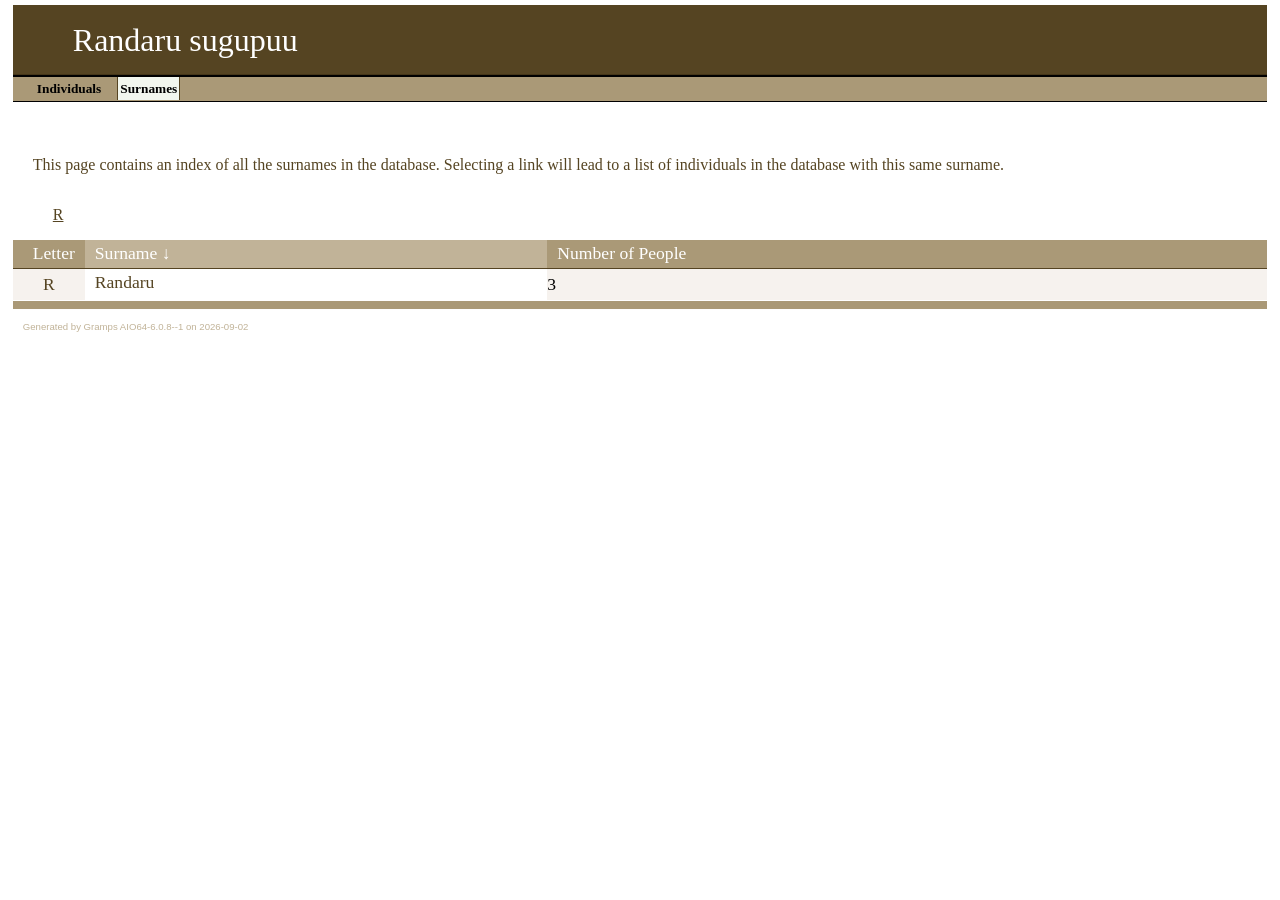
<file: index.html>
<!DOCTYPE html>
<html xml:lang="en-GB" lang="en-GB" dir="ltr" xmlns="http://www.w3.org/1999/xhtml">
<head dir="ltr" lang="en-GB">
	<title>Randaru sugupuu - Surnames</title>
	<meta charset="UTF-8" />
	<meta name ="viewport" content="width=device-width, height=device-height, initial-scale=1.0, minimum-scale=0.5, maximum-scale=10.0, user-scalable=yes" />
	<meta name ="apple-mobile-web-app-capable" content="yes" />
	<meta name="generator" content="Gramps AIO64-6.0.8--1 http://gramps-project.org/" />
	<meta name="author" content="" />
	<meta name="robots" content="noindex" />
	<meta name="googlebot" content="noindex" />
	<link href="images/favicon2.ico" rel="shortcut icon" type="image/x-icon" />
	<link href="css/ancestortree.css" media="screen" rel="stylesheet" type="text/css" />
	<link href="css/narrative-print.css" media="print" rel="stylesheet" type="text/css" />
	<link href="css/narrative-screen.css" media="screen" rel="stylesheet" type="text/css" />
	<link href="css/Basic-Ash.css" media="screen" rel="alternate stylesheet" title="Basic-Ash" type="text/css" />
	<link href="css/Basic-Blue.css" media="screen" rel="alternate stylesheet" title="Basic-Blue" type="text/css" />
	<link href="css/Basic-Cypress.css" media="screen" rel="alternate stylesheet" title="Basic-Cypress" type="text/css" />
	<link href="css/Basic-Lilac.css" media="screen" rel="alternate stylesheet" title="Basic-Lilac" type="text/css" />
	<link href="css/Basic-Peach.css" media="screen" rel="alternate stylesheet" title="Basic-Peach" type="text/css" />
	<link href="css/Basic-Spruce.css" media="screen" rel="alternate stylesheet" title="Basic-Spruce" type="text/css" />
	<link href="css/Mainz.css" media="screen" rel="alternate stylesheet" title="Mainz" type="text/css" />
	<link href="css/Nebraska.css" media="screen" rel="alternate stylesheet" title="Nebraska" type="text/css" />
	<script>function navFunction() { var x = document.getElementById("dropmenu"); if (x.className === "nav") { x.className += " responsive"; } else { x.className = "nav"; } }</script>
</head>
<body dir="ltr">
	<div id="outerwrapper">
		<div class="ltr" id="header">
			<button href="javascript:void(0);" class="navIcon" onclick="navFunction()">&#8801;</button>
			<h1 class="nav" id="SiteTitle">Randaru sugupuu</h1>
		</div>
		<div class="wrappernav ltr" id="nav" role="navigation">
			<div class="container">
				<ul class="nav" id="dropmenu">
					<li><a href="individuals.html" title="Individuals">Individuals</a></li>
					<li class = "CurrentSection"><a href="index.html" title="Surnames">Surnames</a></li>
				</ul>
			</div>
		</div>
		<button id="gototop" onclick="GoToTop()" title="Go to top">
			<svg class="triangle" viewBox="0 0 100 100">
				<polygon points="0,100 100,100, 50,10">
				</polygon>
			</svg>
		</button>
	
<script>
//Get the button
var gototop = document.getElementById("gototop");

// When the user scrolls down 200px from the top of the document,
// show the button
window.onscroll = function() {scroll()};

function scroll() {
  if (document.body.scrollTop > 200 ||
      document.documentElement.scrollTop > 200) {
    gototop.style.display = "block";
  } else {
    gototop.style.display = "none";
  }
}

// When the user clicks on the button, scroll to the top of the document
function GoToTop() {
  document.body.scrollTop = 0;
  document.documentElement.scrollTop = 0;
}
</script>

		<div class="content" id="surnames">
			<p id="description">
			This page contains an index of all the surnames in the database. Selecting a link will lead to a list of individuals in the database with this same surname.
			</p>
			<div id="ltr">
				<ul class="ltr">
					<li><a href="#R" title="Alphabet Menu: R">R</a></li>
				</ul>
			</div>
			<table class="infolist primobjlist surnamelist ltr" id="SortByName">
				<thead>
					<tr>
						<th class="ColumnLetter">Letter</th>
						<th class="ColumnSurname"><a href="index.html" title="Surnames">Surname</a></th>
						<th class="ColumnQuantity"><a href="surnames_count.html" title="Number of People">Number of People</a></th>
					</tr>
				</thead>
				<tbody>
					<tr class = "BeginLetter">
						<td class="ColumnLetter"><a id="R" name="R" title="Surnames beginning with letter 'R' LATIN CAPITAL LETTER R">R</a></td>
						<td class="ColumnSurname"><a href="srn/3/4/3bd990524d1c6a7b683810501fb2a043.html" title="Randaru starting with LATIN CAPITAL LETTER R">Randaru</a></td>
						<td class="ColumnQuantity">3</td>
					</tr>
				</tbody>
			</table>
		</div>
		<div class="fullclear"></div>
		<div id="footer">
			<p id="createdate">
			Generated by <a href="http://gramps-project.org/">Gramps</a> AIO64-6.0.8--1 on 2026-09-02
			</p>
			<p id="copyright">
			
			</p>
		</div>
	</div>
</body>
</html>
</file>
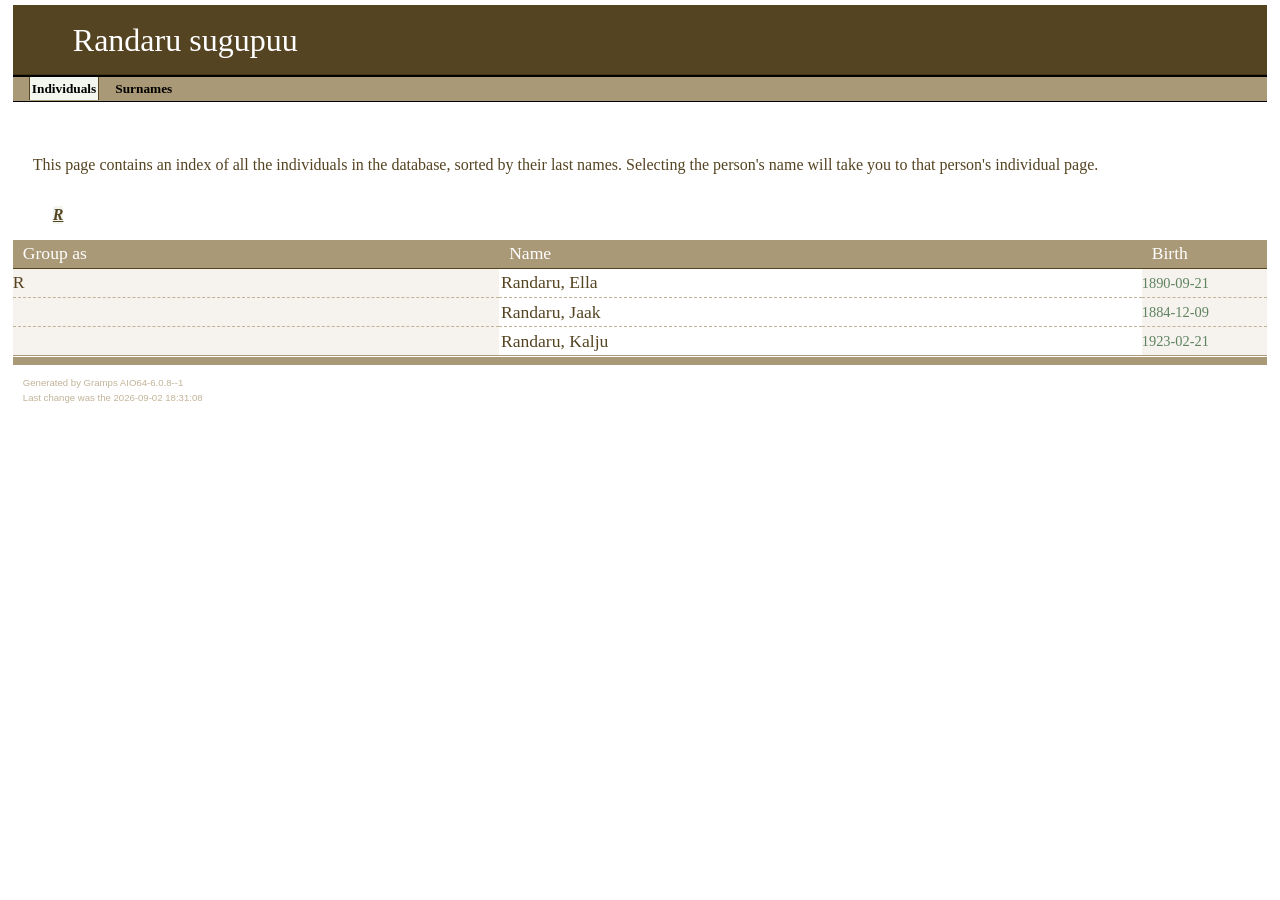
<file: individuals.html>
<!DOCTYPE html>
<html xml:lang="en-GB" lang="en-GB" dir="ltr" xmlns="http://www.w3.org/1999/xhtml">
<head dir="ltr" lang="en-GB">
	<title>Randaru sugupuu - Individuals</title>
	<meta charset="UTF-8" />
	<meta name ="viewport" content="width=device-width, height=device-height, initial-scale=1.0, minimum-scale=0.5, maximum-scale=10.0, user-scalable=yes" />
	<meta name ="apple-mobile-web-app-capable" content="yes" />
	<meta name="generator" content="Gramps AIO64-6.0.8--1 http://gramps-project.org/" />
	<meta name="author" content="" />
	<meta name="robots" content="noindex" />
	<meta name="googlebot" content="noindex" />
	<link href="images/favicon2.ico" rel="shortcut icon" type="image/x-icon" />
	<link href="css/ancestortree.css" media="screen" rel="stylesheet" type="text/css" />
	<link href="css/narrative-print.css" media="print" rel="stylesheet" type="text/css" />
	<link href="css/narrative-screen.css" media="screen" rel="stylesheet" type="text/css" />
	<link href="css/Basic-Ash.css" media="screen" rel="alternate stylesheet" title="Basic-Ash" type="text/css" />
	<link href="css/Basic-Blue.css" media="screen" rel="alternate stylesheet" title="Basic-Blue" type="text/css" />
	<link href="css/Basic-Cypress.css" media="screen" rel="alternate stylesheet" title="Basic-Cypress" type="text/css" />
	<link href="css/Basic-Lilac.css" media="screen" rel="alternate stylesheet" title="Basic-Lilac" type="text/css" />
	<link href="css/Basic-Peach.css" media="screen" rel="alternate stylesheet" title="Basic-Peach" type="text/css" />
	<link href="css/Basic-Spruce.css" media="screen" rel="alternate stylesheet" title="Basic-Spruce" type="text/css" />
	<link href="css/Mainz.css" media="screen" rel="alternate stylesheet" title="Mainz" type="text/css" />
	<link href="css/Nebraska.css" media="screen" rel="alternate stylesheet" title="Nebraska" type="text/css" />
	<script>function navFunction() { var x = document.getElementById("dropmenu"); if (x.className === "nav") { x.className += " responsive"; } else { x.className = "nav"; } }</script>
</head>
<body dir="ltr">
	<div id="outerwrapper">
		<div class="ltr" id="header">
			<button href="javascript:void(0);" class="navIcon" onclick="navFunction()">&#8801;</button>
			<h1 class="nav" id="SiteTitle">Randaru sugupuu</h1>
		</div>
		<div class="wrappernav ltr" id="nav" role="navigation">
			<div class="container">
				<ul class="nav" id="dropmenu">
					<li class = "CurrentSection"><a href="individuals.html" title="Individuals">Individuals</a></li>
					<li><a href="index.html" title="Surnames">Surnames</a></li>
				</ul>
			</div>
		</div>
		<button id="gototop" onclick="GoToTop()" title="Go to top">
			<svg class="triangle" viewBox="0 0 100 100">
				<polygon points="0,100 100,100, 50,10">
				</polygon>
			</svg>
		</button>
	
<script>
//Get the button
var gototop = document.getElementById("gototop");

// When the user scrolls down 200px from the top of the document,
// show the button
window.onscroll = function() {scroll()};

function scroll() {
  if (document.body.scrollTop > 200 ||
      document.documentElement.scrollTop > 200) {
    gototop.style.display = "block";
  } else {
    gototop.style.display = "none";
  }
}

// When the user clicks on the button, scroll to the top of the document
function GoToTop() {
  document.body.scrollTop = 0;
  document.documentElement.scrollTop = 0;
}
</script>

		<div class="content" id="Individuals">
			<p id="description">
			This page contains an index of all the individuals in the database, sorted by their last names. Selecting the person's name will take you to that person's individual page.
			</p>
			<div id="ltr">
				<ul class="ltr">
					<li class = "CurrentSection"><a href="individuals.html" title="Alphabet Menu: R">R</a></li>
				</ul>
			</div>
			<table class="infolist primobjlist IndividualList ltr">
				<thead>
					<tr>
						<th class="ColumnSurname">Group as</th>
						<th class="ColumnName">Name</th>
						<th class="ColumnDate">Birth</th>
					</tr>
				</thead>
				<tbody>
					<tr class = "BeginSurname">
						<td class="ColumnSurname"><a name="R" title="Surnames Randaru, Ella beginning with letter R">R</a></td>
						<td class="ColumnName">
							<a href="ppl/8/5/1043db185718741de12a6b358158.html">Randaru, Ella</a>
						</td>
						<td class="ColumnBirth">1890-09-21</td>
					</tr>
					<tr>
						<td class="ColumnSurname">&nbsp;</td>
						<td class="ColumnName">
							<a href="ppl/1/e/1043db13b0da5953495aa2238de1.html">Randaru, Jaak</a>
						</td>
						<td class="ColumnBirth">1884-12-09</td>
					</tr>
					<tr>
						<td class="ColumnSurname">&nbsp;</td>
						<td class="ColumnName">
							<a href="ppl/7/2/1043dab56257721482940a422b27.html">Randaru, Kalju</a>
						</td>
						<td class="ColumnBirth">1923-02-21</td>
					</tr>
				</tbody>
			</table>
		</div>
		<div class="fullclear"></div>
		<div id="footer">
			<p id="createdate">
			Generated by <a href="http://gramps-project.org/">Gramps</a> AIO64-6.0.8--1<br />Last change was the 2026-09-02 18:31:08
			</p>
			<p id="copyright">
			
			</p>
		</div>
	</div>
</body>
</html>
</file>
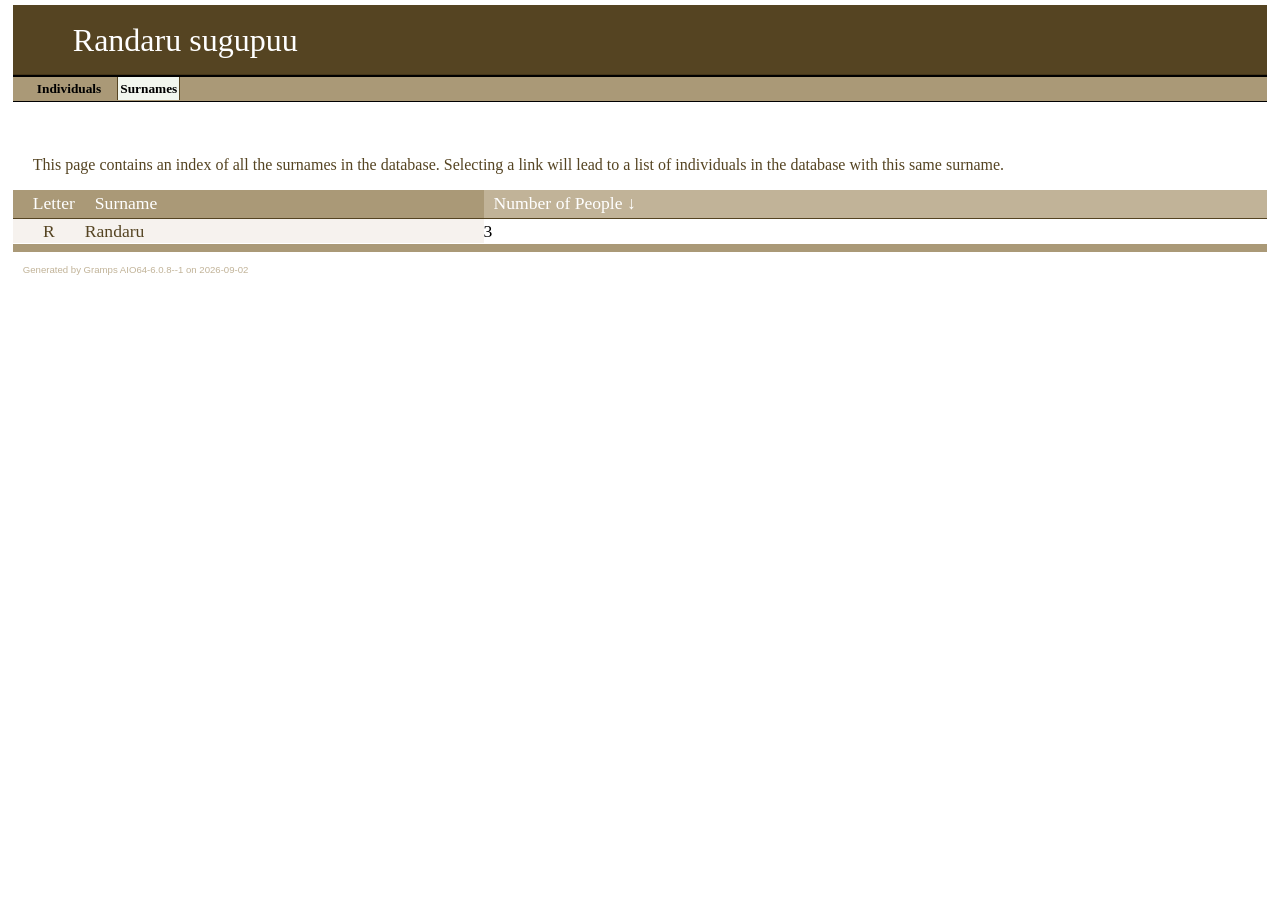
<file: surnames_count.html>
<!DOCTYPE html>
<html xml:lang="en-GB" lang="en-GB" dir="ltr" xmlns="http://www.w3.org/1999/xhtml">
<head dir="ltr" lang="en-GB">
	<title>Randaru sugupuu - Surnames by person count</title>
	<meta charset="UTF-8" />
	<meta name ="viewport" content="width=device-width, height=device-height, initial-scale=1.0, minimum-scale=0.5, maximum-scale=10.0, user-scalable=yes" />
	<meta name ="apple-mobile-web-app-capable" content="yes" />
	<meta name="generator" content="Gramps AIO64-6.0.8--1 http://gramps-project.org/" />
	<meta name="author" content="" />
	<meta name="robots" content="noindex" />
	<meta name="googlebot" content="noindex" />
	<link href="images/favicon2.ico" rel="shortcut icon" type="image/x-icon" />
	<link href="css/ancestortree.css" media="screen" rel="stylesheet" type="text/css" />
	<link href="css/narrative-print.css" media="print" rel="stylesheet" type="text/css" />
	<link href="css/narrative-screen.css" media="screen" rel="stylesheet" type="text/css" />
	<link href="css/Basic-Ash.css" media="screen" rel="alternate stylesheet" title="Basic-Ash" type="text/css" />
	<link href="css/Basic-Blue.css" media="screen" rel="alternate stylesheet" title="Basic-Blue" type="text/css" />
	<link href="css/Basic-Cypress.css" media="screen" rel="alternate stylesheet" title="Basic-Cypress" type="text/css" />
	<link href="css/Basic-Lilac.css" media="screen" rel="alternate stylesheet" title="Basic-Lilac" type="text/css" />
	<link href="css/Basic-Peach.css" media="screen" rel="alternate stylesheet" title="Basic-Peach" type="text/css" />
	<link href="css/Basic-Spruce.css" media="screen" rel="alternate stylesheet" title="Basic-Spruce" type="text/css" />
	<link href="css/Mainz.css" media="screen" rel="alternate stylesheet" title="Mainz" type="text/css" />
	<link href="css/Nebraska.css" media="screen" rel="alternate stylesheet" title="Nebraska" type="text/css" />
	<script>function navFunction() { var x = document.getElementById("dropmenu"); if (x.className === "nav") { x.className += " responsive"; } else { x.className = "nav"; } }</script>
</head>
<body dir="ltr">
	<div id="outerwrapper">
		<div class="ltr" id="header">
			<button href="javascript:void(0);" class="navIcon" onclick="navFunction()">&#8801;</button>
			<h1 class="nav" id="SiteTitle">Randaru sugupuu</h1>
		</div>
		<div class="wrappernav ltr" id="nav" role="navigation">
			<div class="container">
				<ul class="nav" id="dropmenu">
					<li><a href="individuals.html" title="Individuals">Individuals</a></li>
					<li class = "CurrentSection"><a href="index.html" title="Surnames">Surnames</a></li>
				</ul>
			</div>
		</div>
		<button id="gototop" onclick="GoToTop()" title="Go to top">
			<svg class="triangle" viewBox="0 0 100 100">
				<polygon points="0,100 100,100, 50,10">
				</polygon>
			</svg>
		</button>
	
<script>
//Get the button
var gototop = document.getElementById("gototop");

// When the user scrolls down 200px from the top of the document,
// show the button
window.onscroll = function() {scroll()};

function scroll() {
  if (document.body.scrollTop > 200 ||
      document.documentElement.scrollTop > 200) {
    gototop.style.display = "block";
  } else {
    gototop.style.display = "none";
  }
}

// When the user clicks on the button, scroll to the top of the document
function GoToTop() {
  document.body.scrollTop = 0;
  document.documentElement.scrollTop = 0;
}
</script>

		<div class="content" id="surnames">
			<p id="description">
			This page contains an index of all the surnames in the database. Selecting a link will lead to a list of individuals in the database with this same surname.
			</p>
			<table class="infolist primobjlist surnamelist ltr" id="SortByCount">
				<thead>
					<tr>
						<th class="ColumnLetter">Letter</th>
						<th class="ColumnSurname"><a href="index.html" title="Surnames">Surname</a></th>
						<th class="ColumnQuantity"><a href="surnames_count.html" title="Number of People">Number of People</a></th>
					</tr>
				</thead>
				<tbody>
					<tr class = "BeginLetter">
						<td class="ColumnLetter"><a id="R" name="R" title="Surnames beginning with letter 'R' LATIN CAPITAL LETTER R">R</a></td>
						<td class="ColumnSurname"><a href="srn/3/4/3bd990524d1c6a7b683810501fb2a043.html" title="Randaru starting with LATIN CAPITAL LETTER R">Randaru</a></td>
						<td class="ColumnQuantity">3</td>
					</tr>
				</tbody>
			</table>
		</div>
		<div class="fullclear"></div>
		<div id="footer">
			<p id="createdate">
			Generated by <a href="http://gramps-project.org/">Gramps</a> AIO64-6.0.8--1 on 2026-09-02
			</p>
			<p id="copyright">
			
			</p>
		</div>
	</div>
</body>
</html>
</file>
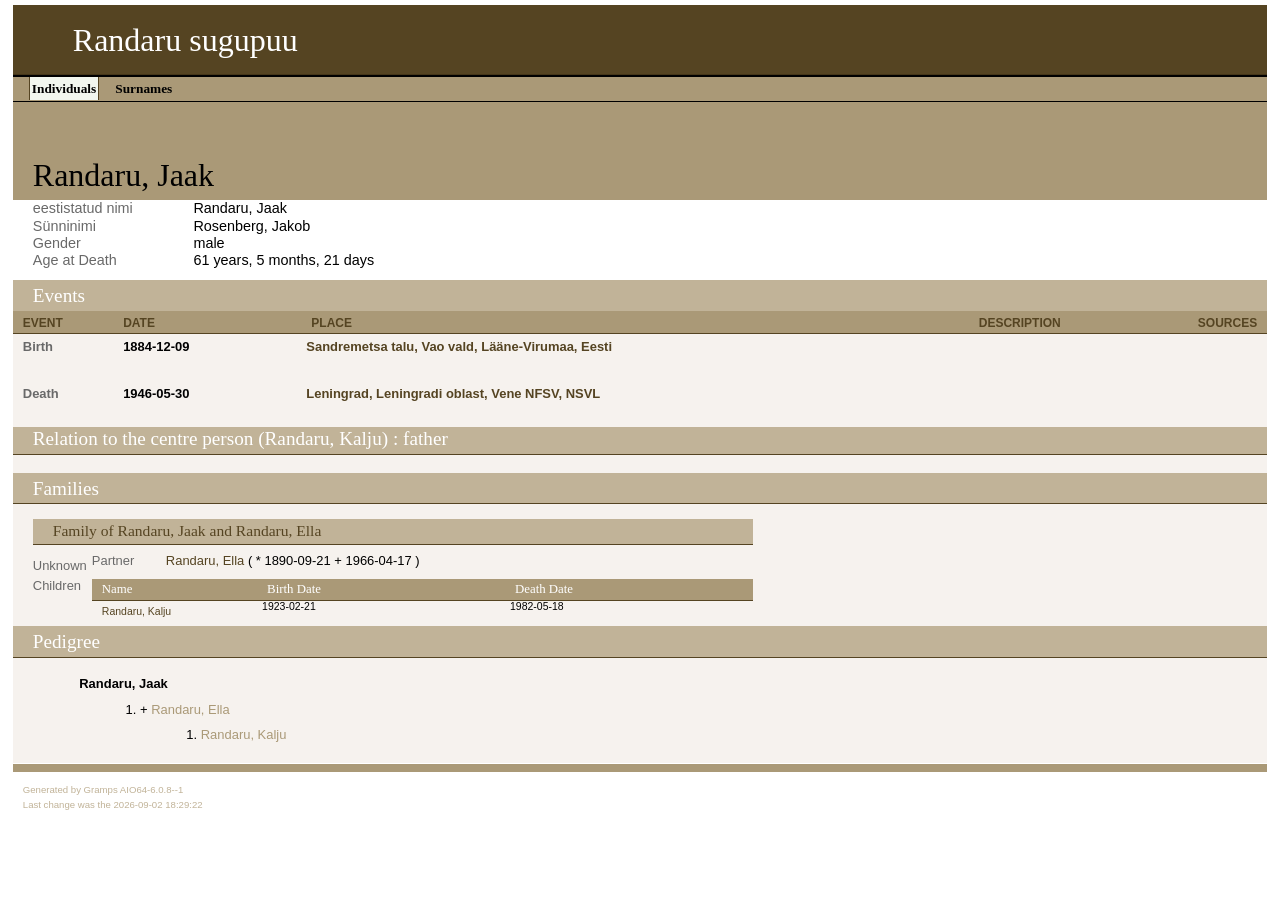
<file: ppl/1/e/1043db13b0da5953495aa2238de1.html>
<!DOCTYPE html>
<html xml:lang="en-GB" lang="en-GB" dir="ltr" xmlns="http://www.w3.org/1999/xhtml">
<head dir="ltr" lang="en-GB">
	<title>Randaru sugupuu - Randaru, Jaak</title>
	<meta charset="UTF-8" />
	<meta name ="viewport" content="width=device-width, height=device-height, initial-scale=1.0, minimum-scale=0.5, maximum-scale=10.0, user-scalable=yes" />
	<meta name ="apple-mobile-web-app-capable" content="yes" />
	<meta name="generator" content="Gramps AIO64-6.0.8--1 http://gramps-project.org/" />
	<meta name="author" content="" />
	<meta name="robots" content="noindex" />
	<meta name="googlebot" content="noindex" />
	<link href="../../../images/favicon2.ico" rel="shortcut icon" type="image/x-icon" />
	<link href="../../../css/ancestortree.css" media="screen" rel="stylesheet" type="text/css" />
	<link href="../../../css/narrative-print.css" media="print" rel="stylesheet" type="text/css" />
	<link href="../../../css/narrative-screen.css" media="screen" rel="stylesheet" type="text/css" />
	<link href="../../../css/Basic-Ash.css" media="screen" rel="alternate stylesheet" title="Basic-Ash" type="text/css" />
	<link href="../../../css/Basic-Blue.css" media="screen" rel="alternate stylesheet" title="Basic-Blue" type="text/css" />
	<link href="../../../css/Basic-Cypress.css" media="screen" rel="alternate stylesheet" title="Basic-Cypress" type="text/css" />
	<link href="../../../css/Basic-Lilac.css" media="screen" rel="alternate stylesheet" title="Basic-Lilac" type="text/css" />
	<link href="../../../css/Basic-Peach.css" media="screen" rel="alternate stylesheet" title="Basic-Peach" type="text/css" />
	<link href="../../../css/Basic-Spruce.css" media="screen" rel="alternate stylesheet" title="Basic-Spruce" type="text/css" />
	<link href="../../../css/Mainz.css" media="screen" rel="alternate stylesheet" title="Mainz" type="text/css" />
	<link href="../../../css/Nebraska.css" media="screen" rel="alternate stylesheet" title="Nebraska" type="text/css" />
	<script>function navFunction() { var x = document.getElementById("dropmenu"); if (x.className === "nav") { x.className += " responsive"; } else { x.className = "nav"; } }</script>
</head>
<body dir="ltr">
	<div id="outerwrapper">
		<div class="ltr" id="header">
			<button href="javascript:void(0);" class="navIcon" onclick="navFunction()">&#8801;</button>
			<h1 class="nav" id="SiteTitle">Randaru sugupuu</h1>
		</div>
		<div class="wrappernav ltr" id="nav" role="navigation">
			<div class="container">
				<ul class="nav" id="dropmenu">
					<li class = "CurrentSection"><a href="../../../individuals.html" title="Individuals">Individuals</a></li>
					<li><a href="../../../index.html" title="Surnames">Surnames</a></li>
				</ul>
			</div>
		</div>
		<button id="gototop" onclick="GoToTop()" title="Go to top">
			<svg class="triangle" viewBox="0 0 100 100">
				<polygon points="0,100 100,100, 50,10">
				</polygon>
			</svg>
		</button>
	
<script>
//Get the button
var gototop = document.getElementById("gototop");

// When the user scrolls down 200px from the top of the document,
// show the button
window.onscroll = function() {scroll()};

function scroll() {
  if (document.body.scrollTop > 200 ||
      document.documentElement.scrollTop > 200) {
    gototop.style.display = "block";
  } else {
    gototop.style.display = "none";
  }
}

// When the user clicks on the button, scroll to the top of the document
function GoToTop() {
  document.body.scrollTop = 0;
  document.documentElement.scrollTop = 0;
}
</script>

		<div class="content" id="IndividualDetail">
			<h3>Randaru, Jaak<sup><small></small></sup></h3>
			<div id="summaryarea">
				<table class="infolist">
					<tr>
						<td class="ColumnAttribute">eestistatud nimi</td>
						<td class="ColumnValue">
						Randaru, Jaak
						</td>
					</tr>
					<tr>
						<td class="ColumnAttribute">Sünninimi</td>
						<td class="ColumnValue">
						Rosenberg, Jakob
						</td>
					</tr>
					<tr>
						<td class="ColumnAttribute">Gender</td>
						<td class="ColumnValue">male</td>
					</tr>
					<tr>
						<td class="ColumnAttribute">Age at Death</td>
						<td class="ColumnValue">61 years, 5 months, 21 days</td>
					</tr>
				</table>
			</div>
			<div class="subsection" id="events">
				<h4>Events</h4>
				<table class="infolist eventlist toggle_event ltr" id="toggle_event" style="display:block">
					<thead>
						<tr>
							<th class="ColumnEvent">Event</th>
							<th class="ColumnDate">Date</th>
							<th class="ColumnPlace">Place</th>
							<th class="ColumnDescription">Description</th>
							<th class="ColumnSources">Sources</th>
							</tr>
					</thead>
					<tbody>
						<tr>
							<td class="ColumnEvent" rowspan="2">
							Birth
							</td>
							<td class="ColumnDate">1884-12-09</td>
							<td class="ColumnPlace">
								<a href="../../../plc/4/e/1043daf41b6e1097935ed63938e4.html" title="Sandremetsa talu, Vao vald, Lääne-Virumaa, Eesti">
								Sandremetsa talu, Vao vald, Lääne-Virumaa, Eesti
								</a>
							</td>
							<td class="ColumnDescription">&nbsp;</td>
							<td class="ColumnSources" rowspan="2">
							&nbsp;
							</td>
							<tr>
								<td class="ColumnNotes" colspan="3">
									<div>
									</div>
								</td>
							</tr>
						</tr>
						<tr>
							<td class="ColumnEvent" rowspan="2">
							Death
							</td>
							<td class="ColumnDate">1946-05-30</td>
							<td class="ColumnPlace">
								<a href="../../../plc/e/5/1043db6294721582246abcb2c95e.html" title="Leningrad, Leningradi oblast, Vene NFSV, NSVL">
								Leningrad, Leningradi oblast, Vene NFSV, NSVL
								</a>
							</td>
							<td class="ColumnDescription">&nbsp;</td>
							<td class="ColumnSources" rowspan="2">
							&nbsp;
							</td>
							<tr>
								<td class="ColumnNotes" colspan="3">
									<div>
									</div>
								</td>
							</tr>
						</tr>
					</tbody>
				</table>
			</div>
			<div class="subsection" id="parents">
				<h4>Relation to the centre person (Randaru, Kalju) : father</h4>
			</div>
			<div class="subsection" id="families">
				<h4>Families</h4>
				<table class="infolist" id="toggle_families" style="display:block">
					<tr class="BeginFamily">
						<td class="ColumnValue" colspan="3"><H4 class="subsection"><a href="" title="Family of Randaru, Jaak and Randaru, Ella">Family of Randaru, Jaak and Randaru, Ella</a></H4></td>
					</tr>
					<tr class="BeginFamily">
						<td class="ColumnType">Unknown</td>
						<td class="ColumnAttribute">Partner</td>
						<td class="ColumnValue">
							<a href="../../../ppl/8/5/1043db185718741de12a6b358158.html">Randaru, Ella</a>
						 ( * 
						1890-09-21
						 + 
						1966-04-17
						 )
						</td>
					</tr>
					<tr>
						<td class="ColumnAttribute">Children</td>
						<td class="ColumnValue Child" colspan="2" />
						<table class="infolist eventlist ltr">
							<thead>
								<tr>
									<th class="ColumnName">Name</th>
									<th class="ColumnDate">Birth Date</th>
									<th class="ColumnDate">Death Date</th>
								</tr>
							</thead>
							<tbody>
								<tr><td /><a href="../../../ppl/7/2/1043dab56257721482940a422b27.html">Randaru, Kalju</a><td>1923-02-21</td><td>1982-05-18</td></tr>
							</tbody>
						</table>
					</tr>
				</table>
			</div>
			<div class="subsection" id="pedigree">
				<h4>Pedigree</h4>
				<ol class="pedigreegen" id="toggle_pedigree" style="display:block">
					<li>
						<ol>
							<li class="thisperson">
							Randaru, Jaak
								<ol class="spouselist">
									<li class="spouse">
										<a href="../../../ppl/8/5/1043db185718741de12a6b358158.html">Randaru, Ella</a>
										<ol>
											<li>
												<a href="../../../ppl/7/2/1043dab56257721482940a422b27.html">Randaru, Kalju</a>
											</li>
										</ol>
									</li>
								</ol>
							</li>
						</ol>
					</li>
				</ol>
			</div>
		</div>
		<div class="fullclear"></div>
		<div id="footer">
			<p id="createdate">
			Generated by <a href="http://gramps-project.org/">Gramps</a> AIO64-6.0.8--1<br />Last change was the 2026-09-02 18:29:22
			</p>
			<p id="copyright">
			
			</p>
		</div>
	</div>
</body>
</html>
</file>
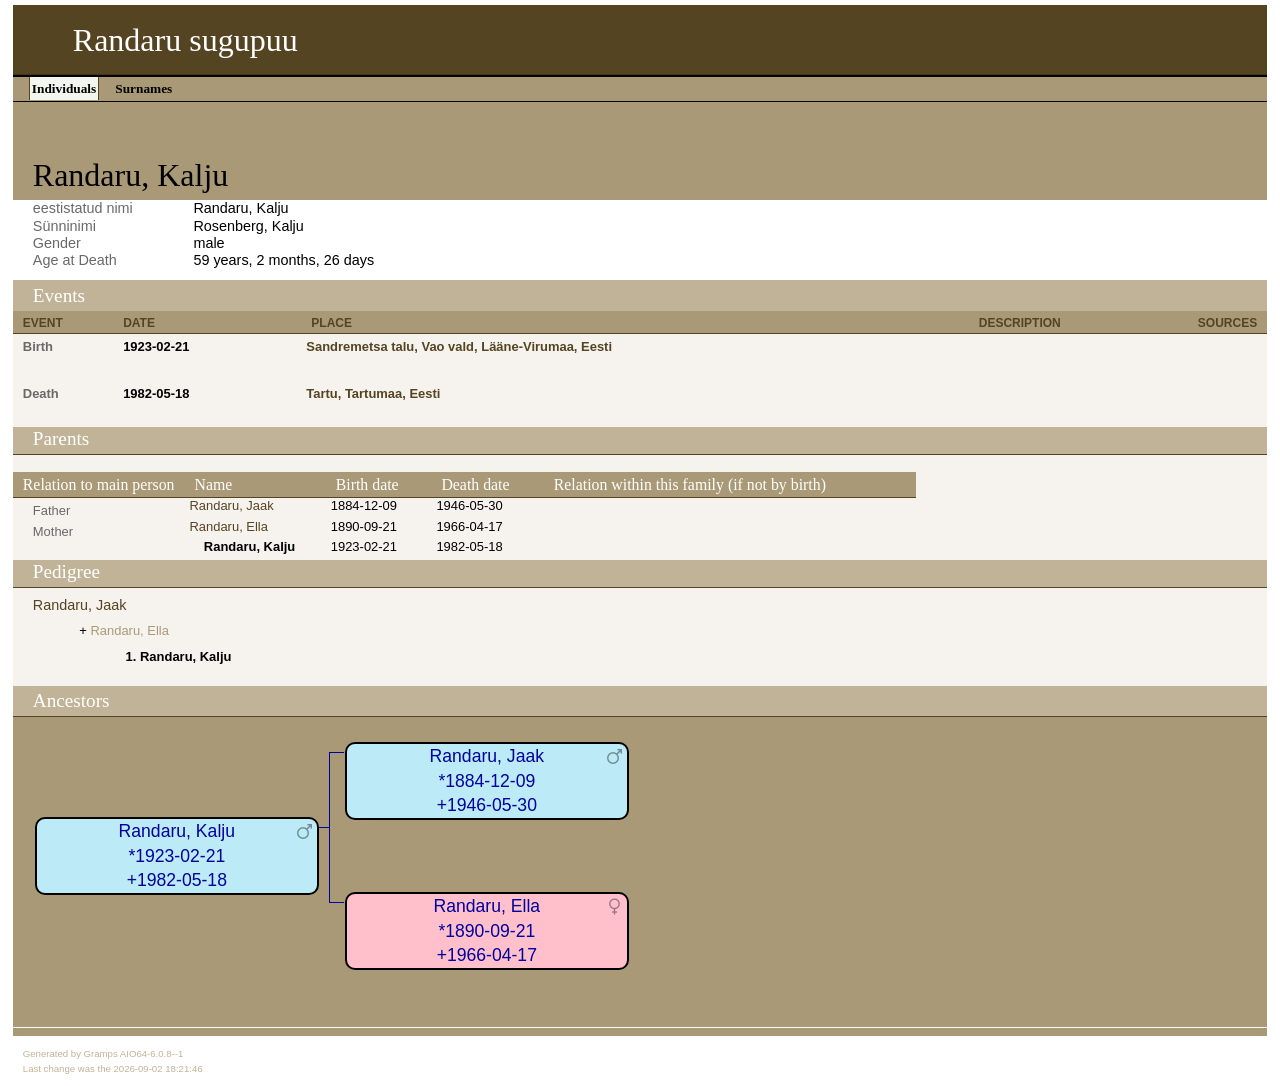
<file: ppl/7/2/1043dab56257721482940a422b27.html>
<!DOCTYPE html>
<html xml:lang="en-GB" lang="en-GB" dir="ltr" xmlns="http://www.w3.org/1999/xhtml">
<head dir="ltr" lang="en-GB">
	<title>Randaru sugupuu - Randaru, Kalju</title>
	<meta charset="UTF-8" />
	<meta name ="viewport" content="width=device-width, height=device-height, initial-scale=1.0, minimum-scale=0.5, maximum-scale=10.0, user-scalable=yes" />
	<meta name ="apple-mobile-web-app-capable" content="yes" />
	<meta name="generator" content="Gramps AIO64-6.0.8--1 http://gramps-project.org/" />
	<meta name="author" content="" />
	<meta name="robots" content="noindex" />
	<meta name="googlebot" content="noindex" />
	<link href="../../../images/favicon2.ico" rel="shortcut icon" type="image/x-icon" />
	<link href="../../../css/ancestortree.css" media="screen" rel="stylesheet" type="text/css" />
	<link href="../../../css/narrative-print.css" media="print" rel="stylesheet" type="text/css" />
	<link href="../../../css/narrative-screen.css" media="screen" rel="stylesheet" type="text/css" />
	<link href="../../../css/Basic-Ash.css" media="screen" rel="alternate stylesheet" title="Basic-Ash" type="text/css" />
	<link href="../../../css/Basic-Blue.css" media="screen" rel="alternate stylesheet" title="Basic-Blue" type="text/css" />
	<link href="../../../css/Basic-Cypress.css" media="screen" rel="alternate stylesheet" title="Basic-Cypress" type="text/css" />
	<link href="../../../css/Basic-Lilac.css" media="screen" rel="alternate stylesheet" title="Basic-Lilac" type="text/css" />
	<link href="../../../css/Basic-Peach.css" media="screen" rel="alternate stylesheet" title="Basic-Peach" type="text/css" />
	<link href="../../../css/Basic-Spruce.css" media="screen" rel="alternate stylesheet" title="Basic-Spruce" type="text/css" />
	<link href="../../../css/Mainz.css" media="screen" rel="alternate stylesheet" title="Mainz" type="text/css" />
	<link href="../../../css/Nebraska.css" media="screen" rel="alternate stylesheet" title="Nebraska" type="text/css" />
	<script>function navFunction() { var x = document.getElementById("dropmenu"); if (x.className === "nav") { x.className += " responsive"; } else { x.className = "nav"; } }</script>
</head>
<body dir="ltr">
	<div id="outerwrapper">
		<div class="ltr" id="header">
			<button href="javascript:void(0);" class="navIcon" onclick="navFunction()">&#8801;</button>
			<h1 class="nav" id="SiteTitle">Randaru sugupuu</h1>
		</div>
		<div class="wrappernav ltr" id="nav" role="navigation">
			<div class="container">
				<ul class="nav" id="dropmenu">
					<li class = "CurrentSection"><a href="../../../individuals.html" title="Individuals">Individuals</a></li>
					<li><a href="../../../index.html" title="Surnames">Surnames</a></li>
				</ul>
			</div>
		</div>
		<button id="gototop" onclick="GoToTop()" title="Go to top">
			<svg class="triangle" viewBox="0 0 100 100">
				<polygon points="0,100 100,100, 50,10">
				</polygon>
			</svg>
		</button>
	
<script>
//Get the button
var gototop = document.getElementById("gototop");

// When the user scrolls down 200px from the top of the document,
// show the button
window.onscroll = function() {scroll()};

function scroll() {
  if (document.body.scrollTop > 200 ||
      document.documentElement.scrollTop > 200) {
    gototop.style.display = "block";
  } else {
    gototop.style.display = "none";
  }
}

// When the user clicks on the button, scroll to the top of the document
function GoToTop() {
  document.body.scrollTop = 0;
  document.documentElement.scrollTop = 0;
}
</script>

		<div class="content" id="IndividualDetail">
			<h3>Randaru, Kalju<sup><small></small></sup></h3>
			<div id="summaryarea">
				<table class="infolist">
					<tr>
						<td class="ColumnAttribute">eestistatud nimi</td>
						<td class="ColumnValue">
						Randaru, Kalju
						</td>
					</tr>
					<tr>
						<td class="ColumnAttribute">Sünninimi</td>
						<td class="ColumnValue">
						Rosenberg, Kalju
						</td>
					</tr>
					<tr>
						<td class="ColumnAttribute">Gender</td>
						<td class="ColumnValue">male</td>
					</tr>
					<tr>
						<td class="ColumnAttribute">Age at Death</td>
						<td class="ColumnValue">59 years, 2 months, 26 days</td>
					</tr>
				</table>
			</div>
			<div class="subsection" id="events">
				<h4>Events</h4>
				<table class="infolist eventlist toggle_event ltr" id="toggle_event" style="display:block">
					<thead>
						<tr>
							<th class="ColumnEvent">Event</th>
							<th class="ColumnDate">Date</th>
							<th class="ColumnPlace">Place</th>
							<th class="ColumnDescription">Description</th>
							<th class="ColumnSources">Sources</th>
							</tr>
					</thead>
					<tbody>
						<tr>
							<td class="ColumnEvent" rowspan="2">
							Birth
							</td>
							<td class="ColumnDate">1923-02-21</td>
							<td class="ColumnPlace">
								<a href="../../../plc/4/e/1043daf41b6e1097935ed63938e4.html" title="Sandremetsa talu, Vao vald, Lääne-Virumaa, Eesti">
								Sandremetsa talu, Vao vald, Lääne-Virumaa, Eesti
								</a>
							</td>
							<td class="ColumnDescription">&nbsp;</td>
							<td class="ColumnSources" rowspan="2">
							&nbsp;
							</td>
							<tr>
								<td class="ColumnNotes" colspan="3">
									<div>
									</div>
								</td>
							</tr>
						</tr>
						<tr>
							<td class="ColumnEvent" rowspan="2">
							Death
							</td>
							<td class="ColumnDate">1982-05-18</td>
							<td class="ColumnPlace">
								<a href="../../../plc/3/f/1043db0dcb2e6af78b740102c0f3.html" title="Tartu, Tartumaa, Eesti">
								Tartu, Tartumaa, Eesti
								</a>
							</td>
							<td class="ColumnDescription">&nbsp;</td>
							<td class="ColumnSources" rowspan="2">
							&nbsp;
							</td>
							<tr>
								<td class="ColumnNotes" colspan="3">
									<div>
									</div>
								</td>
							</tr>
						</tr>
					</tbody>
				</table>
			</div>
			<div class="subsection" id="parents">
				<h4>Parents</h4>
				<table class="infolist toggle_parent ltr" id="toggle_parent" style="display:block">
					<thead>
						<tr>
							<th class="ColumnAttribute">Relation to main person</th>
							<th class="ColumnValue">Name</th>
							<th class="ColumnValue">Birth date</th>
							<th class="ColumnValue">Death date</th>
							<th class="ColumnValue">Relation within this family (if not by birth)</th>
						</tr>
					</thead>
					<tbody>
						<tr>
							<td class="ColumnAttribute">Father</td>
							<td class="ColumnValue" /><a href="../../../ppl/1/e/1043db13b0da5953495aa2238de1.html">Randaru, Jaak</a><td class="ColumnDate" />1884-12-09<td class="ColumnDate" />1946-05-30
						</tr>
						<tr>
							<td class="ColumnAttribute">Mother</td>
							<td class="ColumnValue" /><a href="../../../ppl/8/5/1043db185718741de12a6b358158.html">Randaru, Ella</a><td class="ColumnDate" />1890-09-21<td class="ColumnDate" />1966-04-17
						</tr>
						<tr>
							<td class="ColumnAttribute">&nbsp;&nbsp;&nbsp;&nbsp;</td>
							<td class="ColumnValue">&nbsp;&nbsp;&nbsp;&nbsp;<b>Randaru, Kalju</b></td>
							<td class="ColumnDate">1923-02-21</td>
							<td class="ColumnDate">1982-05-18</td>
							<td class="ColumnValue"></td>
						</tr>
					</tbody>
				</table>
			</div>
			<div class="subsection" id="pedigree">
				<h4>Pedigree</h4>
				<ol class="pedigreegen" id="toggle_pedigree" style="display:block">
					<li>
						<a href="../../../ppl/1/e/1043db13b0da5953495aa2238de1.html">Randaru, Jaak</a>
						<ol>
							<li class="spouse">
								<a href="../../../ppl/8/5/1043db185718741de12a6b358158.html">Randaru, Ella</a>
								<ol>
									<li class="thisperson">
									Randaru, Kalju
									</li>
								</ol>
							</li>
						</ol>
					</li>
				</ol>
			</div>
			<div class="subsection" id="tree">
				<h4>Ancestors</h4>
				<div class="tree" id="toggle_anc" style="display:block">
					<div id="treeContainer" style="width:654px; height:300px; top: 0px">
						<div class="boxbg male AncCol0" style="top: 80px; left: 6px;">
							<a class="noThumb" href="../../../ppl/7/2/1043dab56257721482940a422b27.html">
							Randaru, Kalju<br>*1923-02-21<br>+1982-05-18
							</a>
						</div>
						<div class="shadow" style="top: 85px; left: 10px;"></div>
						<div class="bvline" style="top: 100px; left: 285px; width: 15px"></div>
						<div class="gvline" style="top: 105px; left: 285px; width: 20px"></div>
						<div class="boxbg male AncCol1" style="top: 5px; left: 316px;">
							<a class="noThumb" href="../../../ppl/1/e/1043db13b0da5953495aa2238de1.html">
							Randaru, Jaak<br>*1884-12-09<br>+1946-05-30
							</a>
						</div>
						<div class="shadow" style="top: 10px; left: 320px;"></div>
						<div class="bvline" style="top: 25px; left: 300px; width: 15px;"></div>
					
						<div class="bhline" style="top: 25px; left: 300px; height: 76px;"></div>
					
						<div class="boxbg female AncCol1" style="top: 155px; left: 316px;">
							<a class="noThumb" href="../../../ppl/8/5/1043db185718741de12a6b358158.html">
							Randaru, Ella<br>*1890-09-21<br>+1966-04-17
							</a>
						</div>
						<div class="shadow" style="top: 160px; left: 320px;"></div>
						<div class="bvline" style="top: 175px; left: 300px; width: 15px;"></div>
					
						<div class="bhline" style="top: 100px; left: 300px; height: 76px;"></div>
					
					</div>
				</div>
			</div>
		</div>
		<div class="fullclear"></div>
		<div id="footer">
			<p id="createdate">
			Generated by <a href="http://gramps-project.org/">Gramps</a> AIO64-6.0.8--1<br />Last change was the 2026-09-02 18:21:46
			</p>
			<p id="copyright">
			
			</p>
		</div>
	</div>
</body>
</html>
</file>
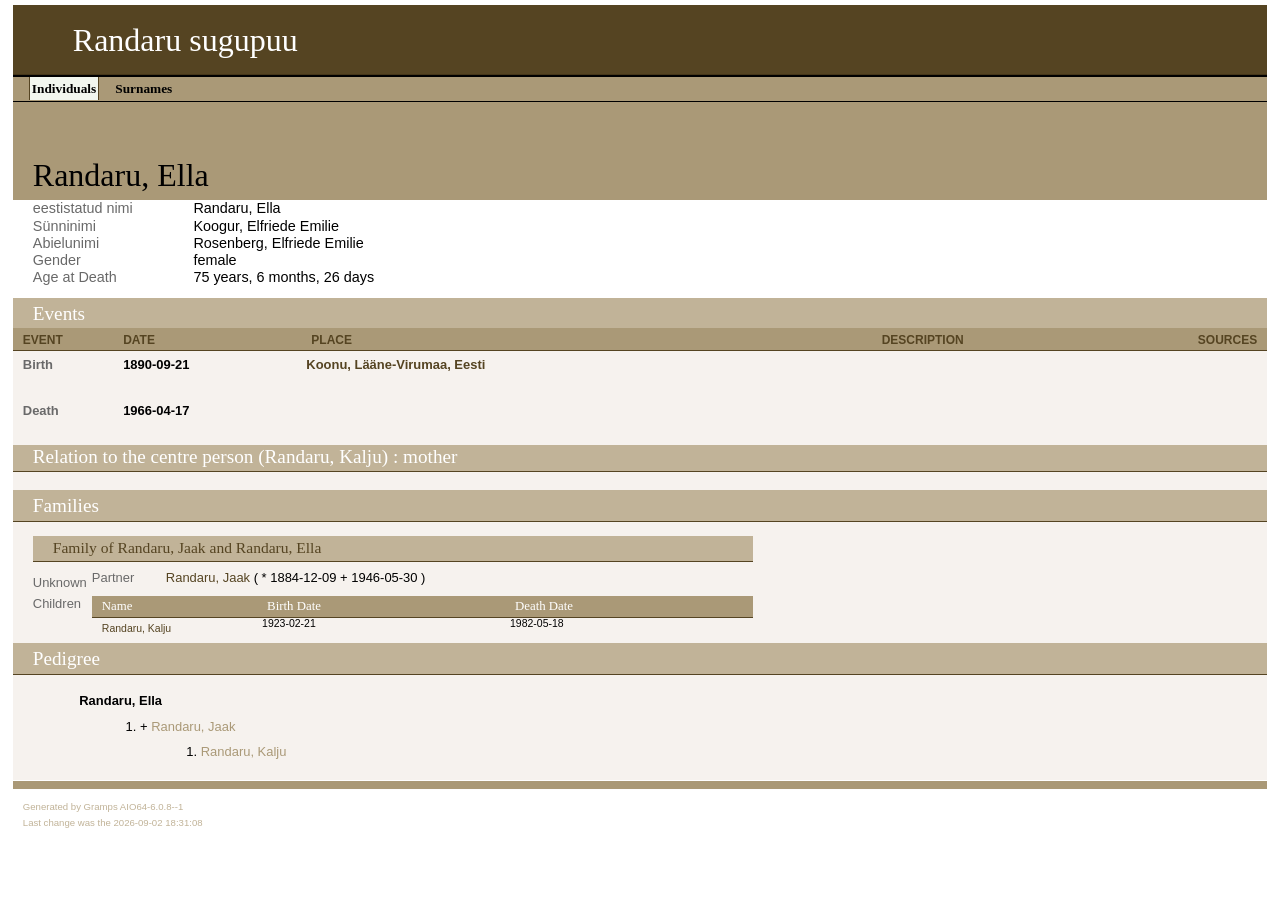
<file: ppl/8/5/1043db185718741de12a6b358158.html>
<!DOCTYPE html>
<html xml:lang="en-GB" lang="en-GB" dir="ltr" xmlns="http://www.w3.org/1999/xhtml">
<head dir="ltr" lang="en-GB">
	<title>Randaru sugupuu - Randaru, Ella</title>
	<meta charset="UTF-8" />
	<meta name ="viewport" content="width=device-width, height=device-height, initial-scale=1.0, minimum-scale=0.5, maximum-scale=10.0, user-scalable=yes" />
	<meta name ="apple-mobile-web-app-capable" content="yes" />
	<meta name="generator" content="Gramps AIO64-6.0.8--1 http://gramps-project.org/" />
	<meta name="author" content="" />
	<meta name="robots" content="noindex" />
	<meta name="googlebot" content="noindex" />
	<link href="../../../images/favicon2.ico" rel="shortcut icon" type="image/x-icon" />
	<link href="../../../css/ancestortree.css" media="screen" rel="stylesheet" type="text/css" />
	<link href="../../../css/narrative-print.css" media="print" rel="stylesheet" type="text/css" />
	<link href="../../../css/narrative-screen.css" media="screen" rel="stylesheet" type="text/css" />
	<link href="../../../css/Basic-Ash.css" media="screen" rel="alternate stylesheet" title="Basic-Ash" type="text/css" />
	<link href="../../../css/Basic-Blue.css" media="screen" rel="alternate stylesheet" title="Basic-Blue" type="text/css" />
	<link href="../../../css/Basic-Cypress.css" media="screen" rel="alternate stylesheet" title="Basic-Cypress" type="text/css" />
	<link href="../../../css/Basic-Lilac.css" media="screen" rel="alternate stylesheet" title="Basic-Lilac" type="text/css" />
	<link href="../../../css/Basic-Peach.css" media="screen" rel="alternate stylesheet" title="Basic-Peach" type="text/css" />
	<link href="../../../css/Basic-Spruce.css" media="screen" rel="alternate stylesheet" title="Basic-Spruce" type="text/css" />
	<link href="../../../css/Mainz.css" media="screen" rel="alternate stylesheet" title="Mainz" type="text/css" />
	<link href="../../../css/Nebraska.css" media="screen" rel="alternate stylesheet" title="Nebraska" type="text/css" />
	<script>function navFunction() { var x = document.getElementById("dropmenu"); if (x.className === "nav") { x.className += " responsive"; } else { x.className = "nav"; } }</script>
</head>
<body dir="ltr">
	<div id="outerwrapper">
		<div class="ltr" id="header">
			<button href="javascript:void(0);" class="navIcon" onclick="navFunction()">&#8801;</button>
			<h1 class="nav" id="SiteTitle">Randaru sugupuu</h1>
		</div>
		<div class="wrappernav ltr" id="nav" role="navigation">
			<div class="container">
				<ul class="nav" id="dropmenu">
					<li class = "CurrentSection"><a href="../../../individuals.html" title="Individuals">Individuals</a></li>
					<li><a href="../../../index.html" title="Surnames">Surnames</a></li>
				</ul>
			</div>
		</div>
		<button id="gototop" onclick="GoToTop()" title="Go to top">
			<svg class="triangle" viewBox="0 0 100 100">
				<polygon points="0,100 100,100, 50,10">
				</polygon>
			</svg>
		</button>
	
<script>
//Get the button
var gototop = document.getElementById("gototop");

// When the user scrolls down 200px from the top of the document,
// show the button
window.onscroll = function() {scroll()};

function scroll() {
  if (document.body.scrollTop > 200 ||
      document.documentElement.scrollTop > 200) {
    gototop.style.display = "block";
  } else {
    gototop.style.display = "none";
  }
}

// When the user clicks on the button, scroll to the top of the document
function GoToTop() {
  document.body.scrollTop = 0;
  document.documentElement.scrollTop = 0;
}
</script>

		<div class="content" id="IndividualDetail">
			<h3>Randaru, Ella<sup><small></small></sup></h3>
			<div id="summaryarea">
				<table class="infolist">
					<tr>
						<td class="ColumnAttribute">eestistatud nimi</td>
						<td class="ColumnValue">
						Randaru, Ella
						</td>
					</tr>
					<tr>
						<td class="ColumnAttribute">Sünninimi</td>
						<td class="ColumnValue">
						Koogur, Elfriede Emilie
						</td>
					</tr>
					<tr>
						<td class="ColumnAttribute">Abielunimi</td>
						<td class="ColumnValue">
						Rosenberg, Elfriede Emilie
						</td>
					</tr>
					<tr>
						<td class="ColumnAttribute">Gender</td>
						<td class="ColumnValue">female</td>
					</tr>
					<tr>
						<td class="ColumnAttribute">Age at Death</td>
						<td class="ColumnValue">75 years, 6 months, 26 days</td>
					</tr>
				</table>
			</div>
			<div class="subsection" id="events">
				<h4>Events</h4>
				<table class="infolist eventlist toggle_event ltr" id="toggle_event" style="display:block">
					<thead>
						<tr>
							<th class="ColumnEvent">Event</th>
							<th class="ColumnDate">Date</th>
							<th class="ColumnPlace">Place</th>
							<th class="ColumnDescription">Description</th>
							<th class="ColumnSources">Sources</th>
							</tr>
					</thead>
					<tbody>
						<tr>
							<td class="ColumnEvent" rowspan="2">
							Birth
							</td>
							<td class="ColumnDate">1890-09-21</td>
							<td class="ColumnPlace">
								<a href="../../../plc/d/a/1043db6cd3fe99dae21276099ad.html" title="Koonu, Lääne-Virumaa, Eesti">
								Koonu, Lääne-Virumaa, Eesti
								</a>
							</td>
							<td class="ColumnDescription">&nbsp;</td>
							<td class="ColumnSources" rowspan="2">
							&nbsp;
							</td>
							<tr>
								<td class="ColumnNotes" colspan="3">
									<div>
									</div>
								</td>
							</tr>
						</tr>
						<tr>
							<td class="ColumnEvent" rowspan="2">
							Death
							</td>
							<td class="ColumnDate">1966-04-17</td>
							<td class="ColumnPlace">&nbsp;</td>
							<td class="ColumnDescription">&nbsp;</td>
							<td class="ColumnSources" rowspan="2">
							&nbsp;
							</td>
							<tr>
								<td class="ColumnNotes" colspan="3">
									<div>
									</div>
								</td>
							</tr>
						</tr>
					</tbody>
				</table>
			</div>
			<div class="subsection" id="parents">
				<h4>Relation to the centre person (Randaru, Kalju) : mother</h4>
			</div>
			<div class="subsection" id="families">
				<h4>Families</h4>
				<table class="infolist" id="toggle_families" style="display:block">
					<tr class="BeginFamily">
						<td class="ColumnValue" colspan="3"><H4 class="subsection"><a href="" title="Family of Randaru, Jaak and Randaru, Ella">Family of Randaru, Jaak and Randaru, Ella</a></H4></td>
					</tr>
					<tr class="BeginFamily">
						<td class="ColumnType">Unknown</td>
						<td class="ColumnAttribute">Partner</td>
						<td class="ColumnValue">
							<a href="../../../ppl/1/e/1043db13b0da5953495aa2238de1.html">Randaru, Jaak</a>
						 ( * 
						1884-12-09
						 + 
						1946-05-30
						 )
						</td>
					</tr>
					<tr>
						<td class="ColumnAttribute">Children</td>
						<td class="ColumnValue Child" colspan="2" />
						<table class="infolist eventlist ltr">
							<thead>
								<tr>
									<th class="ColumnName">Name</th>
									<th class="ColumnDate">Birth Date</th>
									<th class="ColumnDate">Death Date</th>
								</tr>
							</thead>
							<tbody>
								<tr><td /><a href="../../../ppl/7/2/1043dab56257721482940a422b27.html">Randaru, Kalju</a><td>1923-02-21</td><td>1982-05-18</td></tr>
							</tbody>
						</table>
					</tr>
				</table>
			</div>
			<div class="subsection" id="pedigree">
				<h4>Pedigree</h4>
				<ol class="pedigreegen" id="toggle_pedigree" style="display:block">
					<li>
						<ol>
							<li class="thisperson">
							Randaru, Ella
								<ol class="spouselist">
									<li class="spouse">
										<a href="../../../ppl/1/e/1043db13b0da5953495aa2238de1.html">Randaru, Jaak</a>
										<ol>
											<li>
												<a href="../../../ppl/7/2/1043dab56257721482940a422b27.html">Randaru, Kalju</a>
											</li>
										</ol>
									</li>
								</ol>
							</li>
						</ol>
					</li>
				</ol>
			</div>
		</div>
		<div class="fullclear"></div>
		<div id="footer">
			<p id="createdate">
			Generated by <a href="http://gramps-project.org/">Gramps</a> AIO64-6.0.8--1<br />Last change was the 2026-09-02 18:31:08
			</p>
			<p id="copyright">
			
			</p>
		</div>
	</div>
</body>
</html>
</file>
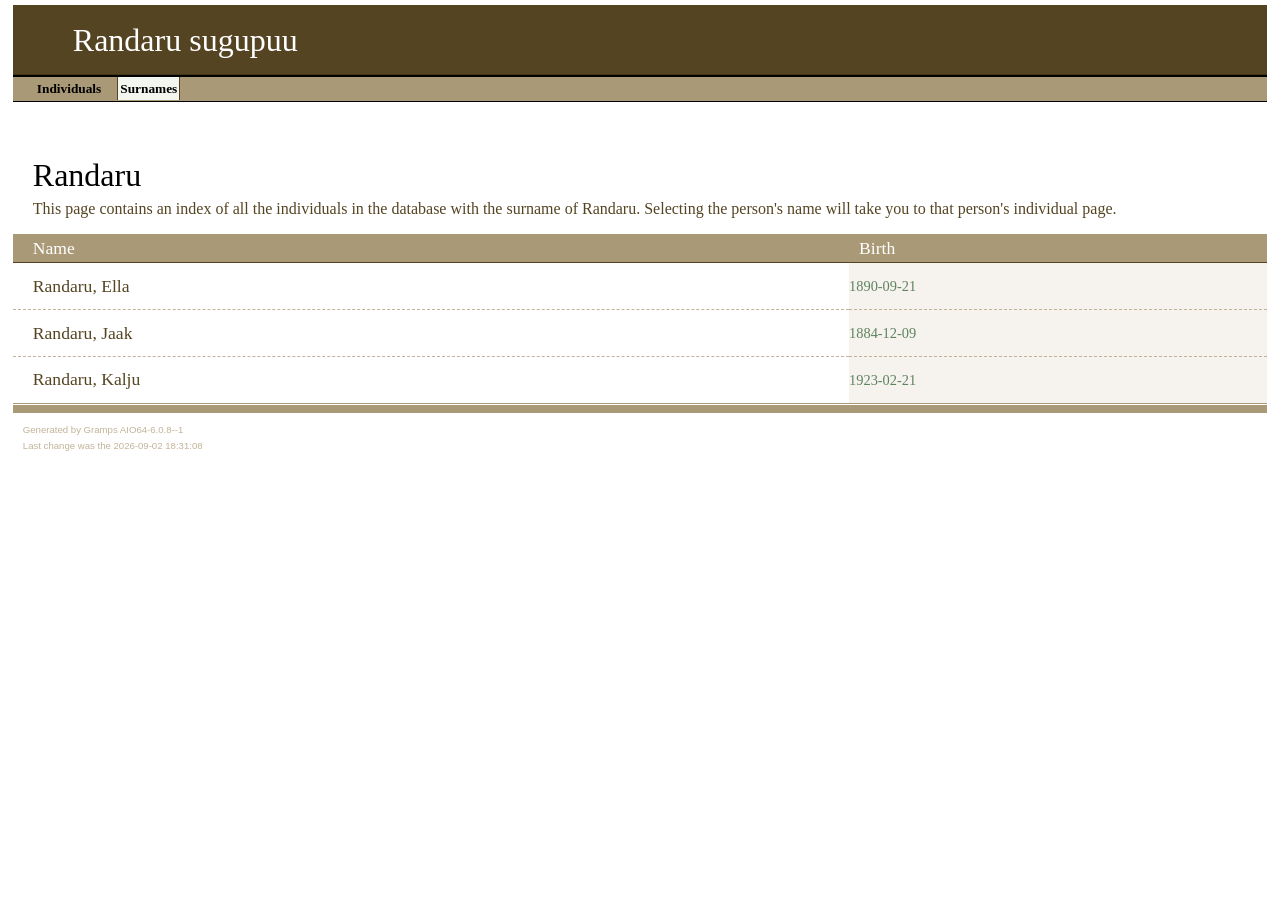
<file: srn/3/4/3bd990524d1c6a7b683810501fb2a043.html>
<!DOCTYPE html>
<html xml:lang="en-GB" lang="en-GB" dir="ltr" xmlns="http://www.w3.org/1999/xhtml">
<head dir="ltr" lang="en-GB">
	<title>Randaru sugupuu - Surname - Randaru</title>
	<meta charset="UTF-8" />
	<meta name ="viewport" content="width=device-width, height=device-height, initial-scale=1.0, minimum-scale=0.5, maximum-scale=10.0, user-scalable=yes" />
	<meta name ="apple-mobile-web-app-capable" content="yes" />
	<meta name="generator" content="Gramps AIO64-6.0.8--1 http://gramps-project.org/" />
	<meta name="author" content="" />
	<meta name="robots" content="noindex" />
	<meta name="googlebot" content="noindex" />
	<link href="../../../images/favicon2.ico" rel="shortcut icon" type="image/x-icon" />
	<link href="../../../css/ancestortree.css" media="screen" rel="stylesheet" type="text/css" />
	<link href="../../../css/narrative-print.css" media="print" rel="stylesheet" type="text/css" />
	<link href="../../../css/narrative-screen.css" media="screen" rel="stylesheet" type="text/css" />
	<link href="../../../css/Basic-Ash.css" media="screen" rel="alternate stylesheet" title="Basic-Ash" type="text/css" />
	<link href="../../../css/Basic-Blue.css" media="screen" rel="alternate stylesheet" title="Basic-Blue" type="text/css" />
	<link href="../../../css/Basic-Cypress.css" media="screen" rel="alternate stylesheet" title="Basic-Cypress" type="text/css" />
	<link href="../../../css/Basic-Lilac.css" media="screen" rel="alternate stylesheet" title="Basic-Lilac" type="text/css" />
	<link href="../../../css/Basic-Peach.css" media="screen" rel="alternate stylesheet" title="Basic-Peach" type="text/css" />
	<link href="../../../css/Basic-Spruce.css" media="screen" rel="alternate stylesheet" title="Basic-Spruce" type="text/css" />
	<link href="../../../css/Mainz.css" media="screen" rel="alternate stylesheet" title="Mainz" type="text/css" />
	<link href="../../../css/Nebraska.css" media="screen" rel="alternate stylesheet" title="Nebraska" type="text/css" />
	<script>function navFunction() { var x = document.getElementById("dropmenu"); if (x.className === "nav") { x.className += " responsive"; } else { x.className = "nav"; } }</script>
</head>
<body dir="ltr">
	<div id="outerwrapper">
		<div class="ltr" id="header">
			<button href="javascript:void(0);" class="navIcon" onclick="navFunction()">&#8801;</button>
			<h1 class="nav" id="SiteTitle">Randaru sugupuu</h1>
		</div>
		<div class="wrappernav ltr" id="nav" role="navigation">
			<div class="container">
				<ul class="nav" id="dropmenu">
					<li><a href="../../../individuals.html" title="Individuals">Individuals</a></li>
					<li class = "CurrentSection"><a href="../../../index.html" title="Surnames">Surnames</a></li>
				</ul>
			</div>
		</div>
		<button id="gototop" onclick="GoToTop()" title="Go to top">
			<svg class="triangle" viewBox="0 0 100 100">
				<polygon points="0,100 100,100, 50,10">
				</polygon>
			</svg>
		</button>
	
<script>
//Get the button
var gototop = document.getElementById("gototop");

// When the user scrolls down 200px from the top of the document,
// show the button
window.onscroll = function() {scroll()};

function scroll() {
  if (document.body.scrollTop > 200 ||
      document.documentElement.scrollTop > 200) {
    gototop.style.display = "block";
  } else {
    gototop.style.display = "none";
  }
}

// When the user clicks on the button, scroll to the top of the document
function GoToTop() {
  document.body.scrollTop = 0;
  document.documentElement.scrollTop = 0;
}
</script>

		<div class="content" id="SurnameDetail">
			<h3>Randaru</h3>
			<p id="description">
			This page contains an index of all the individuals in the database with the surname of Randaru. Selecting the person's name will take you to that person's individual page.
			</p>
			<table class="infolist primobjlist surname ltr">
				<thead>
					<tr>
						<th class="ColumnName">Name</th>
						<th class="ColumnDate">Birth</th>
					</tr>
				</thead>
				<tbody>
					<tr>
						<td class="ColumnName">
							<a href="../../../ppl/8/5/1043db185718741de12a6b358158.html">Randaru, Ella</a>
						</td>
						<td class="ColumnBirth">1890-09-21</td>
					</tr>
					<tr>
						<td class="ColumnName">
							<a href="../../../ppl/1/e/1043db13b0da5953495aa2238de1.html">Randaru, Jaak</a>
						</td>
						<td class="ColumnBirth">1884-12-09</td>
					</tr>
					<tr>
						<td class="ColumnName">
							<a href="../../../ppl/7/2/1043dab56257721482940a422b27.html">Randaru, Kalju</a>
						</td>
						<td class="ColumnBirth">1923-02-21</td>
					</tr>
				</tbody>
			</table>
		</div>
		<div class="fullclear"></div>
		<div id="footer">
			<p id="createdate">
			Generated by <a href="http://gramps-project.org/">Gramps</a> AIO64-6.0.8--1<br />Last change was the 2026-09-02 18:31:08
			</p>
			<p id="copyright">
			
			</p>
		</div>
	</div>
</body>
</html>
</file>
<file: css/ancestortree.css>
/*
#
# Gramps - a GTK+/GNOME based genealogy program
#
# Copyright (C) 2010 Rob G. Healey <robhealey1@gmail.com>
#
# This program is free software; you can redistribute it and/or modify
# it under the terms of the GNU General Public License as published by
# the Free Software Foundation; either version 2 of the License, or
# (at your option) any later version.
#
# This program is distributed in the hope that it will be useful,
# but WITHOUT ANY WARRANTY; without even the implied warranty of
# MERCHANTABILITY or FITNESS FOR A PARTICULAR PURPOSE.  See the
# GNU General Public License for more details.
#
# You should have received a copy of the GNU General Public License along
# with this program; if not, see <https://www.gnu.org/licenses/>.
#

*******************************************************************************
GRAMPS Cascading Style Sheet
Style Name: Combined Ancestor Tree Style Sheet
*******************************************************************************
#
===== Ancestor Graph Color Scheme =====
Males       #BCEAF6
Females     #FFC0CB
Unknown     #000
#
===== Web Graphics =====
Males       Web_Gender_Male.png
Females     Web_Gender_Female.png
# -------------------------------------------------------------------------- */
/* Subsections : Ancestors Tree -------------------------------------------- */
#tree {
    margin:0;
    padding:0;
    background:none;
    overflow-x:auto;
}
#toggle_anc {
    margin:0;
    padding:0;
    background:none;
    overflow-x:auto;
}
#treeContainer {
    position:relative;
    display: table-cell;
    vertical-align: middle;
    z-index:1;
}
#treeContainer div.boxbg {
    position:absolute;
    margin:0px;
    padding:0px;
    background:none;
}
#treeContainer div.boxbg a,
#treeContainer div.boxbg span.unlinked {
    position:relative;
    z-index:10;
    display:block;
    font:normal 1.1em/1.4em sans-serif;
    text-align:center;
    word-break:break-word;
    word-wrap:break-word;
    text-decoration:none;
    color: #00029D;
    width:280px;
    min-height: 70px;
    margin-left:16px;
    border: solid 2px #000;
    border-radius: 10px;
}
#treeContainer div.boxbg a.noThumb,
#treeContainer div.AncCol4 a,
#treeContainer div.AncCol4 span.unlinked {
    margin-top:10px;
    float: right;
}
#treeContainer div.boxbg a:hover {
    position:relative;
    z-index:999;
    font-size:1.3em;
    word-break:break-word;
    word-wrap:break-word;
    text-decoration:none;
    color: #00029D;
    width:400px;
    margin-left:-20px;
    padding: 0px 0px 0px 40px;
}
#treeContainer div.boxbg a:hover,
#treeContainer div.AncCol4 a:hover {
    margin-top:-44px;
}
#treeContainer div.boxbg a.noThumb:hover {
    margin-top:0;
    padding-left: 10px;
}
#treeContainer div.AncCol0 a:hover {
    margin-left:12px;
}
#treeContainer div.AncCol4 a:hover {
    margin-left:-60px;
}
#treeContainer div.boxbg span.thumbnail {
    display:block;
    position: absolute;
    max-width:85px;
    max-height:75px;
    left: 3px;
    top: 3px;
}
#treeContainer div.boxbg a.thumbnail table td.img {
    padding-right: 5px;
}
#treeContainer div.boxbg a.thumbnail:hover table td.img {
    padding-right: 9px;
}
#treeContainer div.boxbg a.thumbnail table td.name {
    padding-top:3px;
    padding-left: 2px;
    padding-right: 23px;
    width: 90%;
}
#treeContainer div.boxbg a.thumbnail img {
    margin-left:0px;
    padding-left: 0px;
    border-radius: 5px;
}
#treeContainer div.boxbg a.thumbnail:hover img {
    max-height:90%;
    margin-left:5px;
    position: absolute;
    left: 0px;
    top: 4px;
    border-radius: 5px;
}
#treeContainer div.boxbg table td:first-child, table th:first-child {
    padding-left: 5px;
    padding-top: 5px;
}
#IndividualDetail div.subsection table tr td:first-child {
    padding-left: 5px;
    padding-top: 5px;
}
#treeContainer #treeContainer div.AncCol4 span.thumbnail {
    display:none;
}
#treeContainer div.boxbg a:hover span.thumbnail {
    display:block;
}
#treeContainer div.boxbg span.fullname {
    display: none;
}
#treeContainer div.boxbg span.shortname {
    display: inline;
}
#treeContainer div.boxbg a:hover span.fullname {
    display: inline;
}
#treeContainer div.boxbg a:hover span.shortname {
    display: none;
}
#treeContainer div.boxbg a:hover {
    float: right;
    margin-top: 10px;
    border: solid 4px #000;
}
#treeContainer div.male a,
#treeContainer div.male span.unlinked {
    background:url(../images/Web_Gender_Male.png) #BCEAF6 no-repeat top right;
}
#treeContainer div.female a,
#treeContainer div.female span.unlinked {
    background:url(../images/Web_Gender_Female.png) #FFC0CB no-repeat top right;
}
#treeContainer div.other a,
#treeContainer div.other span.unlinked {
    background:url(../images/Web_Gender_Other.png) #94EF9E no-repeat top right;
}
#treeContainer div.unknown a,
#treeContainer div.unknown span.unlinked {
    background-color: #000;
    color: #FFF;
}
.shadow {
    display:none;
}
#tree div div.bvline {
    position:absolute;
    z-index:2;
    height:1px;
    margin:0 0 0 16px;
    padding:0;
    background-color: #00029D;
}
#tree div div.bhline {
    position:absolute;
    z-index:2;
    width:1px;
    margin:0 0 0 16px;
    padding:0;
    background-color: #00029D;
}
.ghline, .gvline {
    display:none;
}
</file>
<file: css/narrative-print.css>
/*
*******************************************************************************
Copyright Holder and License
*******************************************************************************
GRAMPS Cascading Style Sheet
Style Name: Print Style Sheet
Style Author: Jason M. Simanek (2008)
Modified by Rob G. Healey, July 2008

*******************************************************************************
This website was created with GRAMPS <http://www.gramps-project.org/>
-------------------------------------------------------------------------------
GRAMPS is a Free Software Project for Genealogy, offering a professional
genealogy program, and a wiki open to all. It is a community project, created,
developed and governed by genealogists.

'Go to <http://gramps-project.org/> to learn more!

-------------------------------------------------------------------------------
Copyright (C) 2008-2011 Rob G. Healey <robhealey1@gmail.com>

This file is part of the GRAMPS program.

GRAMPS is free software: you can redistribute it and/or modify it under the
terms of the GNU General Public License as published by the Free Software
Foundation, version 2 of the License.

GRAMPS is distributed in the hope that it will be useful, but WITHOUT ANY
WARRANTY; without even the implied warranty of MERCHANTABILITY or FITNESS FOR
A PARTICULAR PURPOSE.  See the GNU General Public License for more details.

You should have received a copy of the GNU General Public License along with
GRAMPS. If not, see <http://www.gnu.org/licenses/>.
-------------------------------------------------------------------------------

Color Palette
-------------------------------------------------------------------------------
gray            #A7A7A7
red             #520
black           #000
white           #FFF
-------------------------------------------------------------------------------


 NarrativeWeb Styles
-------------------------------------------------------------------------------

 General Elements
----------------------------------------------------- */

body {
    color:#000;
    margin:0;
    padding:0;
    background-color:#FFF;
}
div {
    margin:0;
    padding:0;
}
img {
    border:none;
    margin:0;
}
.content {  }
.content div.snapshot {
    float:right;
    margin:1.6em;
    padding-top: .5cm;
    background:none;
}
.content div.snapshot div.thumbnail {
    margin:0;
    padding:0;
    background:none;
}
.content .thumbnail a:link:after, .content .thumbnail a:visited:after {
    content:"";
}
.fullclear {
    width:100%;
    height:1pt;
    margin:0;
    padding:0;
    clear:both;
}

/* General Text
----------------------------------------------------- */
h1 {
    font:normal 16pt/18pt serif;
    margin:0;
    padding:0;
}
h2 {
    font:normal 18pt/23pt serif;
    display:inline;
    margin:0;
    padding:0;
}
h3 {
    font:normal 18pt/23pt serif;
    text-align:left;
    display:inline;
    margin:0 0 0 8pt;
    padding:0;
}
h4 {
    display:block;
    clear:both;
    font:normal 14pt/16pt serif;
    margin:8pt 0 0 0;
    padding:8pt 0 1pt 0;
    border-top:solid .5pt #A7A7A7
}
h5, h6 {
    font:normal 14pt/16pt serif;
    font-style:italic;
    margin:0;
    padding:0;
}
p {
    font:normal 11pt/14pt serif;
}
p#description {
    margin:0 0 14pt 0;
}
a:link, a:visited {
    color:#520;
    text-decoration:underline;
}
.content a:link:after, content a:visited:after {
    font-size:70%;
    font-family:sans-serif;
    content:" (" attr(href) ") ";
}
.content ol li a:link {
    text-decoration:none;
}
.content ol li a:link:after, .content ol li a:visited:after {
    content:"";
}
sup {
    line-height:0;
}
ol {
    font:normal .9em/1.6em sans-serif;
    margin-top:0;
    margin-bottom:0;
    padding-top:.5em;
    padding-bottom:0;
}

/* Header
----------------------------------------------------- */
#Header {
    padding:0 0 8pt 0;
    margin:0 0 8pt 0;
    border-bottom:solid .5pt #000;
}
#SiteTitle {
    text-align: left;
    margin: 0;
    padding: 0;
}
#user_header {
    font-style:italic;
    text-align:center;
    margin:0;
    padding:0
}
.grampsid {
    font-size:60%;
    font-family:monospace;
    color:#A7A7A7
}

/* Navigation
----------------------------------------------------- */
#alphabet, #navigation, #nav, #gototop, #subnavigation, .triangle, .polygon { display:none; }

/* Main Table
----------------------------------------------------- */
table {
    width:100%;
    margin:0;
    padding:0;
    border:none;
    border-collapse:collapse;
    border-bottom:solid .5pt #FFF;
}
table thead tr th {
    text-align:left;
    font:normal 11pt/13pt serif;
    color:#000;
    margin:0;
    padding:0;
    padding-bottom:1pt;
    border-bottom:solid .5pt #000;
}
.content table thead tr th a {
    text-decoration:none;
}
.content table thead tr th a:link:after, .content table thead tr th a:visited:after {
    content:"";
}
table tbody tr td {
    font:normal 9pt/11pt sans-serif;
    vertical-align:middle;
    padding:2pt 6pt 1pt 0;
    border-bottom:dashed .5pt #A7A7A7;
}
.content table tbody tr td a {
    text-decoration:none;
}
.content table tbody tr td a:link:after, .content table tbody tr td a:visited:after {
    content:"";
}
table tr.BeginLetter td, table.infolist tr.BeginSurname td {
    border-top:solid .5pt #A7A7A7;
}
table tbody tr td.ColumnRowLabel {
    width:2%;
    color:#A7A7A7;
    text-align:center;
}
table tr td.ColumnLetter {
    width:3%;
    text-align:center;
}
table tr td.ColumnAttribute {
    width:10%;
}
.content table tbody tr td.ColumnName a {
    text-decoration:none;
}
table tbody tr td.ColumnBirth {
    width:10%;
}
table tbody tr td.ColumnDeath {
    width:10%;
    text-decoration:underline;
}
table tbody tr td.ColumnParents {
    font-size:70%;
}
table tbody tr td.ColumnParents span.mother:before {
    content:"+ ";
}

/* Home/ Welcome
----------------------------------------------------- */
#Home p {
    margin:0 0 9pt 0;
}
#Home img {
    float:right;
    margin:0;
    padding:0 0 9pt 9pt;
}
#Home a {
    color: #000;
    text-decoration: underline;
}

/* Introduction
----------------------------------------------------- */
#Introduction p {
    margin:0 0 9pt 0;
}
#Introduction img {
    float:right;
    margin:0;
    padding:0 0 9pt 9pt;
}
#Introcution a {
    color: #000;
    text-decoration: underline;
}

/* Surnames
----------------------------------------------------- */
#Surnames {  }
table.surnamelist tr thead th.ColumnSurname, #Surnames table.surnamelist tbody tr td.ColumnSurname {
    width:50%;
}
table#SortByName thead tr th.ColumnSurname a:after, table#SortByCount thead tr th.ColumnQuantity a:after {
    content:" ↓";
}
table.surname thead tr th.ColumnParents, table.surname tbody tr td.ColumnParents {
    width:35%;
}
div#SourceDetail {
    margin: 0 auto;
}
div#SourceCitationReferents ul.Col1 {
    list-style-type: decimal
}
div#SourceCitationReferents ul.Col2 {
    list-style-type: upper-alpha
}
div#SourceCitationReferents ul.Col3 {
    list-style-type: lower-alpha
}
div#SourceCitationReferents ul.Col4 {
    list-style-type: upper-roman
}
div#SourceCitationReferents ul.Col5 {
    list-style-type: disc
}

/* Individuals
----------------------------------------------------- */

/*    Relationships
================================================= */
div#Relationships {
    font: normal 1em sans-serif;
    margin: 0 auto;
    padding: 0;
}
table.relationships {
    width: 100%;
    margin: 0;
    padding: 0;
}
table.relationships thead tr th.ColumnMarriage,
table.relationships thead tr th.ColumnDivorce {
    width: 10%;
}
table.relationships thead tr th.ColumnHyper {
    width: 15%;
}
table.relationships thead tr th.ColumnMedia {
    width: 15%;
}
table.relationships tbody tr#FirstLetter {
    border-bottom: solid 1px #000;
}
table.relationships tbody tr td {
    border-bottom: dashed 1px #000;
}
table.relationships tbody tr td.ColumnRowLabel a {
    background: none;
}

/* Events
----------------------------------------------------- */
#EventList table.infolist tr td span.person:after,
#EventList table.infolist tr td span.father:after,
#EventList table.infolist tr td span.mother:after,
#EventDetail table.infolist tr td span.person:after,
#EventDetail table.infolist tr td span.father:after,
#EventDetail table.infolist tr td span.mother:after {
    content: ", ";
}
#EventList table.infolist tr td span.person:last-child:after,
#EventList table.infolist tr td span.father:last-child:after,
#EventList table.infolist tr td span.mother:last-child:after,
#EventDetail table.infolist tr td span.person:last-child:after,
#EventDetail table.infolist tr td span.father:last-child:after,
#EventDetail table.infolist tr td span.mother:last-child:after {
    content: "";
}

/* Gallery
----------------------------------------------------- */
#GalleryDetail h2 {
    display:none;
}
#GalleryNav {
    display:none;
}
#GalleryDisplay {
    margin:0 auto;
    padding:0;
    position:relative;
    overflow:hidden;
    text-align:center;
}
#GalleryDisplay img {
    margin:0 auto;
    border:solid 1pt #542;
}
#GalleryDetail h3 {
    display:block;
    text-align:center;
    margin:2pt 0 8pt 0;
}

/* Download
----------------------------------------------------- */
#Download p {
    margin:0 0 9pt 0;
}
#Download img {
    float:right;
    margin:0;
    padding:0 0 9pt 9pt;
}

/*    Thumbnail Preview Reference Section
------------------------------------------------- */
body#ThumbnailPreview div#references {
    background-color: #FFF;
    color: #00029D;
    margin: 0 auto;
    padding: 0;
    width: 100%;
}
body#ThumbnailPreview div#references table.infolist tbody tr {
    border-bottom: dashed 1px #000;
}
body#ThumbnailPreview div#references table.infolist tbody tr td.ColumnRowLabel a {
    background: none;
    width: 2%;
}
body#ThumbnailPreview div#references table.infolist tbody tr td.ColumnName {
    width: 90%;
}

/* Contact
----------------------------------------------------- */
#researcher {
    margin:16pt 0 0 0;
}
#Contact img {
    float:right;
    margin:0;
    padding:0 0 9pt 9pt;
}
#Contact a {
    color: #000;
    text-decoration: none;
}
#researcher h3 {
    margin:0;
}
#researcher span {
    font:normal .9em/1.4em serif;
    display:block;
    float:left;
    margin-right:.4em;
}
#city {
    clear:left;
}
#locality, .locality {
    display: block;
    width: 100%;
}
#city:after {
    content:",";
}
#email {
    clear:left;
}

/* Subsections
----------------------------------------------------- */
#Home, #Introduction, #Download, #Contact {
    padding:3em 20px;
}

/* Subsections : Events
----------------------------------------------------- */
#IndividualDetail .ColumnValue {
    padding:4pt 0;
}
.ColumnValue p {
    font:normal 9pt/11pt sans-serif;
    margin:1pt 0 0 18pt;
}

/* Subsections : Gallery
----------------------------------------------------- */
#indivgallery h4 {
    margin-bottom:1em;
}
#indivgallery .thumbnail {
    margin:0;
    float:left;
    width:130px;
    height:150px;
    text-align:center;
}
#indivgallery .thumbnail a {
    display:block;
    margin:0;
    padding:0;
    background:none;
}
#indivgallery .thumbnail a img {
    margin:0;
    padding:0;
    border:solid .5pt #000;
}
#indivgallery div.thumbnail span {
    font:normal 7pt/9pt sans-serif;
    text-align:center;
    width:80%;
    margin:0 auto;
    padding:0;
}

/* Subsections : Attributes
----------------------------------------------------- */
div#attributes {
    margin: 0;
    padding: 0;
}
table.attrlist {
    width: 100%;
}
table.attrlist thead tr th {
    background-color: #70B1ED;
    color: #000;
}
table.attrlist tbody tr td {
    border-bottom: dashed 1px #000;
}
table.attrlist tbody tr td.ColumnType {
    width: 15%;
}
table.attrlist tbody tr td.ColumnValue {
    width: 15%;
}
table.attrlist tbody tr td.ColumnNotes {
    width: 40%;
}
table.attrlist tbody tr td.ColumnSources {
    width: 10%;
}

/* Subsections : Pedigree
----------------------------------------------------- */
#pedigree a {
    text-decoration:none;
}
.content #pedigree a:link:after, .content #pedigree a:visited:after {
    content:"";
}
.pedigreegen {
    font:normal 10pt/12pt sans-serif;
    list-style:none;
    margin:8pt 0 0 0;
    padding:0 0 0 20px;
}
.pedigreegen li ol {
    list-style:none;
    margin-left:16pt;
}
.pedigreegen li ol li ol {
    font:normal 9pt/11pt sans-serif;
    list-style:decimal;
    margin-left:16pt;
}
.pedigreegen li ol li ol li ol.spouselist {
    list-style:none;
    margin-left:0;
}
.spouselist li.spouse ol {
    list-style:decimal;
    margin-left:16pt;
}
.spouse a {
    font-weight:normal;
    font-style:normal;
}
.spouse:before {
    content: "+ ";
}
.thisperson {
    font-weight:bold;
}

/* Subsections : Ancestors Tree
----------------------------------------------------- */
#tree {
    page-break-before:always;
    margin:0;
    padding:0;
}
#treeContainer {
    position:relative;
    z-index:1;
}
#treeContainer div.boxbg a:link:after, #treeContainer div.boxbg a:visited:after {
    font-size:70%;
    font-family:sans-serif;
    content:"";
}
.boxbg {
    position:absolute;
    margin:0;
    padding:0;
    background:none;
}
#treeContainer div.boxbg span.thumbnail {
    display:block;
    margin:0 auto;
}
.boxbg a {
    position:relative;
    z-index:10;
    display:block;
    font:normal .7em/1.4em sans-serif;
    text-align:center;
    text-decoration:none;
    width:50pt;
    padding:5pt 8pt;
    margin:5pt 0 0 0;
    background-color:#FFF;
    border:solid 1pt #000;
}
#treeContainer div.AncCol3 span.thumbnail, #treeContainer div.AncCol4 span.thumbnail {
    display:none;
}
.shadow {
    display:none;
}
#tree div div.bvline {
    position:absolute;
    z-index:2;
    height:1pt;
    margin:0;
    padding:0;
    background-color:#FFF;
    border-bottom:solid .5pt #A7A7A7
}
#tree div div.bhline {
    position:absolute;
    z-index:2;
    width:1pt;
    margin:0;
    padding:0;
    background-color:#FFF;
    border-right:solid .5pt #A7A7A7
}
.ghline, .gvline {
    display:none;
}

/* Footer
----------------------------------------------------- */
#footer {
    width: 100%;
    margin: 0;
    padding: .1in 0 0 0;
    clear: both;
    border-top: solid .5pt #000;
}
#user_footer {
    float: left;
    width: 70%;
}
#user_footer p {
    font-style: italic;
}
p#createdate {
    float: left;
    width: 45%;
    font: normal 9pt/10pt sans-serif;
    margin: 0;
}
#copyright {
    float: right;
    width: 4in;
    margin: 0;
    font: normal 9pt/10pt sans-serif;
    text-align: right;
}
#copyright img {
    display: none;
}

/* Calendar Styles
-------------------------------------------------------------------------------------------- */
/* Calendar : General */
body#WebCal h1#SiteTitle {
    float:left;
    font-size:14pt;
    line-height:16pt;
    padding-bottom:.1in;
}
.calendar {
    clear:both;
    empty-cells:show;
    width:100%;
    font-size:14pt;
    font-weight:normal;
    margin:0;
    padding:0;
    border:none;
    border-collapse:collapse;
}
.calendar thead, .calendar tbody {
    border-style:solid;
    border-width:2pt 2pt 2pt 2pt;
    border-color:#000;
}
.calendar tbody {
    border-top:none;
}
.calendar thead tr th {
    width:12%;
    font-family:sans-serif;
    font-size:10pt;
    font-weight:bold;
    text-align:center;
    text-transform:uppercase;
    padding:.2em 0 .1em 0;
}
.calendar thead tr th.monthName {
    width:100%;
    font-size:20pt;
    line-height:100%;
    text-transform:none;
    padding:5pt;
    border-width:0;
}
body#WebCal a {
    text-decoration:none;
    color:#000;
}
.calendar tfoot {
    border:none;
}
.calendar tfoot tr td {
    font-size:12pt;
    font-style:italic;
    padding:.7em 5% 1em 5%;
}

/* Calendar : Date Numeral */
.calendar td div.date {
    float:right;
    display:block;
    font-size:16pt;
    line-height:100%;
    font-weight:bold;
    text-align:center;
    color:#000;
    margin:0 0 0 .5em;
    padding:7pt;
}
.calendar td.highlight div.date {
    color:#F00;
}

/* Calendar : Date Container */
.calendar tbody tr td {
    vertical-align:top;
    height:4em;
    padding:0;
    border-width:1px 0 0 1px;
    border-style:solid;
    border-color:#999;
}
.calendar tbody tr td:first-child {
    border-left:none;
}
.calendar tbody tr:first-child td {
    border-top:none;
}

/* Calendar : Date Detail */
.calendar tbody tr td ul {
    list-style:none;
    font-family:sans-serif;
    font-size:8pt;
    margin:30pt 0 5pt 0;
    padding:0;
}
.calendar tbody tr td ul li {
    display:block;
    width:92%;
    margin:0 4%;
    padding:.2em 0 .3em 0;
    border-top:dashed .5pt #999;
}
.calendar tbody tr td ul li:first-child {
    border:none;
}
.calendar tbody tr td ul li em {
    font-style:normal;
    color:#000;
}
.calendar tbody tr td ul li span.yearsmarried em {
    color:#000;
}

/* Calendar : Previous-Next Month */
.calendar tbody tr td.previous,
.calendar tbody tr td.next,
.calendar tbody tr td.previous div.date,
.calendar tbody tr td.next div.date {
    font-weight:normal;
    font-size:12pt;
    color:#999;
}
/* Calendar : Full Year */
body#fullyearlinked div.content {
    width:963px;
    margin:0 auto;
    padding:15px 0 2px 2px;
}
body#fullyearlinked table.calendar {
    float:left;
    width:320px;
    height:18em;
    border:solid 1px #000;
}
body#fullyearlinked table.calendar thead tr th {
    height:2em;
}
body#fullyearlinked table.calendar thead tr th.monthName {
    font-size:1.2em;
    padding:2px 0;
}
body#fullyearlinked table.calendar tbody tr td {
    height:3em;
}
</file>
<file: css/narrative-screen.css>
/*
*******************************************************************************
Copyright Holder and License
*******************************************************************************
GRAMPS Cascading Style Sheet
Style Name: Nebraska Default Stylesheet
Style Author: Jason M. Simanek (2008)

*******************************************************************************
This website was created with GRAMPS <http://www.gramps-project.org/>
-------------------------------------------------------------------------------
GRAMPS is a Free Software Project for Genealogy, offering a professional
genealogy program, and a wiki open to all. It is a community project, created,
developed and governed by genealogists.

Go to <http://gramps-project.org/> to learn more!

-------------------------------------------------------------------------------
Copyright 2008 Jason M. Simanek
Copyright 2009 Stephane Charette
Copyright (C) 2008-2011 Rob G. Healey <robhealey1@gmail.com>
Copyright 2018 Theo van Rijn
Copyright (C) 2019      Serge Noiraud

This file is part of the GRAMPS program.

GRAMPS is free software: you can redistribute it and/or modify it under the
terms of the GNU General Public License as published by the Free Software
Foundation, version 2 of the License.

GRAMPS is distributed in the hope that it will be useful, but WITHOUT ANY
WARRANTY; without even the implied warranty of MERCHANTABILITY or FITNESS FOR
A PARTICULAR PURPOSE.  See the GNU General Public License for more details.

You should have received a copy of the GNU General Public License along with
GRAMPS. If not, see <http://www.gnu.org/licenses/>.
-------------------------------------------------------------------------------

Color Palette
-------------------------------------------------------------------------------
brown darkest       #453619
brown dark          #542
brown               #A97
brown light         #C1B398
brown lightest      #F6F2EE
gray                #696969
green               #5D835F
-------------------------------------------------------------------------------


 NarrativeWeb Styles
-------------------------------------------------------------------------------

 General Elements
---------------------------------------------------------------------------- */

body {
    color:#000;
    margin:0;
    padding:0;
    background-color:#fff;
}
div {
    margin:0;
    padding:0;
}
table {
    border:none;
    border-collapse:collapse;
}
th {
    font-weight:bold;
    text-align:left;
    padding:1px 3em 1px 0.5em;
}
td {
    vertical-align:top;
    padding:0;
}
img {
    border:none;
    margin:0;
}
.thumbnail a:hover {
    background:none;
}
#outerwrapper {
    margin: 5px auto;
    width: 98%;
}
#outerwrapper > div {
    width: 100%;
    clear: both;
}
.content {
    padding-top: 1cm;
    background-color:#FFF;
}
#ThumbnailPreview div.snapshot {
    float: right;
    margin: 0;
}
.content div.snapshot {
    float:right;
    margin:1.6em;
    padding:0;
    background:none;
}
.content div.snapshot div.thumbnail {
    margin:0;
    padding:0;
    background:none;
}
.content div.snapshot div.thumbnail span {
    display:none;
}
/* Less whitespace on smaller real estate. */
@media only screen and (max-width: 1080px) {
    .content {
        padding: 0em 0.5em;
    }
    body#fullyearlinked table.calendar {
        float: none;
        width: 100%;
    }
}
@media only screen and (width > 1080px) {
    body#fullyearlinked table.calendar {
        float: left;
        width: 33.3%;
    }
}
.fullclear {
    width:100%;
    height:1px;
    margin:0;
    padding:0;
    clear:both;
}

/* General Text
----------------------------------------------------- */
h1 {
    font:normal 2em/1.2em serif;
}
h2 {
    display:block;
}
h3 {
    font:normal 2em/1.2em serif;
    text-align:left;
    margin:0;
    padding:.5em 20px .2em 20px;
}
h4 {
    font:normal 1.2em/1.2em serif;
    color:white;
    margin:0;
    padding:.2em 0 .2em 20px;
    background-color:#C1B398;
    border-bottom:solid 1px #542;
}
h5, h6 {
    font:normal 1em/1.2em serif;
    font-style:italic;
    margin:1.3em 0 .5em 1em;
}

p#description {
    color:#542;
    margin:0;
    padding:1em 20px;
    background-color:#FFF;
}
p a {
    color:#542;
    text-decoration:underline;
}
sup {
    line-height:0;
}
ol {
    font:normal .9em/1.6em sans-serif;
    margin-top:0;
    margin-bottom:0;
    padding-top:.5em;
    padding-bottom:0;
}
ol li a {
    text-decoration:none;
}
ol li a:hover {
    text-decoration:underline;
}
a {
    color:#542;
}
a:visited {
    color:#542;
}
a:hover {
    color:#542;
    text-decoration:underline;
}
span.preposition {
    padding-left:1em;
    padding-right:1em;
}
.grampsid {
    font:normal .8em/1.2em monospace;
    color:#696969;
}

/* Header
----------------------------------------------------- */
#header  {
    margin:0;
    padding:0 0 .9em 0;
    background-color:#542;
    border-bottom:solid 1px #453619;
}
#SiteTitle {
    color:#FFF;
    margin:0;
    padding:.5em 0 0 20px;
}
p#user_header {
    font-size:1.3em;
    text-align:left;
    color:#A97;
    margin:0;
    padding:.2em 0 .6em 20px;
    background-color:#542;
}
.ltr, .ltr li {
    float: left;
    list-style: none;
}
li:not(:first-child) {
    padding-right: 8px;
    padding-left: 8px;
}
.rtl, .rtl li {
    float: right;
    list-style: none;
}

/* Alphabet and Navigation Menus
----------------------------------------------------- */
div#alphanav, div#nav, div#subnavigation {
    width: 100%;
    margin: 0;
    background-color: #A97;
    position: relative;
}
div#alphanav ul, div#nav ul, div#subnavigation ul {
    list-style: none;
    height: 24px;
    margin: 0;
    padding: 0px 0px 0px 16px;
    border-width: 2px 0px 1px 0px;
    border-style: solid;
    border-color: #000;
}
div#nav.wrappernav.ltr {
    float: left;
}
div#nav.wrappernav.rtl {
    float: right;
}
div#alphanav ul li, div#nav ul li, div#subnavigation ul li {
    margin: 0;
}
div#alphanav ul li a, div#nav ul li a, div#subnavigation ul li a {
    display: block;
    padding: 4px 8px 4px 8px;
    float: left;
    font-size: smaller;
    font-weight: bold;
    margin: 0;
    text-decoration: none;
    color: #000;
}
div#alphanav ul li a:hover, div#nav ul li a:hover, div#subnavigation ul li a:hover {
    background-color: #000;
    color: #FFF;
}
div#ltr.pnav ul.ltr li.CurrentSection, div#rtl.pnav ul.rtl li.CurrentSection,
div#ltr ul.ltr li.CurrentSection, div#rtl ul.rtl li.CurrentSection {
    font-weight: bold;
    font-style: italic;
    background-color: #F2F6EE;
}
div#nav ul li.CurrentSection a, div#subnavigation ul li.CurrentSection a {
    padding: 4px 2px 3px 2px;
    border-right: solid 1px #542;
    border-left: solid 1px #542;
    background-color: #F2F6EE;
}
div#nav ul li.CurrentSection a:hover {
    background-color: #F2F6EE;
    color: #CCC;
}
div#subnavigation ul li.CurrentSection a {
    border-width: 0 0 1px 0;
}
div#nav li.lang {
    position: relative;
    font-size: smaller;
    font-weight: bold;
    padding-top: 3px;
    padding-left: 8px;
    font-size: smaller;
}
div#nav li.lang:hover > ul {
    visibility: visible;
    opacity: 1;
    width: 350px;
    padding-right: 2px;
}
div#nav ul.lang {
    position: absolute;
    visibility: hidden;
    opacity: 0;
    height: auto;
    width: auto;
    z-index: 999;
    overflow: visible;
    background-color: #A97;
    top: 1em;
    border-width: 2px 0px 1px 0px;
    padding: 0px;
    font-size: smaller;
    font-weight: bold;
}
div#nav ul.lang li:after {
    content: "";
}
div#nav li.lang ul.lang li {
    float: none;
    background-color: #A97;
    width: 350px;
    margin-left: 10px;
    padding: 0px 0px;
}
div#nav li.lang ul.lang li a {
    float: none;
    width: auto;
    font-size: smaller;
    font-weight: bold;
}

/* Responsive navigation */
button.navIcon {
    display: none;
    color: #FFF;
}

div#header.rtl h1 {
    margin-right: 40px;
}
div#header.rtl button {
    float: right;
}
div#header.ltr h1 {
    margin-left: 40px;
}
div#header.ltr button {
    float: left;
}
div#header::after {
    content: "";
    clear: both;
    display: table;
}

div#nav::after {
    content: "";
    clear: both;
    display: table;
}

@media only screen and (max-width: 1080px) {

    /* Use less & all realestate on mobiles. */
    div#outerwrapper {
        margin: 5px auto;
        width: 100%;
    }

    .nav {
        background: none; /* Works in IE too. */
    }

    /* Undo some of the #nav styles  - to enable the class .nav */
    .nav ul, #subnavigation ul {
        list-style: none;
        min-width: unset;
        width: 200px;
        margin: 0;
        padding: 0;
    }
    .nav ul li, #subnavigation ul li {
        float: unset;
        display: unset
    }
    li:first-child {
        padding-right: 8px;
        padding-left: 8px;
    }

    /* Start with hidden menu options */
    /* .nav li:not(:first-child) {display: none;} */
    .nav li {display: none;}
    .nav ul {display: none;}

    button.navIcon.rtl {
        text-align:right;
    }
    button.navIcon.ltr {
        text-align:left;
    }
    button.navIcon {
        display: block;
        font-size:4.9em;
        line-height: 70px;
        border: 0px;
        background-color: #542;
        color: #FFF;
    }
    h1#SiteTitle.ltr  {
        float: left;
    }
    h1#SiteTitle.rlt  {
        float: right;
    }

    .nav.responsive {
        position: absolute;
        display: block;
        z-index: 100;
        font-size: 36px;
        background-color: #A97;
    }
    .nav.responsive a.icon {
        position: absolute;
        right: 0;
        top: 0;
    }
    .nav.responsive ::after {
        /* need to remove the "|" when we are in the dropdown menu. */
        color: #A97;
        background-color: #A97;
    }
    .nav.rtl.responsive li.lang {
        text-align: right;
    }
    .nav.ltr.responsive li.lang {
        text-align: left;
    }
    .nav.responsive ul.lang {
        background-color: #A97;
    }
    .nav.responsive:hover li.lang:hover ul.lang:hover li {
        background-color: #A97;
        width: 350px;
    }
    .nav.responsive li.lang {
        font-size: smaller;
    }
    .nav.responsive li {
        display: block;
        text-align: left;
        background-color: #A97;
        /* required by IE */
        float: left;
        clear: both;
        width: 350px;
        margin-left: 12px;
    }

    .content {
        padding: 0em 0.5em;
    }
    div#nav ul li.lang {
        padding-left: 12px;
    }
    .lang {
        position: relative;
        padding-top: 3px;
        padding-left: 4px;
    }
    .lang > .lang {
        top: 0;
        /* left: 100%; */
        margin-top: -6px;
        margin-left: -1px;
        -webkit-border-radius: 0 6px 6px 6px;
        -moz-border-radius: 0 6px 6px 6px;
        border-radius: 0 6px 6px 6px;
    }
    .lang:hover > .lang {
        display: block;
    }
}

/* Main Table
----------------------------------------------------- */
table.relationships.ltr tr th, table.infolist.ltr tr th, table.primobjlist.ltr tr th, table.eventlist.ltr tr th {
    text-align: left;
}
table.relationships.rtl tr th, table.infolist.rtl tr th, table.primobjlist.rtl tr th, table.eventlist.rtl tr th {
    text-align: right;
}
table.infolist {
    width:100%;
    margin:0;
    padding:0;
    background-color:#F6F2EE;
}
table.infolist tr th {
    font:normal 1.1em/1.2em serif;
    color:#FFF;
    margin:0;
    padding:.2em 10px;
    background-color:#A97;
    border-bottom:solid 1px #542;
}
table.infolist tr th a:hover {
    background-color:#C1B398;
}
table.infolist tr td {
    font:normal 1.1em/1.4em serif;
    vertical-align:middle;
}
table.infolist tr td a {
    display:block;
    text-decoration:none;
}
table.infolist tr.BeginLetter td, table.infolist tr.BeginSurname td {
    border-top:solid 1px #C1B398;
}
table.infolist tr td.ColumnLetter {
    width:3%;
    text-align:center;
}
table.infolist tbody tr td.ColumnBirth {
    font-size:.9em;
    color:#5D835F;
    width:10%;
}
table.infolist tbody tr td.ColumnDeath {
    font-size:.9em;
    width:10%;
}
table.infolist tbody tr td.ColumnRowLabel {
    width:2%;
    color:#696969;
    padding-left:20px;
}
table.infolist tbody tr td.ColumnType {
    width:6%;
    padding-left:20px;
}
table.infolist tbody tr td.ColumnPartner {
    font-size:.9em;
}
table.infolist tbody tr td.ColumnParents {
    font-size:.9em;
}
table.infolist tbody tr td.ColumnParents span.father, table.infolist tbody tr td.ColumnParents span.mother {
    display:block;
}
table.infolist tbody tr td.ColumnParents span.mother:before {
    content:"+ ";
}

/* Surnames
----------------------------------------------------- */
#Surnames {  }
#SurnameDetail p#description { padding-top:0; }
table.surnamelist tr thead th.ColumnSurname, #Surnames table.surnamelist tbody tr td.ColumnSurname {
    width:50%;
}
table.surnamelist tr th {
    padding:0;
}
table.surnamelist.ltr {
    text-align:left;
}
table.surnamelist.rtl {
    text-align:right;
}
table.surnamelist tr th a, table.surnamelist tr th a:visited {
    display:block;
    color:#FFF;
    text-decoration:none;
    padding:.2em 10px;
}
table.surnamelist tr th:hover {
    background-color:#C1B398;
}
table#SortByName tr:hover td.ColumnSurname,
table#SortByCount tr:hover td.ColumnQuantity {
    background-color:#C1B398;
}
table#SortByName tr:hover,
table#SortByCount tr:hover,
table#SortByName tr:hover td.ColumnQuantity,
table#SortByCount tr:hover td.ColumnSurname {
    background-color:#C1B398;
}
table.surname tr:hover,
table.surname tr:hover td.ColumnName {
    background-color:#C1B398;
}
table.surnamelist thead tr th.ColumnLetter {
    padding-left:20px;
    padding-right:10px;
}
table#SortByName thead tr th.ColumnSurname, table#SortByCount thead tr th.ColumnQuantity {
    background-color:#C1B398;
}
table#SortByName thead tr th.ColumnSurname a:after, table#SortByCount thead tr th.ColumnQuantity a:after {
    content:" ↓";
}
table#SortByName tbody tr td.ColumnSurname {
    padding:0;
    background-color:#FFF;
}
table#SortByName tbody tr td.ColumnSurname a {
    display:block;
    padding:.1em 10px .3em 10px;
}
table#SortByCount tbody tr td.ColumnQuantity {
    background-color:#FFF;
}
table.surnamelist tbody tr td.ColumnSurname:hover, table#SortByName tbody tr td.ColumnSurname:hover {
    background-color:#C1B398;
}
table.surname {
    border-bottom:solid 1px #A97;
}
table.surname tbody tr td {
    border-bottom:dashed 1px #C1B398;
}
table.surname thead tr th.ColumnName {
    width:20%;
    padding-left:20px;
}
table.surname tbody tr td.ColumnName {
    width:20%;
    padding:0;
    background-color:#FFF;
}
table.surname tbody tr td.ColumnName a {
    display:block;
    padding:.6em 10px .6em 20px;
}
table.surname tbody tr td.ColumnName a span.grampsid {
    display:none;
}
table.surname tbody tr td.ColumnName:hover {
    background-color:#C1B398;
}
table.surname thead tr th.ColumnParents, table.surname tbody tr td.ColumnParents {
    width:25%;
}

/* Individuals
----------------------------------------------------- */
#parents table.infolist tr:hover,
table.IndividualList tr:hover,
table.IndividualList tr:hover td.ColumnSurname {
    background-color:#C1B398;
}
#Individuals {  }
#Individuals table.IndividualList {
    border-bottom:solid 1px #A97;
}
#Individuals table.IndividualList tbody tr td {
    border-bottom:dashed 1px #C1B398;
}
#Individuals table.IndividualList tbody tr td a:hover {
    text-decoration:none;
}
table.IndividualList tbody tr td.ColumnSurname a:hover, table.IndividualList tbody tr td.ColumnSurname a:active {
    cursor:default;
    color:black;
    background:none;
}
table.IndividualList tbody tr td.ColumnName {
    padding:0;
    background-color:#FFF;
}
table.IndividualList tbody tr td.ColumnName a {
    display:block;
    padding:.1em .1em;
    vertical-align:middle;
}
table.IndividualList tbody tr td.ColumnName a:hover {
    background-color:#C1B398;
}
#Individuals div table.infolist tr td p {
    font:normal .9em/1.2em sans-serif;
    vertical-align:top;
}
#Individuals div table.infolist tr td p a {
    display:inline;
}

/* IndividualDetail
------------------------------------------------------ */
#IndividualDetail {
    background-color:#A97;
}
#IndividualDetail div table.infolist tr td {
    font:normal .9em/1.2em sans-serif;
    vertical-align:top;
    padding-left: 5px;
}
#IndividualDetail div table.infolist tr td a {
    display:inline;
}
#IndividualDetail table.infolist tr td a:hover {
    text-decoration:underline;
}
#IndividualDetail table.infolist tbody tr td.ColumnAttribute {
    width:10%;
    color:#696969;
}
#IndividualDetail div.subsection table tr td:first-child {
    color:#696969;
    padding-left:20px;
}
#familymap a.familymap {
    margin-left:20px;
}
a.family_map {
    margin-left: 20px;
}

/* Subsections : Attributes
----------------------------------------------------- */
div#attributes {
    margin: 0;
    padding: 0;
}
table.attrlist {
    width: 100%;
}
table.attrlist thead tr th {
    background-color: #70B1ED;
    color: #000;
}
table.attrlist tbody tr td {
    border-bottom: dashed 1px #000;
}
table.attrlist tbody tr td.ColumnType {
    width: 15%;
}
table.attrlist tbody tr td.ColumnValue {
    width: 15%;
}
table.attrlist tbody tr td.ColumnNotes {
    width: 40%;
}
table.attrlist tbody tr td.ColumnSources {
    width: 10%;
}

/* Sources
----------------------------------------------------- */
#Sources table.infolist tr:hover,
#Sources table.infolist tr:hover td.ColumnType {
    background-color:#C1B398;
}
#Sources {  }
#Sources table.infolist tbody tr td.ColumnRowLabel {
    padding-bottom:0;
}
#Sources table.infolist tbody tr td.ColumnName {
    padding:0;
}
#Sources table.infolist tbody tr td.ColumnName a {
    padding:.1em 10px .3em 10px;
}
#Sources table.infolist tbody tr td.ColumnName a:hover {
    background-color:#C1B398;
}
#SourceDetail div#references ol li {
    padding-bottom:.5em;
}
div#SourceDetail {
    margin: 0 auto;
}

/*    Relationships
================================================= */
table.relationships thead tr th.ColumnMarriage,
table.relationships thead tr th.ColumnDivorce {
    width: 10%;
}
table.relationships thead tr th.ColumnHyper {
    width: 15%;
}
table.relationships thead tr th.ColumnMedia {
    width: 15%;
}
table.relationships tbody tr td.ColumnRowLabel a {
    background: none;
}
table.relationships tbody tr td.ColumnPartner {
    font-size: 1.1em;
}
table.relationships tbody tr td.ColumnPartner a:hover {
    background-color: #C1B398;
}

/* Places
----------------------------------------------------- */
#Places {  }
#Places table.infolist tbody tr td.ColumnName {
    padding:0;
}
#Places table.infolist tr:hover,
#Places table.infolist tr:hover td.ColumnName {
    background-color:#C1B398;
}
#Places table.infolist tbody tr td.ColumnName a {
    padding:.1em 10px .3em 10px;
}
#Places table.infolist tbody tr td.ColumnName a:hover {
    background-color:#C1B398;
}

/* Events
----------------------------------------------------- */
#EventList table.infolist tr.BeginType td {
    border-top: dashed 1px #C1B398;
}
#EventList table.infolist tr.BeginLetter td {
    border-top: solid 1px #C1B398;
}
#EventList table.infolist tr td a,
#EventDetail table.infolist tr td a {
    display: inline;
}
#EventList table.infolist tr:hover,
#EventList table.infolist tr:hover td.ColumnType {
    background-color:#C1B398;
}
#EventList table.infolist tr td span.father,
#EventList table.infolist tr td span.mother,
#EventDetail table.infolist tr td span.father,
#EventDetail table.infolist tr td span.mother {
    display: block;
}
#EventList table.infolist tr td span.person:after,
#EventList table.infolist tr td span.father:after,
#EventList table.infolist tr td span.mother:after,
#EventDetail table.infolist tr td span.person:after,
#EventDetail table.infolist tr td span.father:after,
#EventDetail table.infolist tr td span.mother:after {
    content: ", ";
}
#EventList table.infolist tr td span.person:last-child:after,
#EventList table.infolist tr td span.father:last-child:after,
#EventList table.infolist tr td span.mother:last-child:after,
#EventDetail table.infolist tr td span.person:last-child:after,
#EventDetail table.infolist tr td span.father:last-child:after,
#EventDetail table.infolist tr td span.mother:last-child:after {
    content: "";
}
#IndividualDetail div table.eventlist tbody tr td:first-child,
#IndividualDetail div table.eventlist thead tr th:first-child {
    padding-left: 10px;
}
#IndividualDetail div table.eventlist tbody tr td.ColumnSources {
    padding-left: 5px;
    width: 5%;
}
#IndividualDetail div table.eventlist tbody tr td.ColumnEvent {
    padding-right: 0px;
    width: 8%;
}
#IndividualDetail div table.eventlist tbody tr td.ColumnDate {
    padding-left: 10px;
    width: 15%;
}
#IndividualDetail div table.eventlist td.ColumnEvent,
#IndividualDetail div table.eventlist td.ColumnDate,
#IndividualDetail div table.eventlist td.ColumnPlace {
    font-weight: bold;
}

/* Gallery
----------------------------------------------------- */
#Gallery {  }
#Gallery table.infolist tbody tr td.ColumnRowLabel, #Gallery table.infolist tbody tr td.ColumnDate {
    padding-bottom:0;
}
#Gallery table.infolist tbody tr td.ColumnName {
    padding:0;
}
#Gallery table.infolist tbody tr td.ColumnName a {
    padding:.1em 10px .3em 10px;
}
#Gallery table.infolist tbody tr td.ColumnName a:hover {
    background-color:#C1B398;
}
#GalleryNav {
    font:normal 1em/1em sans-serif;
    margin:1em 0 0 0;
    padding:1.2em 0 1.4em 0;
    text-align:center;
}
#GalleryNav a {
    font-weight:bold;
    text-decoration:none;
    border:solid 1px #542;
}
#GalleryNav a:hover {
    background-color:#F6F2EE;
}
#GalleryNav a#Previous {
    padding:.5em .7em .3em .7em;
}
#GalleryNav a#Next {
    padding:.5em 1.9em .3em 1.9em;
}
#GalleryPages {
    margin:0 1em;
}
#GalleryCurrent {
    font:bold 1.2em/1em sans-serif;
}
#GalleryTotal {
    font-weight:normal;
}
#GalleryDisplay {
    margin:0 auto;
    padding:0;
    position:relative;
    overflow:hidden;
    text-align:center;
    border:solid 1px #542;
}
#GalleryDisplay img {
    margin:0 auto;
    height: auto;
}

@media only screen and (max-width: 1600px) {
    #GalleryDisplay img {
        max-width: 100%;
    }
}
#GalleryDetail div#summaryarea{
    margin:0;
    padding:2em 0 0 0;
}
#GalleryDetail div#summaryarea h3 {
    font:normal 1.2em/1.2em serif;
    text-align:center;
}
#GalleryDetail div h4 {
    margin-top:0;
}
#GalleryDetail div#summaryarea table.gallery {
    padding-bottom:0;
    margin-top:1.5em;
    margin-bottom:0;
    background-color:#F6F2EE;
    border-style:solid;
    border-width:8px 0 0 0;
    border-color:#C1B398;
}

/*    Thumbnail Preview Reference Section
------------------------------------------------- */
body#ThumbnailPreview div#references {
    background-color: #FFF;
    color: #00029D;
    margin: 0 auto;
    padding: 0;
    width: 100%;
}
body#ThumbnailPreview div#references table.infolist tbody tr {
    border-bottom: dashed 1px #000;
}
body#ThumbnailPreview div#references table.infolist tbody tr td.ColumnRowLabel a {
    background: none;
    width: 2%;
}
body#ThumbnailPreview div#references table.infolist tbody tr td.ColumnName {
    width: 90%;
}

/* Contact
----------------------------------------------------- */
#Contact #summaryarea {
    margin:0 auto;
    padding:3em;
    background-color:#F1ECE2;
}
#Contact #summaryarea img {
    float:right;
    margin:0;
}
#researcher {
    font:normal 1.5em/1.4em serif;
    margin-top:.3em;
}
#researcher h3 {
    font:normal 1.2em/1.4em serif;
    padding:0;
}
#researcher span {
    display:block;
    font:normal .9em/1.4em serif;
    margin-right:.4em;
}
#streetaddress {
    width:85%;
}
#locality, .locality {
    display: block;
    width: 100%;
}
#city:after {
    content:",";
}
#country {
    clear:left;
}
#email {
    clear:left;
}
#email a {
    text-decoration:none;
}
#email a:hover {
    text-decoration:underline;
}

/* Download
----------------------------------------------------- */
#Download {
    padding:1cm;
    height:396px;
}
table.download {
    border:solid 2px #000;
    width:100%;
}
table.download img {
    float:none;
}
table.download thead tr th {
    text-align:center;
    border:solid 2px #000;
    color: #000;
    text-transform:uppercase;
}
table.download tbody tr#Row02 {
    border-bottom:solid 2px #000;
}
table.download thead tr th, table.download tbody tr td {
    padding-left:10px;
    padding-top:20px;
    border-style:solid;
    border-color:#000;
    border-width:0 2px 2px 2px;
    text-align:left;
}
table.download td.Description {
    width: 50%;
}
table.download td.License {
    width:8%;
}
table.download td.Filename {
    width:30%;
}
table.download td.Filename a {
    font-weight:bold;
    font-style: italic;
    text-decoration:none;
}
table.download td.Filename a:hover {
    text-decoration:underline;
}
table.download td.Modified {
    width:12%;
    font-weight:bold;
}

/* Subsections
----------------------------------------------------- */
#Home #GalleryDisplay, #Introduction #GalleryDisplay, #Contact #GalleryDisplay {
    float: right;
    margin-left: 10px;
    margin-right: 10px;
}
#Home #GalleryDisplay img, #Introduction #GalleryDisplay img,
      #Contact #GalleryDisplay img {
    display: block;
    max-width: 950px;
    height: auto;
    float: right;
}
@media only screen and (max-width: 1080px) {
    #Home #GalleryDisplay img, #Introduction #GalleryDisplay img,
          #Contact #GalleryDisplay img {
        max-width: 100%;
    }
}

#Home p, #Introduction p {
    margin:0 20px 1em 20px;
}
#Home a, #Introduction a, #Contact a {
    color: #000;
    text-decoration: none;
    overflow: hidden;
}
div.subsection{
    padding-bottom:.5em;
    background-color:#F6F2EE;
}
div.subsection h4 {
    margin-bottom:.5em;
}
div.subsection table, div.subsection ol, div.subsection p, div.subsection > a {
    font-size:.9em;
}
div.subsection a {
    text-decoration:none;
}
div.subsection a:hover {
    text-decoration:underline;
}
div.subsection table.infolist {
    width:100%;
    margin:0;
}
#IndividualDetail div.subsection table tr td:first-child {
    padding-left:20px;
}

/* Subsections : Events
----------------------------------------------------- */
div#events {
    padding-bottom:0;
}
div#events h4 {
    margin-bottom:0;
    border:none;
}
#IndividualDetail div#events table.infolist thead tr th {
    font-weight:bold;
    font-size:12px;
    line-height:12px;
    font-family:sans-serif;
    text-transform:uppercase;
    color:#542;
    padding-top:6px;
    padding-bottom:4px;
    background-color:#A97;
}
#IndividualDetail div#events table.infolist tbody tr td {
    padding-top:.4em;
    padding-bottom:.8em;
}
#IndividualDetail div#events table.infolist tbody tr td.ColumnAttribute {
    border-bottom:solid 1px #C1B398;
}
#IndividualDetail div#events table.infolist tbody tr td.ColumnValue {
    border-bottom:solid 1px #C1B398;
}
table.infolist tbody tr td.ColumnValue p {
    font-family:sans-serif;
    color:#696969;
    margin:.2em 0 0 2em;
}
#attributes table.infolist td.ColumnType {
    width: 10%;
    padding-left: 15px;
}
#attributes table.infolist td.ColumnValue {
    width: 15%;
}
#attributes table.infolist td.ColumnSources {
    width: 5%;
    padding-left: 5px;
}
#WebLinks table.weblinks tbody tr td:first-child {
    vertical-align:middle;
}
#WebLinks table.weblinks td.ColumnType,
#WebLinks table.weblinks td.ColumnDescription {
}
#events table.eventlist td.ColumnDate {
    width: 15%;
    padding-left: 10px;
}
#families table.eventlist th.ColumnDate {
    width: 15%;
    padding-left: 10px;
}
#families table.eventlist td.ColumnEvent,
#families table.eventlist td.ColumnDate,
#families table.eventlist td.ColumnPlace,
#families table.eventlist td.ColumnDescription,
#families table.eventlist td.ColumnSources {
    padding-top:.4em;
    padding-bottom:.8em;
}
#families table.eventlist td.ColumnDate {
    width: 15%;
    padding-left: 20px;
}
#families table.eventlist td.ColumnNotes {
    font:normal 1.1em/1.4em sans-serif;
}
#families table.eventlist tbody tr td:first-child,
#families table.eventlist thead tr th:first-child {
    width: 10%;
    padding-left: 0px;
}

/* Subsections : Attributes
----------------------------------------------------- */

/* Subsections : Parents
----------------------------------------------------- */
div#parents table.infolist {
    margin-top:.5em;
}
div#parents table.infolist tbody tr td.ColumnAttribute {
    width:19%;
}
div#parents table.infolist tbody tr td.ColumnValue ol {
    margin:0;
    padding-top:0;
}
div#parents table.infolist tbody tr td.ColumnValue ol li {
    padding-bottom:.2em;
}

/* Subsections : Families
----------------------------------------------------- */
#families table.infolist td.ColumnValue.Child table.infolist tr:hover,
table.relationships tr:hover {
    background-color:#C1B398;
}
div.content table.tags {
    text-align: left;
    width: auto;
}
div#families table.infolist {
    margin-top:.5em;
}
div#families table.infolist tbody tr td.ColumnValue p {
    margin-left:0;
    margin-top:0;
}
div#families table.infolist tbody tr td.ColumnValue ol {
    margin:0;
    padding-top:0;
}
div#families table.infolist tbody tr td.ColumnValue ol li {
    padding-bottom:.2em;
}
div#families table.fixed_subtables table.eventlist {
    table-layout:fixed;
}
div#families table.fixed_subtables table.eventlist th:first-child {
    width:9em;
}
div#families table.fixed_subtables table.eventlist th:last-child {
    width:5em;
}
div#families table.attrlist td.ColumnType {
    width: 15%;
}

/* Subsections : Addresses
----------------------------------------------------- */
div#addresses {
    padding-bottom:0;
}
div#addresses table.infolist tbody tr td {
    padding-top:.4em;
    padding-bottom:.4em;
}
div#addresses table.infolist tbody tr td.ColumnAttribute {
    width:30%;
    border-bottom:solid 1px #C1B398;
}
div#addresses table.infolist tbody tr td.ColumnValue {
    border-bottom:solid 1px #C1B398;
}
div#Addresses table.infolist tr td a, div#Addresses table.infolist tr td p a {
    display: inline;
}

/* Subsections : Gallery
----------------------------------------------------- */
#gallery {
    background-color: green;
}
#gallery .gallerycell.ltr {
    float: left;
}
#gallery .gallerycell.rtl {
    float: right;
}
#gallery .gallerycell {
    width: 130px;
    height: 150px;
    text-align: center;
    margin: 0;
    background-color: white;
    border-top: solid 1px #999;
    border-right: solid 1px #999;
}
#gallery .thumbnail {
    font-size: smaller;
    margin: 3em auto;
}
#indivgallery h4 {
    margin-bottom:1em;
}
#indivgallery .thumbnail {
    margin:0;
    float:left;
    width:160px;
    height:220px;
    text-align:center;
    background-color: #F6F2EE;
}
#gallery div.indexno {
    float: right;
    font-size: large;
    text-align: center;
    background-color: #CCC;
    color: #555;
    margin: 0;
}
#indivgallery div.date {
    float: right;
    width: 1.8em;
    font-size: large;
    text-align: center;
    background-color: #CCC;
    color: #555;
}
#indivgallery .thumbnail ul {
    font-size: smaller;
    list-style: none;
    padding: 0px;
}
#indivgallery .thumbnail ul li:first-child {
    border-style: none;
}
#indivgallery .thumbnail ul li {
    border-top: dashed 1px #CCC;
    border-top-style: dashed;
    padding-top: 0.5em;
    padding-bottom: 0.5em;
}
#gallery img {
    border: solid 1px #999;
}
#indivgallery .thumbnail a {
    display:block;
    margin:0;
    padding:0;
    background:none;
    word-wrap: break-word;
}
#indivgallery .thumbnail a img {
    margin:0;
    padding:0;
    border:solid 1px #542;
}
#indivgallery div.thumbnail span {
/* ## remove this line and the comment markers from the line below to hide the description in Individual Gallery
    display: none; */

    font:normal .7em/1.4em sans-serif;
    text-align:center;
    width:80%;
    margin:0 auto;
    padding:0;
}
div.snapshot div.thumbnail {
    text-align: center;
}

/* Subsections : Narrative
----------------------------------------------------- */
div.narrative {
    padding-bottom:0;
}
i.NoteType {
    font-weight: bold;
    font-size: .8em;
}
i + div.grampsstylednote p {
    margin: 0.1em 0 0.2em 0;
}
div.grampsstylednote p {
    padding-bottom: 0.6em;
}
div.grampsstylednote a {
    text-decoration: underline;
    font-weight: bold;
    color: #542;
}
div.grampsstylednote a:visited {
    color: red;
}
.narrative p {
    margin: 0.1em 0 0.2em 0;
    font:normal .9em/1.4em sans-serif;
}

/* Subsection : References
----------------------------------------------------- */
#references ol {
    margin-left: 3em;
}

/* Subsections : Source References
----------------------------------------------------- */
#sourcerefs ol#srcr {
    counter-reset: itema;
    list-style-type: none;
    display: block;
    margin-top: .1em;
}
#sourcerefs ol#citr {
    counter-reset: itemb;
    list-style-type: none;
}
#sourcerefs ol#srcr > li::before {
    content: counter(itema);
}
#sourcerefs ol#citr > li::before {
    content: counter(itema)counter(itemb, lower-alpha);
}
#sourcerefs ol#srcr > li {
    counter-increment: itema;
    margin-top: .1em;
}
#sourcerefs ol#citr > li {
    counter-increment: itemb;
    margin-top: .1em;
}
#sourcerefs ol#citr ul {
    list-style: none;
    display: inline-block;
    vertical-align: top;
}

/* Subsections : Summary Area
----------------------------------------------------- */
div#summaryarea {
    background:none;
}
div#summaryarea table.infolist {
    margin:0;
    padding:0;
    background:#FFF;
    border-bottom:solid .7em #FFF;
}
div#summaryarea table.infolist tr td, div#summaryarea table.infolist tr td p {
    font:normal .9em/1.2em sans-serif;
    vertical-align:top;
}
div#summaryarea table.infolist tr td a, div#summaryarea table.infolist tr td p a {
    display:inline;
}
div#summaryarea table.infolist tbody tr td.ColumnAttribute {
    width:14%;
    color:#696969;
    padding-left:20px;
}

/* Subsections : Weblinks
----------------------------------------------------- */

/* Subsections : Pedigree
----------------------------------------------------- */
div#pedigree {
    padding-bottom:1.2em;
}
#pedigree a {
    text-decoration:none;
}
#pedigree a:hover {
    text-decoration:underline;
}
.pedigreegen {
    font:normal .9em/1.2em sans-serif;
    list-style:none;
    margin:.5em 0 0 0;
    padding:0 0 0 20px;
}
.pedigreegen li ol {
    list-style:none;
    margin-left:.5em;
}
.pedigreegen li ol li ol {
    font:normal 1em/1.4em sans-serif;
    list-style:decimal;
    margin-left:1.6em;
}
.pedigreegen li ol li ol li ol.spouselist {
    list-style:none;
    margin-left:0;
}
.spouselist li.spouse ol {
    list-style:decimal;
    margin-left:1.6em;
}
.spouse a {
    font-weight:normal;
    font-style:normal;
    color:#A97;
}
.spouse:before {
    content: "+ ";
}
.thisperson {
    font-weight:bold;
}

/* Footer
----------------------------------------------------- */
#footer {
    clear: both;
    width: 100%;
    font-size: 12px;
    line-height: 130%;
    font-family: sans-serif;
    color: #C1B398;
    margin: 0;
    padding: 0;
    background-color: #542;
    border-top: solid 8px #A97;
}
#footer > * {
    font-size: 80%;
}
#footer a, #footer a:visited {
    text-decoration: none;
    color: #C1B398;
}
#footer a:hover {
    text-decoration: underline;
}
#footer img {
    border: 0;
    margin: 0 auto;
    vertical-align: middle;
}
#footer p#createdate {
    float: left;
    width: 40%;
    text-align: left;
    margin-left: 10px;
    color: #C1B398;
}
#footer p#copyright {
    float: right;
    width: 40%;
    text-align: right;
    color: #C1B398;
    margin-right: 10px;
}
#footer p#copyright img {
    margin-right: 10px;
}
#user_footer {
    width: 70%;
    float: left;
    margin: 1em;
}
#user_footer p {
    font: normal 1em/1.2em serif;
    color: #A97;
    margin: 0;
    padding: 0;
}

/* Updates
----------------------------------------------------- */
#Updates table.list td.date {
    width: 20%;
}

/* Calendar Styles
-------------------------------------------------------------------------------------------- */
/* Calendar : General */
body#WebCal {
    padding:0 14px;
    background-color:#542;
}
.dropmenu.rtl li {
    text-align: right;
}
.dropmenu.ltr li {
    text-align: left;
}
.calendar {
    empty-cells:show;
    width:100%;
    font-size:1em;
    font-weight:normal;
    margin:0;
    padding:0;
    border:none;
    border-collapse:collapse;
}
.calendar thead tr th {
    width:14%;
    font-weight:normal;
    font-size:18px;
    line-height:18px;
    text-align:center;
    text-transform:uppercase;
    padding:2px 0;
}
.calendar thead tr th.monthName {
    width:100%;
    font-size:2em;
    line-height:100%;
    text-transform:none;
    color:#542;
    padding:.3em 0 .2em 0;
    background-color:#FFF;
    vertical-align: top;
    height: 2em;
}
.calendar thead tr th.weekend,
.calendar thead tr th.weekday {
    color:#542;
    background-color:#A97;
}
.calendar thead tr th.saturday,
.calendar thead tr th.sunday { }
.calendar tfoot tr td {
    padding:.7em 5% 1em 5%;
    border-top:solid 4px #A97;
}
.calendar tfoot tr td {
    vertical-align:middle;
    color:#542;
    background-color:#F6F2EE;
}

/* Calendar : Date Numeral */
.calendar tbody tr td div.date {
    float:none;
    display:block;
    font-size:1.2em;
    line-height:100%;
    text-align:center;
    color:#542;
    padding:.2em 0;
    background-color:#F6F2EE;
}

/* Calendar : Date Container */
.calendar tbody tr td {
    vertical-align:top;
    height:10em;
    padding:0;
    border-width:1px 0 0 1px;
    border-style:solid;
    border-color:#A97;
}
.calendar tbody tr td.weekday {
    background-color:#FFF;
}
.calendar tbody tr td.weekend {
    background-color:#F6F2EE;
}
.calendar tbody tr td.saturday {

 }
.calendar tbody tr td:first-child {
    border-left:none;
}
.calendar tbody tr:first-child td {
    border-top:none;
}

/* Calendar : Date Detail */
.calendar tbody tr td ul {
    list-style:none;
    font-family:sans-serif;
    font-size:.8em;
    margin:2.3em 0 .3em 0;
    padding:0;
}
.calendar tbody tr td ul li {
    display:block;
    width:92%;
    margin:0 4%;
    padding:.2em 0 .3em 0;
    border-top:dashed 1px #C1B398;
}
.calendar tbody tr td ul li:first-child {
    border:none;
}

/* Calendar : Birthday, Anniversary, Highlight */
.calendar tbody tr td ul li em {
    font-style:normal;
    color:#0A65B5;
}
.calendar tbody tr td ul li span.yearsmarried em {
    color:#453619;
}
.calendar tbody tr td.highlight {
    background-color:#E5F2FE;
}
.calendar tbody tr td.highlight div.date {
    color:#0A65B5;
    background-color:#C2E1FE;
    border: 5px solid rgba(255,255,255,.0);
}

/* Calendar : Previous-Next Month */
.calendar tbody tr td.previous,
.calendar tbody tr td.next,
.calendar tbody tr td.previous div.date,
.calendar tbody tr td.next div.date {
    color:#A97;
    background-color:#F6F2EE;
    border: 5px solid rgba(255,255,255,.0);
}

/* Calendar : Full Year */
body#fullyearlinked div.content {
    margin:0 auto;
    padding:5px 0 2px 2px;
}
body#fullyearlinked table.calendar {
    height:18em;
    border:solid 1px #7D5925;
}
body#fullyearlinked table.calendar thead tr th {
    height:2em;
}
body#fullyearlinked table.calendar thead tr th.monthName {
    font-size:1.2em;
    padding:2px 0;
}
body#fullyearlinked table.calendar tbody tr td {
    height:3em;
}
body#OneDay h3 {
    font-size: xx-large;
    vertical-align: top;
    height: 2em;
}
#WebCal table.calendar tfoot {
    display: none;
}
#WebCal table.calendar tr td {
    word-wrap: break-word;
    border-bottom:solid 1px #7D5925;
    border-right:solid 1px #7D5925;
    padding-left: 0px;
}
#WebCal .calendar tr td .empty {
    border: 5px solid rgba(255,255,255,.0);
}
#WebCal .calendar tr td .clickable {
    border: 5px solid rgba(255,255,255,.0);
}
#WebCal .calendar tr td .clickable:hover {
    display: block;
    overflow:auto;
    word-wrap: break-word;
    cursor: text;
    border-radius: 10px 0px 10px 10px;
    border: 5px solid #453619;
    padding: 0px;
}
body#fullyearlinked #YearGlance tbody td {
    height:48px;
    vertical-align: middle;
    text-align: center;
}
body#fullyearlinked #YearGlance tbody td.previous {
    border-width:0px 1px 1px 0px;
    border-color:#C1B398;
}
body#fullyearlinked #YearGlance tbody td.next {
    border-width:1px 0px 0px 1px;
    border-color:#C1B398;
}
body#fullyearlinked #YearGlance tbody td .date {
    font-size: 30px;
    vertical-align: middle;
    text-align: center;
    border-radius: 45px;
    margin-left: 5px;
    margin-right: 5px;
    float: none;
    border: 5px solid rgba(0,0,0,.0);
}
body#fullyearlinked #YearGlance tbody td:hover .date {
    border-radius: 45px;
    border: 5px solid;
}
h4 button.icon {
    width: 1.9em;
    border: 0px solid;
    padding: 0;
    opacity: 1;
    transform: rotate(90deg);
    transition: transform 200ms ease-out 0s;
    background: transparent;
}
h4 button.icon-close {
    transform: rotate(90deg);
    transition: transform 0.2s linear;
}
h4 button.icon-open {
    transform: rotate(180deg);
    transition: transform 0.2s linear;
}
svg {
  fill: #542;
}
/* Go to the top of the page */
#gototop {
  display: none;
  position: fixed;
  bottom: 10px;
  right: 20px;
  z-index: 999;
  border: none;
  background-color: transparent;
  color: black;
  cursor: pointer;
  border-radius: 4px;
  width: 40px;
  height: 40px;
  padding: 0px;
}

#gototop:hover {
  background-color: #696969;
}
</file>
<file: css/Basic-Ash.css>
/*
*******************************************************************************
Copyright Holder and License
*******************************************************************************
GRAMPS Cascading Style Sheet
Style Name: Basic-Ash Stylesheet
Style Author: Jason M. Simanek (2008)
Note: Adapted from GRAMPS original Modern Style stylesheet
*******************************************************************************
This website was created with GRAMPS <http://www.gramps-project.org/>
-------------------------------------------------------------------------------
GRAMPS is a Free Software Project for Genealogy, offering a professional

genealogy program, and a wiki open to all. It is a community project, created,
developed and governed by genealogists.

Go to <http://gramps-project.org/> to learn more!

-------------------------------------------------------------------------------
Copyright 2008 Jason M. Simanek
Copyright 2009 Stephane Charette
Copyright (C) 2008-2011 Rob G. Healey <robhealey1@gmail.com>
Copyright 2011 Michiel D. Nauta
Copyright 2018 Theo van Rijn
Copyright (C) 2019      Serge Noiraud

This file is part of the GRAMPS program.

GRAMPS is free software: you can redistribute it and/or modify it under the
terms of the GNU General Public License as published by the Free Software
Foundation, version 2 of the License.

GRAMPS is distributed in the hope that it will be useful, but WITHOUT ANY
WARRANTY; without even the implied warranty of MERCHANTABILITY or FITNESS FOR
A PARTICULAR PURPOSE.  See the GNU General Public License for more details.

You should have received a copy of the GNU General Public License along with
GRAMPS. If not, see <http://www.gnu.org/licenses/>.
-------------------------------------------------------------------------------

Color Palette
-------------------------------------------------------------------------------

black                   #000
gray dark               #555
gray                    #999
gray light              #CCC
gray very light         #EEE
white                   #FFF
-------------------------------------------------------------------------------
Characteristic of this style is that it uses the full width of the browser
window and that horizontal highlighting bars extend over the full width of
the page.
-------------------------------------------------------------------------------

 NarrativeWeb Styles
-------------------------------------------------------------------------------

 General Elements
----------------------------------------------------- */

body {
    font-family: sans-serif;
    font-size: 100%;
    color: black;
    margin: 0px;
    background-color: #EEE;
}
body > div {
    clear: both;
}
#outerwrapper {
    margin: 5px auto;
    width: 98%;
}
#outerwrapper > div {
    clear: both;
}
.content {
    background-color: white;
    border-top: solid 1px #999;
}
.content div.snapshot {
    float: right;
    margin: 2em;
}
#ThumbnailPreview div.snapshot {
    float: right;
    margin: 0;
}
.fullclear {
    clear: both;
}
/* Less whitespace on smaller real estate. */
@media only screen and (max-width: 1080px) {
    .content {
        padding: 0em 0.5em;
    }
    body#fullyearlinked table.calendar {
        float: none;
        width: 100%;
    }
}
@media only screen and (width > 1080px) {
    body#fullyearlinked table.calendar {
        float: left;
        width: 33.3%;
    }
}

/* General Text
----------------------------------------------------- */
h1 {
    font-size: x-large;
    font-weight: bold;
    padding-left: 15px;
}
h2 {
    display:block;
    margin:0;
    padding:0;
    text-align: center;
}
h3 {
    font-size: large;
    padding-left: 15px;
}
h4 {
    font-size: medium;
    background-color: #CCC;
    padding-left: 15px;
    margin-bottom: 0px;
    border-bottom: solid 1px #999;
}
p#description {
    padding-left: 15px;
}
a {
    color: black;
    text-decoration: none;
    word-wrap: break-word;
}
a[href]:hover, a[href]:active {
    text-decoration: underline;
}
.grampsid {
    font-family: monospace;
    font-size: smaller;
    color: #999;
}

/* Header
----------------------------------------------------- */
#SiteTitle {
    width: 95%;
    color: #555;
}
#user_header, #user_footer {
    padding-left: 15px;
}

/* Navigation
----------------------------------------------------- */
div#nav, #subnavigation {
    border: solid 1px #EEE; /* needed by IE7 */
    position: relative;
}
#subnavigation ul {
    overflow: hidden;
}
div#nav ul, #subnavigation ul {
    list-style: none;
    padding-left: 15px;
}
#subnavigation ul {
    border-bottom: solid 1px #999;
}
div#nav.wrappernav.ltr {
    float: left;
}
div#nav.wrappernav.rtl {
    float: right;
}
div#nav ul li a, #subnavigation ul li a {
    display: block;
    font-size: smaller;
    font-weight: bold;
    border-bottom: solid 1px #CCC;
}
div#nav ul li a:hover, #subnavigation ul li a:hover {
    text-decoration: none;
    background-color: #CCC;
    border-bottom: solid 1px black;
}
div#ltr.pnav ul.ltr li.CurrentSection, div#rtl.pnav ul.rtl li.CurrentSection,
div#ltr ul.ltr li.CurrentSection, div#rtl ul.rtl li.CurrentSection {
    font-weight: bold;
    font-style: italic;
    background-color: #CCC;
}
div#nav ul li.CurrentSection a {
    position: relative;
    top: 1px;
    border: solid 1px #999;
    border-bottom-style: none;
    background-color: white;
}
#subnavigation ul li.CurrentSection a {
    background-color: white;
}
div#nav li.lang {
    font-family: sans-serif;
    font-size: smaller;
    font-weight: bold;
}
div#nav li.lang:hover > ul {
    visibility: visible;
    opacity: 1;
    padding-right: 5px;
    background-color: #CCC;
}
div#nav ul.lang {
    position: absolute;
    top: 1.5em;
    visibility: hidden;
    opacity: 0;
    z-index: 999;
    width: 430px;
    background-color: #CCC;
    font-family: sans-serif;
}
div#nav ul.lang:hover {
    float: initial;
}
div#nav ul.lang li {
    float: none;
    padding: 5px;
    width: 300px;
}
.ltr, .ltr li {
    float: left;
    list-style: none;
}
li:not(:first-child) {
    padding-right: 8px;
    padding-left: 8px;
}
.rtl, .rtl li {
    float: right;
    list-style: none;
}
/* Alphabet Navigation
----------------------------------------------------- */
div#alphanav {
    background-color: #EEE;
}
div#alphanav ul {
    list-style: none;
    border-width: 2px 0px 4px 0px;
    border-style: solid;
    border-color: black;
    margin: 0px;
    padding-left: 15px;
    /* float container stretch, see www.quirksmode.org/css/clearing.html */
    overflow: hidden;
}
div#alphanav ul li {
    float: left;
    font-size: larger;
    font-weight: bold;
}
div#alphanav ul li:after {
    content: " |";
}
div#alphanav ul li a {
    display: block;
    padding: 4px 8px;
    line-height: 100%;
    float: left;
}
div#alphanav ul li a:hover {
    text-decoration: none;
    background-color: black;
    color: white;
}

/* Responsive navigation */
button.navIcon {
    display: none;
}

div#header.rtl h1 {
    margin-right: 40px;
}
div#header.rtl button {
    float: right;
}
div#header.ltr h1 {
    margin-left: 40px;
}
div#header.ltr button {
    float: left;
}
div#header::after {
    content: "";
    clear: both;
    display: table;
}

div#nav::after {
    content: "";
    clear: both;
    display: table;
}

@media only screen and (max-width: 1080px) {

    /* Use less & all realestate on mobiles. */
    div#outerwrapper {
        margin: 5px auto;
        width: 100%;
    }

    .nav {
        background: none; /* Works in IE too. */
    }

    /* Undo some of the #nav styles  - to enable the class .nav */
    .nav ul, #subnavigation ul {
        list-style: none;
        min-width: unset;
        margin: 0;
        padding: 0;
    }
    .nav ul li, #subnavigation ul li {
        float: unset;
        display: unset
    }
    li:first-child {
        padding-right: 8px;
        padding-left: 8px;
    }

    /* Start with hidden menu options */
    /* .nav li:not(:first-child) {display: none;} */
    .nav li {display: none;}
    .nav ul {display: none;}

    button.navIcon.rtl {
        text-align:right;
    }
    button.navIcon.ltr {
        text-align:left;
    }
    button.navIcon {
        display: block;
        font-size:4.9em;
        border: 0px;
        color: #555;
        background-color: #EEE;
    }

    h1#SiteTitle.ltr  {
        float: left;
    }
    h1#SiteTitle.rlt  {
        float: right;
    }
    .nav.responsive {
        position: absolute;
        display: block;
        z-index: 100;
        font-size: 36px;
        background-color: #CCC;
        width: 100%;
    }
    .nav.responsive a.icon {
        position: absolute;
        right: 5px;
        top: 5px;
        margin-right: 10px;
    }
    .nav.rtl.responsive li.lang {
        text-align: right;
    }
    .nav.ltr.responsive li.lang {
        text-align: left;
    }
    .nav.responsive li {
        display: block;
        /* required by IE */
        clear: both;
        width: 380px;
        background-color: #CCC;
    }

    div#nav ul, #subnavigation ul {
        padding-left: 0px;
    }

    .content {
        padding: 0em 0.5em;
    }
    .lang {
        position: relative;
        background-color: #CCC;
    }
    .lang > .lang {
        top: 0;
        /* left: 100%; */
        margin-top: -6px;
        margin-left: -1px;
        -webkit-border-radius: 0 6px 6px 6px;
        -moz-border-radius: 0 6px 6px 6px;
        border-radius: 0 6px 6px 6px;
        background-color: #CCC;
    }
    .lang:hover > .lang {
        display: block;
    }
}

/* Main Table
----------------------------------------------------- */
table {
    border-collapse: collapse;
    width: 100%;
}
div#summaryarea > table.infolist,
div#parents > table.infolist,
h3 + table.infolist {
    width: auto;
}
table tr th {
    background-color: #EEE;
    border-top: solid 1px #999;
    border-bottom: solid 1px #999;
}
table tr th:first-child {
    border-left: solid 1px #999;
}
table tr th:last-child {
    border-right: solid 1px #999;
}
table.relationships.ltr tr th, table.infolist.ltr tr th, table.primobjlist.ltr tr th, table.eventlist.ltr tr th {
    text-align: left;
}
table.relationships.rtl tr th, table.infolist.rtl tr th, table.primobjlist.rtl tr th, table.eventlist.rtl tr th {
    text-align: right;
}
table.primobjlist tr th {
    background-color: #CCC;
}
table td, table th {
    vertical-align: top;
    padding-left: 1ex;
}
table.primobjlist td {
    vertical-align: middle;
}
table td:first-child, table th:first-child {
    padding-left: 15px;
}
table.primobjlist tr a {
    display: block; /* make whole td clickable */
}
table.primobjlist tr.BeginLetter td, table.primobjlist tr.BeginSurname td {
    border-top: solid 1px #CCC;
}
td.ColumnLetter, td.ColumnRowLabel {
    font-weight: bold;
}
td.ColumnBirth, td.ColumnDeath, td.ColumnPartner, td.ColumnParents {
    font-size: 90%;
}
table.infolist tr td ol {
    margin: 0px;
}
#summaryarea table.infolist td.ColumnAttribute,
#parents table.infolist td.ColumnAttribute,
#families table.infolist td.ColumnType,
#families table.infolist td.ColumnAttribute {
    color: #555;
}
/* div summaryarea is missing for events, sources and repos! */
h3 + table.infolist td.ColumnAttribute {
    color: #555;
}
table.primobjlist td.ColumnParents span.mother:before {
    content: "+ ";
}

/* Surnames
----------------------------------------------------- */
table#SortByName td.ColumnSurname, table#SortByName th.ColumnSurname,
table#SortByCount td.ColumnQuantity, table#SortByCount th.ColumnQuantity {
    background-color: #EEE;
}
table#SortByName thead th.ColumnSurname a:after,
table#SortByCount thead th.ColumnQuantity a:after {
    content: " \2193";
}
table.surname td.ColumnName {
    background-color: #EEE;
}
table#SortByName tr:hover td.ColumnSurname,
table#SortByCount tr:hover td.ColumnQuantity {
    background-color: #DDE;
}
table#SortByName tr:hover,
table#SortByCount tr:hover,
table#SortByName tr:hover td.ColumnQuantity,
table#SortByCount tr:hover td.ColumnSurname {
    background-color: #DDE;
}
table.surname tr:hover,
table.surname tr:hover td.ColumnName {
    background-color: #DDE;
}

/* Individuals
----------------------------------------------------- */
table.IndividualList td.ColumnSurname {
    background-color: #EEE;
}
#parents table.infolist tr:hover,
table.IndividualList tr:hover,
table.IndividualList tr:hover td.ColumnSurname {
    background-color: #DDE;
}

/* Places
----------------------------------------------------- */
#Places table.infolist td.ColumnName {
    background-color: #EEE;
}
#Places table.infolist tr:hover,
#Places table.infolist tr:hover td.ColumnName {
    background-color: #DDE;
}

/* Events
----------------------------------------------------- */
#EventList table.infolist tr.BeginType td {
    border-top:dashed 1px #CCC;
}
#EventList table.infolist tr.BeginLetter td {
    border-top:solid 1px #CCC;
}
#EventList table.infolist td.ColumnType {
    background-color: #EEE;
}
#EventList td.ColumnPerson a {
    display: inline;
}
#EventList table.infolist tr:hover,
#EventList table.infolist tr:hover td.ColumnType {
    background-color: #DDE;
}
#EventList td.ColumnPerson span.person:after,
#EventList td.ColumnPerson span.father:after,
#EventList td.ColumnPerson span.mother:after,
#EventDetail td.ColumnPerson span.person:after,
#EventDetail td.ColumnPerson span.father:after,
#EventDetail td.ColumnPerson span.mother:after {
    content: ", ";
}
#EventList td.ColumnPerson span.fatherNmother:after,
#EventDetail td.ColumnPerson span.fatherNmother:after {
    content: " + ";
}
#EventList td.ColumnPerson span.person:last-child:after,
#EventList td.ColumnPerson span.father:last-child:after,
#EventList td.ColumnPerson span.mother:last-child:after,
#EventDetail td.ColumnPerson span.person:last-child:after,
#EventDetail td.ColumnPerson span.father:last-child:after,
#EventDetail td.ColumnPerson span.mother:last-child:after {
    content: "";
}
table.eventlist tbody tr td:first-child,
table.eventlist thead tr th:first-child {
    padding-left: 10px;
}
table.eventlist tbody tr td.ColumnSources {
    width: 5%;
}
table.eventlist tbody tr td.ColumnDate {
    width: 15%;
}
table.eventlist td.ColumnEvent,
table.eventlist td.ColumnDate,
table.eventlist td.ColumnPlace {
    font-weight: bold;
}
#attributes table.infolist td.ColumnType {
    width: 10%;
    padding-left: 15px;
}
#attributes table.infolist td.ColumnSources {
    width: 5%;
    padding-left: 5px;
}
#WebLinks table.infolist td.ColumnType {
    width: 10%;
    padding-left: 15px;
}

/* Gallery
----------------------------------------------------- */
#GalleryNav {
    text-align: center;
    margin: 2em 0px;
}
#GalleryNav a {
    font-weight: bold;
    background-color: #EEE;
    border: solid 1px #999;
    margin: 1em;
}
#GalleryNav a#Previous {
    padding: .4em .7em .3em .7em;
}
#GalleryNav a#Next {
    padding: .4em 1.9em .3em 1.9em;
}
#GalleryCurrent {
    font-size: larger;
}
#GalleryTotal {
    font-weight: normal;
}
#GalleryDisplay {
    margin: 0px auto;
    position: relative;
}
#GalleryDisplay img {
    margin: 0px auto;
    display: block;
    border: solid 1px #999;
    height: auto;
}

@media only screen and (max-width: 1600px) {
    #GalleryDisplay img {
        max-width: 100%;
    }
}

#GalleryDetail h3 {
    text-align: center;
}

/*    Sources
------------------------------------------------------ */
div#SourceDetail {
    margin: 0 auto;
}
#Sources table.infolist tr:hover,
#Sources table.infolist tr:hover td.ColumnType {
    background-color: #DDE;
}

/* Contact
----------------------------------------------------- */
#Contact {
    overflow: hidden;
}
#Contact #summaryarea {
    background-color: #EEE;
    border: solid 1px #999;
}
#Contact #GalleryDisplay img {
    float: right;
    border: solid 1px #999;
}
#Contact #researcher, #Contact #researcher h3 {
    font-size: larger;
    padding-left: 0px;
}
#Contact #streetaddress, #Contact #locality, #Contact #email {
    display: block;
}
#Contact #city:after {
    content: ",";
}
@media only screen and (max-width: 1080px) {
    #Contact,
    #Contact #GalleryDisplay img {
        max-width: 100%;
    }
}

/* Download
----------------------------------------------------- */
#Download table.download a {
    display: block;
}

/* Subsection
----------------------------------------------------- */
#Home #GalleryDisplay, #Introduction #GalleryDisplay,
                       #Contact #GalleryDisplay {
    float: right;
    margin: 1em;
}
#Home #GalleryDisplay img, #Introduction #GalleryDisplay img,
                       #Contact #GalleryDisplay img {
    display: block;
    max-width: 950px;
    height: auto;
    float: right;
}
@media only screen and (max-width: 1080px) {
    #Home #GalleryDisplay img, #Introduction #GalleryDisplay img,
          #Contact #GalleryDisplay img {
        margin: 0 auto;
        max-width: 100%;
    }
}
#Home p, #Introduction p {
    padding-left: 15px;
}
.subsection {
    clear: both;
    overflow-x: auto;
}
.subsection p {
    margin: 0px;
}

/* Subsection : Families
----------------------------------------------------- */
#families table.infolist td.ColumnValue.Child table.infolist tr:hover,
table.relationships tr:hover {
    background-color: #DDE;
}
div.content table.tags {
    text-align: left;
    width: auto;
}

div#families table.fixed_subtables table.eventlist {
    table-layout: fixed;
}
div#families table.fixed_subtables table.eventlist th:first-child {
    width: 9em;
}
div#families table.fixed_subtables table.eventlist th.ColumnDate {
    width: 12%;
}
div#families table.fixed_subtables table.eventlist th.ColumnSources {
    width: 5em;
}
div#families table.attrlist td.ColumnType {
    color: black;
}
div#families table.fixed_subtables .Child table.eventlist .ColumnName {
    width: 60%;
}
div#families table.fixed_subtables .Child table.eventlist .ColumnDate {
    width: 20%;
}

/* Subsection : Gallery
----------------------------------------------------- */
#gallery {
    background-color: green;
}
#indivgallery {
    background-color: white;
}
#indivgallery a {
    color: black;
    text-decoration: none;
    word-wrap: break-word;
    display: block;
}
#gallery .gallerycell.ltr {
    float: left;
}
#gallery .gallerycell.rtl {
    float: right;
}
#gallery .gallerycell {
    width: 130px;
    height: 150px;
    text-align: center;
    margin: 0;
    background-color: white;
    border-top: solid 1px #999;
    border-right: solid 1px #999;
}
#gallery .thumbnail {
    font-size: smaller;
    margin: 3em auto;
}
#indivgallery .thumbnail {
    float: left;
    width: 160px;
    height: 220px;
    font-size: smaller;
    text-align: center;
    margin: 0.8em 0.5em;
    background-color: white;
}
#indivgallery h4 + .thumbnail {
    margin-left: 15px;
    /* Problem: if there are more thumnails then fit on a single row, the
     *          first thumnail on each next row should also have a margin-left
     *          of 15 px. */
}
#gallery div.indexno {
    float: right;
    font-size: large;
    text-align: center;
    background-color: #CCC;
    color: #555;
    margin: 0;
}
#indivgallery div.date {
    float: right;
    width: 1.8em;
    font-size: large;
    text-align: center;
    background-color: #CCC;
    color: #555;
}
#indivgallery .thumbnail ul {
    font-size: smaller;
    list-style: none;
    padding: 0px;
}
#indivgallery .thumbnail ul li:first-child {
    border-style: none;
}
#indivgallery .thumbnail ul li {
    border-top: dashed 1px #CCC;
    border-top-style: dashed;
    padding-top: 0.5em;
    padding-bottom: 0.5em;
}
#gallery img {
    border: solid 1px #999;
}
#indivgallery img {
    border: solid 1px #999;
}
#indivgallery span {
/* ## remove this line and the comment markers from the line below to hide description in Indivifual Gallery
    display: none; */
}
div.snapshot div.thumbnail {
    text-align: center;
}

/* Subsection : Narrative
----------------------------------------------------- */
h4 + div.grampsstylednote, a.familymap {
    margin: 1em 15px;
}
i.NoteType {
    font-weight: bold;
    font-size: .8em;
}
i + div.grampsstylednote p {
    margin: 0 0 0.3em 0;
}
div.grampsstylednote p {
    padding-bottom: 0.6em;
}
div.grampsstylednote a {
    text-decoration: underline;
    font-weight: bold;
    color: #555;
}
div.grampsstylednote a:visited {
    color: red;
}

/* Subsection : Family Map
----------------------------------------------------- */
a.familymap {
    display: block;
}
a.family_map {
    margin-left: 15px;
}

/* Subsection : References
----------------------------------------------------- */
#references ol {
    margin-left: 2em;
}

/* Subsection : Source References
----------------------------------------------------- */
#sourcerefs ol#srcr {
    counter-reset: itema;
    list-style-type: none;
    display: block;
    margin-top: .1em;
}
#sourcerefs ol#citr {
    counter-reset: itemb;
    list-style-type: none;
}
#sourcerefs ol#srcr > li::before {
    content: counter(itema);
}
#sourcerefs ol#citr > li::before {
    content: counter(itema)counter(itemb, lower-alpha);
}
#sourcerefs ol#srcr > li {
    counter-increment: itema;
    margin-top: .1em;
}
#sourcerefs ol#citr > li {
    counter-increment: itemb;
    margin-top: .1em;
}
#sourcerefs ol#citr ul {
    list-style: none;
    display: inline-block;
    vertical-align: top;
}

/* Subsection : Pedigree
----------------------------------------------------- */
.pedigreegen {
    list-style-type: none;
    padding-left: 15px;
}
.pedigreegen li ol {
    list-style-type: none;
}
.pedigreegen li ol li ol {
    list-style-type: decimal;
}
.pedigreegen ol.spouselist {
    list-style-type: none;
}
.pedigreegen ol.spouselist li.spouse ol {
    list-style-type: decimal;
}
.spouse:before {
    content: "+ ";
}
.thisperson {
    font-weight: bold;
}
.thisperson > ol {
    font-weight: normal;
}

/* Footer
----------------------------------------------------- */
#footer {
    clear: both;
    padding-top: 1em;
    background-color: #CCC;
    border-top: solid 1px #555;
}
#footer > * {
    background-color: #EEE;
    font-size: 80%;
}
#footer p#createdate {
    float: left;
    width: 50%;
    text-align: left;
    padding-left: 15px;
    margin-top: 1em;
}
#footer p#copyright {
    float: right;
    width: 40%;
    text-align: right;
    padding-right: 15px;
}

/* Updates
----------------------------------------------------- */
#Updates table.list td.date {
    width: 20%;
}

/* Overwritten
----------------------------------------------------- */
body#FamilyMap {
    background-color: #EEE !important;
}

/* Calendar Styles
===================================================== */
.dropmenu.rtl li {
    text-align: right;
}
.dropmenu.ltr li {
    text-align: left;
}
table.calendar {
    table-layout: fixed;
    empty-cells: show;
}
.calendar thead th {
    text-align: center;
    border-top-style: none;
}
.calendar thead th.monthName {
    font-size: xx-large;
    font-weight: normal;
    background-color: white;
    border-bottom-style: none;
    padding-top: 1em;
    vertical-align: top;
    height: 2em;
}
.calendar thead th abbr {
    border-bottom-style: none;
}
.calendar tfoot tr td {
    border-top: solid 4px #999;
    vertical-align: middle;
}

/* Calendar : Date Numeral */
.calendar div.date {
    float: right;
    font-size: large;
    text-align: center;
    background-color: #CCC;
    color: #555;
}

/* Calendar : Date Container */
.calendar td {
    padding: 0px 5px 0px 1ex;
    border-width: 1px 0px 0px 1px;
    border-style: solid;
    border-color: #CCC;
    background-color: #EEE;
}
.calendar td:first-child {
    border-left-style: none;
    padding: 0px 5px 0px 1ex;
}
.calendar tbody tr:first-child td {
    border-top-style: none;
}

/* Calendar : Date Detail */
.calendar td ul {
    font-size: smaller;
    list-style: none;
    padding: 0px;
}
.calendar td ul li {
    border-top: dashed 1px #CCC;
    padding-top: 0.5em;
    padding-bottom: 0.5em;
}
.calendar td ul li:first-child {
    border-style: none;
}

/* Calendar : Birthday, Anniversary, Highlight */
.calendar td.highlight {
    background-color: white;
}
.calendar td.highlight div.date {
    color: black;
    background-color: #CCC;
}

/* Calendar : Previous-Next Month */
.calendar td.previous,
.calendar td.next,
.calendar td.previous div.date,
.calendar td.next div.date {
    color: #CCC;
    background-color: #EEE;
}

/* Calendar : Full Year */
body#fullyearlinked div.content {
    overflow: hidden;
}
body#fullyearlinked table.calendar {
    height: 18em;
    border: solid 1px black;
}
body#fullyearlinked table.calendar thead th {
    height: 2em;
}
body#fullyearlinked table.calendar thead th.monthName {
    font-size: large;
    padding: 2px 0px;
}
body#fullyearlinked table.calendar tbody td {
    height: 3em;
}
body#OneDay div.content {
    overflow: hidden;
}
body#OneDay h3 {
    font-size: xx-large;
    vertical-align: top;
    height: 2em;
}
#WebCal table.calendar tfoot {
    display: none;
}
#WebCal table.calendar tr td {
    word-wrap: break-word;
    padding: 2px;
}
#WebCal .calendar tr td .empty {
    border: 5px solid rgba(255,255,255,.0);
}
#WebCal .calendar tr td .clickable {
    border: 5px solid rgba(255,255,255,.0);
}
#WebCal .calendar tr td .clickable:hover {
    display: block;
    overflow:auto;
    word-wrap: break-word;
    cursor: text;
    border-radius: 10px 0px 10px 10px;
    border: 5px solid #555;
    padding: 0px;
}
body#fullyearlinked #YearGlance tbody td {
    height:48px;
    vertical-align: middle;
    text-align: center;
    padding-left: 6px;
}
body#fullyearlinked #YearGlance tbody td .date {
    font-size: 30px;
    vertical-align: middle;
    text-align: center;
    border-radius: 45px;
    float: none;
    border: 5px solid rgba(0,0,0,.0);
}
body#fullyearlinked #YearGlance tbody td:hover .date {
    border-radius: 45px;
    border: 5px solid;
}
h4 button.icon {
    width: 1.9em;
    border: 0px solid;
    padding: 0;
    opacity: 1;
    transform: rotate(90deg);
    transition: transform 200ms ease-out 0s;
    background: transparent;
}
h4 button.icon-close {
    transform: rotate(90deg);
    transition: transform 0.2s linear;
}
h4 button.icon-open {
    transform: rotate(180deg);
    transition: transform 0.2s linear;
}
svg {
  fill: black;
}
/* Go to the top of the page */
#gototop {
  display: none;
  position: fixed;
  bottom: 10px;
  right: 20px;
  z-index: 999;
  border: none;
  background-color: transparent;
  color: black;
  cursor: pointer;
  border-radius: 4px;
  width: 40px;
  height: 40px;
  padding: 0px;
}

#gototop:hover {
  background-color: #CCC;
}
</file>
<file: css/Basic-Blue.css>
/*
#
# Gramps - a GTK+/GNOME based genealogy program
#
# Copyright (C) 2008-2011 Rob G. Healey <robhealey1@gmail.com>
# Copyright (C) 2018      Theo van Rijn
# Copyright (C) 2019      Serge Noiraud
#
# This program is free software; you can redistribute it and/or modify
# it under the terms of the GNU General Public License as published by
# the Free Software Foundation; either version 2 of the License, or
# (at your option) any later version.
#
# This program is distributed in the hope that it will be useful,
# but WITHOUT ANY WARRANTY; without even the implied warranty of
# MERCHANTABILITY or FITNESS FOR A PARTICULAR PURPOSE.  See the
# GNU General Public License for more details.
#
# You should have received a copy of the GNU General Public License along
# with this program; if not, see <https://www.gnu.org/licenses/>.
#

*************************************************
GRAMPS Cascading Style Sheet
Style Name: Basic Blue Stylesheet
Original Style Author: Jason M. Simanek (2008)
*************************************************
-------------------------------------------------
Color Palette
-------------------------------------------------
DK. Blue	#00029D
Lt. Blue	#BCEAF6
Green		#13A926
Black		#000
White		#FFF
brick red	#903

===== Ancestor Graph Color Scheme =====
Males       #BCEAF6
Females     #FFC0CB
Unknown     #000

===== Web Graphics =====
Males       Web_Gender_Male.png
Females     Web_Gender_Female.png
*************************************************


    NarrativeWeb Styles
================================================= */
div {
    margin: 0;
    padding: 0;
}
table {
    border: none;
    border-collapse: collapse;
}
th {
    font-weight: bold;
    text-align: left;
    padding: 1px 3em 1px 0.5em;
}
td {
    vertical-align: top;
    padding: 0;
}
img {
    border: none;
    margin: 0;
}
.thumbnail a:hover {
    background: none;
}
#outerwrapper {
    margin: 5px auto;
    width: 98%;
}
#outerwrapper > div {
    clear: both;
}
.content {
    background-color: #FFF;
    color: #000;
    overflow: auto;
    width: 100%;
    margin: 0 auto;
}
.content div.snapshot {
    margin: 0;
    padding: 0;
    background: none;
}
.content div.snapshot div.thumbnail {
    margin: 0;
    padding: 2em 0 0 0;
    background: none;
}
.content div.snapshot div.thumbnail a, .content div.snapshot div.thumbnail img {
    display: block;
    width: 96px;
    margin: 0 auto;
}
#ThumbnailPreview div.snapshot {
    float: right;
    margin: 0;
}
.fullclear {
    width: 100%;
    height: 1px;
    margin: 0;
    padding: 0;
    clear: both;
}
/* Less whitespace on smaller real estate. */
@media only screen and (max-width: 1080px) {
    .content {
        padding: 0em 0.5em;
    }
    body#fullyearlinked table.calendar {
        float: none;
        width: 100%;
    }
}
@media only screen and (width > 1080px) {
    body#fullyearlinked table.calendar {
        float: left;
        width: 33.3%;
    }
}

/* General Text
----------------------------------------------------- */
h1 {
    font:normal 2em/1.2em serif;
}
h2 {
    font: bold 1em sans-serif;
    text-align: center;
}
h3 {
    font: bold italic 1.6em serif;
    text-align: center;
    margin: 0 auto;
    padding:.5em 20px .2em 20px;
    border-bottom: double 4px #000;
}
h4 {
    font: bold 1.2em sans-serif;
    background-color: #00029D;
    color: #FFF;
    padding: 0px 0px 0px 20px;
    border-width: 4px 0px 4px 0px;
    border-style: solid;
    border-color: #13A926;
}
h5, h6 {
    font:normal 1em/1.2em serif;
    font-style:italic;
    margin:1.3em 0 .5em 1em;
}
p#description {
    margin: 0;
    padding: 1em 20px;
    text-indent: 30px;
}
p#description:first-letter {
    color: #903;
    font-size: 36px;
    font-weight: bold;
    font-style: italic;
}
p a {
    text-decoration: underline;
}
sup {
    line-height:0;
}
ol {
    font: normal .9em/1.6em sans-serif;
    margin-top: 0;
    margin-bottom: 0;
    padding-top: .5em;
    padding-bottom: 0;
}
ol li a {
    text-decoration: underline;
}
ol li a:hover {
    text-decoration: none;
}
a {
    text-decoration: underline;
}
a:hover {
    background-color: #BCEAF6;
    text-decoration: underline;
}
span.preposition {
    padding-left:1em;
    padding-right:1em;
}
.grampsid {
    font:normal .8em/1.2em monospace;
}

/* Gramps Styled Notes
------------------------------------------------------- */
div#grampsstylednote a {
    background-color: #BCEAF6;
    text-decoration: underline;
}

/* Header
----------------------------------------------------- */
div#header  {
    background-color: #00029D;
    border-bottom: solid 4px #13A926;
    width: 100%;
    overflow: hidden;
    color: #FFF;
}
div#header a {
    text-decoration: underline;
    color: #FFF;
}
#SiteTitle {
    width: 95%;
    margin:0;
    padding:.5em 0 0.5em 10px;
    font-size: 28px;
    font-weight: bold;
    color: #FFF;
    font-style: italic;
}
p#user_header {
    font-size: .8em;
    text-align: right;
    color: #FFF;
    margin: 0 auto;
    padding: .2em 0 .6em 20px;
}
#user_header a {
    text-decoration: underline;
}
#user_header img {
    float: right;
    margin-right: 10px;
}

/* Navigation
----------------------------------------------------- */
div#nav, #subnavigation {
    border: solid 1px #EEE; /* needed by IE7 */
    background-color: #13A926;
    position: relative;
}
#subnavigation ul {
    overflow: hidden;
}
div#nav ul, #subnavigation ul {
    list-style: none;
    padding-left: 15px;
}
#subnavigation ul {
    border-bottom: solid 1px #999;
}
div#nav.wrappernav.ltr {
    float: left;
}
div#nav.wrappernav.rtl {
    float: right;
}
div#nav ul li a, #subnavigation ul li a {
    display: block;
    font-size: smaller;
    font-weight: bold;
    border-bottom: solid 1px #EEE;
}
div#nav ul li a:hover, #subnavigation ul li a:hover {
    text-decoration: none;
    background-color: #CCC;
    border-bottom: solid 1px black;
}
div#ltr.pnav ul.ltr li.CurrentSection, div#rtl.pnav ul.rtl li.CurrentSection,
div#ltr ul.ltr li.CurrentSection, div#rtl ul.rtl li.CurrentSection {
    font-weight: bold;
    font-style: italic;
    background-color: #CCC;
}
div#nav ul li.CurrentSection a {
    position: relative;
    top: 1px;
    border: solid 1px #999;
    border-bottom-style: none;
    background-color: white;
}
#nav ul li.CurrentSection a:hover {
    background-color: #903;
}
div#nav li.lang {
    font-size: smaller;
    font-weight: bold;
}
div#nav li.lang:hover > ul {
    visibility: visible;
    opacity: 1;
    width: 450px;
    background-color: #13A926;
    padding-right: 5px;
}
div#nav ul.lang {
    position: absolute;
    visibility: hidden;
    opacity: 0;
    z-index: 999;
    background-color: #EEE;
    border-bottom: solid 1px #999;
    padding: 2px 1px;
    top: -1em;
}
div#nav ul.lang:hover {
    float: initial;
}
div#nav ul.lang li {
    float: none;
    font-size: larger;
    padding: 0px;
}

/* Webcal
----------------------------------------------------- */
#subnavigation ul li.CurrentSection a {
    background-color: white;
}

/* Footer
----------------------------------------------------- */
div#footer {
    clear: both;
    overflow: hidden;
    width: 100%;
    height: 75px;
    font-size: 12px;
    line-height: 130%;
    color: #FFF;
    background-color: #00029D;
    border-top: solid 8px #13A926;
}
div#footer a {
    text-decoration: underline;
    color: #FFF;
}
div#footer img {
    border: 0;
    margin: 0 auto;
    vertical-align: middle;
}
div#footer p#createdate {
    float: left;
    width: 60%;
    text-align: left;
    margin-left: 10px;
}
div#footer p#copyright {
    float: right;
    text-align: right;
    margin: 10px 10px 0px 0px;
}
div#footer p#copyright img {
    float: right;
    margin-right: 10px;
    margin-bottom: 10px;
}
#user_footer {
    width: 70%;
    float: left;
    margin: 1em;
}
#user_footer p {
    font: normal 1em/1.2em serif;
    margin: 0;
    padding: 0;
}

/* Responsive navigation */
button.navIcon {
    display: none;
}

div#header.rtl h1 {
    margin-right: 40px;
}
div#header.rtl button {
    float: right;
}
div#header.ltr h1 {
    margin-left: 40px;
}
div#header.ltr button {
    float: left;
}
div#header::after {
    content: "";
    clear: both;
    display: table;
}

/* Updates
----------------------------------------------------- */
#Updates table.list td.date {
    width: 20%;
}

.ltr, .ltr li {
    float: left;
    list-style: none;
}
li:not(:first-child) {
    padding-right: 8px;
    padding-left: 8px;
}
.rtl, .rtl li {
    float: right;
    list-style: none;
}

/* Alphabet Navigation
----------------------------------------------------- */
div#alphanav {
    background-color: #EEE;
}
div#alphanav ul {
    list-style: none;
    border-width: 2px 0px 4px 0px;
    border-style: solid;
    border-color: black;
    margin: 0px;
    padding-left: 15px;
    /* float container stretch, see www.quirksmode.org/css/clearing.html */
    overflow: hidden;
}
div#alphanav ul li {
    float: left;
    font-size: larger;
    font-weight: bold;
}
div#alphanav ul li:after {
    content: " |";
}
div#alphanav ul li a {
    display: block;
    padding: 4px 8px;
    line-height: 100%;
    float: left;

}
div#alphanav ul li a:hover {
    text-decoration: none;
    background-color: black;
    color: white;
}
div#header.rtl h1 {
    margin-right: 40px;
}
div#header.rtl button {
    float: right;
}
div#header.ltr h1 {
    margin-left: 40px;
}
div#header.ltr button {
    float: left;
}


div#nav::after {
    content: "";
    clear: both;
    display: table;
}

@media only screen and (max-width: 1080px) {

    /* Use less & all realestate on mobiles. */
    div#outerwrapper {
        margin: 5px auto;
        width: 100%;
    }

    .nav {
        background: none; /* Works in IE too. */
    }

    /* Undo some of the #nav styles  - to enable the class .nav */
    .nav ul, #subnavigation ul {
        list-style: none;
        min-width: unset;
        font-size: smaller;
        width: 200px;
        margin: 0;
        padding: 0;
    }
    .nav ul li, #subnavigation ul li {
        float: unset;
        display: unset
    }
    li:first-child {
        padding-right: 8px;
        padding-left: 8px;
    }

    /* Start with hidden menu options */
    /* .nav li:not(:first-child) {display: none;} */
    .nav li {display: none;}
    .nav ul {display: none;}

    button.navIcon.rtl {
        text-align:right;
    }
    button.navIcon.ltr {
        text-align:left;
    }

    button.navIcon {
        display: block;
        font-size:4.9em;
        line-height: 60px;
        border: 0px;
        color: #FFF;
        background-color: #00029D;
    }
    h1#SiteTitle.ltr  {
        float: left;
    }
    h1#SiteTitle.rlt  {
        float: right;
    }

    .nav.responsive {
        position: absolute;
        display: block;
        z-index: 100;
        font-size: 36px;
        background-color: #13A926;
    }
    .nav.responsive a.icon {
        right: 0;
        top: 0;
        margin-right: 10px;
    }
    .nav.rtl.responsive li.lang {
        text-align: right;
    }
    .nav.ltr.responsive li.lang {
        text-align: left;
    }
    .nav.responsive li {
        display: block;
        background-color: #13A926;
        /* required by IE */
        clear: both;
        width: 300px;
    }

    div#nav ul, #subnavigation ul {
        padding-left: 0px;
    }

    .content {
        padding: 0em 0.5em;
    }
    .lang {
        position: relative;
    }
    .lang > .lang {
        top: 0;
        margin-top: -6px;
        margin-left: -1px;
        -webkit-border-radius: 0 6px 6px 6px;
        -moz-border-radius: 0 6px 6px 6px;
        border-radius: 0 6px 6px 6px;
    }
    .lang:hover > .lang {
        display: block;
    }
}

/* Main Table
----------------------------------------------------- */
table.infolist {
    width: 100%;
    margin: 0;
    padding: 0;
    font-size: .8em;
}
table.infolist thead tr th {
    color: #00029D;
    margin-left: 10px;
    background-color: #BCEAF6;
    border: solid 1px #000;
    font-size: 1em;
}
table.infolist tr td {
    border-bottom: dashed 1px #000;
    vertical-align: middle;
}
table.infolist tr.BeginLetter td, table.infolist tr.BeginSurname td {
    border-top: solid 1px #000;
}
table.infolist tr td.ColumnLetter {
    width: 3%;
    text-align: center;
}
table.infolist tbody tr td.ColumnDate {
    width: 12%;
}
table.infolist tbody tr td.ColumnBirth,
table.infolist tbody tr td.ColumnDeath {
    width: 12%;
}
table.infolist tbody tr td.ColumnRowLabel {
    width: 2%;
    padding-left: 20px;
}
table.infolist tr td.ColumnRowLabel a {
    background: none;
}
table.infolist tr td.ColumnType {
    width: 6%;
}
table.infolist tr td.ColumnAttribute {
    width: 10%;
}
table.infolist tr td.ColumnValue {
    width: 30%;
}
table.infolist tr td.ColumnName {
    width: 30%;
}
table.infolist tr td.ColumnName:first-letter {
    color: #903;
    font-weight: bold;
}
table.infolist tr td.ColumnPartner {
    width: 30%;
}
table.infolist tr td.ColumnParents {
    width: 30%;
}
table.infolist tbody tr td.ColumnParents span.father,
table.infolist tbody tr td.ColumnParents span.mother {
    display: block;
}
table.infolist tbody tr td.ColumnParents span.mother:before {
    content: "+ ";
}

/* Individuals
================================================= */
div#Individuals {
    margin: 0;
    padding: 0;
}
div#Individuals table.IndividualList {
    border-bottom: solid 1px #000;
}
div#Individuals table.IndividualList tbody tr td.ColumnSurname a:hover,
div#Individuals table.IndividualList tbody tr td.ColumnSurname a:active {
    cursor: default;
    background: none;
}
div#Individuals table.IndividualList tbody tr td.ColumnName a {
    vertical-align: middle;
}
div#Individuals div table.infolist tr td p {
    vertical-align: top;
}
div#Individuals div table.infolist tr td p a {
    display: inline;
}
div#Individuals table.infolist tbody tr td.ColumnSurname a {
    text-decoration: none;
}
div#Individuals table.infolist tbody tr td.ColumnSurname a:hover {
    background: none;
}
div#Individuals table.infolist tbody tr td.ColumnName {
    width: 20%;
}
div#IndividualDetail {
    padding: 0;
    margin: 0;
}
#IndividualDetail div#summaryarea table.infolist tr td {
    vertical-align: top;
    border: none;
}
div#IndividualDetail div#summaryarea table.infolist tr td a {
    text-decoration: underline;
    display: inline;
}
div#IndividualDetail table.infolist tr td a:hover {
    text-decoration: none;
}
div#IndividualDetail table.infolist tbody tr td.ColumnAttribute {
    width: 10%;
}
#familymap a.familymap {
    margin-left:20px;
}
a.family_map {
    margin-left: 20px;
}

/* Surnames
----------------------------------------------------- */
#Surnames {
    margin: 0;
    padding: 0;
}
table.surnamelist thead tr th.ColumnSurname,
#Surnames table.surnamelist tbody tr td.ColumnSurname {
    width: 50%;
}
table#SortByName thead tr th.ColumnSurname,
table#SortByCount thead tr th.ColumnQuantity {
    background-color: #00029D;
    color: #FFF;
}
table.surnamelist thead tr th.ColumnSurname a {
    color: #FFF;
}
table.surnamelist thead tr th.ColumnSurname a:hover {
    color: #000;
}
table#SortByName thead tr th.ColumnSurname a:after,
table#SortByCount thead tr th.ColumnQuantity a:after {
    content: " ↓";
}
table#SortByName tbody tr td.ColumnSurname {
    padding: 0;
}
table.surnamelist tbody tr td.ColumnSurname:hover,
 table#SortByName tbody tr td.ColumnSurname:hover {
    background-color: #BCEAF6;
}
table.surname {
    border-bottom: solid 1px #000;
}
table.surname thead tr th.ColumnName {
    padding-left: 20px;
}
table.surname tbody tr td.ColumnName:hover {
    background-color: #00029D;
    color: #FFF;
}

/*    Relationships
================================================= */
div#RelationshipList, div#RelationshipDetail {
    margin: 0 auto;
    padding: 0;
    width: 100%;
}
div#RelationshipDetail div#FamilyDetail table.infolist tbody tr td {
    border: none;
}
div.content table.tags {
    text-align: left;
    width: auto;
}
table.relationships.ltr tr th, table.infolist.ltr tr th, table.primobjlist.ltr tr th, table.eventlist.ltr tr th {
    text-align: left;
}
table.relationships.rtl tr th, table.infolist.rtl tr th, table.primobjlist.rtl tr th, table.eventlist.rtl tr th {
    text-align: right;
}


/* Places
=================================================----- */
div#Places, div#PlaceDetail {
    margin: 0;
    padding: 0;
}
div#Places table.infolist tbody tr td.ColumnState {
    width: 7%;
}
div#Places table.infolist tbody tr td.ColumnCountry {
    width: 6%;
}
div#Places table.infolist tbody tr td.ColumnLatitude,
div#Places table.infolist tbody tr td.ColumnLongitude {
    width: 8%;
}
div#PlaceDetail h5 {
    font: bold .7cm serif;
    text-align: center;
    border-bottom: double 4px #13A926;
}

/* EventList and EventDetail
------------------------------------------------------ */
div#EventList, div#EventDetail {
    margin: 0;
    padding: 0;
}
table.eventlist tbody tr td.ColumnEvent {
    width: 10%;
}
table.eventlist tbody tr td.ColumnSources {
    vertical-align: top;
    width: 5%;
}
table.eventlist tbody tr td.ColumnPerson {
    width: 35%;
}
table.eventlist th.ColumnDate {
    width: 15%;
}
table.eventlist td.ColumnEvent,
table.eventlist td.ColumnDate,
table.eventlist td.ColumnPlace {
    font-weight: bold;
}
#attributes table.infolist td.ColumnType {
    width: 10%;
    padding-left: 15px;
}
#attributes table.infolist td.ColumnSources {
    width: 5%;
    padding-left: 5px;
}
#WebLinks table.infolist td.ColumnType {
    width: 10%;
    padding-left: 15px;
}
#families table.infolist th.ColumnEvent {
    width: 10%;
    padding-left: 0px;
}
#families table.infolist td.ColumnAttribute {
    padding-left: 0px;
}
div#IndividualDetail div#families table.eventlist tr td {
    border-bottom: dashed 1px #000;
}
div#EventList table.infolist tbody tr td {
    border-bottom: dashed 1px #000;
}
div#EventList table.eventlist tbody tr.BeginName {
    border-top: solid 1px #000;
}
div#EventList table.eventlist tbody tr td {
    padding: 4px 0px 4px 0px;
}
div#EventList table.alphaevent {
    padding: .3em 0 .3em 0;
    margin: 0;
}
div#EventList table.alphaevent tbody tr.BeginEvent {
    border-top: solid 1px #000;
}
div#EventList table.alphaevent tbody tr td.ColumnType {
    width: 15%;
}
div#EventList table.alphaevent tbody tr td.ColumnType a:hover {
    background: none;
}
div#EventList table.alphaevent tbody tr td.ColumnGRAMPSID {
    width: 10%;
}
div#EventList table.alphaevent tbody tr td.ColumnPerson {
    width: 50%;
}
div#EventList table.alphaevent tbody tr td.ColumnPerson span.father,
div#EventList table.alphaevent tbody tr td.ColumnPerson span.mother {
    display:block;
}
div#EventList table.alphaevent tbody tr td.ColumnPerson span.mother:before {
    content:"+ ";
}
div#EventDetail h3 {
    font-size: 28px;
}
div#EventDetail h3:first-letter {
    color: #903;
}
div#EventDetail table.eventlist {
    width: 100%;
}
div#EventDetail table.eventlist tbody tr {
    border-top: dashed 1px #000;
}
div#EventDetail table.eventlist tbody tr td.ColumnAttribute {
    width: 20%;
}
div#EventDetail table.eventlist tbody tr td.ColumnDate {
    border-top: solid 1px #000;
}

/* Events
----------------------------------------------------- */
#EventList table.infolist tr td a,
#EventDetail table.infolist tr td a {
    display: inline;
}
#EventList table.infolist tr td span.father,
#EventList table.infolist tr td span.mother,
#EventDetail table.infolist tr td span.father,
#EventDetail table.infolist tr td span.mother {
    display: block;
}
#EventList table.infolist tr td span.person:after,
#EventList table.infolist tr td span.father:after,
#EventList table.infolist tr td span.mother:after,
#EventDetail table.infolist tr td span.person:after,
#EventDetail table.infolist tr td span.father:after,
#EventDetail table.infolist tr td span.mother:after {
    content: ", ";
}

/* Gallery
----------------------------------------------------- */
#Gallery {
    margin: 0;
    padding: 0;
}
#gallery {
    background-color: green;
}
#indivgallery {
    background-color: white;
}
#gallery .gallerycell.ltr {
    float: left;
}
#gallery .gallerycell.rtl {
    float: right;
}
#gallery .gallerycell {
    width: 130px;
    height: 150px;
    text-align: center;
    margin: 0;
    background-color: white;
    border-top: solid 1px #999;
    border-right: solid 1px #999;
}
#gallery .thumbnail {
    font-size: smaller;
    margin: 3em auto;
}
#Gallery table.infolist tbody tr td {
    border-bottom: dashed 1px #000;
}
#Gallery table.infolist tbody tr td.ColumnName {
    width: 50%;
}
#Gallery table.infolist tbody tr td.ColumnName a {
    display: block;
    padding: .2em 10px .4em 10px;
}
#Gallery table.infolist tbody tr td.ColumnMime {
    width: 20%;
}
#GalleryNav {
    font: normal 1em/1em sans-serif;
    margin: 1em 0 0 0;
    padding: 1.2em 0 1.4em 0;
    text-align: center;
}
#GalleryNav a {
    font-weight: bold;
    text-decoration: none;
    border: solid 1px #000;
}
#GalleryNav a#Previous {
    padding: .5em .7em .3em .7em;
}
#GalleryNav a#Next {
    padding:.5em 1.9em .3em 1.9em;
}
#GalleryPages {
    margin: 0 1em;
}
#GalleryCurrent {
    font: bold 1.2em/1em sans-serif;
}
#GalleryTotal {
    font-weight: normal;
}
#GalleryDisplay {
    margin: 0 auto;
    padding: 0;
    position: relative;
    overflow: hidden;
    text-align: center;
    border: solid 1px #000;
}
#GalleryDisplay img {
    margin: 0 auto;
    height: auto;
}

@media only screen and (max-width: 1600px) {
    #GalleryDisplay img {
        max-width: 100%;
    }
}

#GalleryDetail div#summaryarea{
    margin: 0;
    padding: 2em 0 0 0;
}
#GalleryDetail div#summaryarea h3 {
    font: normal 1.2em/1.2em serif;
    text-align: center;
}
#GalleryDetail div h4 {
    margin-top: 0;
}
#GalleryDetail div#summaryarea table.gallery {
    padding-bottom: 0;
    border-style: solid;
    border-width: 2px 0 1px 0;
    border-color: #000;
}
#GalleryDetail table.exifdata {
    margin: .2em 0 .2em 0;
    width: 100%;
}
#GalleryDetail table.exifdata tbody tr {
    border-top: solid 1px #000;
}
#GalleryDetail table.exifdata tbody tr td.ColumnExifKeys {
    width: 60%;
}
#GalleryDetail table.exifdata tbody tr td.ColumnMetaData {
    width: 40%;
}

/*    Thumbnail Preview Reference Section
------------------------------------------------- */
body#ThumbnailPreview div#references {
    background-color: #FFF;
    color: #00029D;
    margin: 0 auto;
    padding: 0;
    width: 100%;
}
body#ThumbnailPreview div#references table.infolist tbody tr {
    border-bottom: dashed 1px #000;
}
body#ThumbnailPreview div#references table.infolist tbody tr td.ColumnName {
    width: 90%;
}

/* Contact
------------------------------------------------- */
#Contact #summaryarea {
    border: double 4px #000;
    background-color: #BCEAF6;
}
#Contact #summaryarea #GalleryDisplay img {
    float: right;
    margin: 0;
}
@media only screen and (max-width: 1080px) {
    #Contact, #Contact #summaryarea #researcher,
    #Contact #summaryarea #GalleryDisplay img {
        max-width: 100%;
    }
}

#Contact #summaryarea #researcher {
    font: normal 1.5em/1.4em serif;
    margin-top: .3em;
}
#Contact #summaryarea #researcher h3 {
    font: normal 1.2em/1.4em serif;
    padding: 0;
    text-align: left;
}
#Contact #summaryarea #researcher span {
    display: block;
    font: normal .9em/1.4em serif;
    margin-right: .4em;
}
#Contact #summaryarea #streetaddress {
    width: 100%;
}
#Contact #summaryarea #locality, .locality {
    display: block;
    width: 100%;
}
#Contact #summaryarea #city:after {
    content: ",";
}
#Contact #summaryarea #country {
    clear: left;
}
#Contact #summaryarea #email {
    clear: left;
}
#Contact #summaryarea #email a {
    text-decoration: none;
}

/* Download
----------------------------------------------------- */
div#Download {
    margin: 0;
    width: 100%;
}
div#Download table.download {
    padding: 0;
    margin: .5em 0 .5em 2.5%;
    border: solid 1px #000;
    width: 95%;
    text-align: center;
}
div#Download table.download tbody tr#Row02 {
    border-bottom: solid 2px #000;
}
div#Download table.download tbody tr td {
    border: solid 1px #000;
    text-align: left;
}
div#Download table.download td.ColumnFilename {
    width: 30%;
}
div#Download table.download td.ColumnFilename a {
    font-weight: bold;
    font-style: italic;
}
div#Download table.download td.ColumnDescription {
    width: 50%;
}
div#Download table.download td.ColumnModified {
    width: 20%;
}

/* Sources
----------------------------------------------------- */
#Sources {
    margin: 0;
    padding: 0;
}
#Sources table.infolist tr td.ColumnName {
    width: 70%;
}
div#SourceDetail {
    min-height: 900px
}
div#SourceDetail div#references ol li {
    padding-bottom: .5em;
}

/* Repositories
------------------------------------------------------ */
div#RepositoryList {
    margin: 0;
    padding: 0;
}
div#RepositoryList table.repolist tbody tr td {
    border-bottom: dashed 1px #000;
}
div#RepositoryList table.repolist tbody tr td.ColumnType {
    width: 15%;
}
div#RepositoryList table.repolist tbody tr td.ColumnName {
    width: 80%;
}

/* Address Book
------------------------------------------------------ */
div#AddressBookList, AddressBookDetail {
    margin: 0;
    padding: 0;
}
div#AddressBookList table.addressbook tbody tr td {
    border-bottom: dashed 1px #000;
    text-align: center;
}
div#AddressBookList table.addressbook tbody tr td.ColumnName {
    text-align: left;
    width: 65%;
}
div#AddressBookList table.addressbook tbody tr td.ColumnAddress {
    width: 10%;
}
div#AddressBookList table.adressbook tbody tr td.ColumnResidence {
    width: 10%;
}
div#AddressBookList table.addressbook tbody tr td.ColumnWebLinks {
    width: 10%;
}

/* Subsections
----------------------------------------------------- */
#Home #GalleryDisplay, #Introduction #GalleryDisplay,
                       #Contact #GalleryDisplay {
    float: right;
    margin: 0;
    border: 0px;
}
#Home #GalleryDisplay img, #Introduction #GalleryDisplay img,
                       #Contact #GalleryDisplay img {
    display: block;
    max-width: 950px;
    height: auto;
    float: right;
}
@media only screen and (max-width: 1080px) {
    #Home #GalleryDisplay img, #Introduction #GalleryDisplay img,
          #Contact #GalleryDisplay img {
        margin: 0 auto;
        max-width: 100%;
    }
}
#Home p, #Introduction p {
    margin: 0 20px 1em 20px;
}
#Home a, #Introduction a, #Contact a {
    color: #000;
    text-decoration: none;
}
div.subsection {
    padding-bottom: .5em;
}
div.subsection h4 {
    margin-bottom: .5em;
}
div.subsection table, div.subsection ol, div.subsection p, div.subsection > a {
    font-size: .9em;
}
div.subsection a {
    text-decoration: underline;
}
div.subsection a:hover {
    text-decoration: underline;
}
div.subsection table.infolist {
    width: 100%;
    margin: 0;
}

/* Subsections : Events
----------------------------------------------------- */
div#events {
    padding-bottom: 0;
}
div#events h4 {
    margin-bottom: 0;
    border: none;
}
#IndividualDetail div#events table.eventtable {
    width: 100%;
}
#families table.eventlist tbody tr td.ColumnEvent {
    vertical-align: top;
    width: 8%;
}
div#RelationshipDetail table.infolist tbody tr td.ColumnAttribute,
div#IndividualDetail table.infolist tbody tr td.ColumnAttribute {
    vertical-align: top;
    width: 10%;
}
#IndividualDetail div#events table.infolist tbody tr td {
    padding-top: .4em;
    padding-bottom: .8em;
}
#IndividualDetail div#events table.infolist tbody tr td.ColumnAttribute {
    border-bottom: solid 1px #000;
}
#IndividualDetail div#events table.infolist tbody tr td.ColumnValue {
    border-bottom: solid 1px #000;
}
table.infolist tbody tr td.ColumnValue p {
    font-family: sans-serif;
    color: #696969;
    margin: .2em 0 0 2em;
}

/* Subsections : Attributes
----------------------------------------------------- */
div#attributes {
    margin: 0;
    padding: 0;
}
table.attrlist {
    width: 100%;
}
table.attrlist tbody tr td {
    border-bottom: dashed 1px #000;
}
table.attrlist tbody tr td.ColumnType {
    width: 15%;
}
table.attrlist tbody tr td.ColumnValue {
    width: 15%;
}
table.attrlist tbody tr td.ColumnNotes {
    width: 40%;
}
table.attrlist tbody tr td.ColumnSources {
    width: 10%;
}

/* Subsections : Parents
----------------------------------------------------- */
div#parents {
    margin: 0;
    padding: 0;
}
div#parents table.infolist tbody tr td.ColumnValue ol {
    margin: 0;
    padding-top: 0;
}
div#parents table.infolist tbody tr td.ColumnValue ol li a {
    text-decoration: underline;
}
div#IndividualDetail div#parents table.infolist tr td {
    border: none;
}

/* Subsections : Families
----------------------------------------------------- */
div#families {
    margin: 0;
    padding: 0;
}
div#families .infolist h4 {
    font: bold 1.2em sans-serif;
    color: #FFF;
    padding: 0px 0px 0px 20px;
    border-width: 4px 0px 4px 0px;
    border-style: solid;
    border-color: #00029D;
    background-color: #13A926;
}
div#families table.infolist tbody tr.BeginFamily {
    border-top: solid 1px #000;
}
div#families table.infolist tbody tr td {
    border-bottom: none;
}
div#Families table.infolist tbody tr td.ColumnType,
div#Families table.infolist tbody tr td.ColumnAttribute {
    color: #000;
    }
div#families table.infolist tbody tr td.ColumnValue p {
    margin-top: 0;
    margin-left: 0;
}
div#families table.infolist tbody tr td.ColumnValue {
    width: 70%;
}
div#families table.infolist tbody tr td.ColumnValue ol {
    margin: 0;
    padding-top: 0;
}
div#families table.infolist tbody tr td.ColumnValue ol li {
    padding-bottom: .2em;
}
div#families table.infolist tbody tr td.ColumnValue ol li a {
    text-decoration: underline;
}
div#families table.fixed_subtables table.eventlist {
    table-layout:fixed;
}
div#families table.fixed_subtables table.eventlist th.ColumnDate {
    width: 12%;
}
div#families table.fixed_subtables table.eventlist th.ColumnSources {
     width: 5em;
 }
div#families table.fixed_subtables .Child table.eventlist .ColumnName {
    width: 60%;
}
div#families table.fixed_subtables .Child table.eventlist .ColumnDate {
    width: 20%;
}
div#families table.fixed_subtables .BeginFamily .ColumnType {
    width: 7em;
    vertical-align: top;
}

/* Subsection: Families: Attributes
------------------------------------------------- */
div#families able.infolist {
    font: normal .8em sans-serif;
    width: 100%;
}
div#families table.infolist tbody tr.BeginAttribute {
    border-top: solid 1px #000;
}
SourcesType {
    width: 8%;
}
div#families table.infolist tbody tr td.Value {
    width: 15%;
}
div#families table.infolist tbody tr td.Sources {
    width: 5%;
}

/* Subsection: Families: LDS Ordinance
------------------------------------------------------ */
div#families table.infolist {
    font: normal .9em sans;
}
div#families table.infolist tbody tr.BeginOrdinance {
    border-top: solid 1px #000;
}
div#families table.infolist tbody tr td.ColumnLDSType {
    width: 5%;
}
div#families table.infolist tbody tr td.ColumnLDSDate {
    width: 10%;
}
div#families table.infolist tbody tr td.ColumnLDSTemple {
    width: 8%;
}
div#families table.infolist tbody tr td.ColumnLDSPlace {
    width: 15%;
}
div#families table.infolist tbody tr td.ColumnLDSStatus {
    width: 8%;
}
div#families table.infolist tbody tr td.ColumnLDSSealed {
    width: 20%;
}
div#families table.infolist tbody tr td.ColumnLDSSources {
    width: 7%;
}

/* Subsection: LDS Ordinance
------------------------------------------------------ */
div#LDSOrdinance {
    margin: 0 auto;
    padding: 0;
}
table.ldsordlist {
    font: normal .8em sans;
}
table.ldsordlist tbody tr.BeginOrdinance {
    border-top: solid 1px #000;
}
table.ldsordlist tbody tr td.ColumnLDSType {
    width: 8%;
}
table.ldsordlist tbody tr td.ColumnLDSDate {
    width: 15%;
}
table.ldsordlist tbody tr td.ColumnLDSTemple {
    width: 10%;
}
table.ldsordlist tbody tr td.ColumnLDSPlace {
    width: 20%;
}
tableldsordolist tbody tr td.ColumnLDSStatus {
    width: 8%;
}
table.ldsordlist tbody tr td.ColumnLDSSealed {
    width: 25%;
}
table.ldsordlist tbody tr td.ColumnLDSSources {
    width: 7%;
}

/* Subsections : Addresses
----------------------------------------------------- */
div#Addresses {
    margin: 0;
    padding: 0;
}
div#Addresses table.infolist {
    font-size: 10px;
}
div#Addresses table.infolist tbody tr td.ColumnStreetAddress {
    width: 30%;
}
div#Addresses table.infolist tbody tr td.ColumnCity {
    width: 8%;
}
div#Addresses table.infolist tbody tr td.ColumnCounty {
    width: 8%;
}
div#Addresses table.infolist tbody tr td.ColumnState {
    width: 8%;
}
div#Addresses table.infolist tbody tr td.ColumnCntry {
    width: 5%;
}
div#Addresses table.infolist tbody tr td.ColumnPostalcode {
    width: 10%;
}
div#Addresses table.infolist tbody tr td.ColumnPhone {
    width: 12%;
}
div#Addresses table.infolist tr td a, div#Addresses table.infolist tr td p a {
    display: inline;
}

/* SubSection: Residence
----------------------------------------------------- */
div.Residence {
    margin: 0;
    padding: 0;
}
div.Residence table.infolist tr td {
    border-top: dashed 1px #000;
}

/* Subsections : Gallery
----------------------------------------------------- */
#indivgallery h4 {
    margin-bottom: 1em;
}
#indivgallery .thumbnail {
    margin: 0;
    float: left;
    width: 160px;
    height: 220px;
    text-align: center;
    background-color: white;
}
#indivgallery div.thumbnail a {
    display: block;
    margin: 0;
    padding: 0;
    text-decoration: none;
    cursor: pointer;
    word-wrap: break-word;
}
#indivgallery div.thumbnail a img {
    padding: 0;
    border: solid 1px #000;
}

#indivgallery div.thumbnail span {
/* ## remove this line and the comment markers from the line below to hide the description in Individual Gallery
    display: none; */
    font: normal .7em/1.4em sans-serif;
    text-align: center;
    width: 80%;
    margin: 0 auto;
    padding: 0;
}
#gallery div.indexno {
    float: right;
    font-size: large;
    text-align: center;
    background-color: #CCC;
    color: #555;
    margin: 0;
}
#indivgallery div.date {
    float: right;
    width: 1.8em;
    font-size: large;
    text-align: center;
    background-color: #CCC;
    color: #555;
}
#indivgallery .thumbnail ul {
    font-size: smaller;
    list-style: none;
    padding: 0px;
}
#indivgallery .thumbnail ul li:first-child {
    border-style: none;
}
#indivgallery .thumbnail ul li {
    border-top: dashed 1px #CCC;
    border-top-style: dashed;
    padding-top: 0.5em;
    padding-bottom: 0.5em;
}
#gallery img {
    border: solid 1px #999;
}
div.snapshot div.thumbnail {
    text-align: center;
}

/* Subsections : Narrative
----------------------------------------------------- */
div.narrative {
    padding-bottom: 0;
}
.narrative p {
    font: normal .9em/1.4em sans-serif;
    margin: 0.1em 0 0.2em 0;
}
i.NoteType {
    font-weight: bold;
    font-size: .8em;
}
i + div.grampsstylednote p {
    margin: 0.1em 0 0.2em 0;
}
div.grampsstylednote p {
    padding-bottom: 0.6em;
}

/* Subsection : References
----------------------------------------------------- */
#references ol {
    margin-left: 3em;
}

/* Subsections : References
----------------------------------------------------- */
div#References {
    margin: 0 auto;
    padding: 0;
    width: 100%;
}

/* Subsections : Source References
----------------------------------------------------- */
#sourcerefs ol#srcr {
    counter-reset: itema;
    list-style-type: none;
    display: block;
    margin-top: .1em;
}
#sourcerefs ol#citr {
    counter-reset: itemb;
    list-style-type: none;
}
#sourcerefs ol#srcr > li::before {
    content: counter(itema);
}
#sourcerefs ol#citr > li::before {
    content: counter(itema)counter(itemb, lower-alpha);
}
#sourcerefs ol#srcr > li {
    counter-increment: itema;
    margin-top: .1em;
}
#sourcerefs ol#citr > li {
    counter-increment: itemb;
    margin-top: .1em;
}
#sourcerefs ol#citr ul {
    list-style: none;
    display: inline-block;
    vertical-align: top;
}

/* Subsections : Summary Area
----------------------------------------------------- */
div#summaryarea {
    background-color: #FFF;
}
div#summaryarea table.infolist {
    margin: 0;
    padding: 0;
    background-color: #FFF;
}
div#summaryarea table.infolist tr td, div#summaryarea table.infolist tr td p {
    font: normal .9em/1.2em sans-serif;
    vertical-align: top;
}
div#summaryarea table.infolist tr td.ColumnValue {
    width: 70%;
}
div#summaryarea table.infolist tr td a, div#summaryarea table.infolist tr td p a {
    display:inline;
}
div#summaryarea table.infolist tbody tr td.ColumnAttribute {
    width: 14%;
    color: #696969;
    padding-left: 20px;
}

/* Subsections : We Llinks
----------------------------------------------------- */
div#WebLinks {
    margin : 0 auto;
    padding: 0;
}
table.WebLinks {
   width: 100%;
}
table.WebLinks tbody tr td {
    color: #000;
    border-bottom: dashed 1px #000;
}
table.weblinks tbody tr td.ColumnType {
    width: 15%;
}
table.WebLinks tbody tr td.ColumnPath {
    width: 50%;
}
table.weblinks tbody tr td.ColumnDescription {
    width: 80%;
}

/* Subsections : Pedigree
----------------------------------------------------- */
div#pedigree {
    margin: 0;
    padding: 0;
}
#pedigree a {
    text-decoration:none;
    color: #000;
}
#pedigree a:hover {
    text-decoration:underline;
}
.pedigreegen {
    font:normal .9em/1.2em sans-serif;
    list-style:none;
    margin:.5em 0 0 0;
    padding:0 0 0 20px;
}
.pedigreegen li ol {
    list-style:none;
    margin-left:.5em;
}
.pedigreegen li ol li ol {
    font:normal 1em/1.4em sans-serif;
    list-style:decimal;
    margin-left:1.6em;
}
.pedigreegen li ol li ol li ol.spouselist {
    list-style:none;
    margin-left:0;
}
.spouselist li.spouse ol {
    list-style:decimal;
    margin-left:1.6em;
}
.spouse a {
    font-weight:normal;
    font-style:normal;
    color: #000;
}
.spouse:before {
    content: "+ ";
}
.thisperson {
    font-weight:bold;
}

/* Calendar Styles
-------------------------------------------------------------------------------------------- */
#OneDay, #WebCal, #YearGlance {
    width: 100%
}
/* Calendar : General */
.dropmenu.rtl li {
    text-align: right;
}
.dropmenu.ltr li {
    text-align: left;
}

.calendar {
    empty-cells:show;
    width:100%;
    font-size:1em;
    font-weight:normal;
    margin:0;
    padding:0;
    border:none;
    border-collapse:collapse;
}
.calendar thead tr th {
    width:14%;
    font-weight:normal;
    font-size:18px;
    line-height:18px;
    text-align:center;
    text-transform:uppercase;
    padding:2px 0;
}
.calendar thead tr th.monthName {
    width:100%;
    font-size:2em;
    line-height:100%;
    color: #542;
    padding:.3em 0 .2em 0;
    background-color: #FFF;
    vertical-align: top;
    height: 2em;
}
.calendar thead tr th.weekend,
.calendar thead tr th.weekday {
    font-style:italic;
    color: #000;
    background-color: #BCEAF6;
    border: solid 2px #000;
}
.calendar tfoot tr td {
    padding:.7em 5% 1em 5%;
    border-top:solid 2px #000;
    vertical-align:middle;
    color: #000;
    background-color: #D8F3D6;
}

/* Calendar : Date Numeral */
.calendar tbody tr td div.date {
    float:right;
    display:block;
    width:1.8em;
    font-size:1.2em;
    line-height:100%;
    text-align:center;
    border: 5px solid rgba(0,0,0,.0);
    color: #542;
    padding:.2em 0;
    background-color: #D8F3D6;
}

/* Calendar : Date Container */
.calendar tbody tr td {
    vertical-align:top;
    height:10em;
    padding:0;
    border-width:1px 0 0 1px;
    border-style:solid;
    border-color: #000;
}
.calendar tbody tr td.weekday {
    background-color: #FFF;
}
.calendar tbody tr td.weekend {
    background-color: #D8F3D6;
}
.calendar tbody tr td.saturday {
    border-right: solid 1px #000;
 }
.calendar tbody tr td.sunday {
    border-left: solid 1px #000;
}

/* Calendar : Date Detail */
.calendar tbody tr td ul {
    list-style:none;
    font-family:sans-serif;
    font-size:1em;
    margin:2.3em 0 .3em 0;
    padding:0;
}
.calendar tbody tr td ul li {
    color: #000;
    display:block;
    width:92%;
    margin:0 4%;
    padding:.6em 0 .3em 0;
    border-top: dashed 1px #000;
}
.calendar tbody tr td ul li:first-child {
    border-top: 10px;
}

/* Calendar : Birthday, Anniversary, Highlight */
.calendar tbody tr td ul li em {
    font-style:normal;
    color: #0A65B5;
}
.calendar tbody tr td ul li span.yearsmarried em {
    color: #228A22;
}
.calendar tbody tr td.highlight { }

.calendar tbody tr td.highlight div.date {
    color: #0A65B5;
    background-color: #C2E1FE;
}

/* Calendar : Previous-Next Month */
.calendar tbody tr td.previous,
.calendar tbody tr td.next,
.calendar tbody tr td.previous div.date,
.calendar tbody tr td.next div.date {
    color: #333;
    background-color: #D8F3D6;
}

/* Calendar : Full Year */
body#fullyearlinked {
    background-color: #FFF;
}
body#fullyearlinked div.content {
    margin:0 auto;
    padding:15px 0 2px 2px;
}
body#fullyearlinked table.calendar {
    height:18em;
    border:solid 1px #000;
}
body#fullyearlinked table.calendar thead tr th {
    height:2em;
    border-width: 1px 1px 0px 0px;
    border-color: #000;
    text-align: center;
}
body#fullyearlinked table.calendar thead tr th.monthName {
    font-size:1.2em;
    padding:2px 0;
    border-bottom: solid 1px #000;
}
body#fullyearlinked table.calendar tbody tr td.emptyDays {
    height:52px;
    background-color: #FFF;
}
body#fullyearlinked table.calendar tbody tr td.saturday {
    border-right:solid 2px #000;
}
body#fullyearlinked able.calendar tbody tr td.sunday {
    border:solid 2px #000;
}

/* Calendar: OneDay
--------------------------------------------------------------------------------- */
body#OneDay {
    background-color: #FFF;
    color: #000;
}
body#OneDay h3 {
    color: #228A22;
    font-weight: bold;
    text-align: center;
}
body#OneDay ol li a {
    color: #000;
    text-decoration: underline;
}
table.oneday {
    margin: .3em 0 .3em 0;
    padding: 0;
}
table.oneday tbody tr td {
    border-bottom: dashed 1px #000;
}
table.oneday tbody tr td.ColumnText {
    width: 85%;
}
table.oneday tbody tr td.ColumnEvent {
    width: 10%;
}
#WebCal table.calendar tfoot {
    display: none;
}
#WebCal table.calendar tr td {
    word-wrap: break-word;
    padding: 2px;
}
#WebCal .calendar tr td .empty {
    border: 5px solid rgba(255,255,255,.0);
}
#WebCal .calendar tr td .clickable {
    border: 5px solid rgba(255,255,255,.0);
}
#WebCal .calendar tr td .clickable:hover {
    display: block;
    overflow:auto;
    word-wrap: break-word;
    cursor: text;
    border-radius: 10px 0px 10px 10px;
    border: 5px solid #000290;
    padding: 0px;
}
body#fullyearlinked #YearGlance tbody td {
    height:48px;
    vertical-align: middle;
    text-align: center;
    padding-left: 3px;
}
body#fullyearlinked #YearGlance tbody td .date {
    font-size: 30px;
    vertical-align: middle;
    text-align: center;
    border-radius: 45px;
    float: none;
    border: 5px solid rgba(0,0,0,.0);
}
body#fullyearlinked #YearGlance tbody td:hover .date {
    border-radius: 45px;
    border: 5px solid;
}
h4 button.icon {
    width: 1.9em;
    border: 0px solid;
    padding: 0;
    opacity: 1;
    transform: rotate(90deg);
    transition: transform 200ms ease-out 0s;
    background: transparent;
}
h4 button.icon-close {
    transform: rotate(90deg);
    transition: transform 0.2s linear;
}
h4 button.icon-open {
    transform: rotate(180deg);
    transition: transform 0.2s linear;
}
svg {
  fill: #13A926;
}
/* Go to the top of the page */
#gototop {
  display: none;
  position: fixed;
  bottom: 10px;
  right: 20px;
  z-index: 999;
  border: none;
  background-color: transparent;
  color: black;
  cursor: pointer;
  border-radius: 4px;
  width: 40px;
  height: 40px;
  padding: 0px;
}

#gototop:hover {
  background-color: #BCEAF6;
}
</file>
<file: css/Basic-Cypress.css>
/*
*******************************************************************************
Copyright Holder and License
*******************************************************************************
GRAMPS Cascading Style Sheet
Style Name: Basic - Cypress
Style Author: Jason Simanek (2008)
Note: Adapted from GRAMPS original Modern Style stylesheet with colors from the
      original 'Tranquil' stylesheet
*******************************************************************************
This website was created with GRAMPS <http://www.gramps-project.org/>
-------------------------------------------------------------------------------
GRAMPS is a Free Software Project for Genealogy, offering a professional

genealogy program, and a wiki open to all. It is a community project, created,
developed and governed by genealogists.

Go to <http://gramps-project.org/> to learn more!

-------------------------------------------------------------------------------
Copyright 2008 Jason M. Simanek
Copyright 2009 Stephane Charette
Copyright (C) 2008-2011 Rob G. Healey <robhealey1@gmail.com>
Copyright 2011 Michiel D. Nauta
Copyright 2018 Theo van Rijn
Copyright (C) 2019      Serge Noiraud

This file is part of the GRAMPS program.

GRAMPS is free software: you can redistribute it and/or modify it under the
terms of the GNU General Public License as published by the Free Software
Foundation, version 2 of the License.

GRAMPS is distributed in the hope that it will be useful, but WITHOUT ANY
WARRANTY; without even the implied warranty of MERCHANTABILITY or FITNESS FOR
A PARTICULAR PURPOSE.  See the GNU General Public License for more details.

You should have received a copy of the GNU General Public License along with
GRAMPS. If not, see <http://www.gnu.org/licenses/>.
-------------------------------------------------------------------------------

Color Palette
-------------------------------------------------------------------------------

black                   #000
slate dark              #454
slate                   #7C8F7C
slate light             #9DBF9D
slate very light        #E0E6E0
white                   #FFF
-------------------------------------------------------------------------------
Characteristic of this style is that it uses the full width of the browser
window and that horizontal highlighting bars extend over the full width of
the page.
-------------------------------------------------------------------------------

 NarrativeWeb Styles
-------------------------------------------------------------------------------

 General Elements
----------------------------------------------------- */

body {
    font-family: sans-serif;
    font-size: 100%;
    color: black;
    margin: 0px;
    background-color: #454;
}
body > div {
    clear: both;
}
#outerwrapper {
    margin: 5px auto;
    width: 98%;
}
#outerwrapper > div {
    clear: both;
}
.content {
    background-color: white;
    border-top: solid 1px #7C8F7C;
}
.content div.snapshot {
    float: right;
    margin: 2em;
}
#ThumbnailPreview div.snapshot {
    float: right;
    margin: 0;
}
.fullclear {
    clear: both;
}
/* Less whitespace on smaller real estate. */
@media only screen and (max-width: 1080px) {
    .content {
        padding: 0em 0.5em;
    }
    body#fullyearlinked table.calendar {
        float: none;
        width: 100%;
    }
}
@media only screen and (width > 1080px) {
    body#fullyearlinked table.calendar {
        float: left;
        width: 33.3%;
    }
}

/* General Text
----------------------------------------------------- */
h1 {
    font-size: x-large;
    font-weight: bold;
    padding-left: 15px;
}
h2 {
    display:block;
    margin:0;
    padding:0;
    text-align: center;
}
h3 {
    font-size: large;
    padding-left: 15px;
}
h4 {
    font-size: medium;
    background-color: #9DBF9D;
    padding-left: 15px;
    margin-bottom: 0px;
    border-bottom: solid 1px #7C8F7C;
}
p#description {
    padding-left: 15px;
}
a {
    color: black;
    text-decoration: none;
    word-wrap: break-word;
}
a[href]:hover, a[href]:active {
    background-color: #9DBF9D;
}
.grampsid {
    font-family: monospace;
    font-size: smaller;
    color: #7C8F7C;
}

/* Header
----------------------------------------------------- */
#header {
    color: #E0E6E0;
}
#user_header, #user_footer {
    padding-left: 15px;
}

/* Navigation
----------------------------------------------------- */
div#nav, #subnavigation {
    border: solid 1px #454; /* needed by IE7 */
    position: relative;
}
div#nav.wrappernav.ltr {
    float: left;
}
div#nav.wrappernav.rtl {
    float: right;
}
#subnavigation ul {
    overflow: hidden;
}
div#nav ul, #subnavigation ul {
    list-style: none;
    margin: 0px;
    padding-left: 15px;
}
#subnavigation ul {
    border-bottom: solid 1px #7C8F7C;
}
div#nav.rlt ul li {
    float: right;
}
div#nav.ltr ul li {
    float: left;
}
div#nav ul li a, #subnavigation ul li a {
    display: block;
    font-size: smaller;
    font-weight: bold;
    color: #E0E6E0;
    background-color: #454;
    border-bottom: solid 1px #454;
}
div#nav ul li a:hover, #subnavigation ul li a:hover {
    text-decoration: none;
    background-color: #9DBF9D;
    border-bottom: solid 1px black;
}
div#ltr.pnav ul.ltr li.CurrentSection, div#rtl.pnav ul.rtl li.CurrentSection,
div#ltr ul.ltr li.CurrentSection, div#rtl ul.rtl li.CurrentSection {
    font-weight: bold;
    font-style: italic;
    background-color: #9DBF9D;
}
div#nav ul li.CurrentSection a {
    position: relative;
    top: 1px;
    color: #454;
    border: solid 1px #7C8F7C;
    border-bottom-style: none;
    background-color: white;
}
#subnavigation ul li.CurrentSection a {
    color: #454;
    background-color: white;
}
div#nav li.lang {
    color: #E0E6E0;
    font-size: smaller;
    font-family: sans-serif;
    font-weight: bold;
}
div#nav li.lang:hover > ul {
    visibility: visible;
    opacity: 1;
}
div#nav ul.lang {
    position: absolute;
    visibility: hidden;
    opacity: 0;
    z-index: 999;
    padding: 0px;
    width: 480px;
    top: 1.5em;
    font-size: smaller;
    font-family: sans-serif;
    width: 480px;
}
div#nav ul.lang:hover {
    float: initial;
}
div#nav ul.lang li {
    float: none;
    padding: 1px 2px;
}
.ltr, .ltr li {
    float: left;
    list-style: none;
}
li:not(:first-child) {
    padding-right: 8px;
    padding-left: 8px;
}
.rtl, .rtl li {
    float: right;
    list-style: none;
}

/* Alphabet Navigation
----------------------------------------------------- */
div#alphanav {
    background-color: #454
}
div#alphanav ul {
    list-style: none;
    border-width: 2px 0px 4px 0px;
    border-style: solid;
    border-color: black;
    margin: 0px;
    padding-left: 15px;
    /* float container stretch, see www.quirksmode.org/css/clearing.html */
    overflow: hidden;
}
div#alphanav ul li {
    float: left;
    font-size: larger;
    font-weight: bold;
}
div#alphanav ul li:after {
    content: " |";
}
div#alphanav ul li a {
    display: block;
    padding: 4px 8px;
    line-height: 100%;
    float: left;
    color: white;
}
div#alphanav ul li a:hover {
    text-decoration: none;
    background-color: black;
    color: white;
}

/* Responsive navigation */
button.navIcon {
    display: none;
}

div#header.rtl h1 {
    margin-right: 40px;
}
div#header.rtl button {
    float: right;
}
div#header.ltr h1 {
    margin-left: 40px;
}
div#header.ltr button {
    float: left;
}
div#header::after {
    content: "";
    clear: both;
    display: table;
}

div#nav::after {
    content: "";
    clear: both;
    display: table;
}

@media only screen and (max-width: 1080px) {

    /* Use less & all realestate on mobiles. */
    div#outerwrapper {
        margin: 5px auto;
        width: 100%;
    }

    .nav {
        background: none; /* Works in IE too. */
    }

    /* Undo some of the #nav styles  - to enable the class .nav */
    .nav ul, #subnavigation ul {
        list-style: none;
        min-width: unset;
        width: 200px;
        margin: 0;
        padding: 0;
    }
    .nav ul li, #subnavigation ul li {
        float: unset;
        display: unset
    }
    li:first-child {
        padding-right: 8px;
        padding-left: 8px;
    }

    /* Start with hidden menu options */
    /* .nav li:not(:first-child) {display: none;} */
    .nav li {display: none;}
    .nav ul {display: none;}

    button.navIcon.rtl {
        text-align:right;
    }
    button.navIcon.ltr {
        text-align:left;
    }
    button.navIcon {
        display: block;
        float: left;
        font-size:4.9em;
        border: 0px;
        color: #E0E6E0;
        background-color: #454;
    }
    h1#SiteTitle.ltr  {
        float: left;
    }
    h1#SiteTitle.rlt  {
        float: right;
    }

    .nav.responsive {
        position: absolute;
        display: block;
        z-index: 100;
        font-size: 36px;
        width: 300px;
        background-color: #7C8F7C;
    }
    .nav.responsive a.icon {
        position: absolute;
        right: 0;
        top: 0;
        margin-right: 10px;
    }
    .nav.rtl.responsive li.lang {
        text-align: right;
    }
    .nav.ltr.responsive li.lang {
        text-align: left;
    }
    .nav.responsive li {
        display: block;
        text-align: left;
        color: #454;
        /* required by IE */
        float: left;
        clear: both;
    }
    .nav.responsive li#CurrentSection a {
        color: #454;
        background-color: white;
    }

    div#nav ul, #subnavigation ul {
        padding-left: 0px;
        background-color: #E0E6E0;
        background-color: #454;
    }

    .content {
        padding: 0em 0.5em;
    }
    .lang {
        position: relative;
    }
    .lang > .lang {
        top: 0;
        margin-top: -6px;
        margin-left: -1px;
        -webkit-border-radius: 0 6px 6px 6px;
        -moz-border-radius: 0 6px 6px 6px;
        border-radius: 0 6px 6px 6px;
    }
    .lang:hover > .lang {
        display: block;
    }
}

/* Main Table
----------------------------------------------------- */
table {
    border-collapse: collapse;
    width: 100%;
}
div#summaryarea > table.infolist,
div#parents > table.infolist,
h3 + table.infolist {
    width: auto;
}
table tr th {
    text-align: left;
    background-color: #E0E6E0;
    border-top: solid 1px #7C8F7C;
    border-bottom: solid 1px #7C8F7C;
}
table tr th:first-child {
    border-left: solid 1px #7C8F7C;
}
table tr th:last-child {
    border-right: solid 1px #7C8F7C;
}
table.relationships.ltr tr th, table.infolist.ltr tr th, table.primobjlist.ltr tr th, table.eventlist.ltr tr th {
    text-align: left;
}
table.relationships.rtl tr th, table.infolist.rtl tr th, table.primobjlist.rtl tr th, table.eventlist.rtl tr th {
    text-align: right;
}
table.primobjlist tr th {
    background-color: #9DBF9D;
}
table td, table th {
    vertical-align: top;
    padding-left: 1ex;
}
table.primobjlist td {
    vertical-align: middle;
}
table td:first-child, table th:first-child {
    padding-left: 15px;
}
table.primobjlist tr a {
    display: block; /* make whole td clickable */
}
table.primobjlist tr.BeginLetter td, table.primobjlist tr.BeginSurname td {
    border-top: solid 1px #9DBF9D;
}
td.ColumnLetter, td.ColumnRowLabel {
    font-weight: bold;
}
/* bug #8213 testing by Stephane, 2014-12-6 */
td.ColumnEvent, td.ColumnDate {
    white-space: nowrap;
}
/* end of customizations by Stephane */
td.ColumnBirth, td.ColumnDeath, td.ColumnPartner, td.ColumnParents {
    font-size: 90%;
}
table.infolist tr td ol {
    margin: 0px;
}
#summaryarea table.infolist td.ColumnAttribute,
#parents table.infolist td.ColumnAttribute,
#families table.infolist td.ColumnType,
#families table.infolist td.ColumnAttribute {
    color: #454;
}
/* div summaryarea is missing for events, sources and repos! */
h3 + table.infolist td.ColumnAttribute {
    color: #454;
}
table.primobjlist td.ColumnParents span.mother:before {
    content: "+ ";
}

/* Surnames
----------------------------------------------------- */
table#SortByName td.ColumnSurname, table#SortByName th.ColumnSurname,
table#SortByCount td.ColumnQuantity, table#SortByCount th.ColumnQuantity {
    background-color: #E0E6E0;
}
/* make the whole cell light up on hover not just the a. */
table#SortByName td.ColumnSurname,
table#SortByName th.ColumnSurname,
table#SortByName th.ColumnQuantity {
    padding-left: 0px;
}
table#SortByName td.ColumnSurname > a,
table#SortByName th.ColumnSurname > a,
table#SortByName th.ColumnQuantity > a {
    padding-left: 1ex;
}
table#SortByName thead th.ColumnSurname a:after,
table#SortByCount thead th.ColumnQuantity a:after {
    content: " \2193";
}
table#SortByName th.ColumnSurname a:hover,
table#SortByName th.ColumnQuantity a:hover,
table#SortByCount th.ColumnSurname a:hover,
table#SortByCount th.ColumnQuantity a:hover {
    background-color: #E0E6E0;
}
table.surname td.ColumnName {
    background-color: #E0E6E0;
}
/* make the whole cell light up on hover not just the a. */
table.surname td.ColumnName {
    padding-left: 0px;
}
table.surname td.ColumnName > a {
    padding-left: 15px;
}
table#SortByName tr:hover td.ColumnSurname,
table#SortByCount tr:hover td.ColumnQuantity {
    background-color: #9DBF9D;
}
table#SortByName tr:hover,
table#SortByCount tr:hover,
table#SortByName tr:hover td.ColumnQuantity,
table#SortByCount tr:hover td.ColumnSurname {
    background-color: #9DBF9D;
}
table.surname tr:hover,
table.surname tr:hover td.ColumnName {
    background-color: #9DBF9D;
}

/* Individuals
----------------------------------------------------- */
table.IndividualList td.ColumnSurname {
    background-color: #E0E6E0;
}
#parents table.infolist tr:hover,
table.IndividualList tr:hover,
table.IndividualList tr:hover td.ColumnSurname {
    background-color: #9DBF9D;
}

/* Places
----------------------------------------------------- */
#Places table.infolist td.ColumnName {
    background-color: #E0E6E0;
}
/* make the whole cell light up on hover not just the a. */
#Places table.infolist td.ColumnName {
    padding-left: 0px;
}
#Places table.infolist td.ColumnName > a {
    padding-left: 1ex;
}
#Places table.infolist tr:hover,
#Places table.infolist tr:hover td.ColumnName {
    background-color: #9DBF9D;
}

/* Events
----------------------------------------------------- */
#EventList table.infolist tr.BeginType td {
    border-top:dashed 1px #9DBF9D;
}
#EventList table.infolist tr.BeginLetter td {
    border-top:solid 1px #9DBF9D;
}
#EventList table.infolist td.ColumnType {
    background-color: #E0E6E0;
}
#EventList td.ColumnPerson a {
    display: inline;
}
#EventList table.infolist tr:hover,
#EventList table.infolist tr:hover td.ColumnType {
    background-color: #9DBF9D;
}
#EventList td.ColumnPerson span.person:after,
#EventList td.ColumnPerson span.father:after,
#EventList td.ColumnPerson span.mother:after,
#EventDetail td.ColumnPerson span.person:after,
#EventDetail td.ColumnPerson span.father:after,
#EventDetail td.ColumnPerson span.mother:after {
    content: ", ";
}
#EventList td.ColumnPerson span.fatherNmother:after,
#EventDetail td.ColumnPerson span.fatherNmother:after {
    content: " + ";
}
#EventList td.ColumnPerson span.person:last-child:after,
#EventList td.ColumnPerson span.father:last-child:after,
#EventList td.ColumnPerson span.mother:last-child:after,
#EventDetail td.ColumnPerson span.person:last-child:after,
#EventDetail td.ColumnPerson span.father:last-child:after,
#EventDetail td.ColumnPerson span.mother:last-child:after {
    content: "";
}
table.eventlist tbody tr td:first-child,
table.eventlist thead tr th:first-child {
    padding-left: 15px;
}
#attributes table.infolist td.ColumnType {
    width: 10%;
    padding-left: 15px;
}
#attributes table.infolist td.ColumnValue {
    width: 15%;
}
#attributes table.infolist td.ColumnSources {
    width: 5%;
    padding-left: 5px;
}
#WebLinks table.infolist td.ColumnType {
    width: 10%;
    padding-left: 15px;
}
#events table.eventlist td.ColumnDate {
    padding-left: 15px;
}
#families table.eventlist tbody tr td:first-child,
#families table.eventlist thead tr th:first-child {
    width: 10%;
    padding-left: 0px;
}
#families table.eventlist tbody tr td.ColumnDate,
#families table.eventlist tbody tr td.ColumnNotes {
    padding-left: 15px;
}
table.eventlist tbody tr td.ColumnSources {
    width: 5%;
}
table.eventlist th.ColumnDate {
    padding-left: 15px;
    width: 15%;
}
table.eventlist td.ColumnEvent,
table.eventlist td.ColumnDate,
table.eventlist td.ColumnPlace {
    font-weight: bold;
}

/* Gallery
----------------------------------------------------- */
#GalleryNav {
    text-align: center;
    margin: 2em 0px;
}
#GalleryNav a {
    font-weight: bold;
    background-color: #E0E6E0;
    border: solid 1px #7C8F7C;
    margin: 1em;
}
#GalleryNav a:hover {
    background-color: #9DBF9D;
}
#GalleryNav a#Previous {
    padding: .4em .7em .3em .7em;
}
#GalleryNav a#Next {
    padding: .4em 1.9em .3em 1.9em;
}
#GalleryCurrent {
    font-size: larger;
}
#GalleryTotal {
    font-weight: normal;
}
#GalleryDisplay {
    margin: 0px auto;
    position: relative;
}
#GalleryDisplay img {
    margin: 0px auto;
    display: block;
    border: solid 1px #7C8F7C;
    height: auto;
}

@media only screen and (max-width: 1600px) {
    #GalleryDisplay img {
        max-width: 100%;
    }
}

#GalleryDetail h3 {
    text-align: center;
}

/*    Sources
------------------------------------------------------ */
div#SourceDetail {
    margin: 0 auto;
}
#Sources table.infolist tr:hover,
#Sources table.infolist tr:hover td.ColumnType {
    background-color: #9DBF9D;
}

/* Contact
----------------------------------------------------- */
#Contact {
    overflow: hidden;
}
#Contact #summaryarea {
    background-color: #E0E6E0;
    border: solid 1px #7C8F7C;
}
#Contact #summaryarea #GalleryDisplay img {
    float: right;
    border: solid 1px #7C8F7C;
}
#Contact #researcher, #Contact #researcher h3 {
    font-size: larger;
    padding-left: 0px;
}
#Contact #streetaddress, #Contact #locality, #Contact #email {
    display: block;
}
#Contact #locality, #Contact #city, #Contact #state, #Contact #postalcode,
#Contact #country {
    white-space: nowrap;
}
#Contact #city:after {
    content: ",";
}

/* Download
----------------------------------------------------- */
#Download table.download a {
    display: block;
}

/* Subsection
----------------------------------------------------- */
#Home #GalleryDisplay, #Introduction #GalleryDisplay, #Contact #GalleryDisplay {
    float: right;
    margin: 0;
    border: 0px;
}
#Home #GalleryDisplay img, #Introduction #GalleryDisplay img,
      #Contact #GalleryDisplay img {
    display: block;
    max-width: 950px;
    height: auto;
    float: right;
}
@media only screen and (max-width: 1080px) {
    #Home #GalleryDisplay img, #Introduction #GalleryDisplay img,
          #Contact #GalleryDisplay img {
        margin: 0 auto;
        max-width: 100%;
    }
}
#Home p, #Introduction p {
    padding-left: 15px;
}
.subsection {
    clear: both;
    overflow-x: auto;
}
.subsection p {
    margin: 0px;
}

/* Subsection : Families
----------------------------------------------------- */
#families table.infolist td.ColumnValue.Child table.infolist tr:hover,
table.relationships tr:hover {
    background-color: #9DBF9D;
}
div.content table.tags {
    text-align: left;
    width: auto;
}
div#families table.fixed_subtables table.eventlist {
    table-layout: fixed;
}
div#families table.fixed_subtables table.eventlist th:first-child {
    width: 9em;
}
div#families table.fixed_subtables table.eventlist th:last-child {
    width: 5em;
}
div#families table.attrlist td.ColumnType {
    color: black;
}

/* Subsection : Gallery
----------------------------------------------------- */
#gallery {
    background-color: green;
}
#indivgallery {
    background-color: white;
}
#indivgallery a {
    color: black;
    text-decoration: none;
    word-wrap: break-word;
    display: block;
}
#gallery .gallerycell.ltr {
    float: left;
}
#gallery .gallerycell.rtl {
    float: right;
}
#gallery .gallerycell {
    width: 130px;
    height: 150px;
    text-align: center;
    margin: 0;
    background-color: white;
    border-top: solid 1px #999;
    border-right: solid 1px #999;
}
#gallery .thumbnail {
    font-size: smaller;
    margin: 3em auto;
}
#indivgallery .thumbnail {
    float: left;
    width: 160px;
    height: 220px;
    font-size: smaller;
    text-align: center;
    margin: 0.8em 0.5em;
    background-color: white;
}
#indivgallery h4 + .thumbnail {
    margin-left: 15px;
    /* Problem: if there are more thumnails then fit on a single row, the
     *          first thumnail on each next row should also have a margin-left
     *          of 15 px. */
}
#gallery div.indexno {
    float: right;
    font-size: large;
    text-align: center;
    background-color: #CCC;
    color: #555;
    margin: 0;
}
#indivgallery div.date {
    float: right;
    width: 1.8em;
    font-size: large;
    text-align: center;
    background-color: #CCC;
    color: #555;
}
#indivgallery .thumbnail ul {
    font-size: smaller;
    list-style: none;
    padding: 0px;
}
#indivgallery .thumbnail ul li:first-child {
    border-style: none;
}
#indivgallery .thumbnail ul li {
    border-top: dashed 1px #CCC;
    border-top-style: dashed;
    padding-top: 0.5em;
    padding-bottom: 0.5em;
}
#gallery img {
    border: solid 1px #999;
}
#indivgallery img {
    border: solid 1px #7C8F7C;
}
#indivgallery span {
/* ## remove this line and the comment markers from the line below to hide description in Indivifual Gallery
    display: none; */
}
div.snapshot div.thumbnail {
    text-align: center;
}

/* Subsection : Narrative
----------------------------------------------------- */
h4 + div.grampsstylednote, a.familymap {
    margin: 1em 15px;
}
i.NoteType {
    font-weight: bold;
    font-size: .8em;
}
i + div.grampsstylednote p {
    margin: 0 0 0.3em 0;
}
div.grampsstylednote p {
    padding-bottom: 0.6em;
}
div.grampsstylednote a {
    text-decoration: underline;
    font-weight: bold;
    color: #9DBF9D;
}
div.grampsstylednote a:visited {
    color: red;
}

/* Subsection : References
----------------------------------------------------- */
#references ol {
    margin-left: 2em;
}

/* Subsection : Family Map
----------------------------------------------------- */
a.familymap {
    display: block;
}
a.family_map {
    margin-left: 15px;
}

/* Subsection : Source References
----------------------------------------------------- */
#sourcerefs ol#srcr {
    counter-reset: itema;
    list-style-type: none;
    display: block;
    margin-top: .1em;
}
#sourcerefs ol#citr {
    counter-reset: itemb;
    list-style-type: none;
}
#sourcerefs ol#srcr > li::before {
    content: counter(itema);
}
#sourcerefs ol#citr > li::before {
    content: counter(itema)counter(itemb, lower-alpha);
}
#sourcerefs ol#srcr > li {
    counter-increment: itema;
    margin-top: .1em;
}
#sourcerefs ol#citr > li {
    counter-increment: itemb;
    margin-top: .1em;
}
#sourcerefs ol#citr ul {
    list-style: none;
    display: inline-block;
    vertical-align: top;
}

/* Subsection : Pedigree
----------------------------------------------------- */
.pedigreegen {
    list-style-type: none;
    padding-left: 15px;
}
.pedigreegen li ol {
    list-style-type: none;
}
.pedigreegen li ol li ol {
    list-style-type: decimal;
}
.pedigreegen ol.spouselist {
    list-style-type: none;
}
.pedigreegen ol.spouselist li.spouse ol {
    list-style-type: decimal;
}
.spouse:before {
    content: "+ ";
}
.thisperson {
    font-weight: bold;
}
.thisperson > ol {
    font-weight: normal;
}

/* Footer
----------------------------------------------------- */
#footer {
    clear: both;
    color: #E0E6E0;
    font-size: 80%;
    padding-top: 1em;
    background-color: #9DBF9D;
    border-top: solid 1px #454;
}
#footer a {
    color: #E0E6E0;
}
#footer > * {
    background-color: #454;
}
#footer p#createdate {
    float: left;
    width: 50%;
    text-align: left;
    padding-left: 15px;
    margin-top: 1em;
}
#footer p#copyright {
    float: right;
    width: 40%;
    text-align: right;
    padding-right: 15px;
}

/* Updates
----------------------------------------------------- */
#Updates table.list td.date {
    width: 20%;
}

/* Overwritten
----------------------------------------------------- */
body#FamilyMap {
    background-color: #454 !important;
}

/* Calendar Styles
===================================================== */
.dropmenu.rtl li {
    text-align: right;
}
.dropmenu.ltr li {
    text-align: left;
}
table.calendar {
    table-layout: fixed;
    empty-cells: show;
}
.calendar thead th {
    text-align: center;
    border-top-style: none;
}
.calendar thead th.monthName {
    font-size: xx-large;
    font-weight: normal;
    background-color: white;
    border-bottom-style: none;
    padding-top: 1em;
    vertical-align: top;
    height: 2em;
}
.calendar thead th abbr {
    border-bottom-style: none;
}
.calendar tfoot tr td {
    border-top: solid 4px #7C8F7C;
    vertical-align: middle;
}

/* Calendar : Date Numeral */
.calendar div.date {
    float: right;
    width: 1.8em;
    font-size: large;
    text-align: center;
    background-color: #9DBF9D;
    color: #454;
}

/* Calendar : Date Container */
.calendar td {
    padding: 0px 5px 0px 1ex;
    border-width: 1px 0px 0px 1px;
    border-style: solid;
    border-color: #9DBF9D;
    background-color: white;
}
.calendar td:first-child {
    border-left-style: none;
    padding: 0px 5px 0px 1ex;
}
.calendar tbody tr:first-child td {
    border-top-style: none;
}

/* Calendar : Date Detail */
.calendar td ul {
    font-size: smaller;
    list-style: none;
    padding: 0px;
}
.calendar td ul li {
    border-top: dashed 1px #9DBF9D;
    padding-top: 0.5em;
    padding-bottom: 0.5em;
}
.calendar td ul li:first-child {
    border-style: none;
}

/* Calendar : Birthday, Anniversary, Highlight */
.calendar td ul li em {
    font-style: normal;
    color: #7C8F7C;
}
.calendar td.highlight {
    background-color: #E0E6E0;
}
.calendar td.highlight div.date {
    color: black;
    background-color: #9DBF9D;
}

/* Calendar : Previous-Next Month */
.calendar td.previous,
.calendar td.next,
.calendar td.previous div.date,
.calendar td.next div.date {
    color: #9DBF9D;
    background-color: white;
}

/* Calendar : Full Year */
body#fullyearlinked div.content {
    overflow: hidden;
}
body#fullyearlinked table.calendar {
    height: 18em;
    border: solid 1px black;
}
body#fullyearlinked table.calendar thead th {
    height: 2em;
}
body#fullyearlinked table.calendar thead th.monthName {
    font-size: large;
    padding: 2px 0px;
}
body#fullyearlinked table.calendar tbody td {
    height: 3em;
}
body#OneDay div.content {
    overflow: hidden;
}
body#OneDay h3 {
    font-size: xx-large;
    vertical-align: top;
    height: 2em;
}
#WebCal table.calendar tfoot {
    display: none;
}
#WebCal table.calendar tr td {
    word-wrap: break-word;
    padding: 2px;
}
#WebCal .calendar tr td .empty {
    border: 5px solid rgba(255,255,255,.0);
}
#WebCal .calendar tr td .clickable {
    border: 5px solid rgba(255,255,255,.0);
}
#WebCal .calendar tr td .clickable:hover {
    display: block;
    overflow:auto;
    word-wrap: break-word;
    cursor: text;
    border-radius: 10px 0px 10px 10px;
    border: 5px solid #454;
}
body#fullyearlinked #YearGlance tbody td {
    height:48px;
    vertical-align: middle;
    text-align: center;
    padding-left: 6px;
}
body#fullyearlinked #YearGlance tbody td .date {
    font-size: 30px;
    vertical-align: middle;
    text-align: center;
    border-radius: 45px;
    float: none;
    border: 5px solid rgba(0,0,0,.0);
}
body#fullyearlinked #YearGlance tbody td:hover .date {
    border-radius: 45px;
    border: 5px solid;
}
h4 button.icon {
    width: 1.9em;
    border: 0px solid;
    padding: 0;
    opacity: 1;
    transform: rotate(90deg);
    transition: transform 200ms ease-out 0s;
    background: transparent;
}
h4 button.icon-close {
    transform: rotate(90deg);
    transition: transform 0.2s linear;
}
h4 button.icon-open {
    transform: rotate(180deg);
    transition: transform 0.2s linear;
}
svg {
  fill: #9DBF9D;
}
/* Go to the top of the page */
#gototop {
  display: none;
  position: fixed;
  bottom: 10px;
  right: 20px;
  z-index: 999;
  border: none;
  background-color: white;
  color: black;
  cursor: pointer;
  border-radius: 4px;
  width: 40px;
  height: 40px;
  padding: 0px;
}

#gototop:hover {
  background-color: #E0E6E0;
}
</file>
<file: css/Basic-Lilac.css>
/*
*******************************************************************************
Copyright Holder and License
*******************************************************************************
GRAMPS Cascading Style Sheet
Style Name: Basic - Lilac
Style Author: Jason M. Simanek (2008)
Note: Adapted from GRAMPS original Modern Style stylesheet with colors from the
      original 'Business' stylesheet
*******************************************************************************
This website was created with GRAMPS <http://www.gramps-project.org/>
-------------------------------------------------------------------------------
GRAMPS is a Free Software Project for Genealogy, offering a professional

genealogy program, and a wiki open to all. It is a community project, created,
developed and governed by genealogists.

Go to <http://gramps-project.org/> to learn more!

-------------------------------------------------------------------------------
Copyright 2008 Jason M. Simanek
Copyright 2009 Stephane Charette
Copyright (C) 2008-2011 Rob G. Healey <robhealey1@gmail.com>
Copyright 2011 Michiel D. Nauta
Copyright 2018 Theo van Rijn
Copyright (C) 2019      Serge Noiraud

This file is part of the GRAMPS program.

GRAMPS is free software: you can redistribute it and/or modify it under the
terms of the GNU General Public License as published by the Free Software
Foundation, version 2 of the License.

GRAMPS is distributed in the hope that it will be useful, but WITHOUT ANY
WARRANTY; without even the implied warranty of MERCHANTABILITY or FITNESS FOR
A PARTICULAR PURPOSE.  See the GNU General Public License for more details.

You should have received a copy of the GNU General Public License along with
GRAMPS. If not, see <http://www.gnu.org/licenses/>.
-------------------------------------------------------------------------------

Color Palette
-------------------------------------------------------------------------------

black                   #000
lilac dark              #2E2E61
lilac                   #669
lilac light             #B4B4CB
lilac very light        #E0E0E9
white                   #FAFAFF
-------------------------------------------------------------------------------
Characteristic of this style is that it uses the full width of the browser
window and that horizontal highlighting bars extend over the full width of
the page.
-------------------------------------------------------------------------------

 NarrativeWeb Styles
-------------------------------------------------------------------------------

 General Elements
----------------------------------------------------- */

body {
    font-family: sans-serif;
    font-size: 90%;
    color: black;
    margin: 0px;
    background-color: #E0E0E9;
}
body > div {
    clear: both;
}
#outerwrapper {
    margin: 5px auto;
    width: 98%;
}
#outerwrapper > div {
    clear: both;
}
.content {
    background-color: #FAFAFF;
    border-top: solid 1px #669;
}
.content div.snapshot {
    float: right;
    margin: 2em;
}
#ThumbnailPreview div.snapshot {
    float: right;
    margin: 0;
}
.fullclear {
    clear: both;
}
/* Less whitespace on smaller real estate. */
@media only screen and (max-width: 1080px) {
    .content {
        padding: 0em 0.5em;
    }
    body#fullyearlinked table.calendar {
        float: none;
        width: 100%;
    }
}
@media only screen and (width > 1080px) {
    body#fullyearlinked table.calendar {
        float: left;
        width: 33.3%;
    }
}

/* General Text
----------------------------------------------------- */
h1 {
    font-size: x-large;
    font-weight: bold;
    padding-left: 15px;
}
h2 {
    display:block;
    margin:0;
    padding:0;
    text-align: center;
}
h3 {
    font-size: large;
    padding-left: 15px;
}
h4 {
    font-size: medium;
    color: #2E2E61;
    background-color: #B4B4CB;
    padding-left: 15px;
    margin-bottom: 0px;
    border-bottom: solid 1px #669;
}
p#description {
    padding-left: 15px;
}
a {
    color: black;
    text-decoration: none;
    word-wrap: break-word;
}
a[href]:hover, a[href]:active {
    background-color: #E0E0E9
}
.grampsid {
    font-family: monospace;
    font-size: smaller;
    color: #669;
}

/* Header
----------------------------------------------------- */
#SiteTitle {
    width: 95%;
    color: #2E2E61;
}
#user_header, #user_footer {
    padding-left: 15px;
}

/* Navigation
----------------------------------------------------- */
div#nav, #subnavigation {
    border: solid 1px #E0E0E9; /* needed by IE7 */
    position: relative;
}
#subnavigation ul {
    overflow: hidden;
}
div#nav.wrappernav.ltr {
    float: left;
}
div#nav.wrappernav.rtl {
    float: right;
}
div#nav ul, #subnavigation ul {
    list-style: none;
    margin: 0px;
    padding-left: 15px;
}
#subnavigation ul {
    border-bottom: solid 1px #669;
}
div#nav ul li a, #subnavigation ul li a {
    display: block;
    font-size: smaller;
    font-weight: bold;
    border-bottom: solid 1px #E0E0E9;
}
div#nav ul li a:hover, #subnavigation ul li a:hover {
    text-decoration: none;
    background-color: #B4B4CB;
    border-bottom: solid 1px black;
}
div#ltr.pnav ul.ltr li.CurrentSection, div#rtl.pnav ul.rtl li.CurrentSection,
div#ltr ul.ltr li.CurrentSection, div#rtl ul.rtl li.CurrentSection {
    font-weight: bold;
    font-style: italic;
    background-color: #B4B4CB;
}
div#nav ul li.CurrentSection a {
    position: relative;
    top: 1px;
    border: solid 1px #669;
    border-bottom-style: none;
    background-color: #FAFAFF;
}
#subnavigation ul li.CurrentSection a {
    background-color: #FAFAFF;
}
div#nav li.lang {
    font-size: smaller;
    font-family: sans-serif;
    font-weight: bold;
}
div#nav li.lang:hover > ul {
    visibility: visible;
    opacity: 1;
    padding-right: 5px;
}
div#nav ul.lang {
    position: absolute;
    visibility: hidden;
    opacity: 0;
    z-index: 999;
    padding: 2px;
    background-color: #E0E0E9;
    top: 1em;
    width: 300px;
    font-size: larger;
    font-family: sans-serif;
}
div#nav ul.lang:hover {
    float: initial;
}
div#nav ul.lang li {
    float: none;
    padding: 1px 2px;
}
.ltr, .ltr li {
    float: left;
    list-style: none;
}
li:not(:first-child) {
    padding-right: 8px;
    padding-left: 8px;
}
.rtl, .rtl li {
    float: right;
    list-style: none;
}

/* Alphabet Navigation
----------------------------------------------------- */
div#alphanav {
    background-color: #E0E0E9;
}
div#header.rtl h1 {
    margin-right: 40px;
}
div#header.rtl button {
    float: right;
}
div#header.ltr h1 {
    margin-left: 40px;
}
div#header.ltr button {
    float: left;
}
div#alphanav ul {
    list-style: none;
    border-width: 2px 0px 4px 0px;
    border-style: solid;
    border-color: black;
    margin: 0px;
    padding-left: 15px;
    /* float container stretch, see www.quirksmode.org/css/clearing.html */
    overflow: hidden;
}
div#alphanav ul li {
    float: left;
    font-size: larger;
    font-weight: bold;
}
div#alphanav ul li:after {
    content: " |";
}
div#alphanav ul li a {
    display: block;
    padding: 4px 8px;
    line-height: 100%;
    float: left;
}
div#alphanav ul li a:hover {
    text-decoration: none;
    background-color: black;
    color: #FAFAFF;
}

/* Responsive navigation */
button.navIcon {
    display: none;
}

div#header.rtl h1 {
    margin-right: 40px;
}
div#header.rtl button {
    float: right;
}
div#header.ltr h1 {
    margin-left: 40px;
}
div#header.ltr button {
    float: left;
}
div#header::after {
    content: "";
    clear: both;
    display: table;
}

div#nav::after {
    content: "";
    clear: both;
    display: table;
}

@media only screen and (max-width: 1080px) {

    /* Use less & all realestate on mobiles. */
    div#outerwrapper {
        margin: 5px auto;
        width: 100%;
    }

    .nav {
        background: none; /* Works in IE too. */
    }

    /* Undo some of the #nav styles  - to enable the class .nav */
    .nav ul, #subnavigation ul {
        list-style: none;
        min-width: unset;
        width: 200px;
        margin: 0;
        padding: 0;
    }
    .nav ul li, #subnavigation ul li {
        float: unset;
        display: unset
    }
    li:first-child {
        padding-right: 8px;
        padding-left: 8px;
    }

    /* Start with hidden menu options */
    /* .nav li:not(:first-child) {display: none;} */
    .nav li {display: none;}
    .nav ul {display: none;}

    button.navIcon.rtl {
        text-align:right;
    }
    button.navIcon.ltr {
        text-align:left;
    }
    button.navIcon {
        display: block;
        float: left;
        font-size:4.9em;
        line-height: 35px;
        border: 0px;
        color: #2E2E61;
        background-color: #E0E0E9;
    }
    h1#SiteTitle.ltr  {
        float: left;
    }
    h1#SiteTitle.rlt  {
        float: right;
    }

    .nav.responsive {
        position: absolute;
        display: block;
        z-index: 100;
        font-size: 36px;
        background-color: #669;
    }
    .nav.responsive a.icon {
        position: absolute;
        right: 0;
        top: 0;
        margin-right: 10px;
    }
    .nav.rtl.responsive li.lang {
        text-align: right;
    }
    .nav.ltr.responsive li.lang {
        text-align: left;
    }
    .nav.responsive li {
        display: block;
        text-align: left;
        background-color: #669;
        /* required by IE */
        float: left;
        clear: both;
        width: 300px;
    }

    .nav.responsive ul.lang li {
        background-color: #669;
        font-size: smaller;
        width: 480px;
    }
    div#nav ul, #subnavigation ul {
        padding-left: 0px;
    }

    .content {
        padding: 0em 0.5em;
    }
    .lang {
        position: relative;
    }
    .lang > .lang {
        top: 0;
        margin-top: -6px;
        margin-left: -1px;
        -webkit-border-radius: 0 6px 6px 6px;
        -moz-border-radius: 0 6px 6px 6px;
        border-radius: 0 6px 6px 6px;
    }
    .lang:hover > .lang {
        display: block;
        background-color: #669;
    }
}

/* Main Table
----------------------------------------------------- */
table {
    border-collapse: collapse;
    width: 100%;
}
div#summaryarea > table.infolist,
div#parents > table.infolist,
h3 + table.infolist {
    width: auto;
}
table tr th {
    text-align: left;
    background-color: #E0E0E9;
    border-top: solid 1px #669;
    border-bottom: solid 1px #669;
}
table tr th:first-child {
    border-left: solid 1px #669;
}
table tr th:last-child {
    border-right: solid 1px #669;
}
table.relationships.ltr tr th, table.infolist.ltr tr th, table.primobjlist.ltr tr th, table.eventlist.ltr tr th {
    text-align: left;
}
table.relationships.rtl tr th, table.infolist.rtl tr th, table.primobjlist.rtl tr th, table.eventlist.rtl tr th {
    text-align: right;
}
table.primobjlist tr th {
    background-color: #B4B4CB;
}
table td, table th {
    vertical-align: top;
    padding-left: 1ex;
}
table.primobjlist td {
    vertical-align: middle;
}
table td:first-child, table th:first-child {
    padding-left: 15px;
}
table.primobjlist tr a {
    display: block; /* make whole td clickable */
}
table.primobjlist tr.BeginLetter td, table.primobjlist tr.BeginSurname td {
    border-top: solid 1px #B4B4CB;
}
td.ColumnLetter, td.ColumnRowLabel {
    font-weight: bold;
}
td.ColumnBirth, td.ColumnDeath, td.ColumnPartner, td.ColumnParents {
    font-size: 90%;
}
table.infolist tr td ol {
    margin: 0px;
}
#summaryarea table.infolist td.ColumnAttribute,
#parents table.infolist td.ColumnAttribute,
#families table.infolist td.ColumnType,
#families table.infolist td.ColumnAttribute {
    color: #2E2E61;
}
/* div summaryarea is missing for events, sources and repos! */
h3 + table.infolist td.ColumnAttribute {
    color: #2E2E61;
}
table.primobjlist td.ColumnParents span.mother:before {
    content: "+ ";
}

/* Surnames
----------------------------------------------------- */
table#SortByName td.ColumnSurname, table#SortByName th.ColumnSurname,
table#SortByCount td.ColumnQuantity, table#SortByCount th.ColumnQuantity {
    background-color: #E0E0E9;
}
table#SortByName td.ColumnSurname a[href]:hover {
    background-color: #B4B4CB;
}
/* make the whole cell light up on hover not just the a. */
table#SortByName td.ColumnSurname,
table#SortByName th.ColumnSurname,
table#SortByName th.ColumnQuantity {
    padding-left: 0px;
}
table#SortByName td.ColumnSurname > a,
table#SortByName th.ColumnSurname > a,
table#SortByName th.ColumnQuantity > a {
    padding-left: 1ex;
}
table#SortByName thead th.ColumnSurname a:after,
table#SortByCount thead th.ColumnQuantity a:after {
    content: " \2193";
}
table.surname td.ColumnName {
    background-color: #E0E0E9;
}
table.surname td.ColumnName a[href]:hover {
    background-color: #B4B4CB;
}
/* make the whole cell light up on hover not just the a. */
table.surname td.ColumnName {
    padding-left: 0px;
}
table.surname td.ColumnName > a {
    padding-left: 15px;
}
table#SortByName tr:hover td.ColumnSurname,
table#SortByCount tr:hover td.ColumnQuantity {
    background-color: #B4B4CB;
}
table#SortByName tr:hover,
table#SortByCount tr:hover,
table#SortByName tr:hover td.ColumnQuantity,
table#SortByCount tr:hover td.ColumnSurname {
    background-color: #B4B4CB;
}
table.surname tr:hover,
table.surname tr:hover td.ColumnName {
    background-color: #B4B4CB;
}

/* Individuals
----------------------------------------------------- */
table.IndividualList td.ColumnSurname {
    background-color: #E0E0E9;
}
#parents table.infolist tr:hover,
table.IndividualList tr:hover,
table.IndividualList tr:hover td.ColumnSurname {
    background-color: #B4B4CB;
}

/* Places
----------------------------------------------------- */
#Places table.infolist td.ColumnName {
    background-color: #E0E0E9;
}
#Places table.infolist td.ColumnName a[href]:hover {
    background-color: #B4B4CB;
}
/* make the whole cell light up on hover not just the a. */
#Places table.infolist td.ColumnName {
    padding-left: 0px;
}
#Places table.infolist td.ColumnName > a {
    padding-left: 1ex;
}
#Places table.infolist tr:hover,
#Places table.infolist tr:hover td.ColumnName {
    background-color: #B4B4CB;
}

/* Events
----------------------------------------------------- */
#EventList table.infolist tr.BeginType td {
    border-top:dashed 1px #B4B4CB;
}
#EventList table.infolist tr.BeginLetter td {
    border-top:solid 1px #B4B4CB;
}
#EventList table.infolist td.ColumnType {
    background-color: #E0E0E9;
}
#EventList td.ColumnPerson a {
    display: inline;
}
#EventList table.infolist tr:hover,
#EventList table.infolist tr:hover td.ColumnType {
    background-color: #B4B4CB;
}
#EventList td.ColumnPerson span.person:after,
#EventList td.ColumnPerson span.father:after,
#EventList td.ColumnPerson span.mother:after,
#EventDetail td.ColumnPerson span.person:after,
#EventDetail td.ColumnPerson span.father:after,
#EventDetail td.ColumnPerson span.mother:after {
    content: ", ";
}
#EventList td.ColumnPerson span.fatherNmother:after,
#EventDetail td.ColumnPerson span.fatherNmother:after {
    content: " + ";
}
#EventList td.ColumnPerson span.person:last-child:after,
#EventList td.ColumnPerson span.father:last-child:after,
#EventList td.ColumnPerson span.mother:last-child:after,
#EventDetail td.ColumnPerson span.person:last-child:after,
#EventDetail td.ColumnPerson span.father:last-child:after,
#EventDetail td.ColumnPerson span.mother:last-child:after {
    content: "";
}
#attributes table.infolist td.ColumnType {
    width: 10%;
    padding-left: 15px;
}
#attributes table.infolist td.ColumnValue {
    width: 15%;
}
#attributes table.infolist td.ColumnSources {
    width: 5%;
    padding-left: 5px;
}
#WebLinks table.infolist td.ColumnType {
    width: 10%;
    padding-left: 15px;
}
#events table.eventlist td.ColumnDate {
    width: 15%;
    padding-left: 10px;
}
#families table.eventlist td.ColumnDate {
    width: 15%;
    padding-left: 10px;
}
#families table.eventlist tbody tr td:first-child,
#families table.eventlist thead tr th:first-child {
    width: 10%;
    padding-left: 0px;
}
#families table.eventlist tbody tr td.ColumnDate,
#families table.eventlist tbody tr td.ColumnNotes {
    padding-left: 20px;
}
table.eventlist tbody tr td:first-child,
table.eventlist thead tr th:first-child {
    padding-left: 10px;
}
table.eventlist tbody tr td.ColumnSources {
    padding-left: 20px;
    width: 5%;
}
#families table.eventlist th.ColumnDate {
    padding-left: 20px;
    width: 15%;
}
table.eventlist td.ColumnEvent,
table.eventlist td.ColumnDate,
table.eventlist td.ColumnPlace {
    font-weight: bold;
}

/* Gallery
----------------------------------------------------- */
#GalleryNav {
    text-align: center;
    margin: 2em 0px;
}
#GalleryNav a {
    font-weight: bold;
    background-color: #E0E0E9;
    border: solid 1px #669;
    margin: 1em;
}
#GalleryNav a:hover {
    background-color: #B4B4CB;
}
#GalleryNav a#Previous {
    padding: .4em .7em .3em .7em;
}
#GalleryNav a#Next {
    padding: .4em 1.9em .3em 1.9em;
}
#GalleryCurrent {
    font-size: larger;
}
#GalleryTotal {
    font-weight: normal;
}
#GalleryDisplay {
    margin: 0px auto;
    position: relative;
}
#GalleryDisplay img {
    margin: 0px auto;
    display: block;
    border: solid 1px #669;
    height: auto;
}

@media only screen and (max-width: 1600px) {
    #GalleryDisplay img {
        max-width: 100%;
    }
}

#GalleryDetail h3 {
    text-align: center;
}

/*    Sources
------------------------------------------------------ */
div#SourceDetail {
    margin: 0 auto;
}
#Sources table.infolist tr:hover,
#Sources table.infolist tr:hover td.ColumnType {
    background-color: #B4B4CB;
}

/* Contact
----------------------------------------------------- */
#Contact {
    overflow: hidden;
}
#Contact #summaryarea {
    background-color: #E0E0E9;
    border: solid 1px #669;
}
#Contact #summaryarea #GalleryDisplay img {
    float: right;
    border: solid 1px #669;
}
#Contact #researcher, #Contact #researcher h3 {
    font-size: larger;
    padding-left: 0px;
}
#Contact #streetaddress, #Contact #locality, #Contact #email {
    display: block;
}
#Contact #locality, #Contact #city, #Contact #state, #Contact #postalcode,
#Contact #country {
    white-space: nowrap;
}
#Contact #city:after {
    content: ",";
}

/* Download
----------------------------------------------------- */
#Download table.download a {
    display: block;
}

/* Subsection
----------------------------------------------------- */
#Home #GalleryDisplay, #Introduction #GalleryDisplay, #Contact #GalleryDisplay {
    float: right;
    margin: 0;
    border: 0px;
}
#Home #GalleryDisplay img, #Introduction #GalleryDisplay img,
      #Contact #GalleryDisplay img {
    display: block;
    max-width: 950px;
    height: auto;
    float: right;
}
@media only screen and (max-width: 1080px) {
    #Home #GalleryDisplay img, #Introduction #GalleryDisplay img,
          #Contact #GalleryDisplay img {
        margin: 0 auto;
        max-width: 100%;
    }
}
#Home p, #Introduction p {
    padding-left: 15px;
}
.subsection {
    clear: both;
    overflow-x: auto;
}
.subsection p {
    margin: 0px;
}

/* Subsection : Families
----------------------------------------------------- */
#families table.infolist td.ColumnValue.Child table.infolist tr:hover,
table.relationships tr:hover {
    background-color: #B4B4CB;
}
div.content table.tags {
    text-align: left;
    width: auto;
}
div#families table.fixed_subtables table.eventlist {
    table-layout: fixed;
}
div#families table.fixed_subtables table.eventlist th:first-child {
    width: 9em;
}
div#families table.fixed_subtables table.eventlist th:last-child {
    width: 5em;
}
div#families table.attrlist td.ColumnType {
    color: black;
}

/* Subsection : Gallery
----------------------------------------------------- */
#gallery {
    background-color: green;
}
#indivgallery {
    background-color: white;
}
#indivgallery a {
    color: black;
    text-decoration: none;
    word-wrap: break-word;
    display: block;
}
#gallery .gallerycell.ltr {
    float: left;
}
#gallery .gallerycell.rtl {
    float: right;
}
#gallery .gallerycell {
    width: 130px;
    height: 150px;
    text-align: center;
    margin: 0;
    background-color: white;
    border-top: solid 1px #999;
    border-right: solid 1px #999;
}
#gallery .thumbnail {
    font-size: smaller;
    margin: 3em auto;
}
#indivgallery .thumbnail {
    float: left;
    width: 160px;
    height: 220px;
    font-size: smaller;
    text-align: center;
    margin: 0.8em 0.5em;
    background-color: white;
}
#indivgallery h4 + .thumbnail {
    margin-left: 15px;
    /* Problem: if there are more thumnails then fit on a single row, the
     *          first thumnail on each next row should also have a margin-left
     *          of 15 px. */
}
#gallery div.indexno {
    float: right;
    font-size: large;
    text-align: center;
    background-color: #CCC;
    color: #555;
    margin: 0;
}
#indivgallery div.date {
    float: right;
    width: 1.8em;
    font-size: large;
    text-align: center;
    background-color: #CCC;
    color: #555;
}
#indivgallery .thumbnail ul {
    font-size: smaller;
    list-style: none;
    padding: 0px;
}
#indivgallery .thumbnail ul li:first-child {
    border-style: none;
}
#indivgallery .thumbnail ul li {
    border-top: dashed 1px #CCC;
    border-top-style: dashed;
    padding-top: 0.5em;
    padding-bottom: 0.5em;
}
#gallery img {
    border: solid 1px #999;
}
#indivgallery img {
    border: solid 1px #669;
}
#indivgallery span {
/* ## remove this line and the comment markers from the line below to hide description in Indivifual Gallery
    display: none; */
}
div.snapshot div.thumbnail {
    text-align: center;
}

/* Subsection : Narrative
----------------------------------------------------- */
h4 + div.grampsstylednote, a.familymap {
    margin: 1em 15px;
}
i.NoteType {
    font-weight: bold;
    font-size: .8em;
}
i + div.grampsstylednote p {
    margin: 0 0 0.3em 0;
}
div.grampsstylednote p {
    padding-bottom: 0.6em;
}
div.grampsstylednote a {
    text-decoration: underline;
    font-weight: bold;
    color: #2E2E61;
}
div.grampsstylednote a:visited {
    color: red;
}

/* Subsection : References
----------------------------------------------------- */
#references ol {
    margin-left: 2em;
}

/* Subsection : Family Map
----------------------------------------------------- */
a.familymap {
    display: block;
}
a.family_map {
    margin-left: 15px;
}

/* Subsection : Source References
----------------------------------------------------- */
#sourcerefs ol#srcr {
    counter-reset: itema;
    list-style-type: none;
    display: block;
    margin-top: .1em;
}
#sourcerefs ol#citr {
    counter-reset: itemb;
    list-style-type: none;
}
#sourcerefs ol#srcr > li::before {
    content: counter(itema);
}
#sourcerefs ol#citr > li::before {
    content: counter(itema)counter(itemb, lower-alpha);
}
#sourcerefs ol#srcr > li {
    counter-increment: itema;
    margin-top: .1em;
}
#sourcerefs ol#citr > li {
    counter-increment: itemb;
    margin-top: .1em;
}
#sourcerefs ol#citr ul {
    list-style: none;
    display: inline-block;
    vertical-align: top;
}

/* Subsection : Pedigree
----------------------------------------------------- */
.pedigreegen {
    list-style-type: none;
    padding-left: 15px;
}
.pedigreegen li ol {
    list-style-type: none;
}
.pedigreegen li ol li ol {
    list-style-type: decimal;
}
.pedigreegen ol.spouselist {
    list-style-type: none;
}
.pedigreegen ol.spouselist li.spouse ol {
    list-style-type: decimal;
}
.spouse:before {
    content: "+ ";
}
.thisperson {
    font-weight: bold;
}
.thisperson > ol {
    font-weight: normal;
}

/* Footer
----------------------------------------------------- */
#footer {
    clear: both;
    padding-top: 1em;
    background-color: #B4B4CB;
    border-top: solid 1px #2E2E61;
}
#footer > * {
    background-color: #E0E0E9;
    font-size: 80%;
}
#footer p#createdate {
    float: left;
    width: 50%;
    text-align: left;
    padding-left: 15px;
    margin-top: 1em;
}
#footer p#copyright {
    float: right;
    width: 40%;
    text-align: right;
    padding-right: 15px;
}
#footer a[href]:hover {
    background-color: #B4B4CB;
}

/* Updates
----------------------------------------------------- */
#Updates table.list td.date {
    width: 20%;
}

/* Overwritten
----------------------------------------------------- */
body#FamilyMap {
    background-color: #E0E0E9 !important;
}

/* Calendar Styles
===================================================== */
.dropmenu.rtl li {
    text-align: right;
}
.dropmenu.ltr li {
    text-align: left;
}
table.calendar {
    table-layout: fixed;
    empty-cells: show;
}
.calendar thead th {
    text-align: center;
    border-top-style: none;
}
.calendar thead th.monthName {
    font-size: xx-large;
    font-weight: normal;
    background-color: #FAFAFF;
    border-bottom-style: none;
    padding-top: 1em;
    vertical-align: top;
    height: 2em;
}
.calendar thead th abbr {
    border-bottom-style: none;
}
.calendar tfoot tr td {
    border-top: solid 4px #669;
    vertical-align: middle;
}

/* Calendar : Date Numeral */
.calendar div.date {
    float: right;
    width: 1.8em;
    font-size: large;
    text-align: center;
    background-color: #B4B4CB;
    color: #2E2E61;
}

/* Calendar : Date Container */
.calendar td {
    padding: 0px 5px 0px 1ex;
    border-width: 1px 0px 0px 1px;
    border-style: solid;
    border-color: #B4B4CB;
    background-color: #FAFAFF;
}
.calendar td:first-child {
    border-left-style: none;
    padding: 0px 5px 0px 1ex;
}
.calendar tbody tr:first-child td {
    border-top-style: none;
}

/* Calendar : Date Detail */
.calendar td ul {
    font-size: smaller;
    list-style: none;
    padding: 0px;
}
.calendar td ul li {
    border-top: dashed 1px #B4B4CB;
    padding-top: 0.5em;
    padding-bottom: 0.5em;
}
.calendar td ul li:first-child {
    border-style: none;
}
.calendar td ul a[href]:hover {
    background-color: #B4B4CB;
}

/* Calendar : Birthday, Anniversary, Highlight */
.calendar td ul li em {
    font-style: normal;
    color: #669;
}
.calendar td.highlight {
    background-color: #E0E0E9;
}
.calendar td.highlight div.date {
    color: black;
    background-color: #B4B4CB;
}

/* Calendar : Previous-Next Month */
.calendar td.previous,
.calendar td.next,
.calendar td.previous div.date,
.calendar td.next div.date {
    color: #B4B4CB;
    background-color: #FAFAFF;
}

/* Calendar : Full Year */
body#fullyearlinked div.content {
    overflow: hidden;
}
body#fullyearlinked table.calendar {
    height: 18em;
    border: solid 1px black;
}
body#fullyearlinked table.calendar thead th {
    height: 2em;
}
body#fullyearlinked table.calendar thead th.monthName {
    font-size: large;
    padding: 2px 0px;
}
body#fullyearlinked table.calendar tbody td {
    height: 3em;
}
body#OneDay div.content {
    overflow: hidden;
}
body#OneDay h3 {
    font-size: xx-large;
    vertical-align: top;
    height: 2em;
}
#WebCal table.calendar tfoot {
    display: none;
}
#WebCal table.calendar tr td {
    word-wrap: break-word;
    padding: 2px;
}
#WebCal .calendar tr td .empty {
    border: 5px solid rgba(255,255,255,.0);
}
#WebCal .calendar tr td .clickable {
    border: 5px solid rgba(255,255,255,.0);
}
#WebCal .calendar tr td .clickable:hover {
    display: block;
    overflow:auto;
    word-wrap: break-word;
    cursor: text;
    border-radius: 10px 0px 10px 10px;
    border: 5px solid #2E2E61;
    padding: 0px;
}
body#fullyearlinked #YearGlance tbody td {
    height:48px;
    vertical-align: middle;
    text-align: center;
    padding-left: 6px;
}
body#fullyearlinked #YearGlance tbody td .date {
    font-size: 30px;
    vertical-align: middle;
    text-align: center;
    border-radius: 45px;
    float: none;
    border: 5px solid rgba(0,0,0,.0);
}
body#fullyearlinked #YearGlance tbody td:hover .date {
    border-radius: 45px;
    border: 5px solid;
}
h4 button.icon {
    width: 1.9em;
    border: 0px solid;
    padding: 0;
    opacity: 1;
    transform: rotate(90deg);
    transition: transform 200ms ease-out 0s;
    background: transparent;
}
h4 button.icon-close {
    transform: rotate(90deg);
    transition: transform 0.2s linear;
}
h4 button.icon-open {
    transform: rotate(180deg);
    transition: transform 0.2s linear;
}
svg {
  fill: #2E2E61;
}
/* Go to the top of the page */
#gototop {
  display: none;
  position: fixed;
  bottom: 10px;
  right: 20px;
  z-index: 999;
  border: none;
  background-color: transparent;
  color: black;
  cursor: pointer;
  border-radius: 4px;
  width: 40px;
  height: 40px;
  padding: 0px;
}

#gototop:hover {
  background-color: #E0E0E9;
}
</file>
<file: css/Basic-Peach.css>
/*
*******************************************************************************
Copyright Holder and License
*******************************************************************************
GRAMPS Cascading Style Sheet
Style Name: Basic-Peach Stylesheet
Style Author: Jason M. Simanek (2008)
Note: Adapted from GRAMPS original Modern Style stylesheet with a new orange
      color scheme.
*******************************************************************************
This website was created with GRAMPS <http://www.gramps-project.org/>
-------------------------------------------------------------------------------
GRAMPS is a Free Software Project for Genealogy, offering a professional

genealogy program, and a wiki open to all. It is a community project, created,
developed and governed by genealogists.

Go to <http://gramps-project.org/> to learn more!

-------------------------------------------------------------------------------
Copyright 2008 Jason M. Simanek
Copyright 2009 Stephane Charette
Copyright (C) 2008-2011 Rob G. Healey <robhealey1@gmail.com>
Copyright 2011 Michiel D. Nauta
Copyright 2018 Theo van Rijn
Copyright (C) 2019      Serge Noiraud

This file is part of the GRAMPS program.

GRAMPS is free software: you can redistribute it and/or modify it under the
terms of the GNU General Public License as published by the Free Software
Foundation, version 2 of the License.

GRAMPS is distributed in the hope that it will be useful, but WITHOUT ANY
WARRANTY; without even the implied warranty of MERCHANTABILITY or FITNESS FOR
A PARTICULAR PURPOSE.  See the GNU General Public License for more details.

You should have received a copy of the GNU General Public License along with
GRAMPS. If not, see <http://www.gnu.org/licenses/>.
-------------------------------------------------------------------------------

Color Palette
-------------------------------------------------------------------------------

black                   #36220B
brown                   #8C581C
orange dark             #EA8414
orange                  #FFC35E
orange light            #FFE09F
yellow light            #FFFBE7
-------------------------------------------------------------------------------
Characteristic of this style is that it uses the full width of the browser
window and that horizontal highlighting bars extend over the full width of
the page.
-------------------------------------------------------------------------------

 NarrativeWeb Styles
-------------------------------------------------------------------------------

 General Elements
----------------------------------------------------- */

body {
    font-family: sans-serif;
    font-size: 100%;
    color: #36220B;
    margin: 0px;
    background-color: #FFE09F;
}
body > div {
    clear: both;
}
#outerwrapper {
    margin: 5px auto;
    width: 98%;
}
#outerwrapper > div {
    clear: both;
}
.content {
    background-color: #FFFBE7;
    border-top: solid 1px #8C581C;
}
.content div.snapshot {
    float: right;
    margin: 2em;
}
#ThumbnailPreview div.snapshot {
    float: right;
    margin: 0;
}
.fullclear {
    clear: both;
}
/* Less whitespace on smaller real estate. */
@media only screen and (max-width: 1080px) {
    .content {
        padding: 0em 0.5em;
    }
    body#fullyearlinked table.calendar {
        float: none;
        width: 100%;
    }
}
@media only screen and (width > 1080px) {
    body#fullyearlinked table.calendar {
        float: left;
        width: 33.3%;
    }
}

/* General Text
----------------------------------------------------- */
h1 {
    font-size: x-large;
    font-weight: bold;
    padding-left: 15px;
}
h2 {
    display:block;
    margin:0;
    padding:0;
    text-align: center;
}
h3 {
    font-size: large;
    padding-left: 15px;
}
h4 {
    font-size: medium;
    color: #EA8414;
    background-color: #FFC35E;
    padding-left: 15px;
    margin-bottom: 0px;
    border-bottom: solid 1px #8C581C;
}
p#description {
    padding-left: 15px;
}
a {
    color: #36220B;
    text-decoration: none;
    word-wrap: break-word;
}
a[href]:hover, a[href]:active {
    background-color: #FFE09F
}
.grampsid {
    font-family: monospace;
    font-size: smaller;
    color: #8C581C;
}

/* Header
----------------------------------------------------- */
#SiteTitle {
    width: 95%;
    color: #EA8414;
}
#user_header, #user_footer {
    padding-left: 15px;
}

/* Navigation
----------------------------------------------------- */
div#nav, #subnavigation {
    border: solid 1px #FFE09F; /* needed by IE7 */
    position: relative;
}
#subnavigation ul {
    overflow: hidden;
}
div#nav.wrappernav.ltr {
    float: left;
}
div#nav.wrappernav.rtl {
    float: right;
}
div#nav ul, #subnavigation ul {
    list-style: none;
    margin: 0px;
    padding-left: 15px;
}
#subnavigation ul {
    border-bottom: solid 1px #8C581C;
}
div#nav ul li a, #subnavigation ul li a {
    display: block;
    font-size: smaller;
    font-weight: bold;
    border-bottom: solid 1px #FFE09F;
}
div#nav ul li a:hover, #subnavigation ul li a:hover {
    text-decoration: none;
    background-color: #FFC35E;
    border-bottom: solid 1px #36220B;
}
div#ltr.pnav ul.ltr li.CurrentSection, div#rtl.pnav ul.rtl li.CurrentSection,
div#ltr ul.ltr li.CurrentSection, div#rtl ul.rtl li.CurrentSection {
    font-weight: bold;
    font-style: italic;
    background-color: #FFC35E;
}
div#nav ul li.CurrentSection a {
    position: relative;
    top: 1px;
    border: solid 1px #8C581C;
    border-bottom-style: none;
    background-color: #FFFBE7;
}
#subnavigation ul li.CurrentSection a {
    background-color: #FFFBE7;
}
div#nav li.lang {
    font-size: smaller;
    font-family: sans-serif;
    font-weight: bold;
}
div#nav li.lang:hover > ul {
    visibility: visible;
    opacity: 1;
    width: 300px;
    padding-right: 5px;
}
div#nav ul.lang {
    position: absolute;
    visibility: hidden;
    opacity: 0;
    z-index: 999;
    padding: 5px 2px;
    background-color: #FFE09F;
    top: 1em;
    font-size: larger;
    font-family: sans-serif;
}
div#nav ul.lang:hover {
    float: initial;
}
div#nav ul.lang li {
    float: none;
    padding: 1px 2px;
}
.ltr, .ltr li {
    float: left;
    list-style: none;
}
li:not(:first-child) {
    padding-right: 8px;
    padding-left: 8px;
}
.rtl, .rtl li {
    float: right;
    list-style: none;
}

/* Alphabet Navigation
----------------------------------------------------- */
div#alphanav {
    background-color: #FFE09F;
}
div#header.rtl h1 {
    margin-right: 40px;
}
div#header.rtl button {
    float: right;
}
div#header.ltr h1 {
    margin-left: 40px;
}
div#header.ltr button {
    float: left;
}
div#alphanav ul {
    list-style: none;
    border-width: 2px 0px 4px 0px;
    border-style: solid;
    border-color: #36220B;
    margin: 0px;
    padding-left: 15px;
    /* float container stretch, see www.quirksmode.org/css/clearing.html */
    overflow: hidden;
}
div#alphanav ul li {
    float: left;
    font-size: larger;
    font-weight: bold;
}
div#alphanav ul li:after {
    content: " |";
}
div#alphanav ul li a {
    display: block;
    padding: 4px 8px;
    line-height: 100%;
    float: left;
}
div#alphanav ul li a:hover {
    text-decoration: none;
    background-color: #36220B;
    color: #FFFBE7;
}

/* Responsive navigation */
button.navIcon {
    display: none;
}

div#header.rtl h1 {
    margin-right: 40px;
}
div#header.rtl button {
    float: right;
}
div#header.ltr h1 {
    margin-left: 40px;
}
div#header.ltr button {
    float: left;
}
div#header::after {
    content: "";
    clear: both;
    display: table;
}

div#nav::after {
    content: "";
    clear: both;
    display: table;
}

@media only screen and (max-width: 1080px) {

    /* Use less & all realestate on mobiles. */
    div#outerwrapper {
        margin: 5px auto;
        width: 100%;
    }

    .nav {
        background: none; /* Works in IE too. */
    }

    /* Undo some of the #nav styles  - to enable the class .nav */
    .nav ul, #subnavigation ul {
        list-style: none;
        min-width: unset;
        width: 200px;
        margin: 0;
        padding: 0;
    }
    .nav ul li, #subnavigation ul li {
        float: unset;
        display: unset
    }
    li:first-child {
        padding-right: 8px;
        padding-left: 8px;
    }

    /* Start with hidden menu options */
    /* .nav li:not(:first-child) {display: none;} */
    .nav li {display: none;}
    .nav ul {display: none;}

    button.navIcon.rtl {
        text-align:right;
    }
    button.navIcon.ltr {
        text-align:left;
    }
    button.navIcon {
        display: block;
        font-size:4.9em;
        line-height: 35px;
        border: 0px;
        color: #EA8414;
        background-color: #FFE09F;
    }
    h1#SiteTitle.ltr  {
        float: left;
    }
    h1#SiteTitle.rlt  {
        float: right;
    }

    .nav.responsive {
        position: absolute;
        display: block;
        z-index: 100;
        font-size: 36px;
        background-color: #FFC35E;
    }
    .nav.responsive a.icon {
        position: absolute;
        right: 0;
        top: 0;
        margin-right: 10px;
    }
    .nav.rtl.responsive li.lang {
        text-align: right;
    }
    .nav.ltr.responsive li.lang {
        text-align: left;
    }
    .nav.responsive ul.lang li {
        font-size: smaller;
        width: 430px;
        background-color: #FFC35E;
    }
    .nav.responsive li {
        display: block;
        text-align: left;
        background-color: #FFC35E;
        /* required by IE */
        clear: both;
        width: 300px;
    }

    div#nav ul, #subnavigation ul {
        padding-left: 0px;
    }

    .content {
        padding: 0em 0.5em;
    }
    .lang {
        position: relative;
    }
    .lang > .lang {
        top: 0;
        /* left: 100%; */
        margin-top: -6px;
        margin-left: -1px;
        -webkit-border-radius: 0 6px 6px 6px;
        -moz-border-radius: 0 6px 6px 6px;
        border-radius: 0 6px 6px 6px;
    }
    .lang:hover > .lang {
        display: block;
    }
}

/* Main Table
----------------------------------------------------- */
table {
    border-collapse: collapse;
    width: 100%;
}
div#summaryarea > table.infolist,
div#parents > table.infolist,
h3 + table.infolist {
    width: auto;
}
table tr th {
    text-align: left;
    background-color: #FFE09F;
    border-top: solid 1px #8C581C;
    border-bottom: solid 1px #8C581C;
}
table tr th:first-child {
    border-left: solid 1px #EA8414;
}
table tr th:last-child {
    border-right: solid 1px #EA8414;
}
table.relationships.ltr tr th, table.infolist.ltr tr th, table.primobjlist.ltr tr th, table.eventlist.ltr tr th {
    text-align: left;
}
table.relationships.rtl tr th, table.infolist.rtl tr th, table.primobjlist.rtl tr th, table.eventlist.rtl tr th {
    text-align: right;
}
table.primobjlist tr th {
    background-color: #FFC35E;
}
table td, table th {
    vertical-align: top;
    padding-left: 1ex;
}
table.primobjlist td {
    vertical-align: middle;
}
table td:first-child, table th:first-child {
    padding-left: 15px;
}
table.primobjlist tr a {
    display: block; /* make whole td clickable */
}
table.primobjlist tr.BeginLetter td, table.primobjlist tr.BeginSurname td {
    border-top: solid 1px #FFC35E;
}
td.ColumnLetter, td.ColumnRowLabel {
    font-weight: bold;
}
td.ColumnBirth, td.ColumnDeath, td.ColumnPartner, td.ColumnParents {
    font-size: 90%;
}
table.infolist tr td ol {
    margin: 0px;
}
#summaryarea table.infolist td.ColumnAttribute,
#parents table.infolist td.ColumnAttribute,
#families table.infolist td.ColumnType,
#families table.infolist td.ColumnAttribute {
    color: #8C581C;
}
/* div summaryarea is missing for events, sources and repos! */
h3 + table.infolist td.ColumnAttribute {
    color: #8C581C;
}
table.primobjlist td.ColumnParents span.mother:before {
    content: "+ ";
}

/* Surnames
----------------------------------------------------- */
table#SortByName td.ColumnSurname, table#SortByName th.ColumnSurname,
table#SortByCount td.ColumnQuantity, table#SortByCount th.ColumnQuantity {
    background-color: #FFE09F;
}
table#SortByName td.ColumnSurname a[href]:hover {
    background-color: #FFC35E;
}
/* make the whole cell light up on hover not just the a. */
table#SortByName td.ColumnSurname,
table#SortByName th.ColumnSurname,
table#SortByName th.ColumnQuantity {
    padding-left: 0px;
}
table#SortByName td.ColumnSurname > a,
table#SortByName th.ColumnSurname > a,
table#SortByName th.ColumnQuantity > a {
    padding-left: 1ex;
}
table#SortByName thead th.ColumnSurname a:after,
table#SortByCount thead th.ColumnQuantity a:after {
    content: " \2193";
}
table.surname td.ColumnName {
    background-color: #FFE09F;
}
table.surname td.ColumnName a[href]:hover {
    background-color: #FFC35E;
}
/* make the whole cell light up on hover not just the a. */
table.surname td.ColumnName {
    padding-left: 0px;
}
table.surname td.ColumnName > a {
    padding-left: 15px;
}
table#SortByName tr:hover td.ColumnSurname,
table#SortByCount tr:hover td.ColumnQuantity {
    background-color: #FFC35E;
}
table#SortByName tr:hover,
table#SortByCount tr:hover,
table#SortByName tr:hover td.ColumnQuantity,
table#SortByCount tr:hover td.ColumnSurname {
    background-color: #FFC35E;
}
table.surname tr:hover,
table.surname tr:hover td.ColumnName {
    background-color: #FFC35E;
}

/* Individuals
----------------------------------------------------- */
table.IndividualList td.ColumnSurname {
    background-color: #FFE09F;
}
#parents table.infolist tr:hover,
table.IndividualList tr:hover,
table.IndividualList tr:hover td.ColumnSurname {
    background-color: #FFC35E;
}

/* Places
----------------------------------------------------- */
#Places table.infolist td.ColumnName {
    background-color: #FFE09F;
}
#Places table.infolist td.ColumnName a[href]:hover {
    background-color: #FFC35E;
}
/* make the whole cell light up on hover not just the a. */
#Places table.infolist td.ColumnName {
    padding-left: 0px;
}
#Places table.infolist td.ColumnName > a {
    padding-left: 1ex;
}
#Places table.infolist tr:hover,
#Places table.infolist tr:hover td.ColumnName {
    background-color: #FFC35E;
}

/* Events
----------------------------------------------------- */
#EventList table.infolist tr.BeginType td {
    border-top:dashed 1px #FFC35E;
}
#EventList table.infolist tr.BeginLetter td {
    border-top:solid 1px #FFC35E;
}
#EventList table.infolist td.ColumnType {
    background-color: #FFE09F;
}
#EventList td.ColumnPerson a {
    display: inline;
}
#EventList table.infolist tr:hover,
#EventList table.infolist tr:hover td.ColumnType {
    background-color: #FFC35E;
}
#EventList td.ColumnPerson span.person:after,
#EventList td.ColumnPerson span.father:after,
#EventList td.ColumnPerson span.mother:after,
#EventDetail td.ColumnPerson span.person:after,
#EventDetail td.ColumnPerson span.father:after,
#EventDetail td.ColumnPerson span.mother:after {
    content: ", ";
}
#EventList td.ColumnPerson span.fatherNmother:after,
#EventDetail td.ColumnPerson span.fatherNmother:after {
    content: " + ";
}
#EventList td.ColumnPerson span.person:last-child:after,
#EventList td.ColumnPerson span.father:last-child:after,
#EventList td.ColumnPerson span.mother:last-child:after,
#EventDetail td.ColumnPerson span.person:last-child:after,
#EventDetail td.ColumnPerson span.father:last-child:after,
#EventDetail td.ColumnPerson span.mother:last-child:after {
    content: "";
}
#attributes table.infolist td.ColumnType {
    width: 10%;
    padding-left: 15px;
}
#attributes table.infolist td.ColumnValue {
    width: 15%;
}
#attributes table.infolist td.ColumnSources {
    width: 5%;
    padding-left: 5px;
}
#WebLinks table.infolist td.ColumnType {
    width: 10%;
    padding-left: 15px;
}
#events table.eventlist td.ColumnDate {
    width: 15%;
    padding-left: 10px;
}
#families table.eventlist th.ColumnDate {
    width: 15%;
    padding-left: 20px;
}
#families table.eventlist td.ColumnDate {
    width: 15%;
    padding-left: 10px;
}
#families table.eventlist tbody tr td:first-child,
#families table.eventlist thead tr th:first-child {
    width: 10%;
    padding-left: 0px;
}
#families table.eventlist tbody tr td.ColumnDate,
#families table.eventlist tbody tr td.ColumnNotes {
    padding-left: 20px;
}
table.eventlist tbody tr td:first-child,
table.eventlist thead tr th:first-child {
    padding-left: 10px;
}
table.eventlist tbody tr td.ColumnSources {
    width: 5%;
}
table.eventlist th.ColumnDate {
    width: 15%;
}
table.eventlist td.ColumnEvent,
table.eventlist td.ColumnDate,
table.eventlist td.ColumnPlace {
    font-weight: bold;
}

/* Gallery
----------------------------------------------------- */
#GalleryNav {
    text-align: center;
    margin: 2em 0px;
}
#GalleryNav a {
    font-weight: bold;
    background-color: #FFE09F;
    border: solid 1px #EA8414;
    margin: 1em;
}
#GalleryNav a:hover {
    background-color: #FFC35E;
}
#GalleryNav a#Previous {
    padding: .4em .7em .3em .7em;
}
#GalleryNav a#Next {
    padding: .4em 1.9em .3em 1.9em;
}
#GalleryCurrent {
    font-size: larger;
}
#GalleryTotal {
    font-weight: normal;
}
#GalleryDisplay {
    margin: 0px auto;
    position: relative;
}
#GalleryDisplay img {
    margin: 0px auto;
    display: block;
    border: solid 1px #EA8414;
    height: auto;
}

@media only screen and (max-width: 1600px) {
    #GalleryDisplay img {
        max-width: 100%;
    }
}
#GalleryDetail h3 {
    text-align: center;
}

/*    Sources
------------------------------------------------------ */
div#SourceDetail {
    margin: 0 auto;
}
#Sources table.infolist tr:hover,
#Sources table.infolist tr:hover td.ColumnType {
    background-color: #FFC35E;
}

/* Contact
----------------------------------------------------- */
#Contact {
    overflow: hidden;
}
#Contact #summaryarea {
    background-color: #FFE09F;
    border: solid 1px #EA8414;
}
#Contact #summaryarea #GalleryDisplay img {
    float: right;
    border: solid 1px #EA8414;
}
#Contact #researcher, #Contact #researcher h3 {
    font-size: larger;
    padding-left: 0px;
}
#Contact #streetaddress, #Contact #locality, #Contact #email {
    display: block;
}
#Contact #locality, #Contact #city, #Contact #state, #Contact #postalcode,
#Contact #country {
    white-space: nowrap;
}
#Contact #city:after {
    content: ",";
}

/* Download
----------------------------------------------------- */
#Download table.download a {
    display: block;
}

/* Subsection
----------------------------------------------------- */
#Home #GalleryDisplay, #Introduction #GalleryDisplay, #Contact #GalleryDisplay {
    float: right;
    margin: 0;
    border: 0px;
}
#Home #GalleryDisplay img, #Introduction #GalleryDisplay img,
      #Contact #GalleryDisplay img {
    display: block;
    max-width: 950px;
    height: auto;
    float: right;
}
@media only screen and (max-width: 1080px) {
    #Home #GalleryDisplay img, #Introduction #GalleryDisplay img,
          #Contact #GalleryDisplay img {
        margin: 0 auto;
        max-width: 100%;
    }
}
#Home p, #Introduction p {
    padding-left: 15px;
}
.subsection {
    clear: both;
    overflow-x: auto;
}
.subsection p {
    margin: 0px;
}

/* Subsection : Families
----------------------------------------------------- */
#families table.infolist td.ColumnValue.Child table.infolist tr:hover,
table.relationships tr:hover {
    background-color: #FFC35E;
}
div.content table.tags {
    text-align: left;
    width: auto;
}
div#families table.fixed_subtables table.eventlist {
    table-layout: fixed;
}
div#families table.fixed_subtables table.eventlist th:first-child {
    width: 9em;
}
div#families table.fixed_subtables table.eventlist th:last-child {
    width: 5em;
}
div#families table.attrlist td.ColumnType {
    color: #36220B;
}

/* Subsection : Gallery
----------------------------------------------------- */
#gallery {
    background-color: green;
}
#indivgallery {
    background-color: white;
}
#indivgallery a {
    color: #36220B;
    text-decoration: none;
    word-wrap: break-word;
    display: block;
}
#gallery .gallerycell.ltr {
    float: left;
}
#gallery .gallerycell.rtl {
    float: right;
}
#gallery .gallerycell {
    width: 130px;
    height: 150px;
    text-align: center;
    margin: 0;
    background-color: white;
    border-top: solid 1px #999;
    border-right: solid 1px #999;
}
#gallery .thumbnail {
    font-size: smaller;
    margin: 3em auto;
}
#indivgallery .thumbnail {
    float: left;
    width: 160px;
    height: 220px;
    font-size: smaller;
    text-align: center;
    margin: 0.8em 0.5em;
    background-color: white;
}
#indivgallery h4 + .thumbnail {
    margin-left: 15px;
    /* Problem: if there are more thumnails then fit on a single row, the
     *          first thumnail on each next row should also have a margin-left
     *          of 15 px. */
}
#gallery div.indexno {
    float: right;
    font-size: large;
    text-align: center;
    background-color: #CCC;
    color: #555;
    margin: 0;
}
#indivgallery div.date {
    float: right;
    width: 1.8em;
    font-size: large;
    text-align: center;
    background-color: #CCC;
    color: #555;
}
#indivgallery .thumbnail ul {
    font-size: smaller;
    list-style: none;
    padding: 0px;
}
#indivgallery .thumbnail ul li:first-child {
    border-style: none;
}
#indivgallery .thumbnail ul li {
    border-top: dashed 1px #CCC;
    border-top-style: dashed;
    padding-top: 0.5em;
    padding-bottom: 0.5em;
}
#gallery img {
    border: solid 1px #999;
}
#indivgallery img {
    border: solid 1px #8C581C;
}
#indivgallery span {
/* ## remove this line and the comment markers from the line below to hide description in Indivifual Gallery
    display: none; */
}
div.snapshot div.thumbnail {
    text-align: center;
}

/* Subsection : Narrative
----------------------------------------------------- */
h4 + div.grampsstylednote, a.familymap {
    margin: 1em 15px;
}
i.NoteType {
    font-weight: bold;
    font-size: .8em;
}
i + div.grampsstylednote p {
    margin: 0 0 0.3em 0;
}
div.grampsstylednote p {
    padding-bottom: 0.6em;
}
div.grampsstylednote a {
    text-decoration: underline;
    font-weight: bold;
    color: #EA8414;
}
div.grampsstylednote a:visited {
    color: red;
}

/* Subsection : References
----------------------------------------------------- */
#references ol {
    margin-left: 2em;
}

/* Subsection : Family Map
----------------------------------------------------- */
a.familymap {
    display: block;
}
a.family_map {
    margin-left: 15px;
}

/* Subsection : Source References
----------------------------------------------------- */
#sourcerefs ol#srcr {
    counter-reset: itema;
    list-style-type: none;
    display: block;
    margin-top: .1em;
}
#sourcerefs ol#citr {
    counter-reset: itemb;
    list-style-type: none;
}
#sourcerefs ol#srcr > li::before {
    content: counter(itema);
}
#sourcerefs ol#citr > li::before {
    content: counter(itema)counter(itemb, lower-alpha);
}
#sourcerefs ol#srcr > li {
    counter-increment: itema;
    margin-top: .1em;
}
#sourcerefs ol#citr > li {
    counter-increment: itemb;
    margin-top: .1em;
}
#sourcerefs ol#citr ul {
    list-style: none;
    display: inline-block;
    vertical-align: top;
}

/* Subsection : Pedigree
----------------------------------------------------- */
.pedigreegen {
    list-style-type: none;
    padding-left: 15px;
}
.pedigreegen li ol {
    list-style-type: none;
}
.pedigreegen li ol li ol {
    list-style-type: decimal;
}
.pedigreegen ol.spouselist {
    list-style-type: none;
}
.pedigreegen ol.spouselist li.spouse ol {
    list-style-type: decimal;
}
.spouse:before {
    content: "+ ";
}
.thisperson {
    font-weight: bold;
}
.thisperson > ol {
    font-weight: normal;
}

/* Footer
----------------------------------------------------- */
#footer {
    clear: both;
    padding-top: 1em;
    background-color: #FFC35E;
    border-top: solid 1px #EA8414;
}
#footer > * {
    background-color: #FFE09F;
    font-size: 80%;
}
#footer p#createdate {
    float: left;
    width: 50%;
    text-align: left;
    padding-left: 15px;
    margin-top: 1em;
}
#footer p#copyright {
    float: right;
    width: 40%;
    text-align: right;
    padding-right: 15px;
}
#footer a[href]:hover {
    background-color: #FFC35E;
}

/* Updates
----------------------------------------------------- */
#Updates table.list td.date {
    width: 20%;
}

/* Overwritten
----------------------------------------------------- */
button#drop {
    background-color: #FFE09F;
    border: solid 1px #EA8414 !important;
}
button#drop:hover {
    background-color: #FFC35E;
}
div#map_canvas {
    border-color: #EA8414 ! important;
}
body#FamilyMap {
    background-color: #FFE09F ! important;
}

/* Calendar Styles
===================================================== */
.dropmenu.rtl li {
    text-align: right;
}
.dropmenu.ltr li {
    text-align: left;
}
table.calendar {
    table-layout: fixed;
    empty-cells: show;
}
.calendar thead th {
    text-align: center;
    border-top-style: none;
}
.calendar thead th.monthName {
    font-size: xx-large;
    font-weight: normal;
    background-color: #FFFBE7;
    border-bottom-style: none;
    padding-top: 1em;
    vertical-align: top;
    height: 2em;
}
.calendar thead th abbr {
    border-bottom-style: none;
}
.calendar tfoot tr td {
    border-top: solid 4px #8C581C;
    vertical-align: middle;
}

/* Calendar : Date Numeral */
.calendar div.date {
    float: right;
    font-size: large;
    text-align: center;
    background-color: #FFC35E;
    color: #8C581C;
}

/* Calendar : Date Container */
.calendar td {
    padding: 0px 5px 0px 1ex;
    border-width: 1px 0px 0px 1px;
    border-style: solid;
    border-color: #FFC35E;
    background-color: #FFFBE7;
}
.calendar td:first-child {
    border-left-style: none;
    padding: 0px 5px 0px 1ex;
}
.calendar tbody tr:first-child td {
    border-top-style: none;
}

/* Calendar : Date Detail */
.calendar td ul {
    font-size: smaller;
    list-style: none;
    padding: 0px;
}
.calendar td ul li {
    border-top: dashed 1px #8C581C;
    padding-top: 0.5em;
    padding-bottom: 0.5em;
}
.calendar td ul li:first-child {
    border-style: none;
}
.calendar td ul a[href]:hover {
    background-color: #FFC35E;
}

/* Calendar : Birthday, Anniversary, Highlight */
.calendar td ul li em {
    font-style: normal;
    color: #EA8414;
}
.calendar td.highlight {
    background-color: #FFE09F;
}
.calendar td.highlight div.date {
    color: #36220B;
    background-color: #FFC35E;
}

/* Calendar : Previous-Next Month */
.calendar td.previous,
.calendar td.next,
.calendar td.previous div.date,
.calendar td.next div.date {
    color: #FFC35E;
    background-color: #FFFBE7;
}

/* Calendar : Full Year */
body#fullyearlinked div.content {
    overflow: hidden;
}
body#fullyearlinked table.calendar {
    height: 18em;
    border: solid 1px #36220B;
}
body#fullyearlinked table.calendar thead th {
    height: 2em;
}
body#fullyearlinked table.calendar thead th.monthName {
    font-size: large;
    padding: 2px 0px;
}
body#fullyearlinked table.calendar tbody td {
    height: 3em;
}
body#OneDay div.content {
    overflow: hidden;
}
body#OneDay h3 {
    font-size: xx-large;
    vertical-align: top;
    height: 2em;
}
#WebCal table.calendar tfoot {
    display: none;
}
#WebCal table.calendar tr td {
    word-wrap: break-word;
    padding: 2px;
}
#WebCal .calendar tr td .empty {
    border: 5px solid rgba(255,255,255,.0);
}
#WebCal .calendar tr td .clickable {
    border: 5px solid rgba(255,255,255,.0);
}
#WebCal .calendar tr td .clickable:hover {
    display: block;
    overflow:auto;
    word-wrap: break-word;
    cursor: text;
    border-radius: 10px 0px 10px 10px;
    border: 5px solid #EA8414;
    padding: 0px;
}
body#fullyearlinked #YearGlance tbody td {
    height:48px;
    vertical-align: middle;
    text-align: center;
    padding-left: 6px;
}
body#fullyearlinked #YearGlance tbody td .date {
    font-size: 30px;
    vertical-align: middle;
    text-align: center;
    border-radius: 45px;
    float: none;
    border: 5px solid rgba(0,0,0,.0);
}
body#fullyearlinked #YearGlance tbody td:hover .date {
    border-radius: 45px;
    border: 5px solid;
}
h4 button.icon {
    width: 1.9em;
    border: 0px solid;
    padding: 0;
    opacity: 1;
    transform: rotate(90deg);
    transition: transform 200ms ease-out 0s;
    background: transparent;
}
h4 button.icon-close {
    transform: rotate(90deg);
    transition: transform 0.2s linear;
}
h4 button.icon-open {
    transform: rotate(180deg);
    transition: transform 0.2s linear;
}
svg {
  fill: #EA8414;
}
/* Go to the top of the page */
#gototop {
  display: none;
  position: fixed;
  bottom: 10px;
  right: 20px;
  z-index: 999;
  border: none;
  background-color: transparent;
  color: black;
  cursor: pointer;
  border-radius: 4px;
  width: 40px;
  height: 40px;
  padding: 0px;
}

#gototop:hover {
  background-color: #FFE09F;
}
</file>
<file: css/Basic-Spruce.css>
/*
*******************************************************************************
Copyright Holder and License
*******************************************************************************
GRAMPS Cascading Style Sheet
Style Name: Basic-Spruce Stylesheet
Style Author: Jason M. Simanek (2008)
Note: Adapted from GRAMPS original Modern Style stylesheet with a new blue
      color scheme.
*******************************************************************************
This website was created with GRAMPS <http://www.gramps-project.org/>
-------------------------------------------------------------------------------
GRAMPS is a Free Software Project for Genealogy, offering a professional

genealogy program, and a wiki open to all. It is a community project, created,
developed and governed by genealogists.

Go to <http://gramps-project.org/> to learn more!

-------------------------------------------------------------------------------
Copyright 2008 Jason M. Simanek
Copyright 2009 Stephane Charette
Copyright (C) 2008-2011 Rob G. Healey <robhealey1@gmail.com>
Copyright 2011 Michiel D. Nauta
Copyright 2018 Theo van Rijn
Copyright (C) 2019      Serge Noiraud


This file is part of the GRAMPS program.

GRAMPS is free software: you can redistribute it and/or modify it under the
terms of the GNU General Public License as published by the Free Software
Foundation, version 2 of the License.

GRAMPS is distributed in the hope that it will be useful, but WITHOUT ANY
WARRANTY; without even the implied warranty of MERCHANTABILITY or FITNESS FOR
A PARTICULAR PURPOSE.  See the GNU General Public License for more details.

You should have received a copy of the GNU General Public License along with
GRAMPS. If not, see <http://www.gnu.org/licenses/>.
-------------------------------------------------------------------------------

Color Palette
-------------------------------------------------------------------------------

black                   #000
blue dark               #204D91
blue                    #7CA3DD
blue light              #BFD0EA
blue very light         #EAEEF4
white                   #FFF
-------------------------------------------------------------------------------
Characteristic of this style is that it uses the full width of the browser
window and that horizontal highlighting bars extend over the full width of
the page.
-------------------------------------------------------------------------------

 NarrativeWeb Styles
-------------------------------------------------------------------------------

 General Elements
----------------------------------------------------- */

body {
    font-family: sans-serif;
    font-size: 100%;
    color: black;
    margin: 0px;
    background-color: #EAEEF4;
}
body > div {
    clear: both;
}
#outerwrapper {
    margin: 5px auto;
    width: 98%;
}
#outerwrapper > div {
    clear: both;
}
.content {
    background-color: #FFF;
    border-top: solid 1px #7CA3DD;
}
.content div.snapshot {
    float: right;
    margin: 2em;
}
#ThumbnailPreview div.snapshot {
    float: right;
    margin: 0;
}
.fullclear {
    clear: both;
}
/* Less whitespace on smaller real estate. */
@media only screen and (max-width: 1080px) {
    .content {
        padding: 0em 0.5em;
    }
    body#fullyearlinked table.calendar {
        float: none;
        width: 100%;
    }
}
@media only screen and (width > 1080px) {
    body#fullyearlinked table.calendar {
        float: left;
        width: 33.3%;
    }
}

/* General Text
----------------------------------------------------- */
h1 {
    font-weight: bold;
    padding-left: 15px;
}
h2 {
    display:block;
    margin:0;
    padding:0;
    text-align: center;
}
h3 {
    font-size: large;
    padding-left: 15px;
}
h4 {
    font-size: medium;
    color: #204D91;
    background-color: #BFD0EA;
    padding-left: 15px;
    margin-bottom: 0px;
    border-bottom: solid 1px #7CA3DD;
}
p#description {
    padding-left: 15px;
}
a {
    color: black;
    text-decoration: none;
    word-wrap: break-word;
}
a[href]:hover, a[href]:active {
    background-color: #EAEEF4
}
.grampsid {
    font-family: monospace;
    font-size: smaller;
    color: #7CA3DD;
}

/* Header
----------------------------------------------------- */
#SiteTitle {
    width: 1080px;
    color: #204D91;
}
#user_header, #user_footer {
    padding-left: 15px;
}

/* Navigation
----------------------------------------------------- */
div#nav, #subnavigation {
    border: solid 1px #EAEEF4; /* needed by IE7 */
    position: relative;
}
#subnavigation ul {
    overflow: hidden;
}
div#nav ul, #subnavigation ul {
    list-style: none;
    margin: 0px;
    padding-left: 15px;
}
#subnavigation ul {
    border-bottom: solid 1px #7CA3DD;
}
div#nav.wrappernav.ltr {
    float: left;
}
div#nav.wrappernav.rtl {
    float: right;
}
div#nav ul li a, #subnavigation ul li a {
    display: block;
    font-size: smaller;
    font-weight: bold;
    border-bottom: solid 1px #EAEEF4;
}
div#nav ul li a:hover, #subnavigation ul li a:hover {
    text-decoration: none;
    background-color: #BFD0EA;
    border-bottom: solid 1px black;
}
div#ltr.pnav ul.ltr li.CurrentSection, div#rtl.pnav ul.rtl li.CurrentSection,
div#ltr ul.ltr li.CurrentSection, div#rtl ul.rtl li.CurrentSection {
    font-weight: bold;
    font-style: italic;
    background-color: #BFD0EA;
}
div#nav ul li.CurrentSection a {
    position: relative;
    top: 1px;
    border: solid 1px #7CA3DD;
    border-bottom-style: none;
    background-color: #FFF;
}
#subnavigation ul li.CurrentSection a {
    background-color: #FFF;
}
div#nav li.lang {
    font-size: smaller;
    font-family: sans-serif;
    font-weight: bold;
}
div#nav li.lang:hover > ul {
    visibility: visible;
    opacity: 1;
    width: 80px;
    padding-right: 5px;
}
div#nav ul.lang {
    position: absolute;
    visibility: hidden;
    padding: 0px;
    opacity: 0;
    z-index: 999;
    background-color: #EAEEF4;
    width: 300px;
    top: 1em;
    font-size: larger;
    font-family: sans-serif;
}
div#nav ul.lang:hover {
    float: initial;
}
div#nav ul.lang li {
    float: none;
    width: 300px;
    padding-right: 8px;
    padding-left: 8px;
    background-color: #EAEEF4;
}
.ltr, .ltr li {
    float: left;
    list-style: none;
}
li:not(:first-child) {
    padding-right: 8px;
    padding-left: 8px;
}
.rtl, .rtl li {
    float: right;
    list-style: none;
}

/* Alphabet Navigation
----------------------------------------------------- */
div#alphanav {
    background-color: #EAEEF4;
}
div#alphanav ul {
    list-style: none;
    border-width: 2px 0px 4px 0px;
    border-style: solid;
    border-color: black;
    margin: 0px;
    padding-left: 15px;
    /* float container stretch, see www.quirksmode.org/css/clearing.html */
    overflow: hidden;
}
div#alphanav ul li {
    float: left;
    font-size: larger;
    font-weight: bold;
}
div#header.rtl h1 {
    margin-right: 40px;
}
div#header.rtl button {
    float: right;
}
div#header.ltr h1 {
    margin-left: 40px;
}
div#header.ltr button {
    float: left;
}
div#alphanav ul li:after {
    content: " |";
}
div#alphanav ul li a {
    display: block;
    padding: 4px 8px;
    line-height: 100%;
    float: left;
}
div#alphanav ul li a:hover {
    text-decoration: none;
    background-color: black;
    color: #FFF;
}

/* Responsive navigation */
button.navIcon {
    display: none;
}

div#header.rtl h1 {
    margin-right: 40px;
}
div#header.rtl button {
    float: right;
}
div#header.ltr h1 {
    margin-left: 40px;
}
div#header.ltr button {
    float: left;
}
div#header::after {
    content: "";
    clear: both;
    display: table;
}

div#nav::after {
    content: "";
    clear: both;
    display: table;
}

@media only screen and (max-width: 1080px) {

    /* Use less & all realestate on mobiles. */
    div#outerwrapper {
        margin: 5px auto;
        width: 100%;
    }

    .nav {
        background: none; /* Works in IE too. */
    }

    /* Undo some of the #nav styles  - to enable the class .nav */
    .nav ul, #subnavigation ul {
        list-style: none;
        min-width: unset;
        width: 200px;
        margin: 0;
        padding: 0;
    }
    .nav ul li, #subnavigation ul li {
        float: unset;
        display: unset
    }
    li:first-child {
        padding-right: 8px;
        padding-left: 8px;
    }

    /* Start with hidden menu options */
    /* .nav li:not(:first-child) {display: none;} */
    .nav li {display: none;}
    .nav ul {display: none;}

    li:first-child {
        padding-right: 8px;
        padding-left: 8px;
    }
    button.navIcon {
        display: block;
        font-size:4.9em;
        border: 0px;
        color: #204D91;
        background-color: #EAEEF4;
    }
    h1#SiteTitle.ltr  {
        float: left;
    }
    h1#SiteTitle.rlt  {
        float: right;
    }

    .nav.responsive {
        position: absolute;
        display: block;
        z-index: 100;
        font-size: 36px;
        background-color: #CCC;
    }
    .nav.responsive a.icon {
        position: absolute;
        right: 0;
        top: 0;
        margin-right: 10px;
    }
    .nav.rtl.responsive li.lang {
        text-align: right;
    }
    .nav.ltr.responsive li.lang {
        text-align: left;
    }
    .nav.responsive ul.lang {
        background-color: #CCC;
    }
    div#nav ul.lang li {
        background-color: #CCC;
        font-size: smaller;
        width: 430px;
    }
    .nav.responsive li {
        display: block;
        background-color: #CCC;
        /* required by IE */
        clear: both;
        width: 300px;
    }

    div#nav ul, #subnavigation ul {
        padding-left: 0px;
    }

    .content {
        padding: 0em 0.5em;
    }
    .lang {
        position: relative;
    }
    .lang > .lang {
        top: 0;
        /* left: 100%; */
        margin-top: -6px;
        margin-left: -1px;
        -webkit-border-radius: 0 6px 6px 6px;
        -moz-border-radius: 0 6px 6px 6px;
        border-radius: 0 6px 6px 6px;
    }
    .lang:hover > .lang {
        display: block;
    }
}

/* Main Table
----------------------------------------------------- */
table {
    border-collapse: collapse;
    width: 100%;
}
div#summaryarea > table.infolist,
div#parents > table.infolist,
h3 + table.infolist {
    width: auto;
}
table tr th {
    text-align: left;
    background-color: #EAEEF4;
    border-top: solid 1px #7CA3DD;
    border-bottom: solid 1px #7CA3DD;
}
table tr th:first-child {
    border-left: solid 1px #7CA3DD;
}
table tr th:last-child {
    border-right: solid 1px #7CA3DD;
}
table.relationships.ltr tr th, table.infolist.ltr tr th, table.primobjlist.ltr tr th, table.eventlist.ltr tr th {
    text-align: left;
}
table.relationships.rtl tr th, table.infolist.rtl tr th, table.primobjlist.rtl tr th, table.eventlist.rtl tr th {
    text-align: right;
}
table.primobjlist tr th {
    background-color: #BFD0EA;
}
table td, table th {
    vertical-align: top;
    padding-left: 1ex;
}
table.primobjlist td {
    vertical-align: middle;
}
table td:first-child, table th:first-child {
    padding-left: 15px;
}
table.primobjlist tr a {
    display: block; /* make whole td clickable */
}
table.primobjlist tr.BeginLetter td, table.primobjlist tr.BeginSurname td {
    border-top: solid 1px #BFD0EA;
}
td.ColumnLetter, td.ColumnRowLabel {
    font-weight: bold;
}
td.ColumnBirth, td.ColumnDeath, td.ColumnPartner, td.ColumnParents {
    font-size: 90%;
}
table.infolist tr td ol {
    margin: 0px;
}
#summaryarea table.infolist td.ColumnAttribute,
#parents table.infolist td.ColumnAttribute,
#families table.infolist td.ColumnType,
#families table.infolist td.ColumnAttribute {
    color: #204D91;
}
/* div summaryarea is missing for events, sources and repos! */
h3 + table.infolist td.ColumnAttribute {
    color: #204D91;
}
table.primobjlist td.ColumnParents span.mother:before {
    content: "+ ";
}

/* Surnames
----------------------------------------------------- */
table#SortByName td.ColumnSurname, table#SortByName th.ColumnSurname,
table#SortByCount td.ColumnQuantity, table#SortByCount th.ColumnQuantity {
    background-color: #EAEEF4;
}
table#SortByName td.ColumnSurname a[href]:hover {
    background-color: #BFD0EA;
}
/* make the whole cell light up on hover not just the a. */
table#SortByName td.ColumnSurname,
table#SortByName th.ColumnSurname,
table#SortByName th.ColumnQuantity {
    padding-left: 0px;
}
table#SortByName td.ColumnSurname > a,
table#SortByName th.ColumnSurname > a,
table#SortByName th.ColumnQuantity > a {
    padding-left: 1ex;
}
table#SortByName thead th.ColumnSurname a:after,
table#SortByCount thead th.ColumnQuantity a:after {
    content: " \2193";
}
table.surname td.ColumnName {
    background-color: #EAEEF4;
}
table.surname td.ColumnName a[href]:hover {
    background-color: #BFD0EA;
}
/* make the whole cell light up on hover not just the a. */
table.surname td.ColumnName {
    padding-left: 0px;
}
table.surname td.ColumnName > a {
    padding-left: 15px;
}
table#SortByName tr:hover td.ColumnSurname,
table#SortByCount tr:hover td.ColumnQuantity {
    background-color: #BFD0EA;
}
table#SortByName tr:hover,
table#SortByCount tr:hover,
table#SortByName tr:hover td.ColumnQuantity,
table#SortByCount tr:hover td.ColumnSurname {
    background-color: #BFD0EA;
}
table.surname tr:hover,
table.surname tr:hover td.ColumnName {
    background-color: #BFD0EA;
}

/* Individuals
----------------------------------------------------- */
table.IndividualList td.ColumnSurname {
    background-color: #EAEEF4;
}
#parents table.infolist tr:hover,
table.IndividualList tr:hover,
table.IndividualList tr:hover td.ColumnSurname {
    background-color: #EAEEF4;
}

/* Places
----------------------------------------------------- */
#Places table.infolist td.ColumnName {
    background-color: #EAEEF4;
}
#Places table.infolist td.ColumnName a[href]:hover {
    background-color: #BFD0EA;
}
/* make the whole cell light up on hover not just the a. */
#Places table.infolist td.ColumnName {
    padding-left: 0px;
}
#Places table.infolist td.ColumnName > a {
    padding-left: 1ex;
}
#Places table.infolist tr:hover,
#Places table.infolist tr:hover td.ColumnName {
    background-color: #BFD0EA;
}

/* Events
----------------------------------------------------- */
#EventList table.infolist tr.BeginType td {
    border-top:dashed 1px #BFD0EA;
}
#EventList table.infolist tr.BeginLetter td {
    border-top:solid 1px #BFD0EA;
}
#EventList table.infolist td.ColumnType {
    background-color: #EAEEF4;
}
#EventList td.ColumnPerson a {
    display: inline;
}
#EventList table.infolist tr:hover,
#EventList table.infolist tr:hover td.ColumnType {
    background-color: #BFD0EA;
}
#EventList td.ColumnPerson span.person:after,
#EventList td.ColumnPerson span.father:after,
#EventList td.ColumnPerson span.mother:after,
#EventDetail td.ColumnPerson span.person:after,
#EventDetail td.ColumnPerson span.father:after,
#EventDetail td.ColumnPerson span.mother:after {
    content: ", ";
}
#EventList td.ColumnPerson span.fatherNmother:after,
#EventDetail td.ColumnPerson span.fatherNmother:after {
    content: " + ";
}
#EventList td.ColumnPerson span.person:last-child:after,
#EventList td.ColumnPerson span.father:last-child:after,
#EventList td.ColumnPerson span.mother:last-child:after,
#EventDetail td.ColumnPerson span.person:last-child:after,
#EventDetail td.ColumnPerson span.father:last-child:after,
#EventDetail td.ColumnPerson span.mother:last-child:after {
    content: "";
}
#attributes table.infolist td.ColumnType {
    width: 10%;
    padding-left: 15px;
}
#attributes table.infolist td.ColumnValue {
    width: 15%;
}
#attributes table.infolist td.ColumnSources {
    width: 5%;
    padding-left: 5px;
}
#WebLinks table.infolist td.ColumnType {
    width: 10%;
    padding-left: 15px;
}
#events table.eventlist td.ColumnDate {
    width: 15%;
    padding-left: 10px;
}
#families table.eventlist th.ColumnDate {
    width: 15%;
    padding-left: 20px;
}
#families table.eventlist td.ColumnDate {
    width: 15%;
    padding-left: 10px;
}
#families table.eventlist tbody tr td:first-child,
#families table.eventlist thead tr th:first-child {
    width: 10%;
    padding-left: 0px;
}
#families table.eventlist tbody tr td.ColumnDate,
#families table.eventlist tbody tr td.ColumnNotes {
    padding-left: 20px;
}
table.eventlist tbody tr td:first-child,
table.eventlist thead tr th:first-child {
    padding-left: 10px;
}
table.eventlist tbody tr td.ColumnSources {
    width: 5%;
}
table.eventlist th.ColumnDate {
    width: 15%;
}
table.eventlist td.ColumnEvent,
table.eventlist td.ColumnDate,
table.eventlist td.ColumnPlace {
    font-weight: bold;
}

/* Gallery
----------------------------------------------------- */
#GalleryNav {
    text-align: center;
    margin: 2em 0px;
}
#GalleryNav a {
    font-weight: bold;
    background-color: #EAEEF4;
    border: solid 1px #7CA3DD;
    margin: 1em;
}
#GalleryNav a:hover {
    background-color: #BFD0EA;
}
#GalleryNav a#Previous {
    padding: .4em .7em .3em .7em;
}
#GalleryNav a#Next {
    padding: .4em 1.9em .3em 1.9em;
}
#GalleryCurrent {
    font-size: larger;
}
#GalleryTotal {
    font-weight: normal;
}
#GalleryDisplay {
    margin: 10px auto;
    position: relative;
}
#GalleryDisplay img {
    margin: 0px auto;
    display: block;
    border: solid 1px #7CA3DD;
    height: auto;
}

@media only screen and (max-width: 1600px) {
    #GalleryDisplay img {
        max-width: 100%;
    }
}
#GalleryDetail h3 {
    text-align: center;
}

/*    Sources
------------------------------------------------------ */
div#SourceDetail {
    margin: 0 auto;
}
#Sources table.infolist tr:hover,
#Sources table.infolist tr:hover td.ColumnType {
    background-color: #BFD0EA;
}

/* Contact
----------------------------------------------------- */
#Contact {
    overflow: hidden;
}
#Contact #summaryarea {
    background-color: #EAEEF4;
    border: solid 1px #7CA3DD;
}
#Contact #summaryarea #GalleryDisplay img {
    float: right;
    border: solid 1px #7CA3DD;
}
#Contact #researcher, #Contact #researcher h3 {
    font-size: larger;
    padding-left: 0px;
}
#Contact #streetaddress, #Contact #locality, #Contact #email {
    display: block;
}
#Contact #locality, #Contact #city, #Contact #state, #Contact #postalcode,
#Contact #country {
    white-space: nowrap;
}
#Contact #city:after {
    content: ",";
}

/* Download
----------------------------------------------------- */
#Download table.download a {
    display: block;
}

/* Subsection
----------------------------------------------------- */
#Home #GalleryDisplay, #Introduction #GalleryDisplay, #Contact #GalleryDisplay {
    float: right;
    margin: 0;
    border: 0px;
}
#Home #GalleryDisplay img, #Introduction #GalleryDisplay img,
      #Contact #GalleryDisplay img {
    display: block;
    max-width: 950px;
    width: 100%;
    height: auto;
    float: right;
}
@media only screen and (max-width: 1080px) {
    #Home #GalleryDisplay img, #Introduction #GalleryDisplay img,
          #Contact #GalleryDisplay img {
        margin: 0 auto;
        max-width: 100%;
    }
}
#Home p, #Introduction p, #Contact p {
    padding-left: 15px;
}
.subsection {
    clear: both;
    overflow-x: auto;
}
.subsection p {
    margin: 0px;
}

/* Subsection : Families
----------------------------------------------------- */
#families table.infolist td.ColumnValue.Child table.infolist tr:hover,
table.relationships tr:hover {
    background-color: #BFD0EA;
}
div.content table.tags {
    text-align: left;
    width: auto;
}
div#families table.fixed_subtables table.eventlist {
    table-layout: fixed;
}
div#families table.fixed_subtables table.eventlist th:first-child {
    width: 9em;
}
div#families table.fixed_subtables table.eventlist th:last-child {
    width: 5em;
}
div#families table.attrlist td.ColumnType {
    color: black;
}

/* Subsection : Gallery
----------------------------------------------------- */
#gallery {
    background-color: green;
}
#indivgallery {
    background-color: white;
}
#indivgallery a {
    color: black;
    text-decoration: none;
    word-wrap: break-word;
    display: block;
}
#gallery .gallerycell.ltr {
    float: left;
}
#gallery .gallerycell.rtl {
    float: right;
}
#gallery .gallerycell {
    width: 130px;
    height: 160px;
    text-align: center;
    margin: 0;
    background-color: white;
    border-top: solid 1px #999;
    border-right: solid 1px #999;
}
#gallery .thumbnail {
    font-size: smaller;
    margin: 3em auto;
}
#indivgallery .thumbnail {
    float: left;
    width: 160px;
    height: 220px;
    font-size: smaller;
    text-align: center;
    margin: 0.8em 0.5em;
    background-color: white;
}
#indivgallery h4 + .thumbnail {
    margin-left: 15px;
    /* Problem: if there are more thumnails then fit on a single row, the
     *          first thumnail on each next row should also have a margin-left
     *          of 15 px. */
}
#gallery div.indexno {
    float: right;
    font-size: large;
    text-align: center;
    background-color: #CCC;
    color: #555;
    margin: 0;
}
#indivgallery div.date {
    float: right;
    width: 1.8em;
    font-size: large;
    text-align: center;
    background-color: #CCC;
    color: #555;
}
#indivgallery .thumbnail ul {
    font-size: smaller;
    list-style: none;
    padding: 0px;
}
#indivgallery .thumbnail ul li:first-child {
    border-style: none;
}
#indivgallery .thumbnail ul li {
    border-top: dashed 1px #CCC;
    border-top-style: dashed;
    padding-top: 0.5em;
    padding-bottom: 0.5em;
}
#gallery img {
    border: solid 1px #999;
}
#indivgallery img {
    border: solid 1px #7CA3DD;
}
#indivgallery span {
/* ## remove this line and the comment markers from the line below to hide description in Indivifual Gallery
    display: none; */
}
div.snapshot div.thumbnail {
    text-align: center;
}

/* Subsection : Narrative
----------------------------------------------------- */
h4 + div.grampsstylednote, a.familymap {
    margin: 1em 15px;
}
i.NoteType {
    font-weight: bold;
    font-size: .8em;
}
i + div.grampsstylednote p {
    margin: 0 0 0.3em 0;
}
div.grampsstylednote p {
    padding-bottom: 0.6em;
}
div.grampsstylednote a {
    text-decoration: underline;
    font-weight: bold;
    color: #204D91;
}
div.grampsstylednote a:visited {
    color: red;
}

/* Subsection : References
----------------------------------------------------- */
#references ol {
    margin-left: 2em;
}

/* Subsection : Family Map
----------------------------------------------------- */
a.familymap {
    display: block;
}
a.family_map {
    margin-left: 15px;
}

/* Subsection : Source References
----------------------------------------------------- */
#sourcerefs ol#srcr {
    counter-reset: itema;
    list-style-type: none;
    display: block;
    margin-top: .1em;
}
#sourcerefs ol#citr {
    counter-reset: itemb;
    list-style-type: none;
}
#sourcerefs ol#srcr > li::before {
    content: counter(itema);
}
#sourcerefs ol#citr > li::before {
    content: counter(itema)counter(itemb, lower-alpha);
}
#sourcerefs ol#srcr > li {
    counter-increment: itema;
    margin-top: .1em;
}
#sourcerefs ol#citr > li {
    counter-increment: itemb;
    margin-top: .1em;
}
#sourcerefs ol#citr ul {
    list-style: none;
    display: inline-block;
    vertical-align: top;
}

/* Subsection : Pedigree
----------------------------------------------------- */
.pedigreegen {
    list-style-type: none;
    padding-left: 15px;
}
.pedigreegen li ol {
    list-style-type: none;
}
.pedigreegen li ol li ol {
    list-style-type: decimal;
}
.pedigreegen ol.spouselist {
    list-style-type: none;
}
.pedigreegen ol.spouselist li.spouse ol {
    list-style-type: decimal;
}
.spouse:before {
    content: "+ ";
}
.thisperson {
    font-weight: bold;
}
.thisperson > ol {
    font-weight: normal;
}

/* Footer
----------------------------------------------------- */
#footer {
    clear: both;
    padding-top: 1em;
    background-color: #BFD0EA;
    border-top: solid 1px #204D91;
}
#footer > * {
    background-color: #EAEEF4;
    font-size: 80%;
}
#footer p#createdate {
    float: left;
    width: 50%;
    text-align: left;
    padding-left: 15px;
    margin-top: 1em;
}
#footer p#copyright {
    float: right;
    width: 40%;
    text-align: right;
    padding-right: 15px;
}
#footer a[href]:hover {
    background-color: #BFD0EA;
}

/* Updates
----------------------------------------------------- */
#Updates table.list td.date {
    width: 20%;
}

/* Overwritten
----------------------------------------------------- */
body#FamilyMap {
    background-color: #EAEEF4 !important;
}

/* Calendar Styles
===================================================== */
.dropmenu.rtl li {
    text-align: right;
}
.dropmenu.ltr li {
    text-align: left;
}
table.calendar {
    table-layout: fixed;
    empty-cells: show;
}
.calendar thead th {
    text-align: center;
    border-top-style: none;
}
.calendar thead th.monthName {
    font-size: xx-large;
    font-weight: normal;
    background-color: #FFF;
    border-bottom-style: none;
    padding-top: 1em;
    vertical-align: top;
    height: 2em;
}
.calendar thead th abbr {
    border-bottom-style: none;
}
.calendar tfoot tr td {
    border-top: solid 4px #7CA3DD;
    vertical-align: middle;
}

/* Calendar : Date Numeral */
.calendar div.date {
    float: right;
    width: 1.8em;
    font-size: large;
    text-align: center;
    background-color: #BFD0EA;
    color: #204D91;
}

/* Calendar : Date Container */
.calendar td {
    padding: 0px 5px 0px 1ex;
    border-width: 1px 0px 0px 1px;
    border-style: solid;
    border-color: #BFD0EA;
    background-color: #FFF;
}
.calendar td:first-child {
    border-left-style: none;
    padding: 0px 5px 0px 1ex;
}
.calendar tbody tr:first-child td {
    border-top-style: none;
}

/* Calendar : Date Detail */
.calendar td ul {
    font-size: smaller;
    list-style: none;
    padding: 0px;
}
.calendar td ul li {
    border-top: dashed 1px #BFD0EA;
    padding-top: 0.5em;
    padding-bottom: 0.5em;
}
.calendar td ul li:first-child {
    border-style: none;
}
.calendar td ul a[href]:hover {
    background-color: #BFD0EA;
}

/* Calendar : Birthday, Anniversary, Highlight */
.calendar td ul li em {
    font-style: normal;
    color: #7CA3DD;
}
.calendar td.highlight {
    background-color: #EAEEF4;
}
.calendar td.highlight div.date {
    color: black;
    background-color: #BFD0EA;
}

/* Calendar : Previous-Next Month */
.calendar td.previous,
.calendar td.next,
.calendar td.previous div.date,
.calendar td.next div.date {
    color: #BFD0EA;
    background-color: #FFF;
}

/* Calendar : Full Year */
body#fullyearlinked div.content {
    overflow: hidden;
}
body#fullyearlinked table.calendar {
    height: 18em;
    border: solid 1px black;
}
body#fullyearlinked table.calendar thead th {
    height: 2em;
}
body#fullyearlinked table.calendar thead th.monthName {
    font-size: large;
    padding: 2px 0px;
}
body#fullyearlinked table.calendar tbody td {
    height: 3em;
}
body#OneDay div.content {
    overflow: hidden;
}
body#OneDay h3 {
    font-size: xx-large;
    vertical-align: top;
    height: 2em;
}
#WebCal table.calendar tfoot {
    display: none;
}
#WebCal table.calendar tr td {
    word-wrap: break-word;
    padding: 2px;
}
#WebCal .calendar tr td .empty {
    border: 5px solid rgba(255,255,255,.0);
}
#WebCal .calendar tr td .clickable {
    border: 5px solid rgba(255,255,255,.0);
}
#WebCal .calendar tr td .clickable:hover {
    display: block;
    overflow:auto;
    word-wrap: break-word;
    cursor: text;
    border-radius: 10px 0px 10px 10px;
    border: 5px solid #204D91;
    padding: 0px;
}
body#fullyearlinked #YearGlance tbody td {
    height:48px;
    vertical-align: middle;
    text-align: center;
    padding-left: 6px;
}
body#fullyearlinked #YearGlance tbody td .date {
    font-size: 30px;
    vertical-align: middle;
    text-align: center;
    border-radius: 45px;
    float: none;
    border: 5px solid rgba(0,0,0,.0);
}
body#fullyearlinked #YearGlance tbody td:hover .date {
    border-radius: 45px;
    border: 5px solid;
}
h4 button.icon {
    width: 1.9em;
    border: 0px solid;
    padding: 0;
    opacity: 1;
    transform: rotate(90deg);
    transition: transform 200ms ease-out 0s;
    background: transparent;
}
h4 button.icon-close {
    transform: rotate(90deg);
    transition: transform 0.2s linear;
}
h4 button.icon-open {
    transform: rotate(180deg);
    transition: transform 0.2s linear;
}
svg {
  fill: #204D91;
}
/* Go to the top of the page */
#gototop {
  display: none;
  position: fixed;
  bottom: 10px;
  right: 20px;
  z-index: 999;
  border: none;
  background-color: transparent;
  color: black;
  cursor: pointer;
  border-radius: 4px;
  width: 40px;
  height: 40px;
  padding: 0px;
}

#gototop:hover {
  background-color: #EAEEF4;
}
</file>
<file: css/Mainz.css>
/*
----------------------------------------------------------------------------
GRAMPS Cascading Style Sheet
Style Name: Mainz
Style Author: Jason Simanek (2008)

----------------------------------------------------------------------------
This website was created with GRAMPS
----------------------------------------------------------------------------
GRAMPS is a Free Software Project for Genealogy, offering a professional
genealogy program, and a wiki open to all. It is a community project, created,
developed and governed by genealogists.

Go to <http://gramps-project.org/> to learn more!

License
----------------------------------------------------------------------------
Copyright 2008 Jason M. Simanek
Copyright 2009 Stephane Charette
Copyright (C) 2008-2011 Rob G. Healey <robhealey1@gmail.com>
Copyright 2011 Michiel D. Nauta
Copyright 2018 Theo van Rijn
Copyright (C) 2019      Serge Noiraud

This file is part of the GRAMPS program.

GRAMPS is free software: you can redistribute it and/or modify it under the
terms of the GNU General Public License as published by the Free Software
Foundation, version 2 of the License.

GRAMPS is distributed in the hope that it will be useful, but WITHOUT ANY
WARRANTY; without even the implied warranty of MERCHANTABILITY or FITNESS FOR
A PARTICULAR PURPOSE. See the GNU General Public License for more details.

You should have received a copy of the GNU General Public License along with
GRAMPS. If not, see <http://www.gnu.org/licenses/>.
----------------------------------------------------------------------------


Color Palette
----------------------------------------------------------------------------
black                           #000
brown                           #7D5925
brown light                     #D8C19F
green                           #767D25
yellow                          #FFF2C6
yellow light                    #FFFFE7
----------------------------------------------------------------------------


Style Images
----------------------------------------------------------------------------
Body                    images/Web_Mainz_Bkgd.png
Header                  images/Web_Mainz_Header.png
Middle                  images/Web_Mainz_Mid.png
Middle Light            images/Web_Mainz_MidLight.png
----------------------------------------------------------------------------


 NarrativeWeb Styles
----------------------------------------------------------------------------

General Elements
-----------------------------------------------------------------*/
body {
    font-family: Georgia, serif;
    font-size: 100%;
    color: #7D5925;
    background: url(../images/Web_Mainz_Bkgd.png) black repeat;
}
body > div {
    margin: 0px auto;
    overflow: hidden;
}
#outerwrapper {
    margin: 5px auto;
    width: 98%;
}
#outerwrapper > div {
    width: 100%;
    clear: both;
}
.content {
    padding: 1.5em 1.5em;
    overflow: auto;
    background: url(../images/Web_Mainz_Mid.png) #FFF2C6 repeat;
}
#ThumbnailPreview div.snapshot {
    float: right;
    margin: 0;
}
div.snapshot div.thumbnail {
    text-align: center;
}
div.snapshot a {
    display: inline;
}
/* Less whitespace on smaller real estate. */
@media only screen and (max-width: 1080px) {
    .content {
        padding: 0em 0.5em;
    }
    body#fullyearlinked table.calendar {
        float: none;
        width: 100%;
    }
}
@media only screen and (width > 1080px) {
    body#fullyearlinked table.calendar {
        float: left;
        width: 33.3%;
    }
}

/* General Text
-----------------------------------------------------------------*/
h1 {
    font-weight: normal;
    font-style: italic;
    margin-left: 2em;
    padding-top: 15px;
}
h2 {
    display:block;
    margin:0;
    padding:0;
    text-align: center;
}
h3 {
    font-size: xx-large;
    font-weight: normal;
    font-style: italic;
    color: #767D25;
    text-align: center;
    border-bottom: double 4px #7D5925;
    padding-bottom: 1ex;
    margin: 0.5em 0px 0.5em 0px;
}
h4 {
    font-size: x-large;
    font-weight: normal;
    font-style: italic;
    color: black;
    text-align: center;
    border-bottom: dashed 1px #7D5925;
    padding-bottom: 0.5ex;
    margin: 0.5em 0px 0.5em 0px;
}
a {
    color: #7D5925;
    text-decoration: none;
    word-wrap: break-word;
}
a[href]:hover, a[href]:active {
    background-color: #D8C19F;
    font-style: italic;
}
.grampsid {
    font-family: monospace;
    font-size: smaller;
}

/* Header
-----------------------------------------------------------------*/
#header {
    padding-top: 3em;
    background: url(../images/Web_Mainz_Header.png) repeat-x top left;
}

/* Navigation
-----------------------------------------------------------------*/
div#nav, #subnavigation {
    background: url(../images/Web_Mainz_Mid.png) repeat-x top left;
    position: relative;
}
div#nav ul, #subnavigation ul {
    list-style-type: none;
    margin: 0px;
    padding-left: 0px;
}
div#nav.wrappernav.ltr {
    float: left;
}
div#nav.wrappernav.rtl {
    float: right;
}
div#nav ul.lang li a {
    padding: 5px;
}
div#nav ul li a, #subnavigation ul li a {
    display: run-in;
    padding: 0.1em 0.8em 0.1em 0.8em;
    font-size: smaller;
    font-family: sans-serif;
}
div#nav ul li a:hover, #subnavigation ul li a:hover {
    text-decoration: none;
    background-color: #FFFFE7;
}
div#ltr.pnav ul.ltr li.CurrentSection, div#rtl.pnav ul.rtl li.CurrentSection,
div#ltr ul.ltr li.CurrentSection, div#rtl ul.rtl li.CurrentSection {
    font-weight: bold;
    font-style: italic;
    border-color: #7D5925;
}
div#nav ul li.CurrentSection a, #subnavigation ul li.CurrentSection a {
    font-weight: bold;
    font-style: italic;
    background-image: url(../images/Web_Mainz_Mid.png);
    border-style: dashed;
    border-width: 1px 1px 0px 1px;
    border-color: #7D5925;
}
#subnavigation ul li.CurrentSection a {
    border-width: 0px 1px 1px 1px;
}
div#nav li.lang ul.lang li {
    padding: 0px;
}
div#nav li.lang {
    font-size: smaller;
    font-weight: bold;
    padding-top: 2px;
    padding-bottom: 1px;
}
div#nav li.lang:hover > ul {
    visibility: visible;
    opacity: 1;
    width: 300px;
    background-color: #D8C19F;
    padding-right: 5px;
}
div#nav ul.lang {
    position: absolute;
    visibility: hidden;
    opacity: 0;
    z-index: 999;
    background-color: #D8C19F;
    top: 1em;
    font-family: sans-serif;
}
div#nav ul.lang:hover {
    float: initial;
}
div#nav ul.lang li {
    float: none;
    font-size: larger;
}
.ltr, .ltr li {
    float: left;
    list-style: none;
}
li:not(:first-child) {
    padding-right: 8px;
    padding-left: 8px;
}
.rtl, .rtl li {
    float: right;
    list-style: none;
}

/* Alphabet Navigation
-----------------------------------------------------------------*/
div#alphanav ul {
    list-style: none;
    border-width: 2px 0px 4px 0px;
    border-style: solid;
    border-color: black;
    padding-left: 2em;
    /* float container stretch, see www.quirksmode.org/css/clearing.html */
    overflow: hidden;
}
div#alphanav ul li {
    float: left;
    font-size: larger;
    font-family: sans-serif;
    font-weight: bold;
}
div#header.rtl h1 {
    margin-right: 40px;
}
div#header.rtl button {
    float: right;
}
div#header.ltr h1 {
    margin-left: 40px;
}
div#header.ltr button {
    float: left;
}
div#alphanav ul li:after {
    content: " |";
}
div#alphanav ul li a {
    display: block;
    padding: 4px 8px;
    line-height: 100%;
    float: left;
    color: black;
}
div#alphanav ul li a:hover {
    text-decoration: none;
    background-color: black;
    color: white;
}

/* Responsive navigation */
button.navIcon {
    display: none;
}

div#header.rtl h1 {
    margin-right: 40px;
}
div#header.rtl button {
    float: right;
}
div#header.ltr h1 {
    margin-left: 40px;
}
div#header.ltr button {
    float: left;
}
div#header::after {
    content: "";
    clear: both;
    display: table;
}

div#nav::after {
    content: "";
    clear: both;
    display: table;
}

@media only screen and (max-width: 1080px) {

    /* Use less & all realestate on mobiles. */
    div#outerwrapper {
        margin: 5px auto;
        width: 100%;
    }

    .nav {
        background: none; /* Works in IE too. */
    }

    /* Undo some of the #nav styles  - to enable the class .nav */
    .nav ul, #subnavigation ul {
        list-style: none;
        min-width: unset;
        width: 200px;
        margin: 0;
        padding: 0;
    }
    .nav ul li, #subnavigation ul li {
        float: unset;
        display: unset
    }
    .nav li {
        padding-right: 2px;
        padding-left: 2px;
    }

    /* Start with hidden menu options */
    /* .nav li:not(:first-child) {display: none;} */
    .nav li {display: none;}
    .nav ul {display: none;}

    button.navIcon.rtl {
        text-align:right;
    }
    button.navIcon.ltr {
        text-align:left;
    }
    button.navIcon {
        display: block;
        font-size:4.9em;
        border: 0px;
        color: #7D5925;
        background: url(../images/Web_Mainz_Mid.png) #FFF2C6 repeat;
    }
    h1#SiteTitle.ltr  {
        float: left;
    }
    h1#SiteTitle.rlt  {
        float: right;
    }

    .nav.responsive {
        position: absolute;
        display: block;
        z-index: 100;
        font-size: 36px;
        background-color: #D8C19F;
    }
    .nav.responsive a.icon {
        position: absolute;
        right: 0;
        top: 0;
        margin-right: 10px;
    }
    .nav.rtl.responsive li.lang {
        text-align: right;
    }
    .nav.ltr.responsive li.lang {
        text-align: left;
    }
    .nav.responsive li {
        display: block;
        background-color: #D8C19F;
        /* required by IE */
        float: left;
        clear: both;
        width: 300px;
    }
    .nav.responsive ul.lang li {
        font-size: smaller;
        background-color: #D8C19F;
        width: 430px;
        padding: 5px;
    }
    div#nav ul li.lang {
        padding-left: 24px;
    }
    div#nav ul, #subnavigation ul {
        padding-left: 0px;
        position: absolute;
    }

    .content {
        padding: 0em 0.5em;
    }
    .lang {
        position: relative;
    }
    .lang > .lang {
        top: 0;
        /* left: 100%; */
        margin-top: -6px;
        margin-left: -1px;
        -webkit-border-radius: 0 6px 6px 6px;
        -moz-border-radius: 0 6px 6px 6px;
        border-radius: 0 6px 6px 6px;
    }
    .lang:hover > .lang {
        display: block;
    }
}

/* Main Table
-----------------------------------------------------------------*/
table {
    border-collapse: collapse;
    width: 100%;
}
div#summaryarea > table.infolist,
div#parents > table.infolist,
h3 + table.infolist {
    width: auto;
}
table th {
    text-align: left;
    margin: 0px;
    border-bottom: double 4px #7D5925;
    padding: .1em 10px;
}
table td {
    vertical-align: top;
    padding: .1em 10px;
}
table.primobjlist td {
    vertical-align: middle;
}
table.primobjlist tr a {
    display: block; /* make whole td clickable */
}
table.primobjlist tr.BeginLetter td, table.primobjlist tr.BeginSurname td {
    border-top: dashed 1px #D8C19F;
}
td.ColumnLetter, td.ColumnRowLabel {
    font-weight: bold;
}
td.ColumnBirth, td.ColumnDeath, td.ColumnPartner, td.ColumnParents {
    font-size: 90%;
}
table.relationships td.ColumnPartner {
    font-size: 100%;
}
table.infolist tr td ol {
    margin: 0px;
}
#summaryarea table.infolist td.ColumnAttribute,
#parents table.infolist td.ColumnAttribute,
#families table.infolist td.ColumnType,
#families table.infolist td.ColumnAttribute {
    color: #767D25;
}
/* div summaryarea is missing for events, sources and repos! */
h3 + table.infolist td.ColumnAttribute {
    color: #767D25;
}

table.primobjlist td.ColumnParents span.father, table.primobjlist td.ColumnParents span.mother {
    display: block;
}
table.primobjlist td.ColumnParents span.mother:before, table.primobjlist td.ColumnPerson span.mother:before {
    content: "+ ";
}

/* Surnames
-----------------------------------------------------------------*/
table#SortByName thead th.ColumnSurname a:after,
table#SortByCount thead th.ColumnQuantity a:after {
    content: " \2193";
}
table#SortByName tr:hover td.ColumnSurname,
table#SortByCount tr:hover td.ColumnQuantity {
    background-color: #D8C19F;
}
table#SortByName tbody tr:hover,
table#SortByCount tbody tr:hover,
table#SortByName tr:hover td.ColumnQuantity,
table#SortByCount tr:hover td.ColumnSurname {
    background-color: #D8C19F;
}
table.surname tbody tr:hover,
table.surname tr:hover td.ColumnName {
    background-color: #D8C19F;
}
#SurnameDetail h3 {
    border-bottom-width: 0px;
    padding-bottom: 0px;
    margin: 0px;
}

/* Individuals
----------------------------------------------------- */
#parents table.infolist tbody tr:hover,
table.IndividualList tbody tr:hover,
table.IndividualList tr:hover td.ColumnSurname {
    background-color: #D8C19F;
}

/* Places
----------------------------------------------------- */
#Places table.infolist tbody tr:hover,
#Places table.infolist tr:hover td.ColumnName {
    background-color: #D8C19F;
}
/* Events
-----------------------------------------------------------------*/
#EventList tr.BeginType td {
    border-top: dashed 1px #D8C19F;
}
#EventList tr.BeginLetter td {
    border-top: solid 1px #D8C19F;
}
/* Events with multiple participants should have a comma seperated list of
   names*/
#EventList td.ColumnPerson a {
    display: inline;
}
#EventList table.infolist tbody tr:hover,
#EventList table.infolist tr:hover td.ColumnType {
    background-color: #D8C19F;
}
/* Family events, put mother on next line */
#EventList td.ColumnPerson span.father,
#EventList td.ColumnPerson span.mother,
#EventDetail td.ColumnPerson span.father,
#EventDetail td.ColumnPerson span.mother {
    display: block;
}
#EventList td.ColumnPerson span.person:after,
#EventList td.ColumnPerson span.father:after,
#EventList td.ColumnPerson span.mother:after,
#EventDetail td.ColumnPerson span.person:after,
#EventDetail td.ColumnPerson span.father:after,
#EventDetail td.ColumnPerson span.mother:after {
    content: ", ";
}
#EventList td.ColumnPerson span.person:last-child:after,
#EventList td.ColumnPerson span.father:last-child:after,
#EventList td.ColumnPerson span.mother:last-child:after,
#EventDetail td.ColumnPerson span.person:last-child:after,
#EventDetail td.ColumnPerson span.father:last-child:after,
#EventDetail td.ColumnPerson span.mother:last-child:after {
    content: "";
}
#attributes table.infolist td.ColumnType {
    width: 10%;
    padding-left: 15px;
}
#attributes table.infolist td.ColumnValue {
    width: 15%;
}
#attributes table.infolist td.ColumnSources {
    width: 5%;
    padding-left: 5px;
}
#WebLinks table.infolist td.ColumnType {
    width: 10%;
    padding-left: 15px;
}
#events table.eventlist td.ColumnDate {
    width: 15%;
    padding-left: 10px;
}
#families table.eventlist th.ColumnDate {
    width: 15%;
    padding-left: 25px;
}
#families table.eventlist td.ColumnDate {
    width: 15%;
    padding-left: 20px;
}
#families table.eventlist tbody tr td:first-child,
#families table.eventlist thead tr th:first-child {
    width: 10%;
    padding-left: 0px;
}
#families table.eventlist tbody tr td.ColumnDate,
#families table.eventlist tbody tr td.ColumnNotes {
    padding-left: 25px;
}
#IndividualDetail div table.eventlist td.ColumnEvent {
    padding-right: 0px;
    width: 8%;
}
#IndividualDetail div table.eventlist td.ColumnSources {
    width: 5%;
}
#IndividualDetail div table.eventlist td.ColumnDate {
    padding-right: 0px;
    width: 15%;
}
#IndividualDetail div table.eventlist td.ColumnEvent,
#IndividualDetail div table.eventlist td.ColumnDate,
#IndividualDetail div table.eventlist td.ColumnPlace {
    font-weight: bold;
}

/* Gallery
-----------------------------------------------------------------*/
#GalleryNav {
    text-align: center;
    margin: 1.4em 0px;
}
#GalleryNav a {
    font-weight: bold;
    font-style: italic;
    color: #FFF2C6;
    background: url(../images/Web_Mainz_Bkgd.png) #7D5925 repeat;
    border: outset 3px black;
}
#GalleryNav a:hover {
    border-color: #7D5925;
}
#GalleryNav a:active {
    border-style: solid;
}
#GalleryNav a#Previous {
    padding: .4em .7em .3em .7em;
}
#GalleryNav a#Next {
    padding: .4em 1.9em .3em 1.9em;
}
#GalleryPages {
    margin: 0 1em;
}
#GalleryCurrent {
    font-size: x-large;
    font-weight: normal;
    font-style: italic;
}
#GalleryTotal {
    font-weight: normal;
}
#GalleryDisplay {
    margin: 0px auto;
    position: relative;
}
#GalleryDisplay img {
    margin: 10px auto;
    display:block;
    border: solid 1px #7D5925;
    height: auto;
}

@media only screen and (max-width: 1600px) {
    #GalleryDisplay img {
        max-width: 100%;
    }
}

/*    Sources
------------------------------------------------------ */
div#SourceDetail {
    margin: 0 auto;
}
#Sources table.infolist tbody tr:hover,
#Sources table.infolist tr:hover td.ColumnType {
    background-color: #D8C19F;
}

/* Contact
-----------------------------------------------------------------*/
#Contact h3 {
    border-bottom-width: 0px;
    padding-bottom: 0px;
    margin: 0px;
}
#Contact #researcher {
    text-align: center;
}
#Contact #researcher span {
    font-size: larger;
}
#Contact #streetaddress, #Contact #locality, #Contact #email {
    display: block;
}
#Contact #city:after {
    content: ",";
}

/* Download
-----------------------------------------------------------------*/
#Download table.download a {
    display: block;
}

/* SubSection
-----------------------------------------------------------------*/
#Home #GalleryDisplay, #Introduction #GalleryDisplay, #Contact #GalleryDisplay {
    float: right;
    margin-left: 10px;
    margin-right: 10px;
    margin: 10px auto;
}
#Home #GalleryDisplay img, #Introduction #GalleryDisplay img,
      #Contact #GalleryDisplay img {
    display: block;
    max-width: 950px;
    width: 100%;
    height: auto;
    float: right;
}
@media only screen and (max-width: 1080px) {
    #Home #GalleryDisplay img, #Introduction #GalleryDisplay img,
          #Contact #GalleryDisplay img {
        margin: 0 auto;
        max-width: 100%;
    }
}
#Home a, #Introduction a, #Contact a {
    color: black;
}
.subsection {
    clear: both;
    overflow-x: auto;
}
.subsection p {
    margin: 0px;
}

/* SubSection : Families
-----------------------------------------------------------------*/
#families table.infolist td.ColumnValue.Child table.infolist tbody tr:hover,
table.relationships tr:hover td {
    background-color: #D8C19F;
}
div.content table.tags {
    text-align: left;
    width: auto;
}
div#families table.fixed_subtables table.eventlist {
    table-layout: fixed;
}
div#families table.fixed_subtables table.eventlist th:first-child {
    width: 9em;
}
div#families table.fixed_subtables table.eventlist th:last-child {
    width: 5em;
}
div#families .infolist h4 {
    text-align: left;
}
table.relationships.ltr tr th, table.infolist.ltr tr th, table.primobjlist.ltr tr th, table.eventlist.ltr tr th {
    text-align: left;
}
table.relationships.rtl tr th, table.infolist.rtl tr th, table.primobjlist.rtl tr th, table.eventlist.rtl tr th {
    text-align: right;
}

/* SubSection : Gallery
-----------------------------------------------------------------*/
#gallery {
    background-color: green;
}
#gallery .gallerycell.ltr {
    float: left;
}
#gallery .gallerycell.rtl {
    float: right;
}
#gallery .gallerycell {
    width: 130px;
    height: 150px;
    text-align: center;
    margin: 0;
    border-top: solid 1px #999;
    border-right: solid 1px #999;
}
#gallery .thumbnail {
    font-size: smaller;
    margin: 3em auto;
}
#indivgallery {
    /* float container stretch, see www.quirksmode.org/css/clearing.html */
    overflow: hidden;
}
div#indivgallery div.thumbnail a,
div#gallerycell div.thumbnail a {
    color: #7D5925;
    text-decoration: none;
    word-wrap: break-word;
    width: 160px;
    display: block;
}
#indivgallery .thumbnail {
    float: left;
    width: 160px;
    height: 220px;
    font-size: smaller;
    text-align: center;
    margin: 0.5em;
}
#indivgallery img {
    border: solid 1px #7D5925;
}
#indivgallery span {
/* ## remove this line and the comment markers from the line below to hide the description in Individual Gallery
    display: none; */
}
#gallery div.indexno {
    float: right;
    font-size: large;
    text-align: center;
    background-color: #CCC;
    color: #555;
    margin: 0;
}
#indivgallery div.date {
    float: right;
    width: 1.8em;
    font-size: large;
    text-align: center;
    background-color: #CCC;
    color: #555;
}
#indivgallery .thumbnail ul {
    font-size: smaller;
    list-style: none;
    padding: 0px;
}
#indivgallery .thumbnail ul li:first-child {
    border-style: none;
}
#indivgallery .thumbnail ul li {
    border-top: dashed 1px #CCC;
    border-top-style: dashed;
    padding-top: 0.5em;
    padding-bottom: 0.5em;
}
#gallery img {
    border: solid 1px #999;
}
div.snapshot div.thumbnail {
    text-align: center;
}

/* SubSection : Narrative
-----------------------------------------------------------------*/
h4 + div.grampsstylednote, a.familymap {
    margin-left: 10px;
    margin-right: 10px;
}
a.family_map {
    margin-left: 10px;
}
i.NoteType {
    font-weight: bold;
    font-size: .8em;
}
i + div.grampsstylednote p {
    margin: 0 0 0.3em 0;
}
div.grampsstylednote p {
    padding-bottom: 0.6em;
}
div.grampsstylednote a {
    text-decoration: underline;
    font-weight: bold;
    color: #7D5925;
}
div.grampsstylednote a:visited {
    color: red;
}

/* Subsection : References
----------------------------------------------------- */
#references ol {
    margin-left: 2em;
}

/* SubSection : Source References
-----------------------------------------------------------------*/
#sourcerefs ol#srcr {
    counter-reset: itema;
    list-style-type: none;
    display: block;
    margin-top: .1em;
}
#sourcerefs ol#citr {
    counter-reset: itemb;
    list-style-type: none;
}
#sourcerefs ol#srcr > li::before {
    content: counter(itema);
}
#sourcerefs ol#citr > li::before {
    content: counter(itema)counter(itemb, lower-alpha);
}
#sourcerefs ol#srcr > li {
    counter-increment: itema;
    margin-top: .1em;
}
#sourcerefs ol#citr > li {
    counter-increment: itemb;
    margin-top: .1em;
}
#sourcerefs ol#citr ul {
    list-style: none;
    display: inline-block;
    vertical-align: top;
}
/*
#sourcerefs a {
    color: #767D25;
}
#sourcerefs a:visited {
    color: red;
}
*/

/* SubSection : Pedigree
-----------------------------------------------------------------*/
.pedigreegen {
    list-style-type: none;
    padding-left: 10px;
}
.pedigreegen li ol {
    list-style-type: none;
}
.pedigreegen li ol li ol {
    list-style-type: decimal;
}
.pedigreegen ol.spouselist {
    list-style-type: none;
}
.pedigreegen ol.spouselist li.spouse ol {
    list-style-type: decimal;
}
.spouse:before {
    content: "+ ";
}
.thisperson {
    font-weight: bold;
}
.thisperson > ol {
    font-weight: normal;
}

/* Footer
-----------------------------------------------------------------*/
#footer {
    clear: both;
    overflow: hidden;
    width: 100%;
    background: url(../images/Web_Mainz_MidLight.png) #FFF2C6;
    font-family: sans-serif;
}
#footer p#createdate {
    float: left;
    width: 50%;
    text-align: left;
    margin-left: 10px;
}
#footer p#copyright {
    float: right;
    width: 40%;
    text-align: right;
}
#footer p#copyright img {
    float: right;
    margin-right: 10px;
    margin-bottom: 10px;
    vertical-align: middle;
}
#footer > * {
    font-size: 80%;
    background: url(../images/Web_Mainz_MidLight.png) #FFF2C6;
}

/* Updates
----------------------------------------------------- */
#Updates table.list td.date {
    width: 20%;
}

/* Overwritten
-----------------------------------------------------------------*/
button#drop {
    font-style: italic;
    color: #FFF2C6;
    background: url(../images/Web_Mainz_Bkgd.png) #7D5925 repeat;
    border: outset 3px black !important;
}
div#map_canvas {
    border-color: #7D5925 !important;
}

/* Calendar Styles
=================================================================*/
.dropmenu.rtl li {
    text-align: right;
}
.dropmenu.ltr li {
    text-align: left;
}
table.calendar {
    table-layout: fixed;
    empty-cells: show;
    margin: 0px auto;
    background: url(../images/Web_Mainz_Mid.png) #FFF2C6 repeat;
}
.calendar thead th {
    font-size: large;
    font-weight: normal;
    font-style: italic;
    text-align: center;
}
.calendar thead th.monthName {
    font-size: xx-large;
    color: #767D25;
    vertical-align: top;
    height: 2em;
    border-bottom-style: none;
}
.calendar thead th abbr {
    border-bottom-style: none;
}
.calendar tfoot td {
    border-top: double 4px #7D5925;
}

/* Calendar : Date Numeral */
.calendar div.date {
    width: 1.5em;
    font-size: large;
    font-style: italic;
    text-align: center;
    margin-top: 1px;
    background: url(../images/Web_Mainz_MidLight.png) #FFF2C6 repeat;
}

/* Calendar : Date Container */
.calendar td {
    padding: 0px;
    border-width: 1px 0px 0px 1px;
    border-style: dashed;
    border-color: #7D5925;
}
.calendar td.weekday {
    background: url(../images/Web_Mainz_Mid.png) #FFF2C6 repeat;
}
.calendar td.weekend {
    background: url(../images/Web_Mainz_MidLight.png) #FFF2C6 repeat;
}
.calendar td:first-child {
    border-left-style: none;
}
.calendar tbody tr:first-child td {
    border-top-style: none;
}

/* Calendar : Date Detail */
.calendar td ul {
    font-size: smaller;
    list-style: none;
    padding: 0px;
}
.calendar td ul li {
    margin: 0 4%;
    border-top: dashed 1px #D8C19F;
}
.calendar td ul li:first-child {
    border-style: none;
}

/* Calendar : Birthday, Anniversary, Highlight */
.calendar td ul li em {
    font-style: normal;
    color: #767D25;
}
.calendar td ul li span.yearsmarried em {
    color: #767D25;
}
.calendar td.highlight div.date {
    color: #767D25;
    margin-top: 1px;
    background-image: none;
    background-color: #FFFFE7;
}

/* Calendar : Previous-Next Month */
.calendar td.previous, .calendar td.next {
    color: #D8C19F;
    background: url(../images/Web_Mainz_MidLight.png) #FFF2C6 repeat;
}

/* Calendar : Full Year */
body#fullyearlinked table.calendar {
    height: 18em;
    border: solid 1px #7D5925;
}
body#fullyearlinked table.calendar thead th {
    height: 2em;
}
body#fullyearlinked table.calendar thead th.monthName {
    font-size: large;
}
body#fullyearlinked table.calendar tbody td {
    height: 3em;
}
body#OneDay h3 {
    font-size: xx-large;
    vertical-align: top;
    height: 2em;
    text-align: center;
}
#WebCal table.calendar tfoot {
    display: none;
}
#WebCal table.calendar tr td {
    word-wrap: break-word;
    padding: 2px;
}
#WebCal .calendar tr td .empty {
    border: 5px solid rgba(255,255,255,.0);
}
#WebCal .calendar tr td .clickable {
    border: 5px solid rgba(255,255,255,.0);
}
#WebCal .calendar tr td .clickable:hover {
    display: block;
    overflow:auto;
    word-wrap: break-word;
    cursor: text;
    border-radius: 10px 0px 10px 10px;
    border: 5px solid #7D5925;
    padding: 0px;
}
body#fullyearlinked #YearGlance tbody td {
    vertical-align: middle;
    text-align: center;
    padding-left: 8px;
}
body#fullyearlinked #YearGlance tbody td .date {
    font-size: 30px;
    vertical-align: middle;
    text-align: center;
    border-radius: 45px;
    float: none;
    border: 5px solid rgba(0,0,0,.0);
}
body#fullyearlinked #YearGlance tbody td.previous .date:hover,
body#fullyearlinked #YearGlance tbody td.next .date:hover {
    border-radius: 10px;
    border: 5px solid;
}
body#fullyearlinked #YearGlance tbody td div.empty .date:hover {
    border-radius: 10px;
    border: 5px solid;
}
body#fullyearlinked #YearGlance tbody td.highlight .date:hover {
    border-radius: 45px;
    border: 5px solid;
    background: url(../images/Web_Mainz_Bkgd.png) black repeat;
}
h4 button.icon {
    width: 1.9em;
    border: 0px solid;
    padding: 0;
    opacity: 1;
    transform: rotate(90deg);
    transition: transform 200ms ease-out 0s;
    background: transparent;
}
h4 button.icon-close {
    transform: rotate(90deg);
    transition: transform 0.2s linear;
}
h4 button.icon-open {
    transform: rotate(180deg);
    transition: transform 0.2s linear;
}
svg {
  fill: #7D5925;
}
/* Go to the top of the page */
#gototop {
  display: none;
  position: fixed;
  bottom: 10px;
  right: 20px;
  z-index: 999;
  border: none;
  background-color: transparent;
  color: black;
  cursor: pointer;
  border-radius: 4px;
  width: 40px;
  height: 40px;
  padding: 0px;
}

#gototop:hover {
  background-color: #FFF2C6;
}
</file>
<file: css/Nebraska.css>
/*
*******************************************************************************
Copyright Holder and License
*******************************************************************************
GRAMPS Cascading Style Sheet
Style Name: Nebraska Default Stylesheet
Style Author: Jason M. Simanek (2008)

*******************************************************************************
This website was created with GRAMPS <http://www.gramps-project.org/>
-------------------------------------------------------------------------------
GRAMPS is a Free Software Project for Genealogy, offering a professional
genealogy program, and a wiki open to all. It is a community project, created,
developed and governed by genealogists.

Go to <http://gramps-project.org/> to learn more!

-------------------------------------------------------------------------------
Copyright 2008 Jason M. Simanek
Copyright 2009 Stephane Charette
Copyright (C) 2008-2011 Rob G. Healey <robhealey1@gmail.com>
Copyright 2018 Theo van Rijn
Copyright (C) 2019      Serge Noiraud

This file is part of the GRAMPS program.

GRAMPS is free software: you can redistribute it and/or modify it under the
terms of the GNU General Public License as published by the Free Software
Foundation, version 2 of the License.

GRAMPS is distributed in the hope that it will be useful, but WITHOUT ANY
WARRANTY; without even the implied warranty of MERCHANTABILITY or FITNESS FOR
A PARTICULAR PURPOSE.  See the GNU General Public License for more details.

You should have received a copy of the GNU General Public License along with
GRAMPS. If not, see <http://www.gnu.org/licenses/>.
-------------------------------------------------------------------------------

Color Palette
-------------------------------------------------------------------------------
brown darkest       #453619
brown dark          #542
brown               #A97
brown light         #C1B398
brown lightest      #F6F2EE
gray                #696969
green               #5D835F
-------------------------------------------------------------------------------


 NarrativeWeb Styles
-------------------------------------------------------------------------------

 General Elements
---------------------------------------------------------------------------- */

body {
    color:#000;
    margin:0;
    padding:0;
    background-color:#fff;
}
div {
    margin:0;
    padding:0;
}
table {
    border:none;
    border-collapse:collapse;
}
th {
    font-weight:bold;
    text-align:left;
    padding:1px 3em 1px 0.5em;
}
td {
    vertical-align:top;
    padding:0;
}
img {
    border:none;
    margin:0;
}
.thumbnail a:hover {
    background:none;
}
#outerwrapper {
    margin: 5px auto;
    width: 98%;
}
#outerwrapper > div {
    width: 100%;
    clear: both;
}
.content {
    padding-top: 1cm;
    background-color:#FFF;
}
#ThumbnailPreview div.snapshot {
    float: right;
    margin: 0;
}
.content div.snapshot {
    float:right;
    margin:1.6em;
    padding:0;
    background:none;
}
.content div.snapshot div.thumbnail {
    margin:0;
    padding:0;
    background:none;
}
.content div.snapshot div.thumbnail span {
    display:none;
}
/* Less whitespace on smaller real estate. */
@media only screen and (max-width: 1080px) {
    .content {
        padding: 0em 0.5em;
    }
    body#fullyearlinked table.calendar {
        float: none;
        width: 100%;
    }
}
@media only screen and (width > 1080px) {
    body#fullyearlinked table.calendar {
        float: left;
        width: 33.3%;
    }
}
.fullclear {
    width:100%;
    height:1px;
    margin:0;
    padding:0;
    clear:both;
}

/* General Text
----------------------------------------------------- */
h1 {
    font:normal 2em/1.2em serif;
}
h2 {
    display:block;
}
h3 {
    font:normal 2em/1.2em serif;
    text-align:left;
    margin:0;
    padding:.5em 20px .2em 20px;
}
h4 {
    font:normal 1.2em/1.2em serif;
    color:white;
    margin:0;
    padding:.2em 0 .2em 20px;
    background-color:#C1B398;
    border-bottom:solid 1px #542;
}
h5, h6 {
    font:normal 1em/1.2em serif;
    font-style:italic;
    margin:1.3em 0 .5em 1em;
}

p#description {
    color:#542;
    margin:0;
    padding:1em 20px;
    background-color:#FFF;
}
p a {
    color:#542;
    text-decoration:underline;
}
sup {
    line-height:0;
}
ol {
    font:normal .9em/1.6em sans-serif;
    margin-top:0;
    margin-bottom:0;
    padding-top:.5em;
    padding-bottom:0;
}
ol li a {
    text-decoration:none;
}
ol li a:hover {
    text-decoration:underline;
}
a {
    color:#542;
}
a:visited {
    color:#542;
}
a:hover {
    color:#542;
    text-decoration:underline;
}
span.preposition {
    padding-left:1em;
    padding-right:1em;
}
.grampsid {
    font:normal .8em/1.2em monospace;
    color:#696969;
}

/* Header
----------------------------------------------------- */
#header  {
    margin:0;
    padding:0 0 .9em 0;
    background-color:#542;
    border-bottom:solid 1px #453619;
}
#SiteTitle {
    color:#FFF;
    margin:0;
    padding:.5em 0 0 20px;
}
p#user_header {
    font-size:1.3em;
    text-align:left;
    color:#A97;
    margin:0;
    padding:.2em 0 .6em 20px;
    background-color:#542;
}
.ltr, .ltr li {
    float: left;
    list-style: none;
}
li:not(:first-child) {
    padding-right: 8px;
    padding-left: 8px;
}
.rtl, .rtl li {
    float: right;
    list-style: none;
}

/* Alphabet and Navigation Menus
----------------------------------------------------- */
div#alphanav, div#nav, div#subnavigation {
    width: 100%;
    margin: 0;
    background-color: #A97;
    position: relative;
}
div#alphanav ul, div#nav ul, div#subnavigation ul {
    list-style: none;
    height: 24px;
    margin: 0;
    padding: 0px 0px 0px 16px;
    border-width: 2px 0px 1px 0px;
    border-style: solid;
    border-color: #000;
}
div#nav.wrappernav.ltr {
    float: left;
}
div#nav.wrappernav.rtl {
    float: right;
}
div#alphanav ul li, div#nav ul li, div#subnavigation ul li {
    margin: 0;
}
div#alphanav ul li a, div#nav ul li a, div#subnavigation ul li a {
    display: block;
    padding: 4px 8px 4px 8px;
    float: left;
    font-size: smaller;
    font-weight: bold;
    margin: 0;
    text-decoration: none;
    color: #000;
}
div#alphanav ul li a:hover, div#nav ul li a:hover, div#subnavigation ul li a:hover {
    background-color: #000;
    color: #FFF;
}
div#ltr.pnav ul.ltr li.CurrentSection, div#rtl.pnav ul.rtl li.CurrentSection,
div#ltr ul.ltr li.CurrentSection, div#rtl ul.rtl li.CurrentSection {
    font-weight: bold;
    font-style: italic;
    background-color: #F2F6EE;
}
div#nav ul li.CurrentSection a, div#subnavigation ul li.CurrentSection a {
    padding: 4px 2px 3px 2px;
    border-right: solid 1px #542;
    border-left: solid 1px #542;
    background-color: #F2F6EE;
}
div#nav ul li.CurrentSection a:hover {
    background-color: #F2F6EE;
    color: #CCC;
}
div#subnavigation ul li.CurrentSection a {
    border-width: 0 0 1px 0;
}
div#nav li.lang {
    position: relative;
    font-size: smaller;
    font-weight: bold;
    padding-top: 3px;
    padding-left: 8px;
    font-size: smaller;
}
div#nav li.lang:hover > ul {
    visibility: visible;
    opacity: 1;
    width: 350px;
    padding-right: 2px;
}
div#nav ul.lang {
    position: absolute;
    visibility: hidden;
    opacity: 0;
    height: auto;
    width: auto;
    z-index: 999;
    overflow: visible;
    background-color: #A97;
    top: 1em;
    border-width: 2px 0px 1px 0px;
    padding: 0px;
    font-size: smaller;
    font-weight: bold;
}
div#nav ul.lang li:after {
    content: "";
}
div#nav li.lang ul.lang li {
    float: none;
    background-color: #A97;
    width: 350px;
    margin-left: 10px;
    padding: 0px 0px;
}
div#nav li.lang ul.lang li a {
    float: none;
    width: auto;
    font-size: smaller;
    font-weight: bold;
}

/* Responsive navigation */
button.navIcon {
    display: none;
    color: #FFF;
}

div#header.rtl h1 {
    margin-right: 40px;
}
div#header.rtl button {
    float: right;
}
div#header.ltr h1 {
    margin-left: 40px;
}
div#header.ltr button {
    float: left;
}
div#header::after {
    content: "";
    clear: both;
    display: table;
}

div#nav::after {
    content: "";
    clear: both;
    display: table;
}

@media only screen and (max-width: 1080px) {

    /* Use less & all realestate on mobiles. */
    div#outerwrapper {
        margin: 5px auto;
        width: 100%;
    }

    .nav {
        background: none; /* Works in IE too. */
    }

    /* Undo some of the #nav styles  - to enable the class .nav */
    .nav ul, #subnavigation ul {
        list-style: none;
        min-width: unset;
        width: 200px;
        margin: 0;
        padding: 0;
    }
    .nav ul li, #subnavigation ul li {
        float: unset;
        display: unset
    }
    li:first-child {
        padding-right: 8px;
        padding-left: 8px;
    }

    /* Start with hidden menu options */
    /* .nav li:not(:first-child) {display: none;} */
    .nav li {display: none;}
    .nav ul {display: none;}

    button.navIcon.rtl {
        text-align:right;
    }
    button.navIcon.ltr {
        text-align:left;
    }
    button.navIcon {
        display: block;
        font-size:4.9em;
        line-height: 70px;
        border: 0px;
        background-color: #542;
        color: #FFF;
    }
    h1#SiteTitle.ltr  {
        float: left;
    }
    h1#SiteTitle.rlt  {
        float: right;
    }

    .nav.responsive {
        position: absolute;
        display: block;
        z-index: 100;
        font-size: 36px;
        background-color: #A97;
    }
    .nav.responsive a.icon {
        position: absolute;
        right: 0;
        top: 0;
    }
    .nav.responsive ::after {
        /* need to remove the "|" when we are in the dropdown menu. */
        color: #A97;
        background-color: #A97;
    }
    .nav.rtl.responsive li.lang {
        text-align: right;
    }
    .nav.ltr.responsive li.lang {
        text-align: left;
    }
    .nav.responsive ul.lang {
        background-color: #A97;
    }
    .nav.responsive:hover li.lang:hover ul.lang:hover li {
        background-color: #A97;
        width: 350px;
    }
    .nav.responsive li.lang {
        font-size: smaller;
    }
    .nav.responsive li {
        display: block;
        text-align: left;
        background-color: #A97;
        /* required by IE */
        float: left;
        clear: both;
        width: 350px;
        margin-left: 12px;
    }

    .content {
        padding: 0em 0.5em;
    }
    div#nav ul li.lang {
        padding-left: 12px;
    }
    .lang {
        position: relative;
        padding-top: 3px;
        padding-left: 4px;
    }
    .lang > .lang {
        top: 0;
        /* left: 100%; */
        margin-top: -6px;
        margin-left: -1px;
        -webkit-border-radius: 0 6px 6px 6px;
        -moz-border-radius: 0 6px 6px 6px;
        border-radius: 0 6px 6px 6px;
    }
    .lang:hover > .lang {
        display: block;
    }
}

/* Main Table
----------------------------------------------------- */
table.relationships.ltr tr th, table.infolist.ltr tr th, table.primobjlist.ltr tr th, table.eventlist.ltr tr th {
    text-align: left;
}
table.relationships.rtl tr th, table.infolist.rtl tr th, table.primobjlist.rtl tr th, table.eventlist.rtl tr th {
    text-align: right;
}
table.infolist {
    width:100%;
    margin:0;
    padding:0;
    background-color:#F6F2EE;
}
table.infolist tr th {
    font:normal 1.1em/1.2em serif;
    color:#FFF;
    margin:0;
    padding:.2em 10px;
    background-color:#A97;
    border-bottom:solid 1px #542;
}
table.infolist tr th a:hover {
    background-color:#C1B398;
}
table.infolist tr td {
    font:normal 1.1em/1.4em serif;
    vertical-align:middle;
}
table.infolist tr td a {
    display:block;
    text-decoration:none;
}
table.infolist tr.BeginLetter td, table.infolist tr.BeginSurname td {
    border-top:solid 1px #C1B398;
}
table.infolist tr td.ColumnLetter {
    width:3%;
    text-align:center;
}
table.infolist tbody tr td.ColumnBirth {
    font-size:.9em;
    color:#5D835F;
    width:10%;
}
table.infolist tbody tr td.ColumnDeath {
    font-size:.9em;
    width:10%;
}
table.infolist tbody tr td.ColumnRowLabel {
    width:2%;
    color:#696969;
    padding-left:20px;
}
table.infolist tbody tr td.ColumnType {
    width:6%;
    padding-left:20px;
}
table.infolist tbody tr td.ColumnPartner {
    font-size:.9em;
}
table.infolist tbody tr td.ColumnParents {
    font-size:.9em;
}
table.infolist tbody tr td.ColumnParents span.father, table.infolist tbody tr td.ColumnParents span.mother {
    display:block;
}
table.infolist tbody tr td.ColumnParents span.mother:before {
    content:"+ ";
}

/* Surnames
----------------------------------------------------- */
#Surnames {  }
#SurnameDetail p#description { padding-top:0; }
table.surnamelist tr thead th.ColumnSurname, #Surnames table.surnamelist tbody tr td.ColumnSurname {
    width:50%;
}
table.surnamelist tr th {
    padding:0;
}
table.surnamelist.ltr {
    text-align:left;
}
table.surnamelist.rtl {
    text-align:right;
}
table.surnamelist tr th a, table.surnamelist tr th a:visited {
    display:block;
    color:#FFF;
    text-decoration:none;
    padding:.2em 10px;
}
table.surnamelist tr th:hover {
    background-color:#C1B398;
}
table#SortByName tr:hover td.ColumnSurname,
table#SortByCount tr:hover td.ColumnQuantity {
    background-color:#C1B398;
}
table#SortByName tr:hover,
table#SortByCount tr:hover,
table#SortByName tr:hover td.ColumnQuantity,
table#SortByCount tr:hover td.ColumnSurname {
    background-color:#C1B398;
}
table.surname tr:hover,
table.surname tr:hover td.ColumnName {
    background-color:#C1B398;
}
table.surnamelist thead tr th.ColumnLetter {
    padding-left:20px;
    padding-right:10px;
}
table#SortByName thead tr th.ColumnSurname, table#SortByCount thead tr th.ColumnQuantity {
    background-color:#C1B398;
}
table#SortByName thead tr th.ColumnSurname a:after, table#SortByCount thead tr th.ColumnQuantity a:after {
    content:" ↓";
}
table#SortByName tbody tr td.ColumnSurname {
    padding:0;
    background-color:#FFF;
}
table#SortByName tbody tr td.ColumnSurname a {
    display:block;
    padding:.1em 10px .3em 10px;
}
table#SortByCount tbody tr td.ColumnQuantity {
    background-color:#FFF;
}
table.surnamelist tbody tr td.ColumnSurname:hover, table#SortByName tbody tr td.ColumnSurname:hover {
    background-color:#C1B398;
}
table.surname {
    border-bottom:solid 1px #A97;
}
table.surname tbody tr td {
    border-bottom:dashed 1px #C1B398;
}
table.surname thead tr th.ColumnName {
    width:20%;
    padding-left:20px;
}
table.surname tbody tr td.ColumnName {
    width:20%;
    padding:0;
    background-color:#FFF;
}
table.surname tbody tr td.ColumnName a {
    display:block;
    padding:.6em 10px .6em 20px;
}
table.surname tbody tr td.ColumnName a span.grampsid {
    display:none;
}
table.surname tbody tr td.ColumnName:hover {
    background-color:#C1B398;
}
table.surname thead tr th.ColumnParents, table.surname tbody tr td.ColumnParents {
    width:25%;
}

/* Individuals
----------------------------------------------------- */
#parents table.infolist tr:hover,
table.IndividualList tr:hover,
table.IndividualList tr:hover td.ColumnSurname {
    background-color:#C1B398;
}
#Individuals {  }
#Individuals table.IndividualList {
    border-bottom:solid 1px #A97;
}
#Individuals table.IndividualList tbody tr td {
    border-bottom:dashed 1px #C1B398;
}
#Individuals table.IndividualList tbody tr td a:hover {
    text-decoration:none;
}
table.IndividualList tbody tr td.ColumnSurname a:hover, table.IndividualList tbody tr td.ColumnSurname a:active {
    cursor:default;
    color:black;
    background:none;
}
table.IndividualList tbody tr td.ColumnName {
    padding:0;
    background-color:#FFF;
}
table.IndividualList tbody tr td.ColumnName a {
    display:block;
    padding:.1em .1em;
    vertical-align:middle;
}
table.IndividualList tbody tr td.ColumnName a:hover {
    background-color:#C1B398;
}
#Individuals div table.infolist tr td p {
    font:normal .9em/1.2em sans-serif;
    vertical-align:top;
}
#Individuals div table.infolist tr td p a {
    display:inline;
}

/* IndividualDetail
------------------------------------------------------ */
#IndividualDetail {
    background-color:#A97;
}
#IndividualDetail div table.infolist tr td {
    font:normal .9em/1.2em sans-serif;
    vertical-align:top;
    padding-left: 5px;
}
#IndividualDetail div table.infolist tr td a {
    display:inline;
}
#IndividualDetail table.infolist tr td a:hover {
    text-decoration:underline;
}
#IndividualDetail table.infolist tbody tr td.ColumnAttribute {
    width:10%;
    color:#696969;
}
#IndividualDetail div.subsection table tr td:first-child {
    color:#696969;
    padding-left:20px;
}
#familymap a.familymap {
    margin-left:20px;
}
a.family_map {
    margin-left: 20px;
}

/* Subsections : Attributes
----------------------------------------------------- */
div#attributes {
    margin: 0;
    padding: 0;
}
table.attrlist {
    width: 100%;
}
table.attrlist thead tr th {
    background-color: #70B1ED;
    color: #000;
}
table.attrlist tbody tr td {
    border-bottom: dashed 1px #000;
}
table.attrlist tbody tr td.ColumnType {
    width: 15%;
}
table.attrlist tbody tr td.ColumnValue {
    width: 15%;
}
table.attrlist tbody tr td.ColumnNotes {
    width: 40%;
}
table.attrlist tbody tr td.ColumnSources {
    width: 10%;
}

/* Sources
----------------------------------------------------- */
#Sources table.infolist tr:hover,
#Sources table.infolist tr:hover td.ColumnType {
    background-color:#C1B398;
}
#Sources {  }
#Sources table.infolist tbody tr td.ColumnRowLabel {
    padding-bottom:0;
}
#Sources table.infolist tbody tr td.ColumnName {
    padding:0;
}
#Sources table.infolist tbody tr td.ColumnName a {
    padding:.1em 10px .3em 10px;
}
#Sources table.infolist tbody tr td.ColumnName a:hover {
    background-color:#C1B398;
}
#SourceDetail div#references ol li {
    padding-bottom:.5em;
}
div#SourceDetail {
    margin: 0 auto;
}

/*    Relationships
================================================= */
table.relationships thead tr th.ColumnMarriage,
table.relationships thead tr th.ColumnDivorce {
    width: 10%;
}
table.relationships thead tr th.ColumnHyper {
    width: 15%;
}
table.relationships thead tr th.ColumnMedia {
    width: 15%;
}
table.relationships tbody tr td.ColumnRowLabel a {
    background: none;
}
table.relationships tbody tr td.ColumnPartner {
    font-size: 1.1em;
}
table.relationships tbody tr td.ColumnPartner a:hover {
    background-color: #C1B398;
}

/* Places
----------------------------------------------------- */
#Places {  }
#Places table.infolist tbody tr td.ColumnName {
    padding:0;
}
#Places table.infolist tr:hover,
#Places table.infolist tr:hover td.ColumnName {
    background-color:#C1B398;
}
#Places table.infolist tbody tr td.ColumnName a {
    padding:.1em 10px .3em 10px;
}
#Places table.infolist tbody tr td.ColumnName a:hover {
    background-color:#C1B398;
}

/* Events
----------------------------------------------------- */
#EventList table.infolist tr.BeginType td {
    border-top: dashed 1px #C1B398;
}
#EventList table.infolist tr.BeginLetter td {
    border-top: solid 1px #C1B398;
}
#EventList table.infolist tr td a,
#EventDetail table.infolist tr td a {
    display: inline;
}
#EventList table.infolist tr:hover,
#EventList table.infolist tr:hover td.ColumnType {
    background-color:#C1B398;
}
#EventList table.infolist tr td span.father,
#EventList table.infolist tr td span.mother,
#EventDetail table.infolist tr td span.father,
#EventDetail table.infolist tr td span.mother {
    display: block;
}
#EventList table.infolist tr td span.person:after,
#EventList table.infolist tr td span.father:after,
#EventList table.infolist tr td span.mother:after,
#EventDetail table.infolist tr td span.person:after,
#EventDetail table.infolist tr td span.father:after,
#EventDetail table.infolist tr td span.mother:after {
    content: ", ";
}
#EventList table.infolist tr td span.person:last-child:after,
#EventList table.infolist tr td span.father:last-child:after,
#EventList table.infolist tr td span.mother:last-child:after,
#EventDetail table.infolist tr td span.person:last-child:after,
#EventDetail table.infolist tr td span.father:last-child:after,
#EventDetail table.infolist tr td span.mother:last-child:after {
    content: "";
}
#IndividualDetail div table.eventlist tbody tr td:first-child,
#IndividualDetail div table.eventlist thead tr th:first-child {
    padding-left: 10px;
}
#IndividualDetail div table.eventlist tbody tr td.ColumnSources {
    padding-left: 5px;
    width: 5%;
}
#IndividualDetail div table.eventlist tbody tr td.ColumnEvent {
    padding-right: 0px;
    width: 8%;
}
#IndividualDetail div table.eventlist tbody tr td.ColumnDate {
    padding-left: 10px;
    width: 15%;
}
#IndividualDetail div table.eventlist td.ColumnEvent,
#IndividualDetail div table.eventlist td.ColumnDate,
#IndividualDetail div table.eventlist td.ColumnPlace {
    font-weight: bold;
}

/* Gallery
----------------------------------------------------- */
#Gallery {  }
#Gallery table.infolist tbody tr td.ColumnRowLabel, #Gallery table.infolist tbody tr td.ColumnDate {
    padding-bottom:0;
}
#Gallery table.infolist tbody tr td.ColumnName {
    padding:0;
}
#Gallery table.infolist tbody tr td.ColumnName a {
    padding:.1em 10px .3em 10px;
}
#Gallery table.infolist tbody tr td.ColumnName a:hover {
    background-color:#C1B398;
}
#GalleryNav {
    font:normal 1em/1em sans-serif;
    margin:1em 0 0 0;
    padding:1.2em 0 1.4em 0;
    text-align:center;
}
#GalleryNav a {
    font-weight:bold;
    text-decoration:none;
    border:solid 1px #542;
}
#GalleryNav a:hover {
    background-color:#F6F2EE;
}
#GalleryNav a#Previous {
    padding:.5em .7em .3em .7em;
}
#GalleryNav a#Next {
    padding:.5em 1.9em .3em 1.9em;
}
#GalleryPages {
    margin:0 1em;
}
#GalleryCurrent {
    font:bold 1.2em/1em sans-serif;
}
#GalleryTotal {
    font-weight:normal;
}
#GalleryDisplay {
    margin:0 auto;
    padding:0;
    position:relative;
    overflow:hidden;
    text-align:center;
    border:solid 1px #542;
}
#GalleryDisplay img {
    margin:0 auto;
    height: auto;
}

@media only screen and (max-width: 1600px) {
    #GalleryDisplay img {
        max-width: 100%;
    }
}
#GalleryDetail div#summaryarea{
    margin:0;
    padding:2em 0 0 0;
}
#GalleryDetail div#summaryarea h3 {
    font:normal 1.2em/1.2em serif;
    text-align:center;
}
#GalleryDetail div h4 {
    margin-top:0;
}
#GalleryDetail div#summaryarea table.gallery {
    padding-bottom:0;
    margin-top:1.5em;
    margin-bottom:0;
    background-color:#F6F2EE;
    border-style:solid;
    border-width:8px 0 0 0;
    border-color:#C1B398;
}

/*    Thumbnail Preview Reference Section
------------------------------------------------- */
body#ThumbnailPreview div#references {
    background-color: #FFF;
    color: #00029D;
    margin: 0 auto;
    padding: 0;
    width: 100%;
}
body#ThumbnailPreview div#references table.infolist tbody tr {
    border-bottom: dashed 1px #000;
}
body#ThumbnailPreview div#references table.infolist tbody tr td.ColumnRowLabel a {
    background: none;
    width: 2%;
}
body#ThumbnailPreview div#references table.infolist tbody tr td.ColumnName {
    width: 90%;
}

/* Contact
----------------------------------------------------- */
#Contact #summaryarea {
    margin:0 auto;
    padding:3em;
    background-color:#F1ECE2;
}
#Contact #summaryarea img {
    float:right;
    margin:0;
}
#researcher {
    font:normal 1.5em/1.4em serif;
    margin-top:.3em;
}
#researcher h3 {
    font:normal 1.2em/1.4em serif;
    padding:0;
}
#researcher span {
    display:block;
    font:normal .9em/1.4em serif;
    margin-right:.4em;
}
#streetaddress {
    width:85%;
}
#locality, .locality {
    display: block;
    width: 100%;
}
#city:after {
    content:",";
}
#country {
    clear:left;
}
#email {
    clear:left;
}
#email a {
    text-decoration:none;
}
#email a:hover {
    text-decoration:underline;
}

/* Download
----------------------------------------------------- */
#Download {
    padding:1cm;
    height:396px;
}
table.download {
    border:solid 2px #000;
    width:100%;
}
table.download img {
    float:none;
}
table.download thead tr th {
    text-align:center;
    border:solid 2px #000;
    color: #000;
    text-transform:uppercase;
}
table.download tbody tr#Row02 {
    border-bottom:solid 2px #000;
}
table.download thead tr th, table.download tbody tr td {
    padding-left:10px;
    padding-top:20px;
    border-style:solid;
    border-color:#000;
    border-width:0 2px 2px 2px;
    text-align:left;
}
table.download td.Description {
    width: 50%;
}
table.download td.License {
    width:8%;
}
table.download td.Filename {
    width:30%;
}
table.download td.Filename a {
    font-weight:bold;
    font-style: italic;
    text-decoration:none;
}
table.download td.Filename a:hover {
    text-decoration:underline;
}
table.download td.Modified {
    width:12%;
    font-weight:bold;
}

/* Subsections
----------------------------------------------------- */
#Home #GalleryDisplay, #Introduction #GalleryDisplay, #Contact #GalleryDisplay {
    float: right;
    margin-left: 10px;
    margin-right: 10px;
}
#Home #GalleryDisplay img, #Introduction #GalleryDisplay img,
      #Contact #GalleryDisplay img {
    display: block;
    max-width: 950px;
    height: auto;
    float: right;
}
@media only screen and (max-width: 1080px) {
    #Home #GalleryDisplay img, #Introduction #GalleryDisplay img,
          #Contact #GalleryDisplay img {
        max-width: 100%;
    }
}

#Home p, #Introduction p {
    margin:0 20px 1em 20px;
}
#Home a, #Introduction a, #Contact a {
    color: #000;
    text-decoration: none;
    overflow: hidden;
}
div.subsection{
    padding-bottom:.5em;
    background-color:#F6F2EE;
}
div.subsection h4 {
    margin-bottom:.5em;
}
div.subsection table, div.subsection ol, div.subsection p, div.subsection > a {
    font-size:.9em;
}
div.subsection a {
    text-decoration:none;
}
div.subsection a:hover {
    text-decoration:underline;
}
div.subsection table.infolist {
    width:100%;
    margin:0;
}
#IndividualDetail div.subsection table tr td:first-child {
    padding-left:20px;
}

/* Subsections : Events
----------------------------------------------------- */
div#events {
    padding-bottom:0;
}
div#events h4 {
    margin-bottom:0;
    border:none;
}
#IndividualDetail div#events table.infolist thead tr th {
    font-weight:bold;
    font-size:12px;
    line-height:12px;
    font-family:sans-serif;
    text-transform:uppercase;
    color:#542;
    padding-top:6px;
    padding-bottom:4px;
    background-color:#A97;
}
#IndividualDetail div#events table.infolist tbody tr td {
    padding-top:.4em;
    padding-bottom:.8em;
}
#IndividualDetail div#events table.infolist tbody tr td.ColumnAttribute {
    border-bottom:solid 1px #C1B398;
}
#IndividualDetail div#events table.infolist tbody tr td.ColumnValue {
    border-bottom:solid 1px #C1B398;
}
table.infolist tbody tr td.ColumnValue p {
    font-family:sans-serif;
    color:#696969;
    margin:.2em 0 0 2em;
}
#attributes table.infolist td.ColumnType {
    width: 10%;
    padding-left: 15px;
}
#attributes table.infolist td.ColumnValue {
    width: 15%;
}
#attributes table.infolist td.ColumnSources {
    width: 5%;
    padding-left: 5px;
}
#WebLinks table.weblinks tbody tr td:first-child {
    vertical-align:middle;
}
#WebLinks table.weblinks td.ColumnType,
#WebLinks table.weblinks td.ColumnDescription {
}
#events table.eventlist td.ColumnDate {
    width: 15%;
    padding-left: 10px;
}
#families table.eventlist th.ColumnDate {
    width: 15%;
    padding-left: 10px;
}
#families table.eventlist td.ColumnEvent,
#families table.eventlist td.ColumnDate,
#families table.eventlist td.ColumnPlace,
#families table.eventlist td.ColumnDescription,
#families table.eventlist td.ColumnSources {
    padding-top:.4em;
    padding-bottom:.8em;
}
#families table.eventlist td.ColumnDate {
    width: 15%;
    padding-left: 20px;
}
#families table.eventlist td.ColumnNotes {
    font:normal 1.1em/1.4em sans-serif;
}
#families table.eventlist tbody tr td:first-child,
#families table.eventlist thead tr th:first-child {
    width: 10%;
    padding-left: 0px;
}

/* Subsections : Attributes
----------------------------------------------------- */

/* Subsections : Parents
----------------------------------------------------- */
div#parents table.infolist {
    margin-top:.5em;
}
div#parents table.infolist tbody tr td.ColumnAttribute {
    width:19%;
}
div#parents table.infolist tbody tr td.ColumnValue ol {
    margin:0;
    padding-top:0;
}
div#parents table.infolist tbody tr td.ColumnValue ol li {
    padding-bottom:.2em;
}

/* Subsections : Families
----------------------------------------------------- */
#families table.infolist td.ColumnValue.Child table.infolist tr:hover,
table.relationships tr:hover {
    background-color:#C1B398;
}
div.content table.tags {
    text-align: left;
    width: auto;
}
div#families table.infolist {
    margin-top:.5em;
}
div#families table.infolist tbody tr td.ColumnValue p {
    margin-left:0;
    margin-top:0;
}
div#families table.infolist tbody tr td.ColumnValue ol {
    margin:0;
    padding-top:0;
}
div#families table.infolist tbody tr td.ColumnValue ol li {
    padding-bottom:.2em;
}
div#families table.fixed_subtables table.eventlist {
    table-layout:fixed;
}
div#families table.fixed_subtables table.eventlist th:first-child {
    width:9em;
}
div#families table.fixed_subtables table.eventlist th:last-child {
    width:5em;
}
div#families table.attrlist td.ColumnType {
    width: 15%;
}

/* Subsections : Addresses
----------------------------------------------------- */
div#addresses {
    padding-bottom:0;
}
div#addresses table.infolist tbody tr td {
    padding-top:.4em;
    padding-bottom:.4em;
}
div#addresses table.infolist tbody tr td.ColumnAttribute {
    width:30%;
    border-bottom:solid 1px #C1B398;
}
div#addresses table.infolist tbody tr td.ColumnValue {
    border-bottom:solid 1px #C1B398;
}
div#Addresses table.infolist tr td a, div#Addresses table.infolist tr td p a {
    display: inline;
}

/* Subsections : Gallery
----------------------------------------------------- */
#gallery {
    background-color: green;
}
#gallery .gallerycell.ltr {
    float: left;
}
#gallery .gallerycell.rtl {
    float: right;
}
#gallery .gallerycell {
    width: 130px;
    height: 150px;
    text-align: center;
    margin: 0;
    background-color: white;
    border-top: solid 1px #999;
    border-right: solid 1px #999;
}
#gallery .thumbnail {
    font-size: smaller;
    margin: 3em auto;
}
#indivgallery h4 {
    margin-bottom:1em;
}
#indivgallery .thumbnail {
    margin:0;
    float:left;
    width:160px;
    height:220px;
    text-align:center;
    background-color: #F6F2EE;
}
#gallery div.indexno {
    float: right;
    font-size: large;
    text-align: center;
    background-color: #CCC;
    color: #555;
    margin: 0;
}
#indivgallery div.date {
    float: right;
    width: 1.8em;
    font-size: large;
    text-align: center;
    background-color: #CCC;
    color: #555;
}
#indivgallery .thumbnail ul {
    font-size: smaller;
    list-style: none;
    padding: 0px;
}
#indivgallery .thumbnail ul li:first-child {
    border-style: none;
}
#indivgallery .thumbnail ul li {
    border-top: dashed 1px #CCC;
    border-top-style: dashed;
    padding-top: 0.5em;
    padding-bottom: 0.5em;
}
#gallery img {
    border: solid 1px #999;
}
#indivgallery .thumbnail a {
    display:block;
    margin:0;
    padding:0;
    background:none;
    word-wrap: break-word;
}
#indivgallery .thumbnail a img {
    margin:0;
    padding:0;
    border:solid 1px #542;
}
#indivgallery div.thumbnail span {
/* ## remove this line and the comment markers from the line below to hide the description in Individual Gallery
    display: none; */

    font:normal .7em/1.4em sans-serif;
    text-align:center;
    width:80%;
    margin:0 auto;
    padding:0;
}
div.snapshot div.thumbnail {
    text-align: center;
}

/* Subsections : Narrative
----------------------------------------------------- */
div.narrative {
    padding-bottom:0;
}
i.NoteType {
    font-weight: bold;
    font-size: .8em;
}
i + div.grampsstylednote p {
    margin: 0.1em 0 0.2em 0;
}
div.grampsstylednote p {
    padding-bottom: 0.6em;
}
div.grampsstylednote a {
    text-decoration: underline;
    font-weight: bold;
    color: #542;
}
div.grampsstylednote a:visited {
    color: red;
}
.narrative p {
    margin: 0.1em 0 0.2em 0;
    font:normal .9em/1.4em sans-serif;
}

/* Subsection : References
----------------------------------------------------- */
#references ol {
    margin-left: 3em;
}

/* Subsections : Source References
----------------------------------------------------- */
#sourcerefs ol#srcr {
    counter-reset: itema;
    list-style-type: none;
    display: block;
    margin-top: .1em;
}
#sourcerefs ol#citr {
    counter-reset: itemb;
    list-style-type: none;
}
#sourcerefs ol#srcr > li::before {
    content: counter(itema);
}
#sourcerefs ol#citr > li::before {
    content: counter(itema)counter(itemb, lower-alpha);
}
#sourcerefs ol#srcr > li {
    counter-increment: itema;
    margin-top: .1em;
}
#sourcerefs ol#citr > li {
    counter-increment: itemb;
    margin-top: .1em;
}
#sourcerefs ol#citr ul {
    list-style: none;
    display: inline-block;
    vertical-align: top;
}

/* Subsections : Summary Area
----------------------------------------------------- */
div#summaryarea {
    background:none;
}
div#summaryarea table.infolist {
    margin:0;
    padding:0;
    background:#FFF;
    border-bottom:solid .7em #FFF;
}
div#summaryarea table.infolist tr td, div#summaryarea table.infolist tr td p {
    font:normal .9em/1.2em sans-serif;
    vertical-align:top;
}
div#summaryarea table.infolist tr td a, div#summaryarea table.infolist tr td p a {
    display:inline;
}
div#summaryarea table.infolist tbody tr td.ColumnAttribute {
    width:14%;
    color:#696969;
    padding-left:20px;
}

/* Subsections : Weblinks
----------------------------------------------------- */

/* Subsections : Pedigree
----------------------------------------------------- */
div#pedigree {
    padding-bottom:1.2em;
}
#pedigree a {
    text-decoration:none;
}
#pedigree a:hover {
    text-decoration:underline;
}
.pedigreegen {
    font:normal .9em/1.2em sans-serif;
    list-style:none;
    margin:.5em 0 0 0;
    padding:0 0 0 20px;
}
.pedigreegen li ol {
    list-style:none;
    margin-left:.5em;
}
.pedigreegen li ol li ol {
    font:normal 1em/1.4em sans-serif;
    list-style:decimal;
    margin-left:1.6em;
}
.pedigreegen li ol li ol li ol.spouselist {
    list-style:none;
    margin-left:0;
}
.spouselist li.spouse ol {
    list-style:decimal;
    margin-left:1.6em;
}
.spouse a {
    font-weight:normal;
    font-style:normal;
    color:#A97;
}
.spouse:before {
    content: "+ ";
}
.thisperson {
    font-weight:bold;
}

/* Footer
----------------------------------------------------- */
#footer {
    clear: both;
    width: 100%;
    font-size: 12px;
    line-height: 130%;
    font-family: sans-serif;
    color: #C1B398;
    margin: 0;
    padding: 0;
    background-color: #542;
    border-top: solid 8px #A97;
}
#footer > * {
    font-size: 80%;
}
#footer a, #footer a:visited {
    text-decoration: none;
    color: #C1B398;
}
#footer a:hover {
    text-decoration: underline;
}
#footer img {
    border: 0;
    margin: 0 auto;
    vertical-align: middle;
}
#footer p#createdate {
    float: left;
    width: 40%;
    text-align: left;
    margin-left: 10px;
    color: #C1B398;
}
#footer p#copyright {
    float: right;
    width: 40%;
    text-align: right;
    color: #C1B398;
    margin-right: 10px;
}
#footer p#copyright img {
    margin-right: 10px;
}
#user_footer {
    width: 70%;
    float: left;
    margin: 1em;
}
#user_footer p {
    font: normal 1em/1.2em serif;
    color: #A97;
    margin: 0;
    padding: 0;
}

/* Updates
----------------------------------------------------- */
#Updates table.list td.date {
    width: 20%;
}

/* Calendar Styles
-------------------------------------------------------------------------------------------- */
/* Calendar : General */
body#WebCal {
    padding:0 14px;
    background-color:#542;
}
.dropmenu.rtl li {
    text-align: right;
}
.dropmenu.ltr li {
    text-align: left;
}
.calendar {
    empty-cells:show;
    width:100%;
    font-size:1em;
    font-weight:normal;
    margin:0;
    padding:0;
    border:none;
    border-collapse:collapse;
}
.calendar thead tr th {
    width:14%;
    font-weight:normal;
    font-size:18px;
    line-height:18px;
    text-align:center;
    text-transform:uppercase;
    padding:2px 0;
}
.calendar thead tr th.monthName {
    width:100%;
    font-size:2em;
    line-height:100%;
    text-transform:none;
    color:#542;
    padding:.3em 0 .2em 0;
    background-color:#FFF;
    vertical-align: top;
    height: 2em;
}
.calendar thead tr th.weekend,
.calendar thead tr th.weekday {
    color:#542;
    background-color:#A97;
}
.calendar thead tr th.saturday,
.calendar thead tr th.sunday { }
.calendar tfoot tr td {
    padding:.7em 5% 1em 5%;
    border-top:solid 4px #A97;
}
.calendar tfoot tr td {
    vertical-align:middle;
    color:#542;
    background-color:#F6F2EE;
}

/* Calendar : Date Numeral */
.calendar tbody tr td div.date {
    float:none;
    display:block;
    font-size:1.2em;
    line-height:100%;
    text-align:center;
    color:#542;
    padding:.2em 0;
    background-color:#F6F2EE;
}

/* Calendar : Date Container */
.calendar tbody tr td {
    vertical-align:top;
    height:10em;
    padding:0;
    border-width:1px 0 0 1px;
    border-style:solid;
    border-color:#A97;
}
.calendar tbody tr td.weekday {
    background-color:#FFF;
}
.calendar tbody tr td.weekend {
    background-color:#F6F2EE;
}
.calendar tbody tr td.saturday {

 }
.calendar tbody tr td:first-child {
    border-left:none;
}
.calendar tbody tr:first-child td {
    border-top:none;
}

/* Calendar : Date Detail */
.calendar tbody tr td ul {
    list-style:none;
    font-family:sans-serif;
    font-size:.8em;
    margin:2.3em 0 .3em 0;
    padding:0;
}
.calendar tbody tr td ul li {
    display:block;
    width:92%;
    margin:0 4%;
    padding:.2em 0 .3em 0;
    border-top:dashed 1px #C1B398;
}
.calendar tbody tr td ul li:first-child {
    border:none;
}

/* Calendar : Birthday, Anniversary, Highlight */
.calendar tbody tr td ul li em {
    font-style:normal;
    color:#0A65B5;
}
.calendar tbody tr td ul li span.yearsmarried em {
    color:#453619;
}
.calendar tbody tr td.highlight {
    background-color:#E5F2FE;
}
.calendar tbody tr td.highlight div.date {
    color:#0A65B5;
    background-color:#C2E1FE;
    border: 5px solid rgba(255,255,255,.0);
}

/* Calendar : Previous-Next Month */
.calendar tbody tr td.previous,
.calendar tbody tr td.next,
.calendar tbody tr td.previous div.date,
.calendar tbody tr td.next div.date {
    color:#A97;
    background-color:#F6F2EE;
    border: 5px solid rgba(255,255,255,.0);
}

/* Calendar : Full Year */
body#fullyearlinked div.content {
    margin:0 auto;
    padding:5px 0 2px 2px;
}
body#fullyearlinked table.calendar {
    height:18em;
    border:solid 1px #7D5925;
}
body#fullyearlinked table.calendar thead tr th {
    height:2em;
}
body#fullyearlinked table.calendar thead tr th.monthName {
    font-size:1.2em;
    padding:2px 0;
}
body#fullyearlinked table.calendar tbody tr td {
    height:3em;
}
body#OneDay h3 {
    font-size: xx-large;
    vertical-align: top;
    height: 2em;
}
#WebCal table.calendar tfoot {
    display: none;
}
#WebCal table.calendar tr td {
    word-wrap: break-word;
    border-bottom:solid 1px #7D5925;
    border-right:solid 1px #7D5925;
    padding-left: 0px;
}
#WebCal .calendar tr td .empty {
    border: 5px solid rgba(255,255,255,.0);
}
#WebCal .calendar tr td .clickable {
    border: 5px solid rgba(255,255,255,.0);
}
#WebCal .calendar tr td .clickable:hover {
    display: block;
    overflow:auto;
    word-wrap: break-word;
    cursor: text;
    border-radius: 10px 0px 10px 10px;
    border: 5px solid #453619;
    padding: 0px;
}
body#fullyearlinked #YearGlance tbody td {
    height:48px;
    vertical-align: middle;
    text-align: center;
}
body#fullyearlinked #YearGlance tbody td.previous {
    border-width:0px 1px 1px 0px;
    border-color:#C1B398;
}
body#fullyearlinked #YearGlance tbody td.next {
    border-width:1px 0px 0px 1px;
    border-color:#C1B398;
}
body#fullyearlinked #YearGlance tbody td .date {
    font-size: 30px;
    vertical-align: middle;
    text-align: center;
    border-radius: 45px;
    margin-left: 5px;
    margin-right: 5px;
    float: none;
    border: 5px solid rgba(0,0,0,.0);
}
body#fullyearlinked #YearGlance tbody td:hover .date {
    border-radius: 45px;
    border: 5px solid;
}
h4 button.icon {
    width: 1.9em;
    border: 0px solid;
    padding: 0;
    opacity: 1;
    transform: rotate(90deg);
    transition: transform 200ms ease-out 0s;
    background: transparent;
}
h4 button.icon-close {
    transform: rotate(90deg);
    transition: transform 0.2s linear;
}
h4 button.icon-open {
    transform: rotate(180deg);
    transition: transform 0.2s linear;
}
svg {
  fill: #542;
}
/* Go to the top of the page */
#gototop {
  display: none;
  position: fixed;
  bottom: 10px;
  right: 20px;
  z-index: 999;
  border: none;
  background-color: transparent;
  color: black;
  cursor: pointer;
  border-radius: 4px;
  width: 40px;
  height: 40px;
  padding: 0px;
}

#gototop:hover {
  background-color: #696969;
}
</file>
